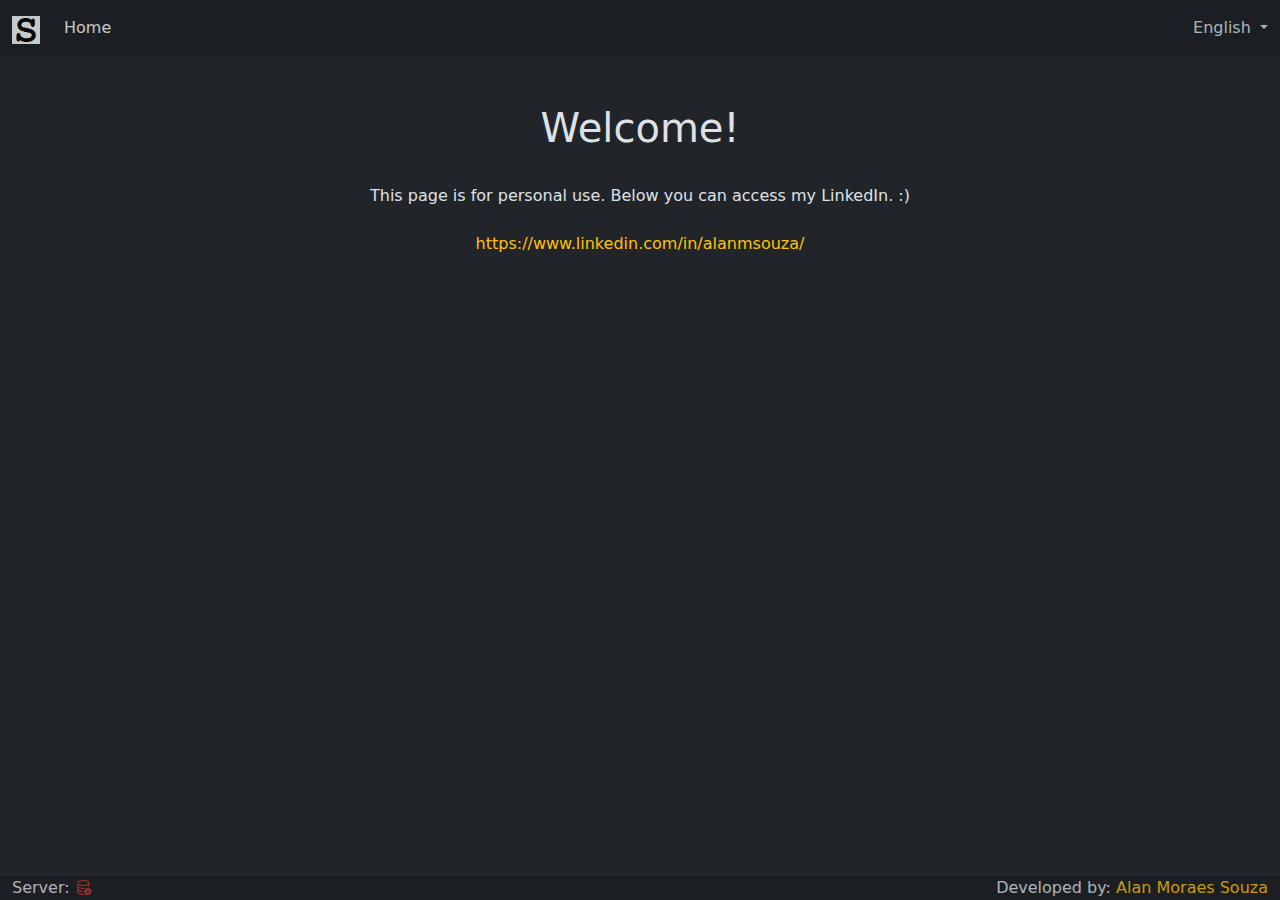
<file: index.html>
<!doctype html>
<html lang="pt" data-bs-theme="dark" data-beasties-container>
    <head>
        <title>Souza.eti.br</title>
        <meta http-equiv="Content-Type" content="text/html; charset=UTF-8">
        <meta http-equiv="Content-Security-Policy" content="upgrade-insecure-requests"> 
        <meta name="viewport" content="width=device-width, height=device-height, initial-scale=1">
        <meta name="description" content="Souza.eti.br">
        <meta name="author" content="Alan Moraes Souza">
        <base href="/">
        <link type="image/png" rel="shortcut icon" href="images/favicon.png">
    <style>@charset "UTF-8";:root{--bs-blue:#0d6efd;--bs-indigo:#6610f2;--bs-purple:#6f42c1;--bs-pink:#d63384;--bs-red:#dc3545;--bs-orange:#fd7e14;--bs-yellow:#ffc107;--bs-green:#198754;--bs-teal:#20c997;--bs-cyan:#0dcaf0;--bs-black:#000;--bs-white:#fff;--bs-gray:#6c757d;--bs-gray-dark:#343a40;--bs-gray-100:#f8f9fa;--bs-gray-200:#e9ecef;--bs-gray-300:#dee2e6;--bs-gray-400:#ced4da;--bs-gray-500:#adb5bd;--bs-gray-600:#6c757d;--bs-gray-700:#495057;--bs-gray-800:#343a40;--bs-gray-900:#212529;--bs-primary:#0d6efd;--bs-secondary:#6c757d;--bs-success:#198754;--bs-info:#0dcaf0;--bs-warning:#ffc107;--bs-danger:#dc3545;--bs-light:#f8f9fa;--bs-dark:#212529;--bs-primary-rgb:13,110,253;--bs-secondary-rgb:108,117,125;--bs-success-rgb:25,135,84;--bs-info-rgb:13,202,240;--bs-warning-rgb:255,193,7;--bs-danger-rgb:220,53,69;--bs-light-rgb:248,249,250;--bs-dark-rgb:33,37,41;--bs-primary-text-emphasis:#052c65;--bs-secondary-text-emphasis:#2b2f32;--bs-success-text-emphasis:#0a3622;--bs-info-text-emphasis:#055160;--bs-warning-text-emphasis:#664d03;--bs-danger-text-emphasis:#58151c;--bs-light-text-emphasis:#495057;--bs-dark-text-emphasis:#495057;--bs-primary-bg-subtle:#cfe2ff;--bs-secondary-bg-subtle:#e2e3e5;--bs-success-bg-subtle:#d1e7dd;--bs-info-bg-subtle:#cff4fc;--bs-warning-bg-subtle:#fff3cd;--bs-danger-bg-subtle:#f8d7da;--bs-light-bg-subtle:#fcfcfd;--bs-dark-bg-subtle:#ced4da;--bs-primary-border-subtle:#9ec5fe;--bs-secondary-border-subtle:#c4c8cb;--bs-success-border-subtle:#a3cfbb;--bs-info-border-subtle:#9eeaf9;--bs-warning-border-subtle:#ffe69c;--bs-danger-border-subtle:#f1aeb5;--bs-light-border-subtle:#e9ecef;--bs-dark-border-subtle:#adb5bd;--bs-white-rgb:255,255,255;--bs-black-rgb:0,0,0;--bs-font-sans-serif:system-ui,-apple-system,"Segoe UI",Roboto,"Helvetica Neue","Noto Sans","Liberation Sans",Arial,sans-serif,"Apple Color Emoji","Segoe UI Emoji","Segoe UI Symbol","Noto Color Emoji";--bs-font-monospace:SFMono-Regular,Menlo,Monaco,Consolas,"Liberation Mono","Courier New",monospace;--bs-gradient:linear-gradient(180deg, rgba(255, 255, 255, .15), rgba(255, 255, 255, 0));--bs-body-font-family:var(--bs-font-sans-serif);--bs-body-font-size:1rem;--bs-body-font-weight:400;--bs-body-line-height:1.5;--bs-body-color:#212529;--bs-body-color-rgb:33,37,41;--bs-body-bg:#fff;--bs-body-bg-rgb:255,255,255;--bs-emphasis-color:#000;--bs-emphasis-color-rgb:0,0,0;--bs-secondary-color:rgba(33, 37, 41, .75);--bs-secondary-color-rgb:33,37,41;--bs-secondary-bg:#e9ecef;--bs-secondary-bg-rgb:233,236,239;--bs-tertiary-color:rgba(33, 37, 41, .5);--bs-tertiary-color-rgb:33,37,41;--bs-tertiary-bg:#f8f9fa;--bs-tertiary-bg-rgb:248,249,250;--bs-heading-color:inherit;--bs-link-color:#0d6efd;--bs-link-color-rgb:13,110,253;--bs-link-decoration:underline;--bs-link-hover-color:#0a58ca;--bs-link-hover-color-rgb:10,88,202;--bs-code-color:#d63384;--bs-highlight-color:#212529;--bs-highlight-bg:#fff3cd;--bs-border-width:1px;--bs-border-style:solid;--bs-border-color:#dee2e6;--bs-border-color-translucent:rgba(0, 0, 0, .175);--bs-border-radius:.375rem;--bs-border-radius-sm:.25rem;--bs-border-radius-lg:.5rem;--bs-border-radius-xl:1rem;--bs-border-radius-xxl:2rem;--bs-border-radius-2xl:var(--bs-border-radius-xxl);--bs-border-radius-pill:50rem;--bs-box-shadow:0 .5rem 1rem rgba(0, 0, 0, .15);--bs-box-shadow-sm:0 .125rem .25rem rgba(0, 0, 0, .075);--bs-box-shadow-lg:0 1rem 3rem rgba(0, 0, 0, .175);--bs-box-shadow-inset:inset 0 1px 2px rgba(0, 0, 0, .075);--bs-focus-ring-width:.25rem;--bs-focus-ring-opacity:.25;--bs-focus-ring-color:rgba(13, 110, 253, .25);--bs-form-valid-color:#198754;--bs-form-valid-border-color:#198754;--bs-form-invalid-color:#dc3545;--bs-form-invalid-border-color:#dc3545}*,:after,:before{box-sizing:border-box}@media (prefers-reduced-motion:no-preference){:root{scroll-behavior:smooth}}body{margin:0;font-family:var(--bs-body-font-family);font-size:var(--bs-body-font-size);font-weight:var(--bs-body-font-weight);line-height:var(--bs-body-line-height);color:var(--bs-body-color);text-align:var(--bs-body-text-align);background-color:var(--bs-body-bg);-webkit-text-size-adjust:100%;-webkit-tap-highlight-color:transparent}:root{--bs-breakpoint-xs:0;--bs-breakpoint-sm:576px;--bs-breakpoint-md:768px;--bs-breakpoint-lg:992px;--bs-breakpoint-xl:1200px;--bs-breakpoint-xxl:1400px}</style><link rel="stylesheet" href="styles.css" media="print" onload="this.media='all'"><noscript><link rel="stylesheet" href="styles.css"></noscript></head>
    <body><ams-app></ams-app><link rel="modulepreload" href="chunk-LPSQAAY4.js"><script src="polyfills.js" type="module"></script><script src="scripts.js" defer></script><script src="main.js" type="module"></script></body>
</html>
</file>
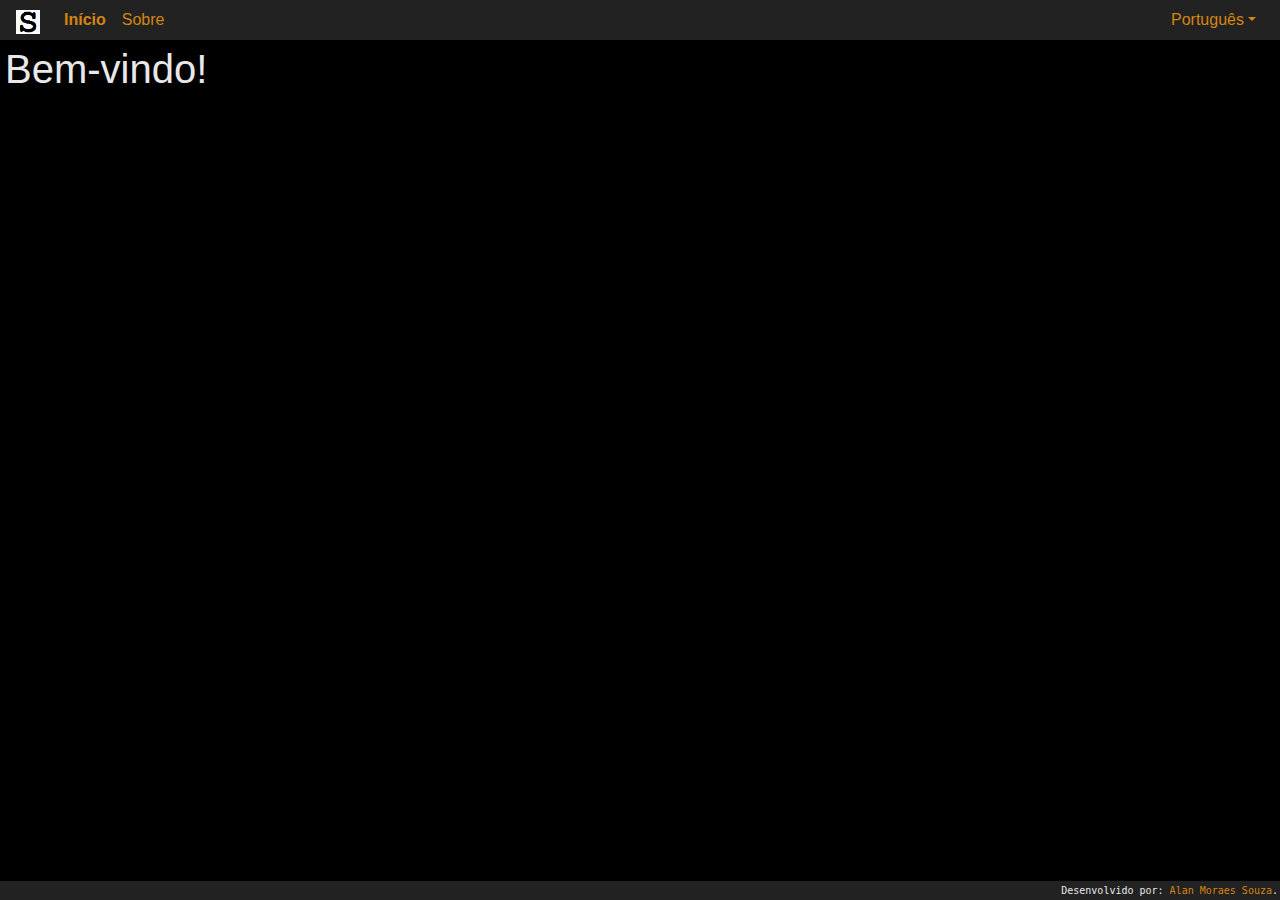
<file: old/index.html>
<!doctype html><html lang="en"><head><meta charset="utf-8"/><title>Souza.eti.br</title><meta name="viewport" content="width=device-width,initial-scale=1"/><link rel="shortcut icon" type="image/png" href="images/favicon.png"/><link href="styles.60414ebdd401d708affd.bundle.css" rel="stylesheet"/></head><body><souza-app></souza-app><script type="text/javascript" src="inline.318b50c57b4eba3d437b.bundle.js"></script><script type="text/javascript" src="polyfills.d8c4f524fe8a0c010490.bundle.js"></script><script type="text/javascript" src="main.cf19dc294dc4569404a0.bundle.js"></script></body></html>
</file>
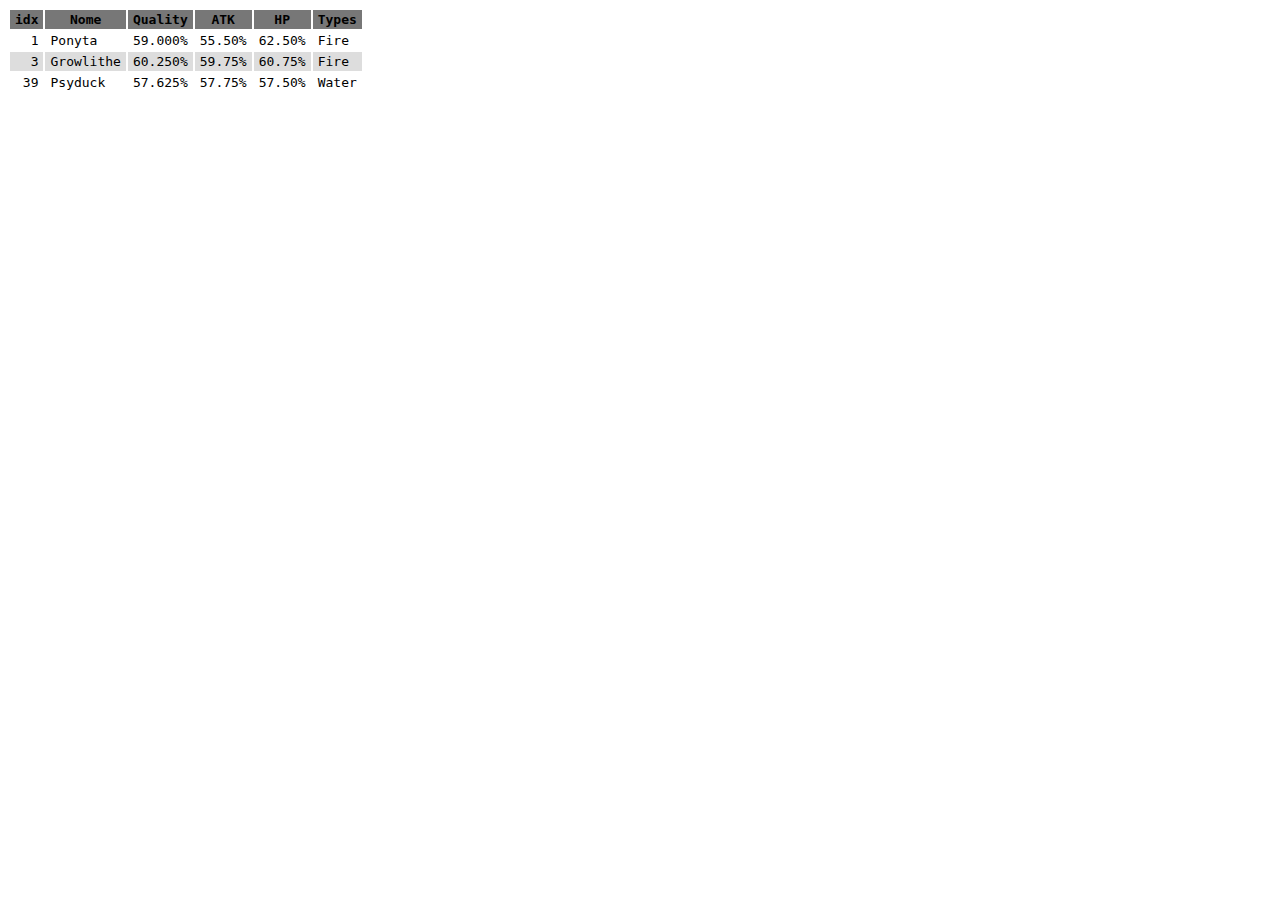
<file: poke/index.html>
<!DOCTYPE html>
<html>
    <head>
        <title>IV</title>
        <meta charset="UTF-8">
        <meta name="viewport" content="width=device-width, initial-scale=1.0">
        <script type="text/javascript" charset="UTF-8" src="script.js"></script>
        <style type="text/css">
            * { font-family: monospace; }
            th, td { padding: 2px 5px 2px 5px; }
            .rowHeader { background-color: #777777; }
            .row0 { background-color: #FFFFFF; }
            .row1 { background-color: #DDDDDD; }
            .colNum { text-align: right; }
        </style>
    </head>
    <body>
    </body>
</html>
</file>
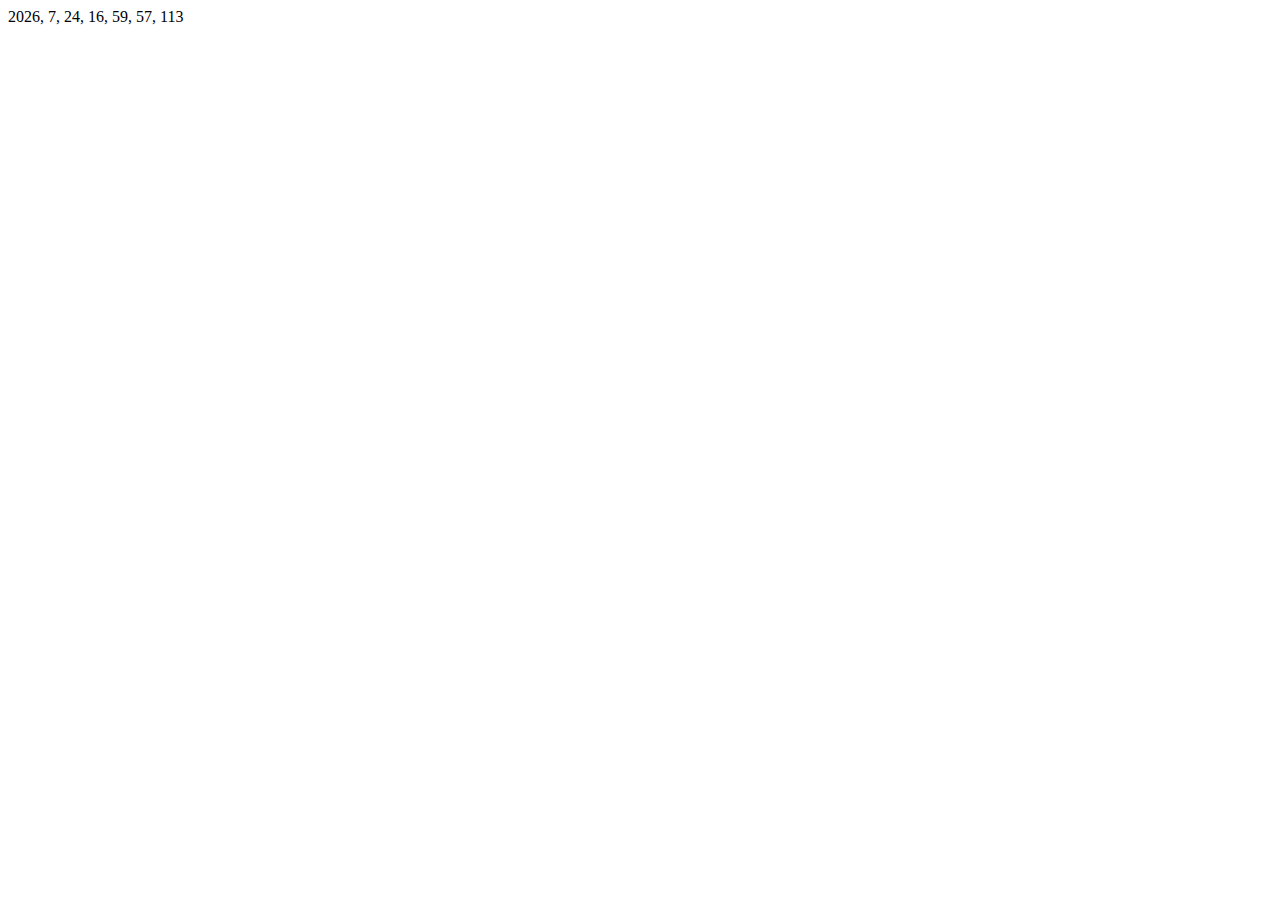
<file: parei/horas.html>
<!DOCTYPE html>
<html>
    <head>
        <title>Hora Atual</title>
        <meta charset="UTF-8">
        <meta name="viewport" content="width=device-width, initial-scale=1.0">
    </head>
    <body>
        <script>
            var agora = new Date();
            var texto = agora.getFullYear() + ", " + (agora.getMonth() + 1) + ", " + agora.getDate() + ", " + agora.getHours() + ", " + agora.getMinutes() + ", " + agora.getSeconds() + ", " + agora.getMilliseconds();
            document.write(texto);
        </script>
    </body>
</html>
</file>
<file: styles.css>
@charset "UTF-8";:root,[data-bs-theme=light]{--bs-blue:#0d6efd;--bs-indigo:#6610f2;--bs-purple:#6f42c1;--bs-pink:#d63384;--bs-red:#dc3545;--bs-orange:#fd7e14;--bs-yellow:#ffc107;--bs-green:#198754;--bs-teal:#20c997;--bs-cyan:#0dcaf0;--bs-black:#000;--bs-white:#fff;--bs-gray:#6c757d;--bs-gray-dark:#343a40;--bs-gray-100:#f8f9fa;--bs-gray-200:#e9ecef;--bs-gray-300:#dee2e6;--bs-gray-400:#ced4da;--bs-gray-500:#adb5bd;--bs-gray-600:#6c757d;--bs-gray-700:#495057;--bs-gray-800:#343a40;--bs-gray-900:#212529;--bs-primary:#0d6efd;--bs-secondary:#6c757d;--bs-success:#198754;--bs-info:#0dcaf0;--bs-warning:#ffc107;--bs-danger:#dc3545;--bs-light:#f8f9fa;--bs-dark:#212529;--bs-primary-rgb:13,110,253;--bs-secondary-rgb:108,117,125;--bs-success-rgb:25,135,84;--bs-info-rgb:13,202,240;--bs-warning-rgb:255,193,7;--bs-danger-rgb:220,53,69;--bs-light-rgb:248,249,250;--bs-dark-rgb:33,37,41;--bs-primary-text-emphasis:#052c65;--bs-secondary-text-emphasis:#2b2f32;--bs-success-text-emphasis:#0a3622;--bs-info-text-emphasis:#055160;--bs-warning-text-emphasis:#664d03;--bs-danger-text-emphasis:#58151c;--bs-light-text-emphasis:#495057;--bs-dark-text-emphasis:#495057;--bs-primary-bg-subtle:#cfe2ff;--bs-secondary-bg-subtle:#e2e3e5;--bs-success-bg-subtle:#d1e7dd;--bs-info-bg-subtle:#cff4fc;--bs-warning-bg-subtle:#fff3cd;--bs-danger-bg-subtle:#f8d7da;--bs-light-bg-subtle:#fcfcfd;--bs-dark-bg-subtle:#ced4da;--bs-primary-border-subtle:#9ec5fe;--bs-secondary-border-subtle:#c4c8cb;--bs-success-border-subtle:#a3cfbb;--bs-info-border-subtle:#9eeaf9;--bs-warning-border-subtle:#ffe69c;--bs-danger-border-subtle:#f1aeb5;--bs-light-border-subtle:#e9ecef;--bs-dark-border-subtle:#adb5bd;--bs-white-rgb:255,255,255;--bs-black-rgb:0,0,0;--bs-font-sans-serif:system-ui,-apple-system,"Segoe UI",Roboto,"Helvetica Neue","Noto Sans","Liberation Sans",Arial,sans-serif,"Apple Color Emoji","Segoe UI Emoji","Segoe UI Symbol","Noto Color Emoji";--bs-font-monospace:SFMono-Regular,Menlo,Monaco,Consolas,"Liberation Mono","Courier New",monospace;--bs-gradient:linear-gradient(180deg, rgba(255, 255, 255, .15), rgba(255, 255, 255, 0));--bs-body-font-family:var(--bs-font-sans-serif);--bs-body-font-size:1rem;--bs-body-font-weight:400;--bs-body-line-height:1.5;--bs-body-color:#212529;--bs-body-color-rgb:33,37,41;--bs-body-bg:#fff;--bs-body-bg-rgb:255,255,255;--bs-emphasis-color:#000;--bs-emphasis-color-rgb:0,0,0;--bs-secondary-color:rgba(33, 37, 41, .75);--bs-secondary-color-rgb:33,37,41;--bs-secondary-bg:#e9ecef;--bs-secondary-bg-rgb:233,236,239;--bs-tertiary-color:rgba(33, 37, 41, .5);--bs-tertiary-color-rgb:33,37,41;--bs-tertiary-bg:#f8f9fa;--bs-tertiary-bg-rgb:248,249,250;--bs-heading-color:inherit;--bs-link-color:#0d6efd;--bs-link-color-rgb:13,110,253;--bs-link-decoration:underline;--bs-link-hover-color:#0a58ca;--bs-link-hover-color-rgb:10,88,202;--bs-code-color:#d63384;--bs-highlight-color:#212529;--bs-highlight-bg:#fff3cd;--bs-border-width:1px;--bs-border-style:solid;--bs-border-color:#dee2e6;--bs-border-color-translucent:rgba(0, 0, 0, .175);--bs-border-radius:.375rem;--bs-border-radius-sm:.25rem;--bs-border-radius-lg:.5rem;--bs-border-radius-xl:1rem;--bs-border-radius-xxl:2rem;--bs-border-radius-2xl:var(--bs-border-radius-xxl);--bs-border-radius-pill:50rem;--bs-box-shadow:0 .5rem 1rem rgba(0, 0, 0, .15);--bs-box-shadow-sm:0 .125rem .25rem rgba(0, 0, 0, .075);--bs-box-shadow-lg:0 1rem 3rem rgba(0, 0, 0, .175);--bs-box-shadow-inset:inset 0 1px 2px rgba(0, 0, 0, .075);--bs-focus-ring-width:.25rem;--bs-focus-ring-opacity:.25;--bs-focus-ring-color:rgba(13, 110, 253, .25);--bs-form-valid-color:#198754;--bs-form-valid-border-color:#198754;--bs-form-invalid-color:#dc3545;--bs-form-invalid-border-color:#dc3545}[data-bs-theme=dark]{color-scheme:dark;--bs-body-color:#dee2e6;--bs-body-color-rgb:222,226,230;--bs-body-bg:#212529;--bs-body-bg-rgb:33,37,41;--bs-emphasis-color:#fff;--bs-emphasis-color-rgb:255,255,255;--bs-secondary-color:rgba(222, 226, 230, .75);--bs-secondary-color-rgb:222,226,230;--bs-secondary-bg:#343a40;--bs-secondary-bg-rgb:52,58,64;--bs-tertiary-color:rgba(222, 226, 230, .5);--bs-tertiary-color-rgb:222,226,230;--bs-tertiary-bg:#2b3035;--bs-tertiary-bg-rgb:43,48,53;--bs-primary-text-emphasis:#6ea8fe;--bs-secondary-text-emphasis:#a7acb1;--bs-success-text-emphasis:#75b798;--bs-info-text-emphasis:#6edff6;--bs-warning-text-emphasis:#ffda6a;--bs-danger-text-emphasis:#ea868f;--bs-light-text-emphasis:#f8f9fa;--bs-dark-text-emphasis:#dee2e6;--bs-primary-bg-subtle:#031633;--bs-secondary-bg-subtle:#161719;--bs-success-bg-subtle:#051b11;--bs-info-bg-subtle:#032830;--bs-warning-bg-subtle:#332701;--bs-danger-bg-subtle:#2c0b0e;--bs-light-bg-subtle:#343a40;--bs-dark-bg-subtle:#1a1d20;--bs-primary-border-subtle:#084298;--bs-secondary-border-subtle:#41464b;--bs-success-border-subtle:#0f5132;--bs-info-border-subtle:#087990;--bs-warning-border-subtle:#997404;--bs-danger-border-subtle:#842029;--bs-light-border-subtle:#495057;--bs-dark-border-subtle:#343a40;--bs-heading-color:inherit;--bs-link-color:#6ea8fe;--bs-link-hover-color:#8bb9fe;--bs-link-color-rgb:110,168,254;--bs-link-hover-color-rgb:139,185,254;--bs-code-color:#e685b5;--bs-highlight-color:#dee2e6;--bs-highlight-bg:#664d03;--bs-border-color:#495057;--bs-border-color-translucent:rgba(255, 255, 255, .15);--bs-form-valid-color:#75b798;--bs-form-valid-border-color:#75b798;--bs-form-invalid-color:#ea868f;--bs-form-invalid-border-color:#ea868f}*,:after,:before{box-sizing:border-box}@media (prefers-reduced-motion:no-preference){:root{scroll-behavior:smooth}}body{margin:0;font-family:var(--bs-body-font-family);font-size:var(--bs-body-font-size);font-weight:var(--bs-body-font-weight);line-height:var(--bs-body-line-height);color:var(--bs-body-color);text-align:var(--bs-body-text-align);background-color:var(--bs-body-bg);-webkit-text-size-adjust:100%;-webkit-tap-highlight-color:transparent}hr{margin:1rem 0;color:inherit;border:0;border-top:var(--bs-border-width) solid;opacity:.25}.h1,.h2,.h3,.h4,.h5,.h6,h1,h2,h3,h4,h5,h6{margin-top:0;margin-bottom:.5rem;font-weight:500;line-height:1.2;color:var(--bs-heading-color)}.h1,h1{font-size:calc(1.375rem + 1.5vw)}@media (min-width:1200px){.h1,h1{font-size:2.5rem}}.h2,h2{font-size:calc(1.325rem + .9vw)}@media (min-width:1200px){.h2,h2{font-size:2rem}}.h3,h3{font-size:calc(1.3rem + .6vw)}@media (min-width:1200px){.h3,h3{font-size:1.75rem}}.h4,h4{font-size:calc(1.275rem + .3vw)}@media (min-width:1200px){.h4,h4{font-size:1.5rem}}.h5,h5{font-size:1.25rem}.h6,h6{font-size:1rem}p{margin-top:0;margin-bottom:1rem}abbr[title]{-webkit-text-decoration:underline dotted;text-decoration:underline dotted;cursor:help;-webkit-text-decoration-skip-ink:none;text-decoration-skip-ink:none}address{margin-bottom:1rem;font-style:normal;line-height:inherit}ol,ul{padding-left:2rem}dl,ol,ul{margin-top:0;margin-bottom:1rem}ol ol,ol ul,ul ol,ul ul{margin-bottom:0}dt{font-weight:700}dd{margin-bottom:.5rem;margin-left:0}blockquote{margin:0 0 1rem}b,strong{font-weight:bolder}.small,small{font-size:.875em}.mark,mark{padding:.1875em;color:var(--bs-highlight-color);background-color:var(--bs-highlight-bg)}sub,sup{position:relative;font-size:.75em;line-height:0;vertical-align:baseline}sub{bottom:-.25em}sup{top:-.5em}a{color:rgba(var(--bs-link-color-rgb),var(--bs-link-opacity,1));text-decoration:underline}a:hover{--bs-link-color-rgb:var(--bs-link-hover-color-rgb)}a:not([href]):not([class]),a:not([href]):not([class]):hover{color:inherit;text-decoration:none}code,kbd,pre,samp{font-family:var(--bs-font-monospace);font-size:1em}pre{display:block;margin-top:0;margin-bottom:1rem;overflow:auto;font-size:.875em}pre code{font-size:inherit;color:inherit;word-break:normal}code{font-size:.875em;color:var(--bs-code-color);word-wrap:break-word}a>code{color:inherit}kbd{padding:.1875rem .375rem;font-size:.875em;color:var(--bs-body-bg);background-color:var(--bs-body-color);border-radius:.25rem}kbd kbd{padding:0;font-size:1em}figure{margin:0 0 1rem}img,svg{vertical-align:middle}table{caption-side:bottom;border-collapse:collapse}caption{padding-top:.5rem;padding-bottom:.5rem;color:var(--bs-secondary-color);text-align:left}th{text-align:inherit;text-align:-webkit-match-parent}tbody,td,tfoot,th,thead,tr{border-color:inherit;border-style:solid;border-width:0}label{display:inline-block}button{border-radius:0}button:focus:not(:focus-visible){outline:0}button,input,optgroup,select,textarea{margin:0;font-family:inherit;font-size:inherit;line-height:inherit}button,select{text-transform:none}[role=button]{cursor:pointer}select{word-wrap:normal}select:disabled{opacity:1}[list]:not([type=date]):not([type=datetime-local]):not([type=month]):not([type=week]):not([type=time])::-webkit-calendar-picker-indicator{display:none!important}[type=button],[type=reset],[type=submit],button{-webkit-appearance:button}[type=button]:not(:disabled),[type=reset]:not(:disabled),[type=submit]:not(:disabled),button:not(:disabled){cursor:pointer}::-moz-focus-inner{padding:0;border-style:none}textarea{resize:vertical}fieldset{min-width:0;padding:0;margin:0;border:0}legend{float:left;width:100%;padding:0;margin-bottom:.5rem;font-size:calc(1.275rem + .3vw);line-height:inherit}@media (min-width:1200px){legend{font-size:1.5rem}}legend+*{clear:left}::-webkit-datetime-edit-day-field,::-webkit-datetime-edit-fields-wrapper,::-webkit-datetime-edit-hour-field,::-webkit-datetime-edit-minute,::-webkit-datetime-edit-month-field,::-webkit-datetime-edit-text,::-webkit-datetime-edit-year-field{padding:0}::-webkit-inner-spin-button{height:auto}[type=search]{-webkit-appearance:textfield;outline-offset:-2px}::-webkit-search-decoration{-webkit-appearance:none}::-webkit-color-swatch-wrapper{padding:0}::-webkit-file-upload-button{font:inherit;-webkit-appearance:button}::file-selector-button{font:inherit;-webkit-appearance:button}output{display:inline-block}iframe{border:0}summary{display:list-item;cursor:pointer}progress{vertical-align:baseline}[hidden]{display:none!important}.lead{font-size:1.25rem;font-weight:300}.display-1{font-size:calc(1.625rem + 4.5vw);font-weight:300;line-height:1.2}@media (min-width:1200px){.display-1{font-size:5rem}}.display-2{font-size:calc(1.575rem + 3.9vw);font-weight:300;line-height:1.2}@media (min-width:1200px){.display-2{font-size:4.5rem}}.display-3{font-size:calc(1.525rem + 3.3vw);font-weight:300;line-height:1.2}@media (min-width:1200px){.display-3{font-size:4rem}}.display-4{font-size:calc(1.475rem + 2.7vw);font-weight:300;line-height:1.2}@media (min-width:1200px){.display-4{font-size:3.5rem}}.display-5{font-size:calc(1.425rem + 2.1vw);font-weight:300;line-height:1.2}@media (min-width:1200px){.display-5{font-size:3rem}}.display-6{font-size:calc(1.375rem + 1.5vw);font-weight:300;line-height:1.2}@media (min-width:1200px){.display-6{font-size:2.5rem}}.list-unstyled,.list-inline{padding-left:0;list-style:none}.list-inline-item{display:inline-block}.list-inline-item:not(:last-child){margin-right:.5rem}.initialism{font-size:.875em;text-transform:uppercase}.blockquote{margin-bottom:1rem;font-size:1.25rem}.blockquote>:last-child{margin-bottom:0}.blockquote-footer{margin-top:-1rem;margin-bottom:1rem;font-size:.875em;color:#6c757d}.blockquote-footer:before{content:"\2014\a0"}.img-fluid{max-width:100%;height:auto}.img-thumbnail{padding:.25rem;background-color:var(--bs-body-bg);border:var(--bs-border-width) solid var(--bs-border-color);border-radius:var(--bs-border-radius);max-width:100%;height:auto}.figure{display:inline-block}.figure-img{margin-bottom:.5rem;line-height:1}.figure-caption{font-size:.875em;color:var(--bs-secondary-color)}.container,.container-fluid,.container-lg,.container-md,.container-sm,.container-xl,.container-xxl{--bs-gutter-x:1.5rem;--bs-gutter-y:0;width:100%;padding-right:calc(var(--bs-gutter-x) * .5);padding-left:calc(var(--bs-gutter-x) * .5);margin-right:auto;margin-left:auto}@media (min-width:576px){.container,.container-sm{max-width:540px}}@media (min-width:768px){.container,.container-md,.container-sm{max-width:720px}}@media (min-width:992px){.container,.container-lg,.container-md,.container-sm{max-width:960px}}@media (min-width:1200px){.container,.container-lg,.container-md,.container-sm,.container-xl{max-width:1140px}}@media (min-width:1400px){.container,.container-lg,.container-md,.container-sm,.container-xl,.container-xxl{max-width:1320px}}:root{--bs-breakpoint-xs:0;--bs-breakpoint-sm:576px;--bs-breakpoint-md:768px;--bs-breakpoint-lg:992px;--bs-breakpoint-xl:1200px;--bs-breakpoint-xxl:1400px}.row{--bs-gutter-x:1.5rem;--bs-gutter-y:0;display:flex;flex-wrap:wrap;margin-top:calc(-1 * var(--bs-gutter-y));margin-right:calc(-.5 * var(--bs-gutter-x));margin-left:calc(-.5 * var(--bs-gutter-x))}.row>*{flex-shrink:0;width:100%;max-width:100%;padding-right:calc(var(--bs-gutter-x) * .5);padding-left:calc(var(--bs-gutter-x) * .5);margin-top:var(--bs-gutter-y)}.col{flex:1 0 0%}.row-cols-auto>*{flex:0 0 auto;width:auto}.row-cols-1>*{flex:0 0 auto;width:100%}.row-cols-2>*{flex:0 0 auto;width:50%}.row-cols-3>*{flex:0 0 auto;width:33.33333333%}.row-cols-4>*{flex:0 0 auto;width:25%}.row-cols-5>*{flex:0 0 auto;width:20%}.row-cols-6>*{flex:0 0 auto;width:16.66666667%}.col-auto{flex:0 0 auto;width:auto}.col-1{flex:0 0 auto;width:8.33333333%}.col-2{flex:0 0 auto;width:16.66666667%}.col-3{flex:0 0 auto;width:25%}.col-4{flex:0 0 auto;width:33.33333333%}.col-5{flex:0 0 auto;width:41.66666667%}.col-6{flex:0 0 auto;width:50%}.col-7{flex:0 0 auto;width:58.33333333%}.col-8{flex:0 0 auto;width:66.66666667%}.col-9{flex:0 0 auto;width:75%}.col-10{flex:0 0 auto;width:83.33333333%}.col-11{flex:0 0 auto;width:91.66666667%}.col-12{flex:0 0 auto;width:100%}.offset-1{margin-left:8.33333333%}.offset-2{margin-left:16.66666667%}.offset-3{margin-left:25%}.offset-4{margin-left:33.33333333%}.offset-5{margin-left:41.66666667%}.offset-6{margin-left:50%}.offset-7{margin-left:58.33333333%}.offset-8{margin-left:66.66666667%}.offset-9{margin-left:75%}.offset-10{margin-left:83.33333333%}.offset-11{margin-left:91.66666667%}.g-0,.gx-0{--bs-gutter-x:0}.g-0,.gy-0{--bs-gutter-y:0}.g-1,.gx-1{--bs-gutter-x:.25rem}.g-1,.gy-1{--bs-gutter-y:.25rem}.g-2,.gx-2{--bs-gutter-x:.5rem}.g-2,.gy-2{--bs-gutter-y:.5rem}.g-3,.gx-3{--bs-gutter-x:1rem}.g-3,.gy-3{--bs-gutter-y:1rem}.g-4,.gx-4{--bs-gutter-x:1.5rem}.g-4,.gy-4{--bs-gutter-y:1.5rem}.g-5,.gx-5{--bs-gutter-x:3rem}.g-5,.gy-5{--bs-gutter-y:3rem}@media (min-width:576px){.col-sm{flex:1 0 0%}.row-cols-sm-auto>*{flex:0 0 auto;width:auto}.row-cols-sm-1>*{flex:0 0 auto;width:100%}.row-cols-sm-2>*{flex:0 0 auto;width:50%}.row-cols-sm-3>*{flex:0 0 auto;width:33.33333333%}.row-cols-sm-4>*{flex:0 0 auto;width:25%}.row-cols-sm-5>*{flex:0 0 auto;width:20%}.row-cols-sm-6>*{flex:0 0 auto;width:16.66666667%}.col-sm-auto{flex:0 0 auto;width:auto}.col-sm-1{flex:0 0 auto;width:8.33333333%}.col-sm-2{flex:0 0 auto;width:16.66666667%}.col-sm-3{flex:0 0 auto;width:25%}.col-sm-4{flex:0 0 auto;width:33.33333333%}.col-sm-5{flex:0 0 auto;width:41.66666667%}.col-sm-6{flex:0 0 auto;width:50%}.col-sm-7{flex:0 0 auto;width:58.33333333%}.col-sm-8{flex:0 0 auto;width:66.66666667%}.col-sm-9{flex:0 0 auto;width:75%}.col-sm-10{flex:0 0 auto;width:83.33333333%}.col-sm-11{flex:0 0 auto;width:91.66666667%}.col-sm-12{flex:0 0 auto;width:100%}.offset-sm-0{margin-left:0}.offset-sm-1{margin-left:8.33333333%}.offset-sm-2{margin-left:16.66666667%}.offset-sm-3{margin-left:25%}.offset-sm-4{margin-left:33.33333333%}.offset-sm-5{margin-left:41.66666667%}.offset-sm-6{margin-left:50%}.offset-sm-7{margin-left:58.33333333%}.offset-sm-8{margin-left:66.66666667%}.offset-sm-9{margin-left:75%}.offset-sm-10{margin-left:83.33333333%}.offset-sm-11{margin-left:91.66666667%}.g-sm-0,.gx-sm-0{--bs-gutter-x:0}.g-sm-0,.gy-sm-0{--bs-gutter-y:0}.g-sm-1,.gx-sm-1{--bs-gutter-x:.25rem}.g-sm-1,.gy-sm-1{--bs-gutter-y:.25rem}.g-sm-2,.gx-sm-2{--bs-gutter-x:.5rem}.g-sm-2,.gy-sm-2{--bs-gutter-y:.5rem}.g-sm-3,.gx-sm-3{--bs-gutter-x:1rem}.g-sm-3,.gy-sm-3{--bs-gutter-y:1rem}.g-sm-4,.gx-sm-4{--bs-gutter-x:1.5rem}.g-sm-4,.gy-sm-4{--bs-gutter-y:1.5rem}.g-sm-5,.gx-sm-5{--bs-gutter-x:3rem}.g-sm-5,.gy-sm-5{--bs-gutter-y:3rem}}@media (min-width:768px){.col-md{flex:1 0 0%}.row-cols-md-auto>*{flex:0 0 auto;width:auto}.row-cols-md-1>*{flex:0 0 auto;width:100%}.row-cols-md-2>*{flex:0 0 auto;width:50%}.row-cols-md-3>*{flex:0 0 auto;width:33.33333333%}.row-cols-md-4>*{flex:0 0 auto;width:25%}.row-cols-md-5>*{flex:0 0 auto;width:20%}.row-cols-md-6>*{flex:0 0 auto;width:16.66666667%}.col-md-auto{flex:0 0 auto;width:auto}.col-md-1{flex:0 0 auto;width:8.33333333%}.col-md-2{flex:0 0 auto;width:16.66666667%}.col-md-3{flex:0 0 auto;width:25%}.col-md-4{flex:0 0 auto;width:33.33333333%}.col-md-5{flex:0 0 auto;width:41.66666667%}.col-md-6{flex:0 0 auto;width:50%}.col-md-7{flex:0 0 auto;width:58.33333333%}.col-md-8{flex:0 0 auto;width:66.66666667%}.col-md-9{flex:0 0 auto;width:75%}.col-md-10{flex:0 0 auto;width:83.33333333%}.col-md-11{flex:0 0 auto;width:91.66666667%}.col-md-12{flex:0 0 auto;width:100%}.offset-md-0{margin-left:0}.offset-md-1{margin-left:8.33333333%}.offset-md-2{margin-left:16.66666667%}.offset-md-3{margin-left:25%}.offset-md-4{margin-left:33.33333333%}.offset-md-5{margin-left:41.66666667%}.offset-md-6{margin-left:50%}.offset-md-7{margin-left:58.33333333%}.offset-md-8{margin-left:66.66666667%}.offset-md-9{margin-left:75%}.offset-md-10{margin-left:83.33333333%}.offset-md-11{margin-left:91.66666667%}.g-md-0,.gx-md-0{--bs-gutter-x:0}.g-md-0,.gy-md-0{--bs-gutter-y:0}.g-md-1,.gx-md-1{--bs-gutter-x:.25rem}.g-md-1,.gy-md-1{--bs-gutter-y:.25rem}.g-md-2,.gx-md-2{--bs-gutter-x:.5rem}.g-md-2,.gy-md-2{--bs-gutter-y:.5rem}.g-md-3,.gx-md-3{--bs-gutter-x:1rem}.g-md-3,.gy-md-3{--bs-gutter-y:1rem}.g-md-4,.gx-md-4{--bs-gutter-x:1.5rem}.g-md-4,.gy-md-4{--bs-gutter-y:1.5rem}.g-md-5,.gx-md-5{--bs-gutter-x:3rem}.g-md-5,.gy-md-5{--bs-gutter-y:3rem}}@media (min-width:992px){.col-lg{flex:1 0 0%}.row-cols-lg-auto>*{flex:0 0 auto;width:auto}.row-cols-lg-1>*{flex:0 0 auto;width:100%}.row-cols-lg-2>*{flex:0 0 auto;width:50%}.row-cols-lg-3>*{flex:0 0 auto;width:33.33333333%}.row-cols-lg-4>*{flex:0 0 auto;width:25%}.row-cols-lg-5>*{flex:0 0 auto;width:20%}.row-cols-lg-6>*{flex:0 0 auto;width:16.66666667%}.col-lg-auto{flex:0 0 auto;width:auto}.col-lg-1{flex:0 0 auto;width:8.33333333%}.col-lg-2{flex:0 0 auto;width:16.66666667%}.col-lg-3{flex:0 0 auto;width:25%}.col-lg-4{flex:0 0 auto;width:33.33333333%}.col-lg-5{flex:0 0 auto;width:41.66666667%}.col-lg-6{flex:0 0 auto;width:50%}.col-lg-7{flex:0 0 auto;width:58.33333333%}.col-lg-8{flex:0 0 auto;width:66.66666667%}.col-lg-9{flex:0 0 auto;width:75%}.col-lg-10{flex:0 0 auto;width:83.33333333%}.col-lg-11{flex:0 0 auto;width:91.66666667%}.col-lg-12{flex:0 0 auto;width:100%}.offset-lg-0{margin-left:0}.offset-lg-1{margin-left:8.33333333%}.offset-lg-2{margin-left:16.66666667%}.offset-lg-3{margin-left:25%}.offset-lg-4{margin-left:33.33333333%}.offset-lg-5{margin-left:41.66666667%}.offset-lg-6{margin-left:50%}.offset-lg-7{margin-left:58.33333333%}.offset-lg-8{margin-left:66.66666667%}.offset-lg-9{margin-left:75%}.offset-lg-10{margin-left:83.33333333%}.offset-lg-11{margin-left:91.66666667%}.g-lg-0,.gx-lg-0{--bs-gutter-x:0}.g-lg-0,.gy-lg-0{--bs-gutter-y:0}.g-lg-1,.gx-lg-1{--bs-gutter-x:.25rem}.g-lg-1,.gy-lg-1{--bs-gutter-y:.25rem}.g-lg-2,.gx-lg-2{--bs-gutter-x:.5rem}.g-lg-2,.gy-lg-2{--bs-gutter-y:.5rem}.g-lg-3,.gx-lg-3{--bs-gutter-x:1rem}.g-lg-3,.gy-lg-3{--bs-gutter-y:1rem}.g-lg-4,.gx-lg-4{--bs-gutter-x:1.5rem}.g-lg-4,.gy-lg-4{--bs-gutter-y:1.5rem}.g-lg-5,.gx-lg-5{--bs-gutter-x:3rem}.g-lg-5,.gy-lg-5{--bs-gutter-y:3rem}}@media (min-width:1200px){.col-xl{flex:1 0 0%}.row-cols-xl-auto>*{flex:0 0 auto;width:auto}.row-cols-xl-1>*{flex:0 0 auto;width:100%}.row-cols-xl-2>*{flex:0 0 auto;width:50%}.row-cols-xl-3>*{flex:0 0 auto;width:33.33333333%}.row-cols-xl-4>*{flex:0 0 auto;width:25%}.row-cols-xl-5>*{flex:0 0 auto;width:20%}.row-cols-xl-6>*{flex:0 0 auto;width:16.66666667%}.col-xl-auto{flex:0 0 auto;width:auto}.col-xl-1{flex:0 0 auto;width:8.33333333%}.col-xl-2{flex:0 0 auto;width:16.66666667%}.col-xl-3{flex:0 0 auto;width:25%}.col-xl-4{flex:0 0 auto;width:33.33333333%}.col-xl-5{flex:0 0 auto;width:41.66666667%}.col-xl-6{flex:0 0 auto;width:50%}.col-xl-7{flex:0 0 auto;width:58.33333333%}.col-xl-8{flex:0 0 auto;width:66.66666667%}.col-xl-9{flex:0 0 auto;width:75%}.col-xl-10{flex:0 0 auto;width:83.33333333%}.col-xl-11{flex:0 0 auto;width:91.66666667%}.col-xl-12{flex:0 0 auto;width:100%}.offset-xl-0{margin-left:0}.offset-xl-1{margin-left:8.33333333%}.offset-xl-2{margin-left:16.66666667%}.offset-xl-3{margin-left:25%}.offset-xl-4{margin-left:33.33333333%}.offset-xl-5{margin-left:41.66666667%}.offset-xl-6{margin-left:50%}.offset-xl-7{margin-left:58.33333333%}.offset-xl-8{margin-left:66.66666667%}.offset-xl-9{margin-left:75%}.offset-xl-10{margin-left:83.33333333%}.offset-xl-11{margin-left:91.66666667%}.g-xl-0,.gx-xl-0{--bs-gutter-x:0}.g-xl-0,.gy-xl-0{--bs-gutter-y:0}.g-xl-1,.gx-xl-1{--bs-gutter-x:.25rem}.g-xl-1,.gy-xl-1{--bs-gutter-y:.25rem}.g-xl-2,.gx-xl-2{--bs-gutter-x:.5rem}.g-xl-2,.gy-xl-2{--bs-gutter-y:.5rem}.g-xl-3,.gx-xl-3{--bs-gutter-x:1rem}.g-xl-3,.gy-xl-3{--bs-gutter-y:1rem}.g-xl-4,.gx-xl-4{--bs-gutter-x:1.5rem}.g-xl-4,.gy-xl-4{--bs-gutter-y:1.5rem}.g-xl-5,.gx-xl-5{--bs-gutter-x:3rem}.g-xl-5,.gy-xl-5{--bs-gutter-y:3rem}}@media (min-width:1400px){.col-xxl{flex:1 0 0%}.row-cols-xxl-auto>*{flex:0 0 auto;width:auto}.row-cols-xxl-1>*{flex:0 0 auto;width:100%}.row-cols-xxl-2>*{flex:0 0 auto;width:50%}.row-cols-xxl-3>*{flex:0 0 auto;width:33.33333333%}.row-cols-xxl-4>*{flex:0 0 auto;width:25%}.row-cols-xxl-5>*{flex:0 0 auto;width:20%}.row-cols-xxl-6>*{flex:0 0 auto;width:16.66666667%}.col-xxl-auto{flex:0 0 auto;width:auto}.col-xxl-1{flex:0 0 auto;width:8.33333333%}.col-xxl-2{flex:0 0 auto;width:16.66666667%}.col-xxl-3{flex:0 0 auto;width:25%}.col-xxl-4{flex:0 0 auto;width:33.33333333%}.col-xxl-5{flex:0 0 auto;width:41.66666667%}.col-xxl-6{flex:0 0 auto;width:50%}.col-xxl-7{flex:0 0 auto;width:58.33333333%}.col-xxl-8{flex:0 0 auto;width:66.66666667%}.col-xxl-9{flex:0 0 auto;width:75%}.col-xxl-10{flex:0 0 auto;width:83.33333333%}.col-xxl-11{flex:0 0 auto;width:91.66666667%}.col-xxl-12{flex:0 0 auto;width:100%}.offset-xxl-0{margin-left:0}.offset-xxl-1{margin-left:8.33333333%}.offset-xxl-2{margin-left:16.66666667%}.offset-xxl-3{margin-left:25%}.offset-xxl-4{margin-left:33.33333333%}.offset-xxl-5{margin-left:41.66666667%}.offset-xxl-6{margin-left:50%}.offset-xxl-7{margin-left:58.33333333%}.offset-xxl-8{margin-left:66.66666667%}.offset-xxl-9{margin-left:75%}.offset-xxl-10{margin-left:83.33333333%}.offset-xxl-11{margin-left:91.66666667%}.g-xxl-0,.gx-xxl-0{--bs-gutter-x:0}.g-xxl-0,.gy-xxl-0{--bs-gutter-y:0}.g-xxl-1,.gx-xxl-1{--bs-gutter-x:.25rem}.g-xxl-1,.gy-xxl-1{--bs-gutter-y:.25rem}.g-xxl-2,.gx-xxl-2{--bs-gutter-x:.5rem}.g-xxl-2,.gy-xxl-2{--bs-gutter-y:.5rem}.g-xxl-3,.gx-xxl-3{--bs-gutter-x:1rem}.g-xxl-3,.gy-xxl-3{--bs-gutter-y:1rem}.g-xxl-4,.gx-xxl-4{--bs-gutter-x:1.5rem}.g-xxl-4,.gy-xxl-4{--bs-gutter-y:1.5rem}.g-xxl-5,.gx-xxl-5{--bs-gutter-x:3rem}.g-xxl-5,.gy-xxl-5{--bs-gutter-y:3rem}}.table{--bs-table-color-type:initial;--bs-table-bg-type:initial;--bs-table-color-state:initial;--bs-table-bg-state:initial;--bs-table-color:var(--bs-emphasis-color);--bs-table-bg:var(--bs-body-bg);--bs-table-border-color:var(--bs-border-color);--bs-table-accent-bg:transparent;--bs-table-striped-color:var(--bs-emphasis-color);--bs-table-striped-bg:rgba(var(--bs-emphasis-color-rgb), .05);--bs-table-active-color:var(--bs-emphasis-color);--bs-table-active-bg:rgba(var(--bs-emphasis-color-rgb), .1);--bs-table-hover-color:var(--bs-emphasis-color);--bs-table-hover-bg:rgba(var(--bs-emphasis-color-rgb), .075);width:100%;margin-bottom:1rem;vertical-align:top;border-color:var(--bs-table-border-color)}.table>:not(caption)>*>*{padding:.5rem;color:var(--bs-table-color-state,var(--bs-table-color-type,var(--bs-table-color)));background-color:var(--bs-table-bg);border-bottom-width:var(--bs-border-width);box-shadow:inset 0 0 0 9999px var(--bs-table-bg-state,var(--bs-table-bg-type,var(--bs-table-accent-bg)))}.table>tbody{vertical-align:inherit}.table>thead{vertical-align:bottom}.table-group-divider{border-top:calc(var(--bs-border-width) * 2) solid currentcolor}.caption-top{caption-side:top}.table-sm>:not(caption)>*>*{padding:.25rem}.table-bordered>:not(caption)>*{border-width:var(--bs-border-width) 0}.table-bordered>:not(caption)>*>*{border-width:0 var(--bs-border-width)}.table-borderless>:not(caption)>*>*{border-bottom-width:0}.table-borderless>:not(:first-child){border-top-width:0}.table-striped>tbody>tr:nth-of-type(odd)>*{--bs-table-color-type:var(--bs-table-striped-color);--bs-table-bg-type:var(--bs-table-striped-bg)}.table-striped-columns>:not(caption)>tr>:nth-child(2n){--bs-table-color-type:var(--bs-table-striped-color);--bs-table-bg-type:var(--bs-table-striped-bg)}.table-active{--bs-table-color-state:var(--bs-table-active-color);--bs-table-bg-state:var(--bs-table-active-bg)}.table-hover>tbody>tr:hover>*{--bs-table-color-state:var(--bs-table-hover-color);--bs-table-bg-state:var(--bs-table-hover-bg)}.table-primary{--bs-table-color:#000;--bs-table-bg:#cfe2ff;--bs-table-border-color:#a6b5cc;--bs-table-striped-bg:#c5d7f2;--bs-table-striped-color:#000;--bs-table-active-bg:#bacbe6;--bs-table-active-color:#000;--bs-table-hover-bg:#bfd1ec;--bs-table-hover-color:#000;color:var(--bs-table-color);border-color:var(--bs-table-border-color)}.table-secondary{--bs-table-color:#000;--bs-table-bg:#e2e3e5;--bs-table-border-color:#b5b6b7;--bs-table-striped-bg:#d7d8da;--bs-table-striped-color:#000;--bs-table-active-bg:#cbccce;--bs-table-active-color:#000;--bs-table-hover-bg:#d1d2d4;--bs-table-hover-color:#000;color:var(--bs-table-color);border-color:var(--bs-table-border-color)}.table-success{--bs-table-color:#000;--bs-table-bg:#d1e7dd;--bs-table-border-color:#a7b9b1;--bs-table-striped-bg:#c7dbd2;--bs-table-striped-color:#000;--bs-table-active-bg:#bcd0c7;--bs-table-active-color:#000;--bs-table-hover-bg:#c1d6cc;--bs-table-hover-color:#000;color:var(--bs-table-color);border-color:var(--bs-table-border-color)}.table-info{--bs-table-color:#000;--bs-table-bg:#cff4fc;--bs-table-border-color:#a6c3ca;--bs-table-striped-bg:#c5e8ef;--bs-table-striped-color:#000;--bs-table-active-bg:#badce3;--bs-table-active-color:#000;--bs-table-hover-bg:#bfe2e9;--bs-table-hover-color:#000;color:var(--bs-table-color);border-color:var(--bs-table-border-color)}.table-warning{--bs-table-color:#000;--bs-table-bg:#fff3cd;--bs-table-border-color:#ccc2a4;--bs-table-striped-bg:#f2e7c3;--bs-table-striped-color:#000;--bs-table-active-bg:#e6dbb9;--bs-table-active-color:#000;--bs-table-hover-bg:#ece1be;--bs-table-hover-color:#000;color:var(--bs-table-color);border-color:var(--bs-table-border-color)}.table-danger{--bs-table-color:#000;--bs-table-bg:#f8d7da;--bs-table-border-color:#c6acae;--bs-table-striped-bg:#eccccf;--bs-table-striped-color:#000;--bs-table-active-bg:#dfc2c4;--bs-table-active-color:#000;--bs-table-hover-bg:#e5c7ca;--bs-table-hover-color:#000;color:var(--bs-table-color);border-color:var(--bs-table-border-color)}.table-light{--bs-table-color:#000;--bs-table-bg:#f8f9fa;--bs-table-border-color:#c6c7c8;--bs-table-striped-bg:#ecedee;--bs-table-striped-color:#000;--bs-table-active-bg:#dfe0e1;--bs-table-active-color:#000;--bs-table-hover-bg:#e5e6e7;--bs-table-hover-color:#000;color:var(--bs-table-color);border-color:var(--bs-table-border-color)}.table-dark{--bs-table-color:#fff;--bs-table-bg:#212529;--bs-table-border-color:#4d5154;--bs-table-striped-bg:#2c3034;--bs-table-striped-color:#fff;--bs-table-active-bg:#373b3e;--bs-table-active-color:#fff;--bs-table-hover-bg:#323539;--bs-table-hover-color:#fff;color:var(--bs-table-color);border-color:var(--bs-table-border-color)}.table-responsive{overflow-x:auto;-webkit-overflow-scrolling:touch}@media (max-width:575.98px){.table-responsive-sm{overflow-x:auto;-webkit-overflow-scrolling:touch}}@media (max-width:767.98px){.table-responsive-md{overflow-x:auto;-webkit-overflow-scrolling:touch}}@media (max-width:991.98px){.table-responsive-lg{overflow-x:auto;-webkit-overflow-scrolling:touch}}@media (max-width:1199.98px){.table-responsive-xl{overflow-x:auto;-webkit-overflow-scrolling:touch}}@media (max-width:1399.98px){.table-responsive-xxl{overflow-x:auto;-webkit-overflow-scrolling:touch}}.form-label{margin-bottom:.5rem}.col-form-label{padding-top:calc(.375rem + var(--bs-border-width));padding-bottom:calc(.375rem + var(--bs-border-width));margin-bottom:0;font-size:inherit;line-height:1.5}.col-form-label-lg{padding-top:calc(.5rem + var(--bs-border-width));padding-bottom:calc(.5rem + var(--bs-border-width));font-size:1.25rem}.col-form-label-sm{padding-top:calc(.25rem + var(--bs-border-width));padding-bottom:calc(.25rem + var(--bs-border-width));font-size:.875rem}.form-text{margin-top:.25rem;font-size:.875em;color:var(--bs-secondary-color)}.form-control{display:block;width:100%;padding:.375rem .75rem;font-size:1rem;font-weight:400;line-height:1.5;color:var(--bs-body-color);-webkit-appearance:none;-moz-appearance:none;appearance:none;background-color:var(--bs-body-bg);background-clip:padding-box;border:var(--bs-border-width) solid var(--bs-border-color);border-radius:var(--bs-border-radius);transition:border-color .15s ease-in-out,box-shadow .15s ease-in-out}@media (prefers-reduced-motion:reduce){.form-control{transition:none}}.form-control[type=file]{overflow:hidden}.form-control[type=file]:not(:disabled):not([readonly]){cursor:pointer}.form-control:focus{color:var(--bs-body-color);background-color:var(--bs-body-bg);border-color:#86b7fe;outline:0;box-shadow:0 0 0 .25rem #0d6efd40}.form-control::-webkit-date-and-time-value{min-width:85px;height:1.5em;margin:0}.form-control::-webkit-datetime-edit{display:block;padding:0}.form-control::-moz-placeholder{color:var(--bs-secondary-color);opacity:1}.form-control::placeholder{color:var(--bs-secondary-color);opacity:1}.form-control:disabled{background-color:var(--bs-secondary-bg);opacity:1}.form-control::-webkit-file-upload-button{padding:.375rem .75rem;margin:-.375rem -.75rem;-webkit-margin-end:.75rem;margin-inline-end:.75rem;color:var(--bs-body-color);background-color:var(--bs-tertiary-bg);pointer-events:none;border-color:inherit;border-style:solid;border-width:0;border-inline-end-width:var(--bs-border-width);border-radius:0;-webkit-transition:color .15s ease-in-out,background-color .15s ease-in-out,border-color .15s ease-in-out,box-shadow .15s ease-in-out;transition:color .15s ease-in-out,background-color .15s ease-in-out,border-color .15s ease-in-out,box-shadow .15s ease-in-out}.form-control::file-selector-button{padding:.375rem .75rem;margin:-.375rem -.75rem;-webkit-margin-end:.75rem;margin-inline-end:.75rem;color:var(--bs-body-color);background-color:var(--bs-tertiary-bg);pointer-events:none;border-color:inherit;border-style:solid;border-width:0;border-inline-end-width:var(--bs-border-width);border-radius:0;transition:color .15s ease-in-out,background-color .15s ease-in-out,border-color .15s ease-in-out,box-shadow .15s ease-in-out}@media (prefers-reduced-motion:reduce){.form-control::-webkit-file-upload-button{-webkit-transition:none;transition:none}.form-control::file-selector-button{transition:none}}.form-control:hover:not(:disabled):not([readonly])::-webkit-file-upload-button{background-color:var(--bs-secondary-bg)}.form-control:hover:not(:disabled):not([readonly])::file-selector-button{background-color:var(--bs-secondary-bg)}.form-control-plaintext{display:block;width:100%;padding:.375rem 0;margin-bottom:0;line-height:1.5;color:var(--bs-body-color);background-color:transparent;border:solid transparent;border-width:var(--bs-border-width) 0}.form-control-plaintext:focus{outline:0}.form-control-plaintext.form-control-lg,.form-control-plaintext.form-control-sm{padding-right:0;padding-left:0}.form-control-sm{min-height:calc(1.5em + .5rem + calc(var(--bs-border-width) * 2));padding:.25rem .5rem;font-size:.875rem;border-radius:var(--bs-border-radius-sm)}.form-control-sm::-webkit-file-upload-button{padding:.25rem .5rem;margin:-.25rem -.5rem;-webkit-margin-end:.5rem;margin-inline-end:.5rem}.form-control-sm::file-selector-button{padding:.25rem .5rem;margin:-.25rem -.5rem;-webkit-margin-end:.5rem;margin-inline-end:.5rem}.form-control-lg{min-height:calc(1.5em + 1rem + calc(var(--bs-border-width) * 2));padding:.5rem 1rem;font-size:1.25rem;border-radius:var(--bs-border-radius-lg)}.form-control-lg::-webkit-file-upload-button{padding:.5rem 1rem;margin:-.5rem -1rem;-webkit-margin-end:1rem;margin-inline-end:1rem}.form-control-lg::file-selector-button{padding:.5rem 1rem;margin:-.5rem -1rem;-webkit-margin-end:1rem;margin-inline-end:1rem}textarea.form-control{min-height:calc(1.5em + .75rem + calc(var(--bs-border-width) * 2))}textarea.form-control-sm{min-height:calc(1.5em + .5rem + calc(var(--bs-border-width) * 2))}textarea.form-control-lg{min-height:calc(1.5em + 1rem + calc(var(--bs-border-width) * 2))}.form-control-color{width:3rem;height:calc(1.5em + .75rem + calc(var(--bs-border-width) * 2));padding:.375rem}.form-control-color:not(:disabled):not([readonly]){cursor:pointer}.form-control-color::-moz-color-swatch{border:0!important;border-radius:var(--bs-border-radius)}.form-control-color::-webkit-color-swatch{border:0!important;border-radius:var(--bs-border-radius)}.form-control-color.form-control-sm{height:calc(1.5em + .5rem + calc(var(--bs-border-width) * 2))}.form-control-color.form-control-lg{height:calc(1.5em + 1rem + calc(var(--bs-border-width) * 2))}.form-select{--bs-form-select-bg-img:url("data:image/svg+xml,%3csvg xmlns='http://www.w3.org/2000/svg' viewBox='0 0 16 16'%3e%3cpath fill='none' stroke='%23343a40' stroke-linecap='round' stroke-linejoin='round' stroke-width='2' d='m2 5 6 6 6-6'/%3e%3c/svg%3e");display:block;width:100%;padding:.375rem 2.25rem .375rem .75rem;font-size:1rem;font-weight:400;line-height:1.5;color:var(--bs-body-color);-webkit-appearance:none;-moz-appearance:none;appearance:none;background-color:var(--bs-body-bg);background-image:var(--bs-form-select-bg-img),var(--bs-form-select-bg-icon,none);background-repeat:no-repeat;background-position:right .75rem center;background-size:16px 12px;border:var(--bs-border-width) solid var(--bs-border-color);border-radius:var(--bs-border-radius);transition:border-color .15s ease-in-out,box-shadow .15s ease-in-out}@media (prefers-reduced-motion:reduce){.form-select{transition:none}}.form-select:focus{border-color:#86b7fe;outline:0;box-shadow:0 0 0 .25rem #0d6efd40}.form-select[multiple],.form-select[size]:not([size="1"]){padding-right:.75rem;background-image:none}.form-select:disabled{background-color:var(--bs-secondary-bg)}.form-select:-moz-focusring{color:transparent;text-shadow:0 0 0 var(--bs-body-color)}.form-select-sm{padding-top:.25rem;padding-bottom:.25rem;padding-left:.5rem;font-size:.875rem;border-radius:var(--bs-border-radius-sm)}.form-select-lg{padding-top:.5rem;padding-bottom:.5rem;padding-left:1rem;font-size:1.25rem;border-radius:var(--bs-border-radius-lg)}[data-bs-theme=dark] .form-select{--bs-form-select-bg-img:url("data:image/svg+xml,%3csvg xmlns='http://www.w3.org/2000/svg' viewBox='0 0 16 16'%3e%3cpath fill='none' stroke='%23dee2e6' stroke-linecap='round' stroke-linejoin='round' stroke-width='2' d='m2 5 6 6 6-6'/%3e%3c/svg%3e")}.form-check{display:block;min-height:1.5rem;padding-left:1.5em;margin-bottom:.125rem}.form-check .form-check-input{float:left;margin-left:-1.5em}.form-check-reverse{padding-right:1.5em;padding-left:0;text-align:right}.form-check-reverse .form-check-input{float:right;margin-right:-1.5em;margin-left:0}.form-check-input{--bs-form-check-bg:var(--bs-body-bg);flex-shrink:0;width:1em;height:1em;margin-top:.25em;vertical-align:top;-webkit-appearance:none;-moz-appearance:none;appearance:none;background-color:var(--bs-form-check-bg);background-image:var(--bs-form-check-bg-image);background-repeat:no-repeat;background-position:center;background-size:contain;border:var(--bs-border-width) solid var(--bs-border-color);-webkit-print-color-adjust:exact;color-adjust:exact;print-color-adjust:exact}.form-check-input[type=checkbox]{border-radius:.25em}.form-check-input[type=radio]{border-radius:50%}.form-check-input:active{filter:brightness(90%)}.form-check-input:focus{border-color:#86b7fe;outline:0;box-shadow:0 0 0 .25rem #0d6efd40}.form-check-input:checked{background-color:#0d6efd;border-color:#0d6efd}.form-check-input:checked[type=checkbox]{--bs-form-check-bg-image:url("data:image/svg+xml,%3csvg xmlns='http://www.w3.org/2000/svg' viewBox='0 0 20 20'%3e%3cpath fill='none' stroke='%23fff' stroke-linecap='round' stroke-linejoin='round' stroke-width='3' d='m6 10 3 3 6-6'/%3e%3c/svg%3e")}.form-check-input:checked[type=radio]{--bs-form-check-bg-image:url("data:image/svg+xml,%3csvg xmlns='http://www.w3.org/2000/svg' viewBox='-4 -4 8 8'%3e%3ccircle r='2' fill='%23fff'/%3e%3c/svg%3e")}.form-check-input[type=checkbox]:indeterminate{background-color:#0d6efd;border-color:#0d6efd;--bs-form-check-bg-image:url("data:image/svg+xml,%3csvg xmlns='http://www.w3.org/2000/svg' viewBox='0 0 20 20'%3e%3cpath fill='none' stroke='%23fff' stroke-linecap='round' stroke-linejoin='round' stroke-width='3' d='M6 10h8'/%3e%3c/svg%3e")}.form-check-input:disabled{pointer-events:none;filter:none;opacity:.5}.form-check-input:disabled~.form-check-label,.form-check-input[disabled]~.form-check-label{cursor:default;opacity:.5}.form-switch{padding-left:2.5em}.form-switch .form-check-input{--bs-form-switch-bg:url("data:image/svg+xml,%3csvg xmlns='http://www.w3.org/2000/svg' viewBox='-4 -4 8 8'%3e%3ccircle r='3' fill='rgba%280, 0, 0, 0.25%29'/%3e%3c/svg%3e");width:2em;margin-left:-2.5em;background-image:var(--bs-form-switch-bg);background-position:left center;border-radius:2em;transition:background-position .15s ease-in-out}@media (prefers-reduced-motion:reduce){.form-switch .form-check-input{transition:none}}.form-switch .form-check-input:focus{--bs-form-switch-bg:url("data:image/svg+xml,%3csvg xmlns='http://www.w3.org/2000/svg' viewBox='-4 -4 8 8'%3e%3ccircle r='3' fill='%2386b7fe'/%3e%3c/svg%3e")}.form-switch .form-check-input:checked{background-position:right center;--bs-form-switch-bg:url("data:image/svg+xml,%3csvg xmlns='http://www.w3.org/2000/svg' viewBox='-4 -4 8 8'%3e%3ccircle r='3' fill='%23fff'/%3e%3c/svg%3e")}.form-switch.form-check-reverse{padding-right:2.5em;padding-left:0}.form-switch.form-check-reverse .form-check-input{margin-right:-2.5em;margin-left:0}.form-check-inline{display:inline-block;margin-right:1rem}.btn-check{position:absolute;clip:rect(0,0,0,0);pointer-events:none}.btn-check:disabled+.btn,.btn-check[disabled]+.btn{pointer-events:none;filter:none;opacity:.65}[data-bs-theme=dark] .form-switch .form-check-input:not(:checked):not(:focus){--bs-form-switch-bg:url("data:image/svg+xml,%3csvg xmlns='http://www.w3.org/2000/svg' viewBox='-4 -4 8 8'%3e%3ccircle r='3' fill='rgba%28255, 255, 255, 0.25%29'/%3e%3c/svg%3e")}.form-range{width:100%;height:1.5rem;padding:0;-webkit-appearance:none;-moz-appearance:none;appearance:none;background-color:transparent}.form-range:focus{outline:0}.form-range:focus::-webkit-slider-thumb{box-shadow:0 0 0 1px #fff,0 0 0 .25rem #0d6efd40}.form-range:focus::-moz-range-thumb{box-shadow:0 0 0 1px #fff,0 0 0 .25rem #0d6efd40}.form-range::-moz-focus-outer{border:0}.form-range::-webkit-slider-thumb{width:1rem;height:1rem;margin-top:-.25rem;-webkit-appearance:none;appearance:none;background-color:#0d6efd;border:0;border-radius:1rem;-webkit-transition:background-color .15s ease-in-out,border-color .15s ease-in-out,box-shadow .15s ease-in-out;transition:background-color .15s ease-in-out,border-color .15s ease-in-out,box-shadow .15s ease-in-out}@media (prefers-reduced-motion:reduce){.form-range::-webkit-slider-thumb{-webkit-transition:none;transition:none}}.form-range::-webkit-slider-thumb:active{background-color:#b6d4fe}.form-range::-webkit-slider-runnable-track{width:100%;height:.5rem;color:transparent;cursor:pointer;background-color:var(--bs-secondary-bg);border-color:transparent;border-radius:1rem}.form-range::-moz-range-thumb{width:1rem;height:1rem;-moz-appearance:none;appearance:none;background-color:#0d6efd;border:0;border-radius:1rem;-moz-transition:background-color .15s ease-in-out,border-color .15s ease-in-out,box-shadow .15s ease-in-out;transition:background-color .15s ease-in-out,border-color .15s ease-in-out,box-shadow .15s ease-in-out}@media (prefers-reduced-motion:reduce){.form-range::-moz-range-thumb{-moz-transition:none;transition:none}}.form-range::-moz-range-thumb:active{background-color:#b6d4fe}.form-range::-moz-range-track{width:100%;height:.5rem;color:transparent;cursor:pointer;background-color:var(--bs-secondary-bg);border-color:transparent;border-radius:1rem}.form-range:disabled{pointer-events:none}.form-range:disabled::-webkit-slider-thumb{background-color:var(--bs-secondary-color)}.form-range:disabled::-moz-range-thumb{background-color:var(--bs-secondary-color)}.form-floating{position:relative}.form-floating>.form-control,.form-floating>.form-control-plaintext,.form-floating>.form-select{height:calc(3.5rem + calc(var(--bs-border-width) * 2));min-height:calc(3.5rem + calc(var(--bs-border-width) * 2));line-height:1.25}.form-floating>label{position:absolute;top:0;left:0;z-index:2;height:100%;padding:1rem .75rem;overflow:hidden;text-align:start;text-overflow:ellipsis;white-space:nowrap;pointer-events:none;border:var(--bs-border-width) solid transparent;transform-origin:0 0;transition:opacity .1s ease-in-out,transform .1s ease-in-out}@media (prefers-reduced-motion:reduce){.form-floating>label{transition:none}}.form-floating>.form-control,.form-floating>.form-control-plaintext{padding:1rem .75rem}.form-floating>.form-control-plaintext::-moz-placeholder,.form-floating>.form-control::-moz-placeholder{color:transparent}.form-floating>.form-control-plaintext::placeholder,.form-floating>.form-control::placeholder{color:transparent}.form-floating>.form-control-plaintext:not(:-moz-placeholder-shown),.form-floating>.form-control:not(:-moz-placeholder-shown){padding-top:1.625rem;padding-bottom:.625rem}.form-floating>.form-control-plaintext:focus,.form-floating>.form-control-plaintext:not(:placeholder-shown),.form-floating>.form-control:focus,.form-floating>.form-control:not(:placeholder-shown){padding-top:1.625rem;padding-bottom:.625rem}.form-floating>.form-control-plaintext:-webkit-autofill,.form-floating>.form-control:-webkit-autofill{padding-top:1.625rem;padding-bottom:.625rem}.form-floating>.form-select{padding-top:1.625rem;padding-bottom:.625rem}.form-floating>.form-control:not(:-moz-placeholder-shown)~label{color:rgba(var(--bs-body-color-rgb),.65);transform:scale(.85) translateY(-.5rem) translate(.15rem)}.form-floating>.form-control-plaintext~label,.form-floating>.form-control:focus~label,.form-floating>.form-control:not(:placeholder-shown)~label,.form-floating>.form-select~label{color:rgba(var(--bs-body-color-rgb),.65);transform:scale(.85) translateY(-.5rem) translate(.15rem)}.form-floating>.form-control:not(:-moz-placeholder-shown)~label:after{position:absolute;inset:1rem .375rem;z-index:-1;height:1.5em;content:"";background-color:var(--bs-body-bg);border-radius:var(--bs-border-radius)}.form-floating>.form-control-plaintext~label:after,.form-floating>.form-control:focus~label:after,.form-floating>.form-control:not(:placeholder-shown)~label:after,.form-floating>.form-select~label:after{position:absolute;inset:1rem .375rem;z-index:-1;height:1.5em;content:"";background-color:var(--bs-body-bg);border-radius:var(--bs-border-radius)}.form-floating>.form-control:-webkit-autofill~label{color:rgba(var(--bs-body-color-rgb),.65);transform:scale(.85) translateY(-.5rem) translate(.15rem)}.form-floating>.form-control-plaintext~label{border-width:var(--bs-border-width) 0}.form-floating>.form-control:disabled~label,.form-floating>:disabled~label{color:#6c757d}.form-floating>.form-control:disabled~label:after,.form-floating>:disabled~label:after{background-color:var(--bs-secondary-bg)}.input-group{position:relative;display:flex;flex-wrap:wrap;align-items:stretch;width:100%}.input-group>.form-control,.input-group>.form-floating,.input-group>.form-select{position:relative;flex:1 1 auto;width:1%;min-width:0}.input-group>.form-control:focus,.input-group>.form-floating:focus-within,.input-group>.form-select:focus{z-index:5}.input-group .btn{position:relative;z-index:2}.input-group .btn:focus{z-index:5}.input-group-text{display:flex;align-items:center;padding:.375rem .75rem;font-size:1rem;font-weight:400;line-height:1.5;color:var(--bs-body-color);text-align:center;white-space:nowrap;background-color:var(--bs-tertiary-bg);border:var(--bs-border-width) solid var(--bs-border-color);border-radius:var(--bs-border-radius)}.input-group-lg>.btn,.input-group-lg>.form-control,.input-group-lg>.form-select,.input-group-lg>.input-group-text{padding:.5rem 1rem;font-size:1.25rem;border-radius:var(--bs-border-radius-lg)}.input-group-sm>.btn,.input-group-sm>.form-control,.input-group-sm>.form-select,.input-group-sm>.input-group-text{padding:.25rem .5rem;font-size:.875rem;border-radius:var(--bs-border-radius-sm)}.input-group-lg>.form-select,.input-group-sm>.form-select{padding-right:3rem}.input-group:not(.has-validation)>.dropdown-toggle:nth-last-child(n+3),.input-group:not(.has-validation)>.form-floating:not(:last-child)>.form-control,.input-group:not(.has-validation)>.form-floating:not(:last-child)>.form-select,.input-group:not(.has-validation)>:not(:last-child):not(.dropdown-toggle):not(.dropdown-menu):not(.form-floating){border-top-right-radius:0;border-bottom-right-radius:0}.input-group.has-validation>.dropdown-toggle:nth-last-child(n+4),.input-group.has-validation>.form-floating:nth-last-child(n+3)>.form-control,.input-group.has-validation>.form-floating:nth-last-child(n+3)>.form-select,.input-group.has-validation>:nth-last-child(n+3):not(.dropdown-toggle):not(.dropdown-menu):not(.form-floating){border-top-right-radius:0;border-bottom-right-radius:0}.input-group>:not(:first-child):not(.dropdown-menu):not(.valid-tooltip):not(.valid-feedback):not(.invalid-tooltip):not(.invalid-feedback){margin-left:calc(var(--bs-border-width) * -1);border-top-left-radius:0;border-bottom-left-radius:0}.input-group>.form-floating:not(:first-child)>.form-control,.input-group>.form-floating:not(:first-child)>.form-select{border-top-left-radius:0;border-bottom-left-radius:0}.valid-feedback{display:none;width:100%;margin-top:.25rem;font-size:.875em;color:var(--bs-form-valid-color)}.valid-tooltip{position:absolute;top:100%;z-index:5;display:none;max-width:100%;padding:.25rem .5rem;margin-top:.1rem;font-size:.875rem;color:#fff;background-color:var(--bs-success);border-radius:var(--bs-border-radius)}.is-valid~.valid-feedback,.is-valid~.valid-tooltip,.was-validated :valid~.valid-feedback,.was-validated :valid~.valid-tooltip{display:block}.form-control.is-valid,.was-validated .form-control:valid{border-color:var(--bs-form-valid-border-color);padding-right:calc(1.5em + .75rem);background-image:url("data:image/svg+xml,%3csvg xmlns='http://www.w3.org/2000/svg' viewBox='0 0 8 8'%3e%3cpath fill='%23198754' d='M2.3 6.73.6 4.53c-.4-1.04.46-1.4 1.1-.8l1.1 1.4 3.4-3.8c.6-.63 1.6-.27 1.2.7l-4 4.6c-.43.5-.8.4-1.1.1z'/%3e%3c/svg%3e");background-repeat:no-repeat;background-position:right calc(.375em + .1875rem) center;background-size:calc(.75em + .375rem) calc(.75em + .375rem)}.form-control.is-valid:focus,.was-validated .form-control:valid:focus{border-color:var(--bs-form-valid-border-color);box-shadow:0 0 0 .25rem rgba(var(--bs-success-rgb),.25)}.was-validated textarea.form-control:valid,textarea.form-control.is-valid{padding-right:calc(1.5em + .75rem);background-position:top calc(.375em + .1875rem) right calc(.375em + .1875rem)}.form-select.is-valid,.was-validated .form-select:valid{border-color:var(--bs-form-valid-border-color)}.form-select.is-valid:not([multiple]):not([size]),.form-select.is-valid:not([multiple])[size="1"],.was-validated .form-select:valid:not([multiple]):not([size]),.was-validated .form-select:valid:not([multiple])[size="1"]{--bs-form-select-bg-icon:url("data:image/svg+xml,%3csvg xmlns='http://www.w3.org/2000/svg' viewBox='0 0 8 8'%3e%3cpath fill='%23198754' d='M2.3 6.73.6 4.53c-.4-1.04.46-1.4 1.1-.8l1.1 1.4 3.4-3.8c.6-.63 1.6-.27 1.2.7l-4 4.6c-.43.5-.8.4-1.1.1z'/%3e%3c/svg%3e");padding-right:4.125rem;background-position:right .75rem center,center right 2.25rem;background-size:16px 12px,calc(.75em + .375rem) calc(.75em + .375rem)}.form-select.is-valid:focus,.was-validated .form-select:valid:focus{border-color:var(--bs-form-valid-border-color);box-shadow:0 0 0 .25rem rgba(var(--bs-success-rgb),.25)}.form-control-color.is-valid,.was-validated .form-control-color:valid{width:calc(3.75rem + 1.5em)}.form-check-input.is-valid,.was-validated .form-check-input:valid{border-color:var(--bs-form-valid-border-color)}.form-check-input.is-valid:checked,.was-validated .form-check-input:valid:checked{background-color:var(--bs-form-valid-color)}.form-check-input.is-valid:focus,.was-validated .form-check-input:valid:focus{box-shadow:0 0 0 .25rem rgba(var(--bs-success-rgb),.25)}.form-check-input.is-valid~.form-check-label,.was-validated .form-check-input:valid~.form-check-label{color:var(--bs-form-valid-color)}.form-check-inline .form-check-input~.valid-feedback{margin-left:.5em}.input-group>.form-control:not(:focus).is-valid,.input-group>.form-floating:not(:focus-within).is-valid,.input-group>.form-select:not(:focus).is-valid,.was-validated .input-group>.form-control:not(:focus):valid,.was-validated .input-group>.form-floating:not(:focus-within):valid,.was-validated .input-group>.form-select:not(:focus):valid{z-index:3}.invalid-feedback{display:none;width:100%;margin-top:.25rem;font-size:.875em;color:var(--bs-form-invalid-color)}.invalid-tooltip{position:absolute;top:100%;z-index:5;display:none;max-width:100%;padding:.25rem .5rem;margin-top:.1rem;font-size:.875rem;color:#fff;background-color:var(--bs-danger);border-radius:var(--bs-border-radius)}.is-invalid~.invalid-feedback,.is-invalid~.invalid-tooltip,.was-validated :invalid~.invalid-feedback,.was-validated :invalid~.invalid-tooltip{display:block}.form-control.is-invalid,.was-validated .form-control:invalid{border-color:var(--bs-form-invalid-border-color);padding-right:calc(1.5em + .75rem);background-image:url("data:image/svg+xml,%3csvg xmlns='http://www.w3.org/2000/svg' viewBox='0 0 12 12' width='12' height='12' fill='none' stroke='%23dc3545'%3e%3ccircle cx='6' cy='6' r='4.5'/%3e%3cpath stroke-linejoin='round' d='M5.8 3.6h.4L6 6.5z'/%3e%3ccircle cx='6' cy='8.2' r='.6' fill='%23dc3545' stroke='none'/%3e%3c/svg%3e");background-repeat:no-repeat;background-position:right calc(.375em + .1875rem) center;background-size:calc(.75em + .375rem) calc(.75em + .375rem)}.form-control.is-invalid:focus,.was-validated .form-control:invalid:focus{border-color:var(--bs-form-invalid-border-color);box-shadow:0 0 0 .25rem rgba(var(--bs-danger-rgb),.25)}.was-validated textarea.form-control:invalid,textarea.form-control.is-invalid{padding-right:calc(1.5em + .75rem);background-position:top calc(.375em + .1875rem) right calc(.375em + .1875rem)}.form-select.is-invalid,.was-validated .form-select:invalid{border-color:var(--bs-form-invalid-border-color)}.form-select.is-invalid:not([multiple]):not([size]),.form-select.is-invalid:not([multiple])[size="1"],.was-validated .form-select:invalid:not([multiple]):not([size]),.was-validated .form-select:invalid:not([multiple])[size="1"]{--bs-form-select-bg-icon:url("data:image/svg+xml,%3csvg xmlns='http://www.w3.org/2000/svg' viewBox='0 0 12 12' width='12' height='12' fill='none' stroke='%23dc3545'%3e%3ccircle cx='6' cy='6' r='4.5'/%3e%3cpath stroke-linejoin='round' d='M5.8 3.6h.4L6 6.5z'/%3e%3ccircle cx='6' cy='8.2' r='.6' fill='%23dc3545' stroke='none'/%3e%3c/svg%3e");padding-right:4.125rem;background-position:right .75rem center,center right 2.25rem;background-size:16px 12px,calc(.75em + .375rem) calc(.75em + .375rem)}.form-select.is-invalid:focus,.was-validated .form-select:invalid:focus{border-color:var(--bs-form-invalid-border-color);box-shadow:0 0 0 .25rem rgba(var(--bs-danger-rgb),.25)}.form-control-color.is-invalid,.was-validated .form-control-color:invalid{width:calc(3.75rem + 1.5em)}.form-check-input.is-invalid,.was-validated .form-check-input:invalid{border-color:var(--bs-form-invalid-border-color)}.form-check-input.is-invalid:checked,.was-validated .form-check-input:invalid:checked{background-color:var(--bs-form-invalid-color)}.form-check-input.is-invalid:focus,.was-validated .form-check-input:invalid:focus{box-shadow:0 0 0 .25rem rgba(var(--bs-danger-rgb),.25)}.form-check-input.is-invalid~.form-check-label,.was-validated .form-check-input:invalid~.form-check-label{color:var(--bs-form-invalid-color)}.form-check-inline .form-check-input~.invalid-feedback{margin-left:.5em}.input-group>.form-control:not(:focus).is-invalid,.input-group>.form-floating:not(:focus-within).is-invalid,.input-group>.form-select:not(:focus).is-invalid,.was-validated .input-group>.form-control:not(:focus):invalid,.was-validated .input-group>.form-floating:not(:focus-within):invalid,.was-validated .input-group>.form-select:not(:focus):invalid{z-index:4}.btn{--bs-btn-padding-x:.75rem;--bs-btn-padding-y:.375rem;--bs-btn-font-family: ;--bs-btn-font-size:1rem;--bs-btn-font-weight:400;--bs-btn-line-height:1.5;--bs-btn-color:var(--bs-body-color);--bs-btn-bg:transparent;--bs-btn-border-width:var(--bs-border-width);--bs-btn-border-color:transparent;--bs-btn-border-radius:var(--bs-border-radius);--bs-btn-hover-border-color:transparent;--bs-btn-box-shadow:inset 0 1px 0 rgba(255, 255, 255, .15),0 1px 1px rgba(0, 0, 0, .075);--bs-btn-disabled-opacity:.65;--bs-btn-focus-box-shadow:0 0 0 .25rem rgba(var(--bs-btn-focus-shadow-rgb), .5);display:inline-block;padding:var(--bs-btn-padding-y) var(--bs-btn-padding-x);font-family:var(--bs-btn-font-family);font-size:var(--bs-btn-font-size);font-weight:var(--bs-btn-font-weight);line-height:var(--bs-btn-line-height);color:var(--bs-btn-color);text-align:center;text-decoration:none;vertical-align:middle;cursor:pointer;-webkit-user-select:none;-moz-user-select:none;user-select:none;border:var(--bs-btn-border-width) solid var(--bs-btn-border-color);border-radius:var(--bs-btn-border-radius);background-color:var(--bs-btn-bg);transition:color .15s ease-in-out,background-color .15s ease-in-out,border-color .15s ease-in-out,box-shadow .15s ease-in-out}@media (prefers-reduced-motion:reduce){.btn{transition:none}}.btn:hover{color:var(--bs-btn-hover-color);background-color:var(--bs-btn-hover-bg);border-color:var(--bs-btn-hover-border-color)}.btn-check+.btn:hover{color:var(--bs-btn-color);background-color:var(--bs-btn-bg);border-color:var(--bs-btn-border-color)}.btn:focus-visible{color:var(--bs-btn-hover-color);background-color:var(--bs-btn-hover-bg);border-color:var(--bs-btn-hover-border-color);outline:0;box-shadow:var(--bs-btn-focus-box-shadow)}.btn-check:focus-visible+.btn{border-color:var(--bs-btn-hover-border-color);outline:0;box-shadow:var(--bs-btn-focus-box-shadow)}.btn-check:checked+.btn,.btn.active,.btn.show,.btn:first-child:active,:not(.btn-check)+.btn:active{color:var(--bs-btn-active-color);background-color:var(--bs-btn-active-bg);border-color:var(--bs-btn-active-border-color)}.btn-check:checked+.btn:focus-visible,.btn.active:focus-visible,.btn.show:focus-visible,.btn:first-child:active:focus-visible,:not(.btn-check)+.btn:active:focus-visible{box-shadow:var(--bs-btn-focus-box-shadow)}.btn-check:checked:focus-visible+.btn{box-shadow:var(--bs-btn-focus-box-shadow)}.btn.disabled,.btn:disabled,fieldset:disabled .btn{color:var(--bs-btn-disabled-color);pointer-events:none;background-color:var(--bs-btn-disabled-bg);border-color:var(--bs-btn-disabled-border-color);opacity:var(--bs-btn-disabled-opacity)}.btn-primary{--bs-btn-color:#fff;--bs-btn-bg:#0d6efd;--bs-btn-border-color:#0d6efd;--bs-btn-hover-color:#fff;--bs-btn-hover-bg:#0b5ed7;--bs-btn-hover-border-color:#0a58ca;--bs-btn-focus-shadow-rgb:49,132,253;--bs-btn-active-color:#fff;--bs-btn-active-bg:#0a58ca;--bs-btn-active-border-color:#0a53be;--bs-btn-active-shadow:inset 0 3px 5px rgba(0, 0, 0, .125);--bs-btn-disabled-color:#fff;--bs-btn-disabled-bg:#0d6efd;--bs-btn-disabled-border-color:#0d6efd}.btn-secondary{--bs-btn-color:#fff;--bs-btn-bg:#6c757d;--bs-btn-border-color:#6c757d;--bs-btn-hover-color:#fff;--bs-btn-hover-bg:#5c636a;--bs-btn-hover-border-color:#565e64;--bs-btn-focus-shadow-rgb:130,138,145;--bs-btn-active-color:#fff;--bs-btn-active-bg:#565e64;--bs-btn-active-border-color:#51585e;--bs-btn-active-shadow:inset 0 3px 5px rgba(0, 0, 0, .125);--bs-btn-disabled-color:#fff;--bs-btn-disabled-bg:#6c757d;--bs-btn-disabled-border-color:#6c757d}.btn-success{--bs-btn-color:#fff;--bs-btn-bg:#198754;--bs-btn-border-color:#198754;--bs-btn-hover-color:#fff;--bs-btn-hover-bg:#157347;--bs-btn-hover-border-color:#146c43;--bs-btn-focus-shadow-rgb:60,153,110;--bs-btn-active-color:#fff;--bs-btn-active-bg:#146c43;--bs-btn-active-border-color:#13653f;--bs-btn-active-shadow:inset 0 3px 5px rgba(0, 0, 0, .125);--bs-btn-disabled-color:#fff;--bs-btn-disabled-bg:#198754;--bs-btn-disabled-border-color:#198754}.btn-info{--bs-btn-color:#000;--bs-btn-bg:#0dcaf0;--bs-btn-border-color:#0dcaf0;--bs-btn-hover-color:#000;--bs-btn-hover-bg:#31d2f2;--bs-btn-hover-border-color:#25cff2;--bs-btn-focus-shadow-rgb:11,172,204;--bs-btn-active-color:#000;--bs-btn-active-bg:#3dd5f3;--bs-btn-active-border-color:#25cff2;--bs-btn-active-shadow:inset 0 3px 5px rgba(0, 0, 0, .125);--bs-btn-disabled-color:#000;--bs-btn-disabled-bg:#0dcaf0;--bs-btn-disabled-border-color:#0dcaf0}.btn-warning{--bs-btn-color:#000;--bs-btn-bg:#ffc107;--bs-btn-border-color:#ffc107;--bs-btn-hover-color:#000;--bs-btn-hover-bg:#ffca2c;--bs-btn-hover-border-color:#ffc720;--bs-btn-focus-shadow-rgb:217,164,6;--bs-btn-active-color:#000;--bs-btn-active-bg:#ffcd39;--bs-btn-active-border-color:#ffc720;--bs-btn-active-shadow:inset 0 3px 5px rgba(0, 0, 0, .125);--bs-btn-disabled-color:#000;--bs-btn-disabled-bg:#ffc107;--bs-btn-disabled-border-color:#ffc107}.btn-danger{--bs-btn-color:#fff;--bs-btn-bg:#dc3545;--bs-btn-border-color:#dc3545;--bs-btn-hover-color:#fff;--bs-btn-hover-bg:#bb2d3b;--bs-btn-hover-border-color:#b02a37;--bs-btn-focus-shadow-rgb:225,83,97;--bs-btn-active-color:#fff;--bs-btn-active-bg:#b02a37;--bs-btn-active-border-color:#a52834;--bs-btn-active-shadow:inset 0 3px 5px rgba(0, 0, 0, .125);--bs-btn-disabled-color:#fff;--bs-btn-disabled-bg:#dc3545;--bs-btn-disabled-border-color:#dc3545}.btn-light{--bs-btn-color:#000;--bs-btn-bg:#f8f9fa;--bs-btn-border-color:#f8f9fa;--bs-btn-hover-color:#000;--bs-btn-hover-bg:#d3d4d5;--bs-btn-hover-border-color:#c6c7c8;--bs-btn-focus-shadow-rgb:211,212,213;--bs-btn-active-color:#000;--bs-btn-active-bg:#c6c7c8;--bs-btn-active-border-color:#babbbc;--bs-btn-active-shadow:inset 0 3px 5px rgba(0, 0, 0, .125);--bs-btn-disabled-color:#000;--bs-btn-disabled-bg:#f8f9fa;--bs-btn-disabled-border-color:#f8f9fa}.btn-dark{--bs-btn-color:#fff;--bs-btn-bg:#212529;--bs-btn-border-color:#212529;--bs-btn-hover-color:#fff;--bs-btn-hover-bg:#424649;--bs-btn-hover-border-color:#373b3e;--bs-btn-focus-shadow-rgb:66,70,73;--bs-btn-active-color:#fff;--bs-btn-active-bg:#4d5154;--bs-btn-active-border-color:#373b3e;--bs-btn-active-shadow:inset 0 3px 5px rgba(0, 0, 0, .125);--bs-btn-disabled-color:#fff;--bs-btn-disabled-bg:#212529;--bs-btn-disabled-border-color:#212529}.btn-outline-primary{--bs-btn-color:#0d6efd;--bs-btn-border-color:#0d6efd;--bs-btn-hover-color:#fff;--bs-btn-hover-bg:#0d6efd;--bs-btn-hover-border-color:#0d6efd;--bs-btn-focus-shadow-rgb:13,110,253;--bs-btn-active-color:#fff;--bs-btn-active-bg:#0d6efd;--bs-btn-active-border-color:#0d6efd;--bs-btn-active-shadow:inset 0 3px 5px rgba(0, 0, 0, .125);--bs-btn-disabled-color:#0d6efd;--bs-btn-disabled-bg:transparent;--bs-btn-disabled-border-color:#0d6efd;--bs-gradient:none}.btn-outline-secondary{--bs-btn-color:#6c757d;--bs-btn-border-color:#6c757d;--bs-btn-hover-color:#fff;--bs-btn-hover-bg:#6c757d;--bs-btn-hover-border-color:#6c757d;--bs-btn-focus-shadow-rgb:108,117,125;--bs-btn-active-color:#fff;--bs-btn-active-bg:#6c757d;--bs-btn-active-border-color:#6c757d;--bs-btn-active-shadow:inset 0 3px 5px rgba(0, 0, 0, .125);--bs-btn-disabled-color:#6c757d;--bs-btn-disabled-bg:transparent;--bs-btn-disabled-border-color:#6c757d;--bs-gradient:none}.btn-outline-success{--bs-btn-color:#198754;--bs-btn-border-color:#198754;--bs-btn-hover-color:#fff;--bs-btn-hover-bg:#198754;--bs-btn-hover-border-color:#198754;--bs-btn-focus-shadow-rgb:25,135,84;--bs-btn-active-color:#fff;--bs-btn-active-bg:#198754;--bs-btn-active-border-color:#198754;--bs-btn-active-shadow:inset 0 3px 5px rgba(0, 0, 0, .125);--bs-btn-disabled-color:#198754;--bs-btn-disabled-bg:transparent;--bs-btn-disabled-border-color:#198754;--bs-gradient:none}.btn-outline-info{--bs-btn-color:#0dcaf0;--bs-btn-border-color:#0dcaf0;--bs-btn-hover-color:#000;--bs-btn-hover-bg:#0dcaf0;--bs-btn-hover-border-color:#0dcaf0;--bs-btn-focus-shadow-rgb:13,202,240;--bs-btn-active-color:#000;--bs-btn-active-bg:#0dcaf0;--bs-btn-active-border-color:#0dcaf0;--bs-btn-active-shadow:inset 0 3px 5px rgba(0, 0, 0, .125);--bs-btn-disabled-color:#0dcaf0;--bs-btn-disabled-bg:transparent;--bs-btn-disabled-border-color:#0dcaf0;--bs-gradient:none}.btn-outline-warning{--bs-btn-color:#ffc107;--bs-btn-border-color:#ffc107;--bs-btn-hover-color:#000;--bs-btn-hover-bg:#ffc107;--bs-btn-hover-border-color:#ffc107;--bs-btn-focus-shadow-rgb:255,193,7;--bs-btn-active-color:#000;--bs-btn-active-bg:#ffc107;--bs-btn-active-border-color:#ffc107;--bs-btn-active-shadow:inset 0 3px 5px rgba(0, 0, 0, .125);--bs-btn-disabled-color:#ffc107;--bs-btn-disabled-bg:transparent;--bs-btn-disabled-border-color:#ffc107;--bs-gradient:none}.btn-outline-danger{--bs-btn-color:#dc3545;--bs-btn-border-color:#dc3545;--bs-btn-hover-color:#fff;--bs-btn-hover-bg:#dc3545;--bs-btn-hover-border-color:#dc3545;--bs-btn-focus-shadow-rgb:220,53,69;--bs-btn-active-color:#fff;--bs-btn-active-bg:#dc3545;--bs-btn-active-border-color:#dc3545;--bs-btn-active-shadow:inset 0 3px 5px rgba(0, 0, 0, .125);--bs-btn-disabled-color:#dc3545;--bs-btn-disabled-bg:transparent;--bs-btn-disabled-border-color:#dc3545;--bs-gradient:none}.btn-outline-light{--bs-btn-color:#f8f9fa;--bs-btn-border-color:#f8f9fa;--bs-btn-hover-color:#000;--bs-btn-hover-bg:#f8f9fa;--bs-btn-hover-border-color:#f8f9fa;--bs-btn-focus-shadow-rgb:248,249,250;--bs-btn-active-color:#000;--bs-btn-active-bg:#f8f9fa;--bs-btn-active-border-color:#f8f9fa;--bs-btn-active-shadow:inset 0 3px 5px rgba(0, 0, 0, .125);--bs-btn-disabled-color:#f8f9fa;--bs-btn-disabled-bg:transparent;--bs-btn-disabled-border-color:#f8f9fa;--bs-gradient:none}.btn-outline-dark{--bs-btn-color:#212529;--bs-btn-border-color:#212529;--bs-btn-hover-color:#fff;--bs-btn-hover-bg:#212529;--bs-btn-hover-border-color:#212529;--bs-btn-focus-shadow-rgb:33,37,41;--bs-btn-active-color:#fff;--bs-btn-active-bg:#212529;--bs-btn-active-border-color:#212529;--bs-btn-active-shadow:inset 0 3px 5px rgba(0, 0, 0, .125);--bs-btn-disabled-color:#212529;--bs-btn-disabled-bg:transparent;--bs-btn-disabled-border-color:#212529;--bs-gradient:none}.btn-link{--bs-btn-font-weight:400;--bs-btn-color:var(--bs-link-color);--bs-btn-bg:transparent;--bs-btn-border-color:transparent;--bs-btn-hover-color:var(--bs-link-hover-color);--bs-btn-hover-border-color:transparent;--bs-btn-active-color:var(--bs-link-hover-color);--bs-btn-active-border-color:transparent;--bs-btn-disabled-color:#6c757d;--bs-btn-disabled-border-color:transparent;--bs-btn-box-shadow:0 0 0 #000;--bs-btn-focus-shadow-rgb:49,132,253;text-decoration:underline}.btn-link:focus-visible{color:var(--bs-btn-color)}.btn-link:hover{color:var(--bs-btn-hover-color)}.btn-group-lg>.btn,.btn-lg{--bs-btn-padding-y:.5rem;--bs-btn-padding-x:1rem;--bs-btn-font-size:1.25rem;--bs-btn-border-radius:var(--bs-border-radius-lg)}.btn-group-sm>.btn,.btn-sm{--bs-btn-padding-y:.25rem;--bs-btn-padding-x:.5rem;--bs-btn-font-size:.875rem;--bs-btn-border-radius:var(--bs-border-radius-sm)}.fade{transition:opacity .15s linear}@media (prefers-reduced-motion:reduce){.fade{transition:none}}.fade:not(.show){opacity:0}.collapse:not(.show){display:none}.collapsing{height:0;overflow:hidden;transition:height .35s ease}@media (prefers-reduced-motion:reduce){.collapsing{transition:none}}.collapsing.collapse-horizontal{width:0;height:auto;transition:width .35s ease}@media (prefers-reduced-motion:reduce){.collapsing.collapse-horizontal{transition:none}}.dropdown,.dropdown-center,.dropend,.dropstart,.dropup,.dropup-center{position:relative}.dropdown-toggle{white-space:nowrap}.dropdown-toggle:after{display:inline-block;margin-left:.255em;vertical-align:.255em;content:"";border-top:.3em solid;border-right:.3em solid transparent;border-bottom:0;border-left:.3em solid transparent}.dropdown-toggle:empty:after{margin-left:0}.dropdown-menu{--bs-dropdown-zindex:1000;--bs-dropdown-min-width:10rem;--bs-dropdown-padding-x:0;--bs-dropdown-padding-y:.5rem;--bs-dropdown-spacer:.125rem;--bs-dropdown-font-size:1rem;--bs-dropdown-color:var(--bs-body-color);--bs-dropdown-bg:var(--bs-body-bg);--bs-dropdown-border-color:var(--bs-border-color-translucent);--bs-dropdown-border-radius:var(--bs-border-radius);--bs-dropdown-border-width:var(--bs-border-width);--bs-dropdown-inner-border-radius:calc(var(--bs-border-radius) - var(--bs-border-width));--bs-dropdown-divider-bg:var(--bs-border-color-translucent);--bs-dropdown-divider-margin-y:.5rem;--bs-dropdown-box-shadow:var(--bs-box-shadow);--bs-dropdown-link-color:var(--bs-body-color);--bs-dropdown-link-hover-color:var(--bs-body-color);--bs-dropdown-link-hover-bg:var(--bs-tertiary-bg);--bs-dropdown-link-active-color:#fff;--bs-dropdown-link-active-bg:#0d6efd;--bs-dropdown-link-disabled-color:var(--bs-tertiary-color);--bs-dropdown-item-padding-x:1rem;--bs-dropdown-item-padding-y:.25rem;--bs-dropdown-header-color:#6c757d;--bs-dropdown-header-padding-x:1rem;--bs-dropdown-header-padding-y:.5rem;position:absolute;z-index:var(--bs-dropdown-zindex);display:none;min-width:var(--bs-dropdown-min-width);padding:var(--bs-dropdown-padding-y) var(--bs-dropdown-padding-x);margin:0;font-size:var(--bs-dropdown-font-size);color:var(--bs-dropdown-color);text-align:left;list-style:none;background-color:var(--bs-dropdown-bg);background-clip:padding-box;border:var(--bs-dropdown-border-width) solid var(--bs-dropdown-border-color);border-radius:var(--bs-dropdown-border-radius)}.dropdown-menu[data-bs-popper]{top:100%;left:0;margin-top:var(--bs-dropdown-spacer)}.dropdown-menu-start{--bs-position:start}.dropdown-menu-start[data-bs-popper]{right:auto;left:0}.dropdown-menu-end{--bs-position:end}.dropdown-menu-end[data-bs-popper]{right:0;left:auto}@media (min-width:576px){.dropdown-menu-sm-start{--bs-position:start}.dropdown-menu-sm-start[data-bs-popper]{right:auto;left:0}.dropdown-menu-sm-end{--bs-position:end}.dropdown-menu-sm-end[data-bs-popper]{right:0;left:auto}}@media (min-width:768px){.dropdown-menu-md-start{--bs-position:start}.dropdown-menu-md-start[data-bs-popper]{right:auto;left:0}.dropdown-menu-md-end{--bs-position:end}.dropdown-menu-md-end[data-bs-popper]{right:0;left:auto}}@media (min-width:992px){.dropdown-menu-lg-start{--bs-position:start}.dropdown-menu-lg-start[data-bs-popper]{right:auto;left:0}.dropdown-menu-lg-end{--bs-position:end}.dropdown-menu-lg-end[data-bs-popper]{right:0;left:auto}}@media (min-width:1200px){.dropdown-menu-xl-start{--bs-position:start}.dropdown-menu-xl-start[data-bs-popper]{right:auto;left:0}.dropdown-menu-xl-end{--bs-position:end}.dropdown-menu-xl-end[data-bs-popper]{right:0;left:auto}}@media (min-width:1400px){.dropdown-menu-xxl-start{--bs-position:start}.dropdown-menu-xxl-start[data-bs-popper]{right:auto;left:0}.dropdown-menu-xxl-end{--bs-position:end}.dropdown-menu-xxl-end[data-bs-popper]{right:0;left:auto}}.dropup .dropdown-menu[data-bs-popper]{top:auto;bottom:100%;margin-top:0;margin-bottom:var(--bs-dropdown-spacer)}.dropup .dropdown-toggle:after{display:inline-block;margin-left:.255em;vertical-align:.255em;content:"";border-top:0;border-right:.3em solid transparent;border-bottom:.3em solid;border-left:.3em solid transparent}.dropup .dropdown-toggle:empty:after{margin-left:0}.dropend .dropdown-menu[data-bs-popper]{top:0;right:auto;left:100%;margin-top:0;margin-left:var(--bs-dropdown-spacer)}.dropend .dropdown-toggle:after{display:inline-block;margin-left:.255em;vertical-align:.255em;content:"";border-top:.3em solid transparent;border-right:0;border-bottom:.3em solid transparent;border-left:.3em solid}.dropend .dropdown-toggle:empty:after{margin-left:0}.dropend .dropdown-toggle:after{vertical-align:0}.dropstart .dropdown-menu[data-bs-popper]{top:0;right:100%;left:auto;margin-top:0;margin-right:var(--bs-dropdown-spacer)}.dropstart .dropdown-toggle:after{display:inline-block;margin-left:.255em;vertical-align:.255em;content:""}.dropstart .dropdown-toggle:after{display:none}.dropstart .dropdown-toggle:before{display:inline-block;margin-right:.255em;vertical-align:.255em;content:"";border-top:.3em solid transparent;border-right:.3em solid;border-bottom:.3em solid transparent}.dropstart .dropdown-toggle:empty:after{margin-left:0}.dropstart .dropdown-toggle:before{vertical-align:0}.dropdown-divider{height:0;margin:var(--bs-dropdown-divider-margin-y) 0;overflow:hidden;border-top:1px solid var(--bs-dropdown-divider-bg);opacity:1}.dropdown-item{display:block;width:100%;padding:var(--bs-dropdown-item-padding-y) var(--bs-dropdown-item-padding-x);clear:both;font-weight:400;color:var(--bs-dropdown-link-color);text-align:inherit;text-decoration:none;white-space:nowrap;background-color:transparent;border:0;border-radius:var(--bs-dropdown-item-border-radius,0)}.dropdown-item:focus,.dropdown-item:hover{color:var(--bs-dropdown-link-hover-color);background-color:var(--bs-dropdown-link-hover-bg)}.dropdown-item.active,.dropdown-item:active{color:var(--bs-dropdown-link-active-color);text-decoration:none;background-color:var(--bs-dropdown-link-active-bg)}.dropdown-item.disabled,.dropdown-item:disabled{color:var(--bs-dropdown-link-disabled-color);pointer-events:none;background-color:transparent}.dropdown-menu.show{display:block}.dropdown-header{display:block;padding:var(--bs-dropdown-header-padding-y) var(--bs-dropdown-header-padding-x);margin-bottom:0;font-size:.875rem;color:var(--bs-dropdown-header-color);white-space:nowrap}.dropdown-item-text{display:block;padding:var(--bs-dropdown-item-padding-y) var(--bs-dropdown-item-padding-x);color:var(--bs-dropdown-link-color)}.dropdown-menu-dark{--bs-dropdown-color:#dee2e6;--bs-dropdown-bg:#343a40;--bs-dropdown-border-color:var(--bs-border-color-translucent);--bs-dropdown-box-shadow: ;--bs-dropdown-link-color:#dee2e6;--bs-dropdown-link-hover-color:#fff;--bs-dropdown-divider-bg:var(--bs-border-color-translucent);--bs-dropdown-link-hover-bg:rgba(255, 255, 255, .15);--bs-dropdown-link-active-color:#fff;--bs-dropdown-link-active-bg:#0d6efd;--bs-dropdown-link-disabled-color:#adb5bd;--bs-dropdown-header-color:#adb5bd}.btn-group,.btn-group-vertical{position:relative;display:inline-flex;vertical-align:middle}.btn-group-vertical>.btn,.btn-group>.btn{position:relative;flex:1 1 auto}.btn-group-vertical>.btn-check:checked+.btn,.btn-group-vertical>.btn-check:focus+.btn,.btn-group-vertical>.btn.active,.btn-group-vertical>.btn:active,.btn-group-vertical>.btn:focus,.btn-group-vertical>.btn:hover,.btn-group>.btn-check:checked+.btn,.btn-group>.btn-check:focus+.btn,.btn-group>.btn.active,.btn-group>.btn:active,.btn-group>.btn:focus,.btn-group>.btn:hover{z-index:1}.btn-toolbar{display:flex;flex-wrap:wrap;justify-content:flex-start}.btn-toolbar .input-group{width:auto}.btn-group{border-radius:var(--bs-border-radius)}.btn-group>.btn-group:not(:first-child),.btn-group>:not(.btn-check:first-child)+.btn{margin-left:calc(var(--bs-border-width) * -1)}.btn-group>.btn-group:not(:last-child)>.btn,.btn-group>.btn.dropdown-toggle-split:first-child,.btn-group>.btn:not(:last-child):not(.dropdown-toggle){border-top-right-radius:0;border-bottom-right-radius:0}.btn-group>.btn-group:not(:first-child)>.btn,.btn-group>.btn:nth-child(n+3),.btn-group>:not(.btn-check)+.btn{border-top-left-radius:0;border-bottom-left-radius:0}.dropdown-toggle-split{padding-right:.5625rem;padding-left:.5625rem}.dropdown-toggle-split:after,.dropend .dropdown-toggle-split:after,.dropup .dropdown-toggle-split:after{margin-left:0}.dropstart .dropdown-toggle-split:before{margin-right:0}.btn-group-sm>.btn+.dropdown-toggle-split,.btn-sm+.dropdown-toggle-split{padding-right:.375rem;padding-left:.375rem}.btn-group-lg>.btn+.dropdown-toggle-split,.btn-lg+.dropdown-toggle-split{padding-right:.75rem;padding-left:.75rem}.btn-group-vertical{flex-direction:column;align-items:flex-start;justify-content:center}.btn-group-vertical>.btn,.btn-group-vertical>.btn-group{width:100%}.btn-group-vertical>.btn-group:not(:first-child),.btn-group-vertical>.btn:not(:first-child){margin-top:calc(var(--bs-border-width) * -1)}.btn-group-vertical>.btn-group:not(:last-child)>.btn,.btn-group-vertical>.btn:not(:last-child):not(.dropdown-toggle){border-bottom-right-radius:0;border-bottom-left-radius:0}.btn-group-vertical>.btn-group:not(:first-child)>.btn,.btn-group-vertical>.btn~.btn{border-top-left-radius:0;border-top-right-radius:0}.nav{--bs-nav-link-padding-x:1rem;--bs-nav-link-padding-y:.5rem;--bs-nav-link-font-weight: ;--bs-nav-link-color:var(--bs-link-color);--bs-nav-link-hover-color:var(--bs-link-hover-color);--bs-nav-link-disabled-color:var(--bs-secondary-color);display:flex;flex-wrap:wrap;padding-left:0;margin-bottom:0;list-style:none}.nav-link{display:block;padding:var(--bs-nav-link-padding-y) var(--bs-nav-link-padding-x);font-size:var(--bs-nav-link-font-size);font-weight:var(--bs-nav-link-font-weight);color:var(--bs-nav-link-color);text-decoration:none;background:0 0;border:0;transition:color .15s ease-in-out,background-color .15s ease-in-out,border-color .15s ease-in-out}@media (prefers-reduced-motion:reduce){.nav-link{transition:none}}.nav-link:focus,.nav-link:hover{color:var(--bs-nav-link-hover-color)}.nav-link:focus-visible{outline:0;box-shadow:0 0 0 .25rem #0d6efd40}.nav-link.disabled,.nav-link:disabled{color:var(--bs-nav-link-disabled-color);pointer-events:none;cursor:default}.nav-tabs{--bs-nav-tabs-border-width:var(--bs-border-width);--bs-nav-tabs-border-color:var(--bs-border-color);--bs-nav-tabs-border-radius:var(--bs-border-radius);--bs-nav-tabs-link-hover-border-color:var(--bs-secondary-bg) var(--bs-secondary-bg) var(--bs-border-color);--bs-nav-tabs-link-active-color:var(--bs-emphasis-color);--bs-nav-tabs-link-active-bg:var(--bs-body-bg);--bs-nav-tabs-link-active-border-color:var(--bs-border-color) var(--bs-border-color) var(--bs-body-bg);border-bottom:var(--bs-nav-tabs-border-width) solid var(--bs-nav-tabs-border-color)}.nav-tabs .nav-link{margin-bottom:calc(-1 * var(--bs-nav-tabs-border-width));border:var(--bs-nav-tabs-border-width) solid transparent;border-top-left-radius:var(--bs-nav-tabs-border-radius);border-top-right-radius:var(--bs-nav-tabs-border-radius)}.nav-tabs .nav-link:focus,.nav-tabs .nav-link:hover{isolation:isolate;border-color:var(--bs-nav-tabs-link-hover-border-color)}.nav-tabs .nav-item.show .nav-link,.nav-tabs .nav-link.active{color:var(--bs-nav-tabs-link-active-color);background-color:var(--bs-nav-tabs-link-active-bg);border-color:var(--bs-nav-tabs-link-active-border-color)}.nav-tabs .dropdown-menu{margin-top:calc(-1 * var(--bs-nav-tabs-border-width));border-top-left-radius:0;border-top-right-radius:0}.nav-pills{--bs-nav-pills-border-radius:var(--bs-border-radius);--bs-nav-pills-link-active-color:#fff;--bs-nav-pills-link-active-bg:#0d6efd}.nav-pills .nav-link{border-radius:var(--bs-nav-pills-border-radius)}.nav-pills .nav-link.active,.nav-pills .show>.nav-link{color:var(--bs-nav-pills-link-active-color);background-color:var(--bs-nav-pills-link-active-bg)}.nav-underline{--bs-nav-underline-gap:1rem;--bs-nav-underline-border-width:.125rem;--bs-nav-underline-link-active-color:var(--bs-emphasis-color);gap:var(--bs-nav-underline-gap)}.nav-underline .nav-link{padding-right:0;padding-left:0;border-bottom:var(--bs-nav-underline-border-width) solid transparent}.nav-underline .nav-link:focus,.nav-underline .nav-link:hover{border-bottom-color:currentcolor}.nav-underline .nav-link.active,.nav-underline .show>.nav-link{font-weight:700;color:var(--bs-nav-underline-link-active-color);border-bottom-color:currentcolor}.nav-fill .nav-item,.nav-fill>.nav-link{flex:1 1 auto;text-align:center}.nav-justified .nav-item,.nav-justified>.nav-link{flex-basis:0;flex-grow:1;text-align:center}.nav-fill .nav-item .nav-link,.nav-justified .nav-item .nav-link{width:100%}.tab-content>.tab-pane{display:none}.tab-content>.active{display:block}.navbar{--bs-navbar-padding-x:0;--bs-navbar-padding-y:.5rem;--bs-navbar-color:rgba(var(--bs-emphasis-color-rgb), .65);--bs-navbar-hover-color:rgba(var(--bs-emphasis-color-rgb), .8);--bs-navbar-disabled-color:rgba(var(--bs-emphasis-color-rgb), .3);--bs-navbar-active-color:rgba(var(--bs-emphasis-color-rgb), 1);--bs-navbar-brand-padding-y:.3125rem;--bs-navbar-brand-margin-end:1rem;--bs-navbar-brand-font-size:1.25rem;--bs-navbar-brand-color:rgba(var(--bs-emphasis-color-rgb), 1);--bs-navbar-brand-hover-color:rgba(var(--bs-emphasis-color-rgb), 1);--bs-navbar-nav-link-padding-x:.5rem;--bs-navbar-toggler-padding-y:.25rem;--bs-navbar-toggler-padding-x:.75rem;--bs-navbar-toggler-font-size:1.25rem;--bs-navbar-toggler-icon-bg:url("data:image/svg+xml,%3csvg xmlns='http://www.w3.org/2000/svg' viewBox='0 0 30 30'%3e%3cpath stroke='rgba%2833, 37, 41, 0.75%29' stroke-linecap='round' stroke-miterlimit='10' stroke-width='2' d='M4 7h22M4 15h22M4 23h22'/%3e%3c/svg%3e");--bs-navbar-toggler-border-color:rgba(var(--bs-emphasis-color-rgb), .15);--bs-navbar-toggler-border-radius:var(--bs-border-radius);--bs-navbar-toggler-focus-width:.25rem;--bs-navbar-toggler-transition:box-shadow .15s ease-in-out;position:relative;display:flex;flex-wrap:wrap;align-items:center;justify-content:space-between;padding:var(--bs-navbar-padding-y) var(--bs-navbar-padding-x)}.navbar>.container,.navbar>.container-fluid,.navbar>.container-lg,.navbar>.container-md,.navbar>.container-sm,.navbar>.container-xl,.navbar>.container-xxl{display:flex;flex-wrap:inherit;align-items:center;justify-content:space-between}.navbar-brand{padding-top:var(--bs-navbar-brand-padding-y);padding-bottom:var(--bs-navbar-brand-padding-y);margin-right:var(--bs-navbar-brand-margin-end);font-size:var(--bs-navbar-brand-font-size);color:var(--bs-navbar-brand-color);text-decoration:none;white-space:nowrap}.navbar-brand:focus,.navbar-brand:hover{color:var(--bs-navbar-brand-hover-color)}.navbar-nav{--bs-nav-link-padding-x:0;--bs-nav-link-padding-y:.5rem;--bs-nav-link-font-weight: ;--bs-nav-link-color:var(--bs-navbar-color);--bs-nav-link-hover-color:var(--bs-navbar-hover-color);--bs-nav-link-disabled-color:var(--bs-navbar-disabled-color);display:flex;flex-direction:column;padding-left:0;margin-bottom:0;list-style:none}.navbar-nav .nav-link.active,.navbar-nav .nav-link.show{color:var(--bs-navbar-active-color)}.navbar-nav .dropdown-menu{position:static}.navbar-text{padding-top:.5rem;padding-bottom:.5rem;color:var(--bs-navbar-color)}.navbar-text a,.navbar-text a:focus,.navbar-text a:hover{color:var(--bs-navbar-active-color)}.navbar-collapse{flex-basis:100%;flex-grow:1;align-items:center}.navbar-toggler{padding:var(--bs-navbar-toggler-padding-y) var(--bs-navbar-toggler-padding-x);font-size:var(--bs-navbar-toggler-font-size);line-height:1;color:var(--bs-navbar-color);background-color:transparent;border:var(--bs-border-width) solid var(--bs-navbar-toggler-border-color);border-radius:var(--bs-navbar-toggler-border-radius);transition:var(--bs-navbar-toggler-transition)}@media (prefers-reduced-motion:reduce){.navbar-toggler{transition:none}}.navbar-toggler:hover{text-decoration:none}.navbar-toggler:focus{text-decoration:none;outline:0;box-shadow:0 0 0 var(--bs-navbar-toggler-focus-width)}.navbar-toggler-icon{display:inline-block;width:1.5em;height:1.5em;vertical-align:middle;background-image:var(--bs-navbar-toggler-icon-bg);background-repeat:no-repeat;background-position:center;background-size:100%}.navbar-nav-scroll{max-height:var(--bs-scroll-height,75vh);overflow-y:auto}@media (min-width:576px){.navbar-expand-sm{flex-wrap:nowrap;justify-content:flex-start}.navbar-expand-sm .navbar-nav{flex-direction:row}.navbar-expand-sm .navbar-nav .dropdown-menu{position:absolute}.navbar-expand-sm .navbar-nav .nav-link{padding-right:var(--bs-navbar-nav-link-padding-x);padding-left:var(--bs-navbar-nav-link-padding-x)}.navbar-expand-sm .navbar-nav-scroll{overflow:visible}.navbar-expand-sm .navbar-collapse{display:flex!important;flex-basis:auto}.navbar-expand-sm .navbar-toggler{display:none}.navbar-expand-sm .offcanvas{position:static;z-index:auto;flex-grow:1;width:auto!important;height:auto!important;visibility:visible!important;background-color:transparent!important;border:0!important;transform:none!important;transition:none}.navbar-expand-sm .offcanvas .offcanvas-header{display:none}.navbar-expand-sm .offcanvas .offcanvas-body{display:flex;flex-grow:0;padding:0;overflow-y:visible}}@media (min-width:768px){.navbar-expand-md{flex-wrap:nowrap;justify-content:flex-start}.navbar-expand-md .navbar-nav{flex-direction:row}.navbar-expand-md .navbar-nav .dropdown-menu{position:absolute}.navbar-expand-md .navbar-nav .nav-link{padding-right:var(--bs-navbar-nav-link-padding-x);padding-left:var(--bs-navbar-nav-link-padding-x)}.navbar-expand-md .navbar-nav-scroll{overflow:visible}.navbar-expand-md .navbar-collapse{display:flex!important;flex-basis:auto}.navbar-expand-md .navbar-toggler{display:none}.navbar-expand-md .offcanvas{position:static;z-index:auto;flex-grow:1;width:auto!important;height:auto!important;visibility:visible!important;background-color:transparent!important;border:0!important;transform:none!important;transition:none}.navbar-expand-md .offcanvas .offcanvas-header{display:none}.navbar-expand-md .offcanvas .offcanvas-body{display:flex;flex-grow:0;padding:0;overflow-y:visible}}@media (min-width:992px){.navbar-expand-lg{flex-wrap:nowrap;justify-content:flex-start}.navbar-expand-lg .navbar-nav{flex-direction:row}.navbar-expand-lg .navbar-nav .dropdown-menu{position:absolute}.navbar-expand-lg .navbar-nav .nav-link{padding-right:var(--bs-navbar-nav-link-padding-x);padding-left:var(--bs-navbar-nav-link-padding-x)}.navbar-expand-lg .navbar-nav-scroll{overflow:visible}.navbar-expand-lg .navbar-collapse{display:flex!important;flex-basis:auto}.navbar-expand-lg .navbar-toggler{display:none}.navbar-expand-lg .offcanvas{position:static;z-index:auto;flex-grow:1;width:auto!important;height:auto!important;visibility:visible!important;background-color:transparent!important;border:0!important;transform:none!important;transition:none}.navbar-expand-lg .offcanvas .offcanvas-header{display:none}.navbar-expand-lg .offcanvas .offcanvas-body{display:flex;flex-grow:0;padding:0;overflow-y:visible}}@media (min-width:1200px){.navbar-expand-xl{flex-wrap:nowrap;justify-content:flex-start}.navbar-expand-xl .navbar-nav{flex-direction:row}.navbar-expand-xl .navbar-nav .dropdown-menu{position:absolute}.navbar-expand-xl .navbar-nav .nav-link{padding-right:var(--bs-navbar-nav-link-padding-x);padding-left:var(--bs-navbar-nav-link-padding-x)}.navbar-expand-xl .navbar-nav-scroll{overflow:visible}.navbar-expand-xl .navbar-collapse{display:flex!important;flex-basis:auto}.navbar-expand-xl .navbar-toggler{display:none}.navbar-expand-xl .offcanvas{position:static;z-index:auto;flex-grow:1;width:auto!important;height:auto!important;visibility:visible!important;background-color:transparent!important;border:0!important;transform:none!important;transition:none}.navbar-expand-xl .offcanvas .offcanvas-header{display:none}.navbar-expand-xl .offcanvas .offcanvas-body{display:flex;flex-grow:0;padding:0;overflow-y:visible}}@media (min-width:1400px){.navbar-expand-xxl{flex-wrap:nowrap;justify-content:flex-start}.navbar-expand-xxl .navbar-nav{flex-direction:row}.navbar-expand-xxl .navbar-nav .dropdown-menu{position:absolute}.navbar-expand-xxl .navbar-nav .nav-link{padding-right:var(--bs-navbar-nav-link-padding-x);padding-left:var(--bs-navbar-nav-link-padding-x)}.navbar-expand-xxl .navbar-nav-scroll{overflow:visible}.navbar-expand-xxl .navbar-collapse{display:flex!important;flex-basis:auto}.navbar-expand-xxl .navbar-toggler{display:none}.navbar-expand-xxl .offcanvas{position:static;z-index:auto;flex-grow:1;width:auto!important;height:auto!important;visibility:visible!important;background-color:transparent!important;border:0!important;transform:none!important;transition:none}.navbar-expand-xxl .offcanvas .offcanvas-header{display:none}.navbar-expand-xxl .offcanvas .offcanvas-body{display:flex;flex-grow:0;padding:0;overflow-y:visible}}.navbar-expand{flex-wrap:nowrap;justify-content:flex-start}.navbar-expand .navbar-nav{flex-direction:row}.navbar-expand .navbar-nav .dropdown-menu{position:absolute}.navbar-expand .navbar-nav .nav-link{padding-right:var(--bs-navbar-nav-link-padding-x);padding-left:var(--bs-navbar-nav-link-padding-x)}.navbar-expand .navbar-nav-scroll{overflow:visible}.navbar-expand .navbar-collapse{display:flex!important;flex-basis:auto}.navbar-expand .navbar-toggler{display:none}.navbar-expand .offcanvas{position:static;z-index:auto;flex-grow:1;width:auto!important;height:auto!important;visibility:visible!important;background-color:transparent!important;border:0!important;transform:none!important;transition:none}.navbar-expand .offcanvas .offcanvas-header{display:none}.navbar-expand .offcanvas .offcanvas-body{display:flex;flex-grow:0;padding:0;overflow-y:visible}.navbar-dark,.navbar[data-bs-theme=dark]{--bs-navbar-color:rgba(255, 255, 255, .55);--bs-navbar-hover-color:rgba(255, 255, 255, .75);--bs-navbar-disabled-color:rgba(255, 255, 255, .25);--bs-navbar-active-color:#fff;--bs-navbar-brand-color:#fff;--bs-navbar-brand-hover-color:#fff;--bs-navbar-toggler-border-color:rgba(255, 255, 255, .1);--bs-navbar-toggler-icon-bg:url("data:image/svg+xml,%3csvg xmlns='http://www.w3.org/2000/svg' viewBox='0 0 30 30'%3e%3cpath stroke='rgba%28255, 255, 255, 0.55%29' stroke-linecap='round' stroke-miterlimit='10' stroke-width='2' d='M4 7h22M4 15h22M4 23h22'/%3e%3c/svg%3e")}[data-bs-theme=dark] .navbar-toggler-icon{--bs-navbar-toggler-icon-bg:url("data:image/svg+xml,%3csvg xmlns='http://www.w3.org/2000/svg' viewBox='0 0 30 30'%3e%3cpath stroke='rgba%28255, 255, 255, 0.55%29' stroke-linecap='round' stroke-miterlimit='10' stroke-width='2' d='M4 7h22M4 15h22M4 23h22'/%3e%3c/svg%3e")}.card{--bs-card-spacer-y:1rem;--bs-card-spacer-x:1rem;--bs-card-title-spacer-y:.5rem;--bs-card-title-color: ;--bs-card-subtitle-color: ;--bs-card-border-width:var(--bs-border-width);--bs-card-border-color:var(--bs-border-color-translucent);--bs-card-border-radius:var(--bs-border-radius);--bs-card-box-shadow: ;--bs-card-inner-border-radius:calc(var(--bs-border-radius) - (var(--bs-border-width)));--bs-card-cap-padding-y:.5rem;--bs-card-cap-padding-x:1rem;--bs-card-cap-bg:rgba(var(--bs-body-color-rgb), .03);--bs-card-cap-color: ;--bs-card-height: ;--bs-card-color: ;--bs-card-bg:var(--bs-body-bg);--bs-card-img-overlay-padding:1rem;--bs-card-group-margin:.75rem;position:relative;display:flex;flex-direction:column;min-width:0;height:var(--bs-card-height);color:var(--bs-body-color);word-wrap:break-word;background-color:var(--bs-card-bg);background-clip:border-box;border:var(--bs-card-border-width) solid var(--bs-card-border-color);border-radius:var(--bs-card-border-radius)}.card>hr{margin-right:0;margin-left:0}.card>.list-group{border-top:inherit;border-bottom:inherit}.card>.list-group:first-child{border-top-width:0;border-top-left-radius:var(--bs-card-inner-border-radius);border-top-right-radius:var(--bs-card-inner-border-radius)}.card>.list-group:last-child{border-bottom-width:0;border-bottom-right-radius:var(--bs-card-inner-border-radius);border-bottom-left-radius:var(--bs-card-inner-border-radius)}.card>.card-header+.list-group,.card>.list-group+.card-footer{border-top:0}.card-body{flex:1 1 auto;padding:var(--bs-card-spacer-y) var(--bs-card-spacer-x);color:var(--bs-card-color)}.card-title{margin-bottom:var(--bs-card-title-spacer-y);color:var(--bs-card-title-color)}.card-subtitle{margin-top:calc(-.5 * var(--bs-card-title-spacer-y));margin-bottom:0;color:var(--bs-card-subtitle-color)}.card-text:last-child{margin-bottom:0}.card-link+.card-link{margin-left:var(--bs-card-spacer-x)}.card-header{padding:var(--bs-card-cap-padding-y) var(--bs-card-cap-padding-x);margin-bottom:0;color:var(--bs-card-cap-color);background-color:var(--bs-card-cap-bg);border-bottom:var(--bs-card-border-width) solid var(--bs-card-border-color)}.card-header:first-child{border-radius:var(--bs-card-inner-border-radius) var(--bs-card-inner-border-radius) 0 0}.card-footer{padding:var(--bs-card-cap-padding-y) var(--bs-card-cap-padding-x);color:var(--bs-card-cap-color);background-color:var(--bs-card-cap-bg);border-top:var(--bs-card-border-width) solid var(--bs-card-border-color)}.card-footer:last-child{border-radius:0 0 var(--bs-card-inner-border-radius) var(--bs-card-inner-border-radius)}.card-header-tabs{margin-right:calc(-.5 * var(--bs-card-cap-padding-x));margin-bottom:calc(-1 * var(--bs-card-cap-padding-y));margin-left:calc(-.5 * var(--bs-card-cap-padding-x));border-bottom:0}.card-header-tabs .nav-link.active{background-color:var(--bs-card-bg);border-bottom-color:var(--bs-card-bg)}.card-header-pills{margin-right:calc(-.5 * var(--bs-card-cap-padding-x));margin-left:calc(-.5 * var(--bs-card-cap-padding-x))}.card-img-overlay{position:absolute;inset:0;padding:var(--bs-card-img-overlay-padding);border-radius:var(--bs-card-inner-border-radius)}.card-img,.card-img-bottom,.card-img-top{width:100%}.card-img,.card-img-top{border-top-left-radius:var(--bs-card-inner-border-radius);border-top-right-radius:var(--bs-card-inner-border-radius)}.card-img,.card-img-bottom{border-bottom-right-radius:var(--bs-card-inner-border-radius);border-bottom-left-radius:var(--bs-card-inner-border-radius)}.card-group>.card{margin-bottom:var(--bs-card-group-margin)}@media (min-width:576px){.card-group{display:flex;flex-flow:row wrap}.card-group>.card{flex:1 0 0%;margin-bottom:0}.card-group>.card+.card{margin-left:0;border-left:0}.card-group>.card:not(:last-child){border-top-right-radius:0;border-bottom-right-radius:0}.card-group>.card:not(:last-child) .card-header,.card-group>.card:not(:last-child) .card-img-top{border-top-right-radius:0}.card-group>.card:not(:last-child) .card-footer,.card-group>.card:not(:last-child) .card-img-bottom{border-bottom-right-radius:0}.card-group>.card:not(:first-child){border-top-left-radius:0;border-bottom-left-radius:0}.card-group>.card:not(:first-child) .card-header,.card-group>.card:not(:first-child) .card-img-top{border-top-left-radius:0}.card-group>.card:not(:first-child) .card-footer,.card-group>.card:not(:first-child) .card-img-bottom{border-bottom-left-radius:0}}.accordion{--bs-accordion-color:var(--bs-body-color);--bs-accordion-bg:var(--bs-body-bg);--bs-accordion-transition:color .15s ease-in-out,background-color .15s ease-in-out,border-color .15s ease-in-out,box-shadow .15s ease-in-out,border-radius .15s ease;--bs-accordion-border-color:var(--bs-border-color);--bs-accordion-border-width:var(--bs-border-width);--bs-accordion-border-radius:var(--bs-border-radius);--bs-accordion-inner-border-radius:calc(var(--bs-border-radius) - (var(--bs-border-width)));--bs-accordion-btn-padding-x:1.25rem;--bs-accordion-btn-padding-y:1rem;--bs-accordion-btn-color:var(--bs-body-color);--bs-accordion-btn-bg:var(--bs-accordion-bg);--bs-accordion-btn-icon:url("data:image/svg+xml,%3csvg xmlns='http://www.w3.org/2000/svg' viewBox='0 0 16 16' fill='none' stroke='%23212529' stroke-linecap='round' stroke-linejoin='round'%3e%3cpath d='M2 5L8 11L14 5'/%3e%3c/svg%3e");--bs-accordion-btn-icon-width:1.25rem;--bs-accordion-btn-icon-transform:rotate(-180deg);--bs-accordion-btn-icon-transition:transform .2s ease-in-out;--bs-accordion-btn-active-icon:url("data:image/svg+xml,%3csvg xmlns='http://www.w3.org/2000/svg' viewBox='0 0 16 16' fill='none' stroke='%23052c65' stroke-linecap='round' stroke-linejoin='round'%3e%3cpath d='M2 5L8 11L14 5'/%3e%3c/svg%3e");--bs-accordion-btn-focus-box-shadow:0 0 0 .25rem rgba(13, 110, 253, .25);--bs-accordion-body-padding-x:1.25rem;--bs-accordion-body-padding-y:1rem;--bs-accordion-active-color:var(--bs-primary-text-emphasis);--bs-accordion-active-bg:var(--bs-primary-bg-subtle)}.accordion-button{position:relative;display:flex;align-items:center;width:100%;padding:var(--bs-accordion-btn-padding-y) var(--bs-accordion-btn-padding-x);font-size:1rem;color:var(--bs-accordion-btn-color);text-align:left;background-color:var(--bs-accordion-btn-bg);border:0;border-radius:0;overflow-anchor:none;transition:var(--bs-accordion-transition)}@media (prefers-reduced-motion:reduce){.accordion-button{transition:none}}.accordion-button:not(.collapsed){color:var(--bs-accordion-active-color);background-color:var(--bs-accordion-active-bg);box-shadow:inset 0 calc(-1 * var(--bs-accordion-border-width)) 0 var(--bs-accordion-border-color)}.accordion-button:not(.collapsed):after{background-image:var(--bs-accordion-btn-active-icon);transform:var(--bs-accordion-btn-icon-transform)}.accordion-button:after{flex-shrink:0;width:var(--bs-accordion-btn-icon-width);height:var(--bs-accordion-btn-icon-width);margin-left:auto;content:"";background-image:var(--bs-accordion-btn-icon);background-repeat:no-repeat;background-size:var(--bs-accordion-btn-icon-width);transition:var(--bs-accordion-btn-icon-transition)}@media (prefers-reduced-motion:reduce){.accordion-button:after{transition:none}}.accordion-button:hover{z-index:2}.accordion-button:focus{z-index:3;outline:0;box-shadow:var(--bs-accordion-btn-focus-box-shadow)}.accordion-header{margin-bottom:0}.accordion-item{color:var(--bs-accordion-color);background-color:var(--bs-accordion-bg);border:var(--bs-accordion-border-width) solid var(--bs-accordion-border-color)}.accordion-item:first-of-type{border-top-left-radius:var(--bs-accordion-border-radius);border-top-right-radius:var(--bs-accordion-border-radius)}.accordion-item:first-of-type>.accordion-header .accordion-button{border-top-left-radius:var(--bs-accordion-inner-border-radius);border-top-right-radius:var(--bs-accordion-inner-border-radius)}.accordion-item:not(:first-of-type){border-top:0}.accordion-item:last-of-type{border-bottom-right-radius:var(--bs-accordion-border-radius);border-bottom-left-radius:var(--bs-accordion-border-radius)}.accordion-item:last-of-type>.accordion-header .accordion-button.collapsed{border-bottom-right-radius:var(--bs-accordion-inner-border-radius);border-bottom-left-radius:var(--bs-accordion-inner-border-radius)}.accordion-item:last-of-type>.accordion-collapse{border-bottom-right-radius:var(--bs-accordion-border-radius);border-bottom-left-radius:var(--bs-accordion-border-radius)}.accordion-body{padding:var(--bs-accordion-body-padding-y) var(--bs-accordion-body-padding-x)}.accordion-flush>.accordion-item{border-right:0;border-left:0;border-radius:0}.accordion-flush>.accordion-item:first-child{border-top:0}.accordion-flush>.accordion-item:last-child{border-bottom:0}.accordion-flush>.accordion-item>.accordion-header .accordion-button,.accordion-flush>.accordion-item>.accordion-header .accordion-button.collapsed{border-radius:0}.accordion-flush>.accordion-item>.accordion-collapse{border-radius:0}[data-bs-theme=dark] .accordion-button:after{--bs-accordion-btn-icon:url("data:image/svg+xml,%3csvg xmlns='http://www.w3.org/2000/svg' viewBox='0 0 16 16' fill='%236ea8fe'%3e%3cpath fill-rule='evenodd' d='M1.646 4.646a.5.5 0 0 1 .708 0L8 10.293l5.646-5.647a.5.5 0 0 1 .708.708l-6 6a.5.5 0 0 1-.708 0l-6-6a.5.5 0 0 1 0-.708z'/%3e%3c/svg%3e");--bs-accordion-btn-active-icon:url("data:image/svg+xml,%3csvg xmlns='http://www.w3.org/2000/svg' viewBox='0 0 16 16' fill='%236ea8fe'%3e%3cpath fill-rule='evenodd' d='M1.646 4.646a.5.5 0 0 1 .708 0L8 10.293l5.646-5.647a.5.5 0 0 1 .708.708l-6 6a.5.5 0 0 1-.708 0l-6-6a.5.5 0 0 1 0-.708z'/%3e%3c/svg%3e")}.breadcrumb{--bs-breadcrumb-padding-x:0;--bs-breadcrumb-padding-y:0;--bs-breadcrumb-margin-bottom:1rem;--bs-breadcrumb-bg: ;--bs-breadcrumb-border-radius: ;--bs-breadcrumb-divider-color:var(--bs-secondary-color);--bs-breadcrumb-item-padding-x:.5rem;--bs-breadcrumb-item-active-color:var(--bs-secondary-color);display:flex;flex-wrap:wrap;padding:var(--bs-breadcrumb-padding-y) var(--bs-breadcrumb-padding-x);margin-bottom:var(--bs-breadcrumb-margin-bottom);font-size:var(--bs-breadcrumb-font-size);list-style:none;background-color:var(--bs-breadcrumb-bg);border-radius:var(--bs-breadcrumb-border-radius)}.breadcrumb-item+.breadcrumb-item{padding-left:var(--bs-breadcrumb-item-padding-x)}.breadcrumb-item+.breadcrumb-item:before{float:left;padding-right:var(--bs-breadcrumb-item-padding-x);color:var(--bs-breadcrumb-divider-color);content:var(--bs-breadcrumb-divider, "/")}.breadcrumb-item.active{color:var(--bs-breadcrumb-item-active-color)}.pagination{--bs-pagination-padding-x:.75rem;--bs-pagination-padding-y:.375rem;--bs-pagination-font-size:1rem;--bs-pagination-color:var(--bs-link-color);--bs-pagination-bg:var(--bs-body-bg);--bs-pagination-border-width:var(--bs-border-width);--bs-pagination-border-color:var(--bs-border-color);--bs-pagination-border-radius:var(--bs-border-radius);--bs-pagination-hover-color:var(--bs-link-hover-color);--bs-pagination-hover-bg:var(--bs-tertiary-bg);--bs-pagination-hover-border-color:var(--bs-border-color);--bs-pagination-focus-color:var(--bs-link-hover-color);--bs-pagination-focus-bg:var(--bs-secondary-bg);--bs-pagination-focus-box-shadow:0 0 0 .25rem rgba(13, 110, 253, .25);--bs-pagination-active-color:#fff;--bs-pagination-active-bg:#0d6efd;--bs-pagination-active-border-color:#0d6efd;--bs-pagination-disabled-color:var(--bs-secondary-color);--bs-pagination-disabled-bg:var(--bs-secondary-bg);--bs-pagination-disabled-border-color:var(--bs-border-color);display:flex;padding-left:0;list-style:none}.page-link{position:relative;display:block;padding:var(--bs-pagination-padding-y) var(--bs-pagination-padding-x);font-size:var(--bs-pagination-font-size);color:var(--bs-pagination-color);text-decoration:none;background-color:var(--bs-pagination-bg);border:var(--bs-pagination-border-width) solid var(--bs-pagination-border-color);transition:color .15s ease-in-out,background-color .15s ease-in-out,border-color .15s ease-in-out,box-shadow .15s ease-in-out}@media (prefers-reduced-motion:reduce){.page-link{transition:none}}.page-link:hover{z-index:2;color:var(--bs-pagination-hover-color);background-color:var(--bs-pagination-hover-bg);border-color:var(--bs-pagination-hover-border-color)}.page-link:focus{z-index:3;color:var(--bs-pagination-focus-color);background-color:var(--bs-pagination-focus-bg);outline:0;box-shadow:var(--bs-pagination-focus-box-shadow)}.active>.page-link,.page-link.active{z-index:3;color:var(--bs-pagination-active-color);background-color:var(--bs-pagination-active-bg);border-color:var(--bs-pagination-active-border-color)}.disabled>.page-link,.page-link.disabled{color:var(--bs-pagination-disabled-color);pointer-events:none;background-color:var(--bs-pagination-disabled-bg);border-color:var(--bs-pagination-disabled-border-color)}.page-item:not(:first-child) .page-link{margin-left:calc(var(--bs-border-width) * -1)}.page-item:first-child .page-link{border-top-left-radius:var(--bs-pagination-border-radius);border-bottom-left-radius:var(--bs-pagination-border-radius)}.page-item:last-child .page-link{border-top-right-radius:var(--bs-pagination-border-radius);border-bottom-right-radius:var(--bs-pagination-border-radius)}.pagination-lg{--bs-pagination-padding-x:1.5rem;--bs-pagination-padding-y:.75rem;--bs-pagination-font-size:1.25rem;--bs-pagination-border-radius:var(--bs-border-radius-lg)}.pagination-sm{--bs-pagination-padding-x:.5rem;--bs-pagination-padding-y:.25rem;--bs-pagination-font-size:.875rem;--bs-pagination-border-radius:var(--bs-border-radius-sm)}.badge{--bs-badge-padding-x:.65em;--bs-badge-padding-y:.35em;--bs-badge-font-size:.75em;--bs-badge-font-weight:700;--bs-badge-color:#fff;--bs-badge-border-radius:var(--bs-border-radius);display:inline-block;padding:var(--bs-badge-padding-y) var(--bs-badge-padding-x);font-size:var(--bs-badge-font-size);font-weight:var(--bs-badge-font-weight);line-height:1;color:var(--bs-badge-color);text-align:center;white-space:nowrap;vertical-align:baseline;border-radius:var(--bs-badge-border-radius)}.badge:empty{display:none}.btn .badge{position:relative;top:-1px}.alert{--bs-alert-bg:transparent;--bs-alert-padding-x:1rem;--bs-alert-padding-y:1rem;--bs-alert-margin-bottom:1rem;--bs-alert-color:inherit;--bs-alert-border-color:transparent;--bs-alert-border:var(--bs-border-width) solid var(--bs-alert-border-color);--bs-alert-border-radius:var(--bs-border-radius);--bs-alert-link-color:inherit;position:relative;padding:var(--bs-alert-padding-y) var(--bs-alert-padding-x);margin-bottom:var(--bs-alert-margin-bottom);color:var(--bs-alert-color);background-color:var(--bs-alert-bg);border:var(--bs-alert-border);border-radius:var(--bs-alert-border-radius)}.alert-heading{color:inherit}.alert-link{font-weight:700;color:var(--bs-alert-link-color)}.alert-dismissible{padding-right:3rem}.alert-dismissible .btn-close{position:absolute;top:0;right:0;z-index:2;padding:1.25rem 1rem}.alert-primary{--bs-alert-color:var(--bs-primary-text-emphasis);--bs-alert-bg:var(--bs-primary-bg-subtle);--bs-alert-border-color:var(--bs-primary-border-subtle);--bs-alert-link-color:var(--bs-primary-text-emphasis)}.alert-secondary{--bs-alert-color:var(--bs-secondary-text-emphasis);--bs-alert-bg:var(--bs-secondary-bg-subtle);--bs-alert-border-color:var(--bs-secondary-border-subtle);--bs-alert-link-color:var(--bs-secondary-text-emphasis)}.alert-success{--bs-alert-color:var(--bs-success-text-emphasis);--bs-alert-bg:var(--bs-success-bg-subtle);--bs-alert-border-color:var(--bs-success-border-subtle);--bs-alert-link-color:var(--bs-success-text-emphasis)}.alert-info{--bs-alert-color:var(--bs-info-text-emphasis);--bs-alert-bg:var(--bs-info-bg-subtle);--bs-alert-border-color:var(--bs-info-border-subtle);--bs-alert-link-color:var(--bs-info-text-emphasis)}.alert-warning{--bs-alert-color:var(--bs-warning-text-emphasis);--bs-alert-bg:var(--bs-warning-bg-subtle);--bs-alert-border-color:var(--bs-warning-border-subtle);--bs-alert-link-color:var(--bs-warning-text-emphasis)}.alert-danger{--bs-alert-color:var(--bs-danger-text-emphasis);--bs-alert-bg:var(--bs-danger-bg-subtle);--bs-alert-border-color:var(--bs-danger-border-subtle);--bs-alert-link-color:var(--bs-danger-text-emphasis)}.alert-light{--bs-alert-color:var(--bs-light-text-emphasis);--bs-alert-bg:var(--bs-light-bg-subtle);--bs-alert-border-color:var(--bs-light-border-subtle);--bs-alert-link-color:var(--bs-light-text-emphasis)}.alert-dark{--bs-alert-color:var(--bs-dark-text-emphasis);--bs-alert-bg:var(--bs-dark-bg-subtle);--bs-alert-border-color:var(--bs-dark-border-subtle);--bs-alert-link-color:var(--bs-dark-text-emphasis)}@keyframes progress-bar-stripes{0%{background-position-x:1rem}}.progress,.progress-stacked{--bs-progress-height:1rem;--bs-progress-font-size:.75rem;--bs-progress-bg:var(--bs-secondary-bg);--bs-progress-border-radius:var(--bs-border-radius);--bs-progress-box-shadow:var(--bs-box-shadow-inset);--bs-progress-bar-color:#fff;--bs-progress-bar-bg:#0d6efd;--bs-progress-bar-transition:width .6s ease;display:flex;height:var(--bs-progress-height);overflow:hidden;font-size:var(--bs-progress-font-size);background-color:var(--bs-progress-bg);border-radius:var(--bs-progress-border-radius)}.progress-bar{display:flex;flex-direction:column;justify-content:center;overflow:hidden;color:var(--bs-progress-bar-color);text-align:center;white-space:nowrap;background-color:var(--bs-progress-bar-bg);transition:var(--bs-progress-bar-transition)}@media (prefers-reduced-motion:reduce){.progress-bar{transition:none}}.progress-bar-striped{background-image:linear-gradient(45deg,rgba(255,255,255,.15) 25%,transparent 25%,transparent 50%,rgba(255,255,255,.15) 50%,rgba(255,255,255,.15) 75%,transparent 75%,transparent);background-size:var(--bs-progress-height) var(--bs-progress-height)}.progress-stacked>.progress{overflow:visible}.progress-stacked>.progress>.progress-bar{width:100%}.progress-bar-animated{animation:1s linear infinite progress-bar-stripes}@media (prefers-reduced-motion:reduce){.progress-bar-animated{animation:none}}.list-group{--bs-list-group-color:var(--bs-body-color);--bs-list-group-bg:var(--bs-body-bg);--bs-list-group-border-color:var(--bs-border-color);--bs-list-group-border-width:var(--bs-border-width);--bs-list-group-border-radius:var(--bs-border-radius);--bs-list-group-item-padding-x:1rem;--bs-list-group-item-padding-y:.5rem;--bs-list-group-action-color:var(--bs-secondary-color);--bs-list-group-action-hover-color:var(--bs-emphasis-color);--bs-list-group-action-hover-bg:var(--bs-tertiary-bg);--bs-list-group-action-active-color:var(--bs-body-color);--bs-list-group-action-active-bg:var(--bs-secondary-bg);--bs-list-group-disabled-color:var(--bs-secondary-color);--bs-list-group-disabled-bg:var(--bs-body-bg);--bs-list-group-active-color:#fff;--bs-list-group-active-bg:#0d6efd;--bs-list-group-active-border-color:#0d6efd;display:flex;flex-direction:column;padding-left:0;margin-bottom:0;border-radius:var(--bs-list-group-border-radius)}.list-group-numbered{list-style-type:none;counter-reset:section}.list-group-numbered>.list-group-item:before{content:counters(section,".") ". ";counter-increment:section}.list-group-item-action{width:100%;color:var(--bs-list-group-action-color);text-align:inherit}.list-group-item-action:focus,.list-group-item-action:hover{z-index:1;color:var(--bs-list-group-action-hover-color);text-decoration:none;background-color:var(--bs-list-group-action-hover-bg)}.list-group-item-action:active{color:var(--bs-list-group-action-active-color);background-color:var(--bs-list-group-action-active-bg)}.list-group-item{position:relative;display:block;padding:var(--bs-list-group-item-padding-y) var(--bs-list-group-item-padding-x);color:var(--bs-list-group-color);text-decoration:none;background-color:var(--bs-list-group-bg);border:var(--bs-list-group-border-width) solid var(--bs-list-group-border-color)}.list-group-item:first-child{border-top-left-radius:inherit;border-top-right-radius:inherit}.list-group-item:last-child{border-bottom-right-radius:inherit;border-bottom-left-radius:inherit}.list-group-item.disabled,.list-group-item:disabled{color:var(--bs-list-group-disabled-color);pointer-events:none;background-color:var(--bs-list-group-disabled-bg)}.list-group-item.active{z-index:2;color:var(--bs-list-group-active-color);background-color:var(--bs-list-group-active-bg);border-color:var(--bs-list-group-active-border-color)}.list-group-item+.list-group-item{border-top-width:0}.list-group-item+.list-group-item.active{margin-top:calc(-1 * var(--bs-list-group-border-width));border-top-width:var(--bs-list-group-border-width)}.list-group-horizontal{flex-direction:row}.list-group-horizontal>.list-group-item:first-child:not(:last-child){border-bottom-left-radius:var(--bs-list-group-border-radius);border-top-right-radius:0}.list-group-horizontal>.list-group-item:last-child:not(:first-child){border-top-right-radius:var(--bs-list-group-border-radius);border-bottom-left-radius:0}.list-group-horizontal>.list-group-item.active{margin-top:0}.list-group-horizontal>.list-group-item+.list-group-item{border-top-width:var(--bs-list-group-border-width);border-left-width:0}.list-group-horizontal>.list-group-item+.list-group-item.active{margin-left:calc(-1 * var(--bs-list-group-border-width));border-left-width:var(--bs-list-group-border-width)}@media (min-width:576px){.list-group-horizontal-sm{flex-direction:row}.list-group-horizontal-sm>.list-group-item:first-child:not(:last-child){border-bottom-left-radius:var(--bs-list-group-border-radius);border-top-right-radius:0}.list-group-horizontal-sm>.list-group-item:last-child:not(:first-child){border-top-right-radius:var(--bs-list-group-border-radius);border-bottom-left-radius:0}.list-group-horizontal-sm>.list-group-item.active{margin-top:0}.list-group-horizontal-sm>.list-group-item+.list-group-item{border-top-width:var(--bs-list-group-border-width);border-left-width:0}.list-group-horizontal-sm>.list-group-item+.list-group-item.active{margin-left:calc(-1 * var(--bs-list-group-border-width));border-left-width:var(--bs-list-group-border-width)}}@media (min-width:768px){.list-group-horizontal-md{flex-direction:row}.list-group-horizontal-md>.list-group-item:first-child:not(:last-child){border-bottom-left-radius:var(--bs-list-group-border-radius);border-top-right-radius:0}.list-group-horizontal-md>.list-group-item:last-child:not(:first-child){border-top-right-radius:var(--bs-list-group-border-radius);border-bottom-left-radius:0}.list-group-horizontal-md>.list-group-item.active{margin-top:0}.list-group-horizontal-md>.list-group-item+.list-group-item{border-top-width:var(--bs-list-group-border-width);border-left-width:0}.list-group-horizontal-md>.list-group-item+.list-group-item.active{margin-left:calc(-1 * var(--bs-list-group-border-width));border-left-width:var(--bs-list-group-border-width)}}@media (min-width:992px){.list-group-horizontal-lg{flex-direction:row}.list-group-horizontal-lg>.list-group-item:first-child:not(:last-child){border-bottom-left-radius:var(--bs-list-group-border-radius);border-top-right-radius:0}.list-group-horizontal-lg>.list-group-item:last-child:not(:first-child){border-top-right-radius:var(--bs-list-group-border-radius);border-bottom-left-radius:0}.list-group-horizontal-lg>.list-group-item.active{margin-top:0}.list-group-horizontal-lg>.list-group-item+.list-group-item{border-top-width:var(--bs-list-group-border-width);border-left-width:0}.list-group-horizontal-lg>.list-group-item+.list-group-item.active{margin-left:calc(-1 * var(--bs-list-group-border-width));border-left-width:var(--bs-list-group-border-width)}}@media (min-width:1200px){.list-group-horizontal-xl{flex-direction:row}.list-group-horizontal-xl>.list-group-item:first-child:not(:last-child){border-bottom-left-radius:var(--bs-list-group-border-radius);border-top-right-radius:0}.list-group-horizontal-xl>.list-group-item:last-child:not(:first-child){border-top-right-radius:var(--bs-list-group-border-radius);border-bottom-left-radius:0}.list-group-horizontal-xl>.list-group-item.active{margin-top:0}.list-group-horizontal-xl>.list-group-item+.list-group-item{border-top-width:var(--bs-list-group-border-width);border-left-width:0}.list-group-horizontal-xl>.list-group-item+.list-group-item.active{margin-left:calc(-1 * var(--bs-list-group-border-width));border-left-width:var(--bs-list-group-border-width)}}@media (min-width:1400px){.list-group-horizontal-xxl{flex-direction:row}.list-group-horizontal-xxl>.list-group-item:first-child:not(:last-child){border-bottom-left-radius:var(--bs-list-group-border-radius);border-top-right-radius:0}.list-group-horizontal-xxl>.list-group-item:last-child:not(:first-child){border-top-right-radius:var(--bs-list-group-border-radius);border-bottom-left-radius:0}.list-group-horizontal-xxl>.list-group-item.active{margin-top:0}.list-group-horizontal-xxl>.list-group-item+.list-group-item{border-top-width:var(--bs-list-group-border-width);border-left-width:0}.list-group-horizontal-xxl>.list-group-item+.list-group-item.active{margin-left:calc(-1 * var(--bs-list-group-border-width));border-left-width:var(--bs-list-group-border-width)}}.list-group-flush{border-radius:0}.list-group-flush>.list-group-item{border-width:0 0 var(--bs-list-group-border-width)}.list-group-flush>.list-group-item:last-child{border-bottom-width:0}.list-group-item-primary{--bs-list-group-color:var(--bs-primary-text-emphasis);--bs-list-group-bg:var(--bs-primary-bg-subtle);--bs-list-group-border-color:var(--bs-primary-border-subtle);--bs-list-group-action-hover-color:var(--bs-emphasis-color);--bs-list-group-action-hover-bg:var(--bs-primary-border-subtle);--bs-list-group-action-active-color:var(--bs-emphasis-color);--bs-list-group-action-active-bg:var(--bs-primary-border-subtle);--bs-list-group-active-color:var(--bs-primary-bg-subtle);--bs-list-group-active-bg:var(--bs-primary-text-emphasis);--bs-list-group-active-border-color:var(--bs-primary-text-emphasis)}.list-group-item-secondary{--bs-list-group-color:var(--bs-secondary-text-emphasis);--bs-list-group-bg:var(--bs-secondary-bg-subtle);--bs-list-group-border-color:var(--bs-secondary-border-subtle);--bs-list-group-action-hover-color:var(--bs-emphasis-color);--bs-list-group-action-hover-bg:var(--bs-secondary-border-subtle);--bs-list-group-action-active-color:var(--bs-emphasis-color);--bs-list-group-action-active-bg:var(--bs-secondary-border-subtle);--bs-list-group-active-color:var(--bs-secondary-bg-subtle);--bs-list-group-active-bg:var(--bs-secondary-text-emphasis);--bs-list-group-active-border-color:var(--bs-secondary-text-emphasis)}.list-group-item-success{--bs-list-group-color:var(--bs-success-text-emphasis);--bs-list-group-bg:var(--bs-success-bg-subtle);--bs-list-group-border-color:var(--bs-success-border-subtle);--bs-list-group-action-hover-color:var(--bs-emphasis-color);--bs-list-group-action-hover-bg:var(--bs-success-border-subtle);--bs-list-group-action-active-color:var(--bs-emphasis-color);--bs-list-group-action-active-bg:var(--bs-success-border-subtle);--bs-list-group-active-color:var(--bs-success-bg-subtle);--bs-list-group-active-bg:var(--bs-success-text-emphasis);--bs-list-group-active-border-color:var(--bs-success-text-emphasis)}.list-group-item-info{--bs-list-group-color:var(--bs-info-text-emphasis);--bs-list-group-bg:var(--bs-info-bg-subtle);--bs-list-group-border-color:var(--bs-info-border-subtle);--bs-list-group-action-hover-color:var(--bs-emphasis-color);--bs-list-group-action-hover-bg:var(--bs-info-border-subtle);--bs-list-group-action-active-color:var(--bs-emphasis-color);--bs-list-group-action-active-bg:var(--bs-info-border-subtle);--bs-list-group-active-color:var(--bs-info-bg-subtle);--bs-list-group-active-bg:var(--bs-info-text-emphasis);--bs-list-group-active-border-color:var(--bs-info-text-emphasis)}.list-group-item-warning{--bs-list-group-color:var(--bs-warning-text-emphasis);--bs-list-group-bg:var(--bs-warning-bg-subtle);--bs-list-group-border-color:var(--bs-warning-border-subtle);--bs-list-group-action-hover-color:var(--bs-emphasis-color);--bs-list-group-action-hover-bg:var(--bs-warning-border-subtle);--bs-list-group-action-active-color:var(--bs-emphasis-color);--bs-list-group-action-active-bg:var(--bs-warning-border-subtle);--bs-list-group-active-color:var(--bs-warning-bg-subtle);--bs-list-group-active-bg:var(--bs-warning-text-emphasis);--bs-list-group-active-border-color:var(--bs-warning-text-emphasis)}.list-group-item-danger{--bs-list-group-color:var(--bs-danger-text-emphasis);--bs-list-group-bg:var(--bs-danger-bg-subtle);--bs-list-group-border-color:var(--bs-danger-border-subtle);--bs-list-group-action-hover-color:var(--bs-emphasis-color);--bs-list-group-action-hover-bg:var(--bs-danger-border-subtle);--bs-list-group-action-active-color:var(--bs-emphasis-color);--bs-list-group-action-active-bg:var(--bs-danger-border-subtle);--bs-list-group-active-color:var(--bs-danger-bg-subtle);--bs-list-group-active-bg:var(--bs-danger-text-emphasis);--bs-list-group-active-border-color:var(--bs-danger-text-emphasis)}.list-group-item-light{--bs-list-group-color:var(--bs-light-text-emphasis);--bs-list-group-bg:var(--bs-light-bg-subtle);--bs-list-group-border-color:var(--bs-light-border-subtle);--bs-list-group-action-hover-color:var(--bs-emphasis-color);--bs-list-group-action-hover-bg:var(--bs-light-border-subtle);--bs-list-group-action-active-color:var(--bs-emphasis-color);--bs-list-group-action-active-bg:var(--bs-light-border-subtle);--bs-list-group-active-color:var(--bs-light-bg-subtle);--bs-list-group-active-bg:var(--bs-light-text-emphasis);--bs-list-group-active-border-color:var(--bs-light-text-emphasis)}.list-group-item-dark{--bs-list-group-color:var(--bs-dark-text-emphasis);--bs-list-group-bg:var(--bs-dark-bg-subtle);--bs-list-group-border-color:var(--bs-dark-border-subtle);--bs-list-group-action-hover-color:var(--bs-emphasis-color);--bs-list-group-action-hover-bg:var(--bs-dark-border-subtle);--bs-list-group-action-active-color:var(--bs-emphasis-color);--bs-list-group-action-active-bg:var(--bs-dark-border-subtle);--bs-list-group-active-color:var(--bs-dark-bg-subtle);--bs-list-group-active-bg:var(--bs-dark-text-emphasis);--bs-list-group-active-border-color:var(--bs-dark-text-emphasis)}.btn-close{--bs-btn-close-color:#000;--bs-btn-close-bg:url("data:image/svg+xml,%3csvg xmlns='http://www.w3.org/2000/svg' viewBox='0 0 16 16' fill='%23000'%3e%3cpath d='M.293.293a1 1 0 0 1 1.414 0L8 6.586 14.293.293a1 1 0 1 1 1.414 1.414L9.414 8l6.293 6.293a1 1 0 0 1-1.414 1.414L8 9.414l-6.293 6.293a1 1 0 0 1-1.414-1.414L6.586 8 .293 1.707a1 1 0 0 1 0-1.414z'/%3e%3c/svg%3e");--bs-btn-close-opacity:.5;--bs-btn-close-hover-opacity:.75;--bs-btn-close-focus-shadow:0 0 0 .25rem rgba(13, 110, 253, .25);--bs-btn-close-focus-opacity:1;--bs-btn-close-disabled-opacity:.25;--bs-btn-close-white-filter:invert(1) grayscale(100%) brightness(200%);box-sizing:content-box;width:1em;height:1em;padding:.25em;color:var(--bs-btn-close-color);background:transparent var(--bs-btn-close-bg) center/1em auto no-repeat;border:0;border-radius:.375rem;opacity:var(--bs-btn-close-opacity)}.btn-close:hover{color:var(--bs-btn-close-color);text-decoration:none;opacity:var(--bs-btn-close-hover-opacity)}.btn-close:focus{outline:0;box-shadow:var(--bs-btn-close-focus-shadow);opacity:var(--bs-btn-close-focus-opacity)}.btn-close.disabled,.btn-close:disabled{pointer-events:none;-webkit-user-select:none;-moz-user-select:none;user-select:none;opacity:var(--bs-btn-close-disabled-opacity)}.btn-close-white,[data-bs-theme=dark] .btn-close{filter:var(--bs-btn-close-white-filter)}.toast{--bs-toast-zindex:1090;--bs-toast-padding-x:.75rem;--bs-toast-padding-y:.5rem;--bs-toast-spacing:1.5rem;--bs-toast-max-width:350px;--bs-toast-font-size:.875rem;--bs-toast-color: ;--bs-toast-bg:rgba(var(--bs-body-bg-rgb), .85);--bs-toast-border-width:var(--bs-border-width);--bs-toast-border-color:var(--bs-border-color-translucent);--bs-toast-border-radius:var(--bs-border-radius);--bs-toast-box-shadow:var(--bs-box-shadow);--bs-toast-header-color:var(--bs-secondary-color);--bs-toast-header-bg:rgba(var(--bs-body-bg-rgb), .85);--bs-toast-header-border-color:var(--bs-border-color-translucent);width:var(--bs-toast-max-width);max-width:100%;font-size:var(--bs-toast-font-size);color:var(--bs-toast-color);pointer-events:auto;background-color:var(--bs-toast-bg);background-clip:padding-box;border:var(--bs-toast-border-width) solid var(--bs-toast-border-color);box-shadow:var(--bs-toast-box-shadow);border-radius:var(--bs-toast-border-radius)}.toast.showing{opacity:0}.toast:not(.show){display:none}.toast-container{--bs-toast-zindex:1090;position:absolute;z-index:var(--bs-toast-zindex);width:-webkit-max-content;width:-moz-max-content;width:max-content;max-width:100%;pointer-events:none}.toast-container>:not(:last-child){margin-bottom:var(--bs-toast-spacing)}.toast-header{display:flex;align-items:center;padding:var(--bs-toast-padding-y) var(--bs-toast-padding-x);color:var(--bs-toast-header-color);background-color:var(--bs-toast-header-bg);background-clip:padding-box;border-bottom:var(--bs-toast-border-width) solid var(--bs-toast-header-border-color);border-top-left-radius:calc(var(--bs-toast-border-radius) - var(--bs-toast-border-width));border-top-right-radius:calc(var(--bs-toast-border-radius) - var(--bs-toast-border-width))}.toast-header .btn-close{margin-right:calc(-.5 * var(--bs-toast-padding-x));margin-left:var(--bs-toast-padding-x)}.toast-body{padding:var(--bs-toast-padding-x);word-wrap:break-word}.modal{--bs-modal-zindex:1055;--bs-modal-width:500px;--bs-modal-padding:1rem;--bs-modal-margin:.5rem;--bs-modal-color: ;--bs-modal-bg:var(--bs-body-bg);--bs-modal-border-color:var(--bs-border-color-translucent);--bs-modal-border-width:var(--bs-border-width);--bs-modal-border-radius:var(--bs-border-radius-lg);--bs-modal-box-shadow:var(--bs-box-shadow-sm);--bs-modal-inner-border-radius:calc(var(--bs-border-radius-lg) - (var(--bs-border-width)));--bs-modal-header-padding-x:1rem;--bs-modal-header-padding-y:1rem;--bs-modal-header-padding:1rem 1rem;--bs-modal-header-border-color:var(--bs-border-color);--bs-modal-header-border-width:var(--bs-border-width);--bs-modal-title-line-height:1.5;--bs-modal-footer-gap:.5rem;--bs-modal-footer-bg: ;--bs-modal-footer-border-color:var(--bs-border-color);--bs-modal-footer-border-width:var(--bs-border-width);position:fixed;top:0;left:0;z-index:var(--bs-modal-zindex);display:none;width:100%;height:100%;overflow-x:hidden;overflow-y:auto;outline:0}.modal-dialog{position:relative;width:auto;margin:var(--bs-modal-margin);pointer-events:none}.modal.fade .modal-dialog{transition:transform .3s ease-out;transform:translateY(-50px)}@media (prefers-reduced-motion:reduce){.modal.fade .modal-dialog{transition:none}}.modal.show .modal-dialog{transform:none}.modal.modal-static .modal-dialog{transform:scale(1.02)}.modal-dialog-scrollable{height:calc(100% - var(--bs-modal-margin) * 2)}.modal-dialog-scrollable .modal-content{max-height:100%;overflow:hidden}.modal-dialog-scrollable .modal-body{overflow-y:auto}.modal-dialog-centered{display:flex;align-items:center;min-height:calc(100% - var(--bs-modal-margin) * 2)}.modal-content{position:relative;display:flex;flex-direction:column;width:100%;color:var(--bs-modal-color);pointer-events:auto;background-color:var(--bs-modal-bg);background-clip:padding-box;border:var(--bs-modal-border-width) solid var(--bs-modal-border-color);border-radius:var(--bs-modal-border-radius);outline:0}.modal-backdrop{--bs-backdrop-zindex:1050;--bs-backdrop-bg:#000;--bs-backdrop-opacity:.5;position:fixed;top:0;left:0;z-index:var(--bs-backdrop-zindex);width:100vw;height:100vh;background-color:var(--bs-backdrop-bg)}.modal-backdrop.fade{opacity:0}.modal-backdrop.show{opacity:var(--bs-backdrop-opacity)}.modal-header{display:flex;flex-shrink:0;align-items:center;padding:var(--bs-modal-header-padding);border-bottom:var(--bs-modal-header-border-width) solid var(--bs-modal-header-border-color);border-top-left-radius:var(--bs-modal-inner-border-radius);border-top-right-radius:var(--bs-modal-inner-border-radius)}.modal-header .btn-close{padding:calc(var(--bs-modal-header-padding-y) * .5) calc(var(--bs-modal-header-padding-x) * .5);margin:calc(-.5 * var(--bs-modal-header-padding-y)) calc(-.5 * var(--bs-modal-header-padding-x)) calc(-.5 * var(--bs-modal-header-padding-y)) auto}.modal-title{margin-bottom:0;line-height:var(--bs-modal-title-line-height)}.modal-body{position:relative;flex:1 1 auto;padding:var(--bs-modal-padding)}.modal-footer{display:flex;flex-shrink:0;flex-wrap:wrap;align-items:center;justify-content:flex-end;padding:calc(var(--bs-modal-padding) - var(--bs-modal-footer-gap) * .5);background-color:var(--bs-modal-footer-bg);border-top:var(--bs-modal-footer-border-width) solid var(--bs-modal-footer-border-color);border-bottom-right-radius:var(--bs-modal-inner-border-radius);border-bottom-left-radius:var(--bs-modal-inner-border-radius)}.modal-footer>*{margin:calc(var(--bs-modal-footer-gap) * .5)}@media (min-width:576px){.modal{--bs-modal-margin:1.75rem;--bs-modal-box-shadow:var(--bs-box-shadow)}.modal-dialog{max-width:var(--bs-modal-width);margin-right:auto;margin-left:auto}.modal-sm{--bs-modal-width:300px}}@media (min-width:992px){.modal-lg,.modal-xl{--bs-modal-width:800px}}@media (min-width:1200px){.modal-xl{--bs-modal-width:1140px}}.modal-fullscreen{width:100vw;max-width:none;height:100%;margin:0}.modal-fullscreen .modal-content{height:100%;border:0;border-radius:0}.modal-fullscreen .modal-footer,.modal-fullscreen .modal-header{border-radius:0}.modal-fullscreen .modal-body{overflow-y:auto}@media (max-width:575.98px){.modal-fullscreen-sm-down{width:100vw;max-width:none;height:100%;margin:0}.modal-fullscreen-sm-down .modal-content{height:100%;border:0;border-radius:0}.modal-fullscreen-sm-down .modal-footer,.modal-fullscreen-sm-down .modal-header{border-radius:0}.modal-fullscreen-sm-down .modal-body{overflow-y:auto}}@media (max-width:767.98px){.modal-fullscreen-md-down{width:100vw;max-width:none;height:100%;margin:0}.modal-fullscreen-md-down .modal-content{height:100%;border:0;border-radius:0}.modal-fullscreen-md-down .modal-footer,.modal-fullscreen-md-down .modal-header{border-radius:0}.modal-fullscreen-md-down .modal-body{overflow-y:auto}}@media (max-width:991.98px){.modal-fullscreen-lg-down{width:100vw;max-width:none;height:100%;margin:0}.modal-fullscreen-lg-down .modal-content{height:100%;border:0;border-radius:0}.modal-fullscreen-lg-down .modal-footer,.modal-fullscreen-lg-down .modal-header{border-radius:0}.modal-fullscreen-lg-down .modal-body{overflow-y:auto}}@media (max-width:1199.98px){.modal-fullscreen-xl-down{width:100vw;max-width:none;height:100%;margin:0}.modal-fullscreen-xl-down .modal-content{height:100%;border:0;border-radius:0}.modal-fullscreen-xl-down .modal-footer,.modal-fullscreen-xl-down .modal-header{border-radius:0}.modal-fullscreen-xl-down .modal-body{overflow-y:auto}}@media (max-width:1399.98px){.modal-fullscreen-xxl-down{width:100vw;max-width:none;height:100%;margin:0}.modal-fullscreen-xxl-down .modal-content{height:100%;border:0;border-radius:0}.modal-fullscreen-xxl-down .modal-footer,.modal-fullscreen-xxl-down .modal-header{border-radius:0}.modal-fullscreen-xxl-down .modal-body{overflow-y:auto}}.tooltip{--bs-tooltip-zindex:1080;--bs-tooltip-max-width:200px;--bs-tooltip-padding-x:.5rem;--bs-tooltip-padding-y:.25rem;--bs-tooltip-margin: ;--bs-tooltip-font-size:.875rem;--bs-tooltip-color:var(--bs-body-bg);--bs-tooltip-bg:var(--bs-emphasis-color);--bs-tooltip-border-radius:var(--bs-border-radius);--bs-tooltip-opacity:.9;--bs-tooltip-arrow-width:.8rem;--bs-tooltip-arrow-height:.4rem;z-index:var(--bs-tooltip-zindex);display:block;margin:var(--bs-tooltip-margin);font-family:var(--bs-font-sans-serif);font-style:normal;font-weight:400;line-height:1.5;text-align:left;text-align:start;text-decoration:none;text-shadow:none;text-transform:none;letter-spacing:normal;word-break:normal;white-space:normal;word-spacing:normal;line-break:auto;font-size:var(--bs-tooltip-font-size);word-wrap:break-word;opacity:0}.tooltip.show{opacity:var(--bs-tooltip-opacity)}.tooltip .tooltip-arrow{display:block;width:var(--bs-tooltip-arrow-width);height:var(--bs-tooltip-arrow-height)}.tooltip .tooltip-arrow:before{position:absolute;content:"";border-color:transparent;border-style:solid}.bs-tooltip-auto[data-popper-placement^=top] .tooltip-arrow,.bs-tooltip-top .tooltip-arrow{bottom:calc(-1 * var(--bs-tooltip-arrow-height))}.bs-tooltip-auto[data-popper-placement^=top] .tooltip-arrow:before,.bs-tooltip-top .tooltip-arrow:before{top:-1px;border-width:var(--bs-tooltip-arrow-height) calc(var(--bs-tooltip-arrow-width) * .5) 0;border-top-color:var(--bs-tooltip-bg)}.bs-tooltip-auto[data-popper-placement^=right] .tooltip-arrow,.bs-tooltip-end .tooltip-arrow{left:calc(-1 * var(--bs-tooltip-arrow-height));width:var(--bs-tooltip-arrow-height);height:var(--bs-tooltip-arrow-width)}.bs-tooltip-auto[data-popper-placement^=right] .tooltip-arrow:before,.bs-tooltip-end .tooltip-arrow:before{right:-1px;border-width:calc(var(--bs-tooltip-arrow-width) * .5) var(--bs-tooltip-arrow-height) calc(var(--bs-tooltip-arrow-width) * .5) 0;border-right-color:var(--bs-tooltip-bg)}.bs-tooltip-auto[data-popper-placement^=bottom] .tooltip-arrow,.bs-tooltip-bottom .tooltip-arrow{top:calc(-1 * var(--bs-tooltip-arrow-height))}.bs-tooltip-auto[data-popper-placement^=bottom] .tooltip-arrow:before,.bs-tooltip-bottom .tooltip-arrow:before{bottom:-1px;border-width:0 calc(var(--bs-tooltip-arrow-width) * .5) var(--bs-tooltip-arrow-height);border-bottom-color:var(--bs-tooltip-bg)}.bs-tooltip-auto[data-popper-placement^=left] .tooltip-arrow,.bs-tooltip-start .tooltip-arrow{right:calc(-1 * var(--bs-tooltip-arrow-height));width:var(--bs-tooltip-arrow-height);height:var(--bs-tooltip-arrow-width)}.bs-tooltip-auto[data-popper-placement^=left] .tooltip-arrow:before,.bs-tooltip-start .tooltip-arrow:before{left:-1px;border-width:calc(var(--bs-tooltip-arrow-width) * .5) 0 calc(var(--bs-tooltip-arrow-width) * .5) var(--bs-tooltip-arrow-height);border-left-color:var(--bs-tooltip-bg)}.tooltip-inner{max-width:var(--bs-tooltip-max-width);padding:var(--bs-tooltip-padding-y) var(--bs-tooltip-padding-x);color:var(--bs-tooltip-color);text-align:center;background-color:var(--bs-tooltip-bg);border-radius:var(--bs-tooltip-border-radius)}.popover{--bs-popover-zindex:1070;--bs-popover-max-width:276px;--bs-popover-font-size:.875rem;--bs-popover-bg:var(--bs-body-bg);--bs-popover-border-width:var(--bs-border-width);--bs-popover-border-color:var(--bs-border-color-translucent);--bs-popover-border-radius:var(--bs-border-radius-lg);--bs-popover-inner-border-radius:calc(var(--bs-border-radius-lg) - var(--bs-border-width));--bs-popover-box-shadow:var(--bs-box-shadow);--bs-popover-header-padding-x:1rem;--bs-popover-header-padding-y:.5rem;--bs-popover-header-font-size:1rem;--bs-popover-header-color:inherit;--bs-popover-header-bg:var(--bs-secondary-bg);--bs-popover-body-padding-x:1rem;--bs-popover-body-padding-y:1rem;--bs-popover-body-color:var(--bs-body-color);--bs-popover-arrow-width:1rem;--bs-popover-arrow-height:.5rem;--bs-popover-arrow-border:var(--bs-popover-border-color);z-index:var(--bs-popover-zindex);display:block;max-width:var(--bs-popover-max-width);font-family:var(--bs-font-sans-serif);font-style:normal;font-weight:400;line-height:1.5;text-align:left;text-align:start;text-decoration:none;text-shadow:none;text-transform:none;letter-spacing:normal;word-break:normal;white-space:normal;word-spacing:normal;line-break:auto;font-size:var(--bs-popover-font-size);word-wrap:break-word;background-color:var(--bs-popover-bg);background-clip:padding-box;border:var(--bs-popover-border-width) solid var(--bs-popover-border-color);border-radius:var(--bs-popover-border-radius)}.popover .popover-arrow{display:block;width:var(--bs-popover-arrow-width);height:var(--bs-popover-arrow-height)}.popover .popover-arrow:after,.popover .popover-arrow:before{position:absolute;display:block;content:"";border-color:transparent;border-style:solid;border-width:0}.bs-popover-auto[data-popper-placement^=top]>.popover-arrow,.bs-popover-top>.popover-arrow{bottom:calc(-1 * (var(--bs-popover-arrow-height)) - var(--bs-popover-border-width))}.bs-popover-auto[data-popper-placement^=top]>.popover-arrow:after,.bs-popover-auto[data-popper-placement^=top]>.popover-arrow:before,.bs-popover-top>.popover-arrow:after,.bs-popover-top>.popover-arrow:before{border-width:var(--bs-popover-arrow-height) calc(var(--bs-popover-arrow-width) * .5) 0}.bs-popover-auto[data-popper-placement^=top]>.popover-arrow:before,.bs-popover-top>.popover-arrow:before{bottom:0;border-top-color:var(--bs-popover-arrow-border)}.bs-popover-auto[data-popper-placement^=top]>.popover-arrow:after,.bs-popover-top>.popover-arrow:after{bottom:var(--bs-popover-border-width);border-top-color:var(--bs-popover-bg)}.bs-popover-auto[data-popper-placement^=right]>.popover-arrow,.bs-popover-end>.popover-arrow{left:calc(-1 * (var(--bs-popover-arrow-height)) - var(--bs-popover-border-width));width:var(--bs-popover-arrow-height);height:var(--bs-popover-arrow-width)}.bs-popover-auto[data-popper-placement^=right]>.popover-arrow:after,.bs-popover-auto[data-popper-placement^=right]>.popover-arrow:before,.bs-popover-end>.popover-arrow:after,.bs-popover-end>.popover-arrow:before{border-width:calc(var(--bs-popover-arrow-width) * .5) var(--bs-popover-arrow-height) calc(var(--bs-popover-arrow-width) * .5) 0}.bs-popover-auto[data-popper-placement^=right]>.popover-arrow:before,.bs-popover-end>.popover-arrow:before{left:0;border-right-color:var(--bs-popover-arrow-border)}.bs-popover-auto[data-popper-placement^=right]>.popover-arrow:after,.bs-popover-end>.popover-arrow:after{left:var(--bs-popover-border-width);border-right-color:var(--bs-popover-bg)}.bs-popover-auto[data-popper-placement^=bottom]>.popover-arrow,.bs-popover-bottom>.popover-arrow{top:calc(-1 * (var(--bs-popover-arrow-height)) - var(--bs-popover-border-width))}.bs-popover-auto[data-popper-placement^=bottom]>.popover-arrow:after,.bs-popover-auto[data-popper-placement^=bottom]>.popover-arrow:before,.bs-popover-bottom>.popover-arrow:after,.bs-popover-bottom>.popover-arrow:before{border-width:0 calc(var(--bs-popover-arrow-width) * .5) var(--bs-popover-arrow-height)}.bs-popover-auto[data-popper-placement^=bottom]>.popover-arrow:before,.bs-popover-bottom>.popover-arrow:before{top:0;border-bottom-color:var(--bs-popover-arrow-border)}.bs-popover-auto[data-popper-placement^=bottom]>.popover-arrow:after,.bs-popover-bottom>.popover-arrow:after{top:var(--bs-popover-border-width);border-bottom-color:var(--bs-popover-bg)}.bs-popover-auto[data-popper-placement^=bottom] .popover-header:before,.bs-popover-bottom .popover-header:before{position:absolute;top:0;left:50%;display:block;width:var(--bs-popover-arrow-width);margin-left:calc(-.5 * var(--bs-popover-arrow-width));content:"";border-bottom:var(--bs-popover-border-width) solid var(--bs-popover-header-bg)}.bs-popover-auto[data-popper-placement^=left]>.popover-arrow,.bs-popover-start>.popover-arrow{right:calc(-1 * (var(--bs-popover-arrow-height)) - var(--bs-popover-border-width));width:var(--bs-popover-arrow-height);height:var(--bs-popover-arrow-width)}.bs-popover-auto[data-popper-placement^=left]>.popover-arrow:after,.bs-popover-auto[data-popper-placement^=left]>.popover-arrow:before,.bs-popover-start>.popover-arrow:after,.bs-popover-start>.popover-arrow:before{border-width:calc(var(--bs-popover-arrow-width) * .5) 0 calc(var(--bs-popover-arrow-width) * .5) var(--bs-popover-arrow-height)}.bs-popover-auto[data-popper-placement^=left]>.popover-arrow:before,.bs-popover-start>.popover-arrow:before{right:0;border-left-color:var(--bs-popover-arrow-border)}.bs-popover-auto[data-popper-placement^=left]>.popover-arrow:after,.bs-popover-start>.popover-arrow:after{right:var(--bs-popover-border-width);border-left-color:var(--bs-popover-bg)}.popover-header{padding:var(--bs-popover-header-padding-y) var(--bs-popover-header-padding-x);margin-bottom:0;font-size:var(--bs-popover-header-font-size);color:var(--bs-popover-header-color);background-color:var(--bs-popover-header-bg);border-bottom:var(--bs-popover-border-width) solid var(--bs-popover-border-color);border-top-left-radius:var(--bs-popover-inner-border-radius);border-top-right-radius:var(--bs-popover-inner-border-radius)}.popover-header:empty{display:none}.popover-body{padding:var(--bs-popover-body-padding-y) var(--bs-popover-body-padding-x);color:var(--bs-popover-body-color)}.carousel{position:relative}.carousel.pointer-event{touch-action:pan-y}.carousel-inner{position:relative;width:100%;overflow:hidden}.carousel-inner:after{display:block;clear:both;content:""}.carousel-item{position:relative;display:none;float:left;width:100%;margin-right:-100%;-webkit-backface-visibility:hidden;backface-visibility:hidden;transition:transform .6s ease-in-out}@media (prefers-reduced-motion:reduce){.carousel-item{transition:none}}.carousel-item-next,.carousel-item-prev,.carousel-item.active{display:block}.active.carousel-item-end,.carousel-item-next:not(.carousel-item-start){transform:translate(100%)}.active.carousel-item-start,.carousel-item-prev:not(.carousel-item-end){transform:translate(-100%)}.carousel-fade .carousel-item{opacity:0;transition-property:opacity;transform:none}.carousel-fade .carousel-item-next.carousel-item-start,.carousel-fade .carousel-item-prev.carousel-item-end,.carousel-fade .carousel-item.active{z-index:1;opacity:1}.carousel-fade .active.carousel-item-end,.carousel-fade .active.carousel-item-start{z-index:0;opacity:0;transition:opacity 0s .6s}@media (prefers-reduced-motion:reduce){.carousel-fade .active.carousel-item-end,.carousel-fade .active.carousel-item-start{transition:none}}.carousel-control-next,.carousel-control-prev{position:absolute;top:0;bottom:0;z-index:1;display:flex;align-items:center;justify-content:center;width:15%;padding:0;color:#fff;text-align:center;background:0 0;border:0;opacity:.5;transition:opacity .15s ease}@media (prefers-reduced-motion:reduce){.carousel-control-next,.carousel-control-prev{transition:none}}.carousel-control-next:focus,.carousel-control-next:hover,.carousel-control-prev:focus,.carousel-control-prev:hover{color:#fff;text-decoration:none;outline:0;opacity:.9}.carousel-control-prev{left:0}.carousel-control-next{right:0}.carousel-control-next-icon,.carousel-control-prev-icon{display:inline-block;width:2rem;height:2rem;background-repeat:no-repeat;background-position:50%;background-size:100% 100%}.carousel-control-prev-icon{background-image:url("data:image/svg+xml,%3csvg xmlns='http://www.w3.org/2000/svg' viewBox='0 0 16 16' fill='%23fff'%3e%3cpath d='M11.354 1.646a.5.5 0 0 1 0 .708L5.707 8l5.647 5.646a.5.5 0 0 1-.708.708l-6-6a.5.5 0 0 1 0-.708l6-6a.5.5 0 0 1 .708 0z'/%3e%3c/svg%3e")}.carousel-control-next-icon{background-image:url("data:image/svg+xml,%3csvg xmlns='http://www.w3.org/2000/svg' viewBox='0 0 16 16' fill='%23fff'%3e%3cpath d='M4.646 1.646a.5.5 0 0 1 .708 0l6 6a.5.5 0 0 1 0 .708l-6 6a.5.5 0 0 1-.708-.708L10.293 8 4.646 2.354a.5.5 0 0 1 0-.708z'/%3e%3c/svg%3e")}.carousel-indicators{position:absolute;right:0;bottom:0;left:0;z-index:2;display:flex;justify-content:center;padding:0;margin-right:15%;margin-bottom:1rem;margin-left:15%}.carousel-indicators [data-bs-target]{box-sizing:content-box;flex:0 1 auto;width:30px;height:3px;padding:0;margin-right:3px;margin-left:3px;text-indent:-999px;cursor:pointer;background-color:#fff;background-clip:padding-box;border:0;border-top:10px solid transparent;border-bottom:10px solid transparent;opacity:.5;transition:opacity .6s ease}@media (prefers-reduced-motion:reduce){.carousel-indicators [data-bs-target]{transition:none}}.carousel-indicators .active{opacity:1}.carousel-caption{position:absolute;right:15%;bottom:1.25rem;left:15%;padding-top:1.25rem;padding-bottom:1.25rem;color:#fff;text-align:center}.carousel-dark .carousel-control-next-icon,.carousel-dark .carousel-control-prev-icon{filter:invert(1) grayscale(100)}.carousel-dark .carousel-indicators [data-bs-target]{background-color:#000}.carousel-dark .carousel-caption{color:#000}[data-bs-theme=dark] .carousel .carousel-control-next-icon,[data-bs-theme=dark] .carousel .carousel-control-prev-icon,[data-bs-theme=dark].carousel .carousel-control-next-icon,[data-bs-theme=dark].carousel .carousel-control-prev-icon{filter:invert(1) grayscale(100)}[data-bs-theme=dark] .carousel .carousel-indicators [data-bs-target],[data-bs-theme=dark].carousel .carousel-indicators [data-bs-target]{background-color:#000}[data-bs-theme=dark] .carousel .carousel-caption,[data-bs-theme=dark].carousel .carousel-caption{color:#000}.spinner-border,.spinner-grow{display:inline-block;width:var(--bs-spinner-width);height:var(--bs-spinner-height);vertical-align:var(--bs-spinner-vertical-align);border-radius:50%;animation:var(--bs-spinner-animation-speed) linear infinite var(--bs-spinner-animation-name)}@keyframes spinner-border{to{transform:rotate(360deg)}}.spinner-border{--bs-spinner-width:2rem;--bs-spinner-height:2rem;--bs-spinner-vertical-align:-.125em;--bs-spinner-border-width:.25em;--bs-spinner-animation-speed:.75s;--bs-spinner-animation-name:spinner-border;border:var(--bs-spinner-border-width) solid currentcolor;border-right-color:transparent}.spinner-border-sm{--bs-spinner-width:1rem;--bs-spinner-height:1rem;--bs-spinner-border-width:.2em}@keyframes spinner-grow{0%{transform:scale(0)}50%{opacity:1;transform:none}}.spinner-grow{--bs-spinner-width:2rem;--bs-spinner-height:2rem;--bs-spinner-vertical-align:-.125em;--bs-spinner-animation-speed:.75s;--bs-spinner-animation-name:spinner-grow;background-color:currentcolor;opacity:0}.spinner-grow-sm{--bs-spinner-width:1rem;--bs-spinner-height:1rem}@media (prefers-reduced-motion:reduce){.spinner-border,.spinner-grow{--bs-spinner-animation-speed:1.5s}}.offcanvas,.offcanvas-lg,.offcanvas-md,.offcanvas-sm,.offcanvas-xl,.offcanvas-xxl{--bs-offcanvas-zindex:1045;--bs-offcanvas-width:400px;--bs-offcanvas-height:30vh;--bs-offcanvas-padding-x:1rem;--bs-offcanvas-padding-y:1rem;--bs-offcanvas-color:var(--bs-body-color);--bs-offcanvas-bg:var(--bs-body-bg);--bs-offcanvas-border-width:var(--bs-border-width);--bs-offcanvas-border-color:var(--bs-border-color-translucent);--bs-offcanvas-box-shadow:var(--bs-box-shadow-sm);--bs-offcanvas-transition:transform .3s ease-in-out;--bs-offcanvas-title-line-height:1.5}@media (max-width:575.98px){.offcanvas-sm{position:fixed;bottom:0;z-index:var(--bs-offcanvas-zindex);display:flex;flex-direction:column;max-width:100%;color:var(--bs-offcanvas-color);visibility:hidden;background-color:var(--bs-offcanvas-bg);background-clip:padding-box;outline:0;transition:var(--bs-offcanvas-transition)}}@media (max-width:575.98px) and (prefers-reduced-motion:reduce){.offcanvas-sm{transition:none}}@media (max-width:575.98px){.offcanvas-sm.offcanvas-start{top:0;left:0;width:var(--bs-offcanvas-width);border-right:var(--bs-offcanvas-border-width) solid var(--bs-offcanvas-border-color);transform:translate(-100%)}.offcanvas-sm.offcanvas-end{top:0;right:0;width:var(--bs-offcanvas-width);border-left:var(--bs-offcanvas-border-width) solid var(--bs-offcanvas-border-color);transform:translate(100%)}.offcanvas-sm.offcanvas-top{top:0;right:0;left:0;height:var(--bs-offcanvas-height);max-height:100%;border-bottom:var(--bs-offcanvas-border-width) solid var(--bs-offcanvas-border-color);transform:translateY(-100%)}.offcanvas-sm.offcanvas-bottom{right:0;left:0;height:var(--bs-offcanvas-height);max-height:100%;border-top:var(--bs-offcanvas-border-width) solid var(--bs-offcanvas-border-color);transform:translateY(100%)}.offcanvas-sm.show:not(.hiding),.offcanvas-sm.showing{transform:none}.offcanvas-sm.hiding,.offcanvas-sm.show,.offcanvas-sm.showing{visibility:visible}}@media (min-width:576px){.offcanvas-sm{--bs-offcanvas-height:auto;--bs-offcanvas-border-width:0;background-color:transparent!important}.offcanvas-sm .offcanvas-header{display:none}.offcanvas-sm .offcanvas-body{display:flex;flex-grow:0;padding:0;overflow-y:visible;background-color:transparent!important}}@media (max-width:767.98px){.offcanvas-md{position:fixed;bottom:0;z-index:var(--bs-offcanvas-zindex);display:flex;flex-direction:column;max-width:100%;color:var(--bs-offcanvas-color);visibility:hidden;background-color:var(--bs-offcanvas-bg);background-clip:padding-box;outline:0;transition:var(--bs-offcanvas-transition)}}@media (max-width:767.98px) and (prefers-reduced-motion:reduce){.offcanvas-md{transition:none}}@media (max-width:767.98px){.offcanvas-md.offcanvas-start{top:0;left:0;width:var(--bs-offcanvas-width);border-right:var(--bs-offcanvas-border-width) solid var(--bs-offcanvas-border-color);transform:translate(-100%)}.offcanvas-md.offcanvas-end{top:0;right:0;width:var(--bs-offcanvas-width);border-left:var(--bs-offcanvas-border-width) solid var(--bs-offcanvas-border-color);transform:translate(100%)}.offcanvas-md.offcanvas-top{top:0;right:0;left:0;height:var(--bs-offcanvas-height);max-height:100%;border-bottom:var(--bs-offcanvas-border-width) solid var(--bs-offcanvas-border-color);transform:translateY(-100%)}.offcanvas-md.offcanvas-bottom{right:0;left:0;height:var(--bs-offcanvas-height);max-height:100%;border-top:var(--bs-offcanvas-border-width) solid var(--bs-offcanvas-border-color);transform:translateY(100%)}.offcanvas-md.show:not(.hiding),.offcanvas-md.showing{transform:none}.offcanvas-md.hiding,.offcanvas-md.show,.offcanvas-md.showing{visibility:visible}}@media (min-width:768px){.offcanvas-md{--bs-offcanvas-height:auto;--bs-offcanvas-border-width:0;background-color:transparent!important}.offcanvas-md .offcanvas-header{display:none}.offcanvas-md .offcanvas-body{display:flex;flex-grow:0;padding:0;overflow-y:visible;background-color:transparent!important}}@media (max-width:991.98px){.offcanvas-lg{position:fixed;bottom:0;z-index:var(--bs-offcanvas-zindex);display:flex;flex-direction:column;max-width:100%;color:var(--bs-offcanvas-color);visibility:hidden;background-color:var(--bs-offcanvas-bg);background-clip:padding-box;outline:0;transition:var(--bs-offcanvas-transition)}}@media (max-width:991.98px) and (prefers-reduced-motion:reduce){.offcanvas-lg{transition:none}}@media (max-width:991.98px){.offcanvas-lg.offcanvas-start{top:0;left:0;width:var(--bs-offcanvas-width);border-right:var(--bs-offcanvas-border-width) solid var(--bs-offcanvas-border-color);transform:translate(-100%)}.offcanvas-lg.offcanvas-end{top:0;right:0;width:var(--bs-offcanvas-width);border-left:var(--bs-offcanvas-border-width) solid var(--bs-offcanvas-border-color);transform:translate(100%)}.offcanvas-lg.offcanvas-top{top:0;right:0;left:0;height:var(--bs-offcanvas-height);max-height:100%;border-bottom:var(--bs-offcanvas-border-width) solid var(--bs-offcanvas-border-color);transform:translateY(-100%)}.offcanvas-lg.offcanvas-bottom{right:0;left:0;height:var(--bs-offcanvas-height);max-height:100%;border-top:var(--bs-offcanvas-border-width) solid var(--bs-offcanvas-border-color);transform:translateY(100%)}.offcanvas-lg.show:not(.hiding),.offcanvas-lg.showing{transform:none}.offcanvas-lg.hiding,.offcanvas-lg.show,.offcanvas-lg.showing{visibility:visible}}@media (min-width:992px){.offcanvas-lg{--bs-offcanvas-height:auto;--bs-offcanvas-border-width:0;background-color:transparent!important}.offcanvas-lg .offcanvas-header{display:none}.offcanvas-lg .offcanvas-body{display:flex;flex-grow:0;padding:0;overflow-y:visible;background-color:transparent!important}}@media (max-width:1199.98px){.offcanvas-xl{position:fixed;bottom:0;z-index:var(--bs-offcanvas-zindex);display:flex;flex-direction:column;max-width:100%;color:var(--bs-offcanvas-color);visibility:hidden;background-color:var(--bs-offcanvas-bg);background-clip:padding-box;outline:0;transition:var(--bs-offcanvas-transition)}}@media (max-width:1199.98px) and (prefers-reduced-motion:reduce){.offcanvas-xl{transition:none}}@media (max-width:1199.98px){.offcanvas-xl.offcanvas-start{top:0;left:0;width:var(--bs-offcanvas-width);border-right:var(--bs-offcanvas-border-width) solid var(--bs-offcanvas-border-color);transform:translate(-100%)}.offcanvas-xl.offcanvas-end{top:0;right:0;width:var(--bs-offcanvas-width);border-left:var(--bs-offcanvas-border-width) solid var(--bs-offcanvas-border-color);transform:translate(100%)}.offcanvas-xl.offcanvas-top{top:0;right:0;left:0;height:var(--bs-offcanvas-height);max-height:100%;border-bottom:var(--bs-offcanvas-border-width) solid var(--bs-offcanvas-border-color);transform:translateY(-100%)}.offcanvas-xl.offcanvas-bottom{right:0;left:0;height:var(--bs-offcanvas-height);max-height:100%;border-top:var(--bs-offcanvas-border-width) solid var(--bs-offcanvas-border-color);transform:translateY(100%)}.offcanvas-xl.show:not(.hiding),.offcanvas-xl.showing{transform:none}.offcanvas-xl.hiding,.offcanvas-xl.show,.offcanvas-xl.showing{visibility:visible}}@media (min-width:1200px){.offcanvas-xl{--bs-offcanvas-height:auto;--bs-offcanvas-border-width:0;background-color:transparent!important}.offcanvas-xl .offcanvas-header{display:none}.offcanvas-xl .offcanvas-body{display:flex;flex-grow:0;padding:0;overflow-y:visible;background-color:transparent!important}}@media (max-width:1399.98px){.offcanvas-xxl{position:fixed;bottom:0;z-index:var(--bs-offcanvas-zindex);display:flex;flex-direction:column;max-width:100%;color:var(--bs-offcanvas-color);visibility:hidden;background-color:var(--bs-offcanvas-bg);background-clip:padding-box;outline:0;transition:var(--bs-offcanvas-transition)}}@media (max-width:1399.98px) and (prefers-reduced-motion:reduce){.offcanvas-xxl{transition:none}}@media (max-width:1399.98px){.offcanvas-xxl.offcanvas-start{top:0;left:0;width:var(--bs-offcanvas-width);border-right:var(--bs-offcanvas-border-width) solid var(--bs-offcanvas-border-color);transform:translate(-100%)}.offcanvas-xxl.offcanvas-end{top:0;right:0;width:var(--bs-offcanvas-width);border-left:var(--bs-offcanvas-border-width) solid var(--bs-offcanvas-border-color);transform:translate(100%)}.offcanvas-xxl.offcanvas-top{top:0;right:0;left:0;height:var(--bs-offcanvas-height);max-height:100%;border-bottom:var(--bs-offcanvas-border-width) solid var(--bs-offcanvas-border-color);transform:translateY(-100%)}.offcanvas-xxl.offcanvas-bottom{right:0;left:0;height:var(--bs-offcanvas-height);max-height:100%;border-top:var(--bs-offcanvas-border-width) solid var(--bs-offcanvas-border-color);transform:translateY(100%)}.offcanvas-xxl.show:not(.hiding),.offcanvas-xxl.showing{transform:none}.offcanvas-xxl.hiding,.offcanvas-xxl.show,.offcanvas-xxl.showing{visibility:visible}}@media (min-width:1400px){.offcanvas-xxl{--bs-offcanvas-height:auto;--bs-offcanvas-border-width:0;background-color:transparent!important}.offcanvas-xxl .offcanvas-header{display:none}.offcanvas-xxl .offcanvas-body{display:flex;flex-grow:0;padding:0;overflow-y:visible;background-color:transparent!important}}.offcanvas{position:fixed;bottom:0;z-index:var(--bs-offcanvas-zindex);display:flex;flex-direction:column;max-width:100%;color:var(--bs-offcanvas-color);visibility:hidden;background-color:var(--bs-offcanvas-bg);background-clip:padding-box;outline:0;transition:var(--bs-offcanvas-transition)}@media (prefers-reduced-motion:reduce){.offcanvas{transition:none}}.offcanvas.offcanvas-start{top:0;left:0;width:var(--bs-offcanvas-width);border-right:var(--bs-offcanvas-border-width) solid var(--bs-offcanvas-border-color);transform:translate(-100%)}.offcanvas.offcanvas-end{top:0;right:0;width:var(--bs-offcanvas-width);border-left:var(--bs-offcanvas-border-width) solid var(--bs-offcanvas-border-color);transform:translate(100%)}.offcanvas.offcanvas-top{top:0;right:0;left:0;height:var(--bs-offcanvas-height);max-height:100%;border-bottom:var(--bs-offcanvas-border-width) solid var(--bs-offcanvas-border-color);transform:translateY(-100%)}.offcanvas.offcanvas-bottom{right:0;left:0;height:var(--bs-offcanvas-height);max-height:100%;border-top:var(--bs-offcanvas-border-width) solid var(--bs-offcanvas-border-color);transform:translateY(100%)}.offcanvas.show:not(.hiding),.offcanvas.showing{transform:none}.offcanvas.hiding,.offcanvas.show,.offcanvas.showing{visibility:visible}.offcanvas-backdrop{position:fixed;top:0;left:0;z-index:1040;width:100vw;height:100vh;background-color:#000}.offcanvas-backdrop.fade{opacity:0}.offcanvas-backdrop.show{opacity:.5}.offcanvas-header{display:flex;align-items:center;padding:var(--bs-offcanvas-padding-y) var(--bs-offcanvas-padding-x)}.offcanvas-header .btn-close{padding:calc(var(--bs-offcanvas-padding-y) * .5) calc(var(--bs-offcanvas-padding-x) * .5);margin:calc(-.5 * var(--bs-offcanvas-padding-y)) calc(-.5 * var(--bs-offcanvas-padding-x)) calc(-.5 * var(--bs-offcanvas-padding-y)) auto}.offcanvas-title{margin-bottom:0;line-height:var(--bs-offcanvas-title-line-height)}.offcanvas-body{flex-grow:1;padding:var(--bs-offcanvas-padding-y) var(--bs-offcanvas-padding-x);overflow-y:auto}.placeholder{display:inline-block;min-height:1em;vertical-align:middle;cursor:wait;background-color:currentcolor;opacity:.5}.placeholder.btn:before{display:inline-block;content:""}.placeholder-xs{min-height:.6em}.placeholder-sm{min-height:.8em}.placeholder-lg{min-height:1.2em}.placeholder-glow .placeholder{animation:placeholder-glow 2s ease-in-out infinite}@keyframes placeholder-glow{50%{opacity:.2}}.placeholder-wave{-webkit-mask-image:linear-gradient(130deg,#000 55%,rgba(0,0,0,.8) 75%,#000 95%);mask-image:linear-gradient(130deg,#000 55%,#000c,#000 95%);-webkit-mask-size:200% 100%;mask-size:200% 100%;animation:placeholder-wave 2s linear infinite}@keyframes placeholder-wave{to{-webkit-mask-position:-200% 0%;mask-position:-200% 0%}}.clearfix:after{display:block;clear:both;content:""}.text-bg-primary{color:#fff!important;background-color:RGBA(var(--bs-primary-rgb),var(--bs-bg-opacity,1))!important}.text-bg-secondary{color:#fff!important;background-color:RGBA(var(--bs-secondary-rgb),var(--bs-bg-opacity,1))!important}.text-bg-success{color:#fff!important;background-color:RGBA(var(--bs-success-rgb),var(--bs-bg-opacity,1))!important}.text-bg-info{color:#000!important;background-color:RGBA(var(--bs-info-rgb),var(--bs-bg-opacity,1))!important}.text-bg-warning{color:#000!important;background-color:RGBA(var(--bs-warning-rgb),var(--bs-bg-opacity,1))!important}.text-bg-danger{color:#fff!important;background-color:RGBA(var(--bs-danger-rgb),var(--bs-bg-opacity,1))!important}.text-bg-light{color:#000!important;background-color:RGBA(var(--bs-light-rgb),var(--bs-bg-opacity,1))!important}.text-bg-dark{color:#fff!important;background-color:RGBA(var(--bs-dark-rgb),var(--bs-bg-opacity,1))!important}.link-primary{color:RGBA(var(--bs-primary-rgb),var(--bs-link-opacity,1))!important;-webkit-text-decoration-color:RGBA(var(--bs-primary-rgb),var(--bs-link-underline-opacity,1))!important;text-decoration-color:RGBA(var(--bs-primary-rgb),var(--bs-link-underline-opacity,1))!important}.link-primary:focus,.link-primary:hover{color:RGBA(10,88,202,var(--bs-link-opacity,1))!important;-webkit-text-decoration-color:RGBA(10,88,202,var(--bs-link-underline-opacity,1))!important;text-decoration-color:RGBA(10,88,202,var(--bs-link-underline-opacity,1))!important}.link-secondary{color:RGBA(var(--bs-secondary-rgb),var(--bs-link-opacity,1))!important;-webkit-text-decoration-color:RGBA(var(--bs-secondary-rgb),var(--bs-link-underline-opacity,1))!important;text-decoration-color:RGBA(var(--bs-secondary-rgb),var(--bs-link-underline-opacity,1))!important}.link-secondary:focus,.link-secondary:hover{color:RGBA(86,94,100,var(--bs-link-opacity,1))!important;-webkit-text-decoration-color:RGBA(86,94,100,var(--bs-link-underline-opacity,1))!important;text-decoration-color:RGBA(86,94,100,var(--bs-link-underline-opacity,1))!important}.link-success{color:RGBA(var(--bs-success-rgb),var(--bs-link-opacity,1))!important;-webkit-text-decoration-color:RGBA(var(--bs-success-rgb),var(--bs-link-underline-opacity,1))!important;text-decoration-color:RGBA(var(--bs-success-rgb),var(--bs-link-underline-opacity,1))!important}.link-success:focus,.link-success:hover{color:RGBA(20,108,67,var(--bs-link-opacity,1))!important;-webkit-text-decoration-color:RGBA(20,108,67,var(--bs-link-underline-opacity,1))!important;text-decoration-color:RGBA(20,108,67,var(--bs-link-underline-opacity,1))!important}.link-info{color:RGBA(var(--bs-info-rgb),var(--bs-link-opacity,1))!important;-webkit-text-decoration-color:RGBA(var(--bs-info-rgb),var(--bs-link-underline-opacity,1))!important;text-decoration-color:RGBA(var(--bs-info-rgb),var(--bs-link-underline-opacity,1))!important}.link-info:focus,.link-info:hover{color:RGBA(61,213,243,var(--bs-link-opacity,1))!important;-webkit-text-decoration-color:RGBA(61,213,243,var(--bs-link-underline-opacity,1))!important;text-decoration-color:RGBA(61,213,243,var(--bs-link-underline-opacity,1))!important}.link-warning{color:RGBA(var(--bs-warning-rgb),var(--bs-link-opacity,1))!important;-webkit-text-decoration-color:RGBA(var(--bs-warning-rgb),var(--bs-link-underline-opacity,1))!important;text-decoration-color:RGBA(var(--bs-warning-rgb),var(--bs-link-underline-opacity,1))!important}.link-warning:focus,.link-warning:hover{color:RGBA(255,205,57,var(--bs-link-opacity,1))!important;-webkit-text-decoration-color:RGBA(255,205,57,var(--bs-link-underline-opacity,1))!important;text-decoration-color:RGBA(255,205,57,var(--bs-link-underline-opacity,1))!important}.link-danger{color:RGBA(var(--bs-danger-rgb),var(--bs-link-opacity,1))!important;-webkit-text-decoration-color:RGBA(var(--bs-danger-rgb),var(--bs-link-underline-opacity,1))!important;text-decoration-color:RGBA(var(--bs-danger-rgb),var(--bs-link-underline-opacity,1))!important}.link-danger:focus,.link-danger:hover{color:RGBA(176,42,55,var(--bs-link-opacity,1))!important;-webkit-text-decoration-color:RGBA(176,42,55,var(--bs-link-underline-opacity,1))!important;text-decoration-color:RGBA(176,42,55,var(--bs-link-underline-opacity,1))!important}.link-light{color:RGBA(var(--bs-light-rgb),var(--bs-link-opacity,1))!important;-webkit-text-decoration-color:RGBA(var(--bs-light-rgb),var(--bs-link-underline-opacity,1))!important;text-decoration-color:RGBA(var(--bs-light-rgb),var(--bs-link-underline-opacity,1))!important}.link-light:focus,.link-light:hover{color:RGBA(249,250,251,var(--bs-link-opacity,1))!important;-webkit-text-decoration-color:RGBA(249,250,251,var(--bs-link-underline-opacity,1))!important;text-decoration-color:RGBA(249,250,251,var(--bs-link-underline-opacity,1))!important}.link-dark{color:RGBA(var(--bs-dark-rgb),var(--bs-link-opacity,1))!important;-webkit-text-decoration-color:RGBA(var(--bs-dark-rgb),var(--bs-link-underline-opacity,1))!important;text-decoration-color:RGBA(var(--bs-dark-rgb),var(--bs-link-underline-opacity,1))!important}.link-dark:focus,.link-dark:hover{color:RGBA(26,30,33,var(--bs-link-opacity,1))!important;-webkit-text-decoration-color:RGBA(26,30,33,var(--bs-link-underline-opacity,1))!important;text-decoration-color:RGBA(26,30,33,var(--bs-link-underline-opacity,1))!important}.link-body-emphasis{color:RGBA(var(--bs-emphasis-color-rgb),var(--bs-link-opacity,1))!important;-webkit-text-decoration-color:RGBA(var(--bs-emphasis-color-rgb),var(--bs-link-underline-opacity,1))!important;text-decoration-color:RGBA(var(--bs-emphasis-color-rgb),var(--bs-link-underline-opacity,1))!important}.link-body-emphasis:focus,.link-body-emphasis:hover{color:RGBA(var(--bs-emphasis-color-rgb),var(--bs-link-opacity,.75))!important;-webkit-text-decoration-color:RGBA(var(--bs-emphasis-color-rgb),var(--bs-link-underline-opacity,.75))!important;text-decoration-color:RGBA(var(--bs-emphasis-color-rgb),var(--bs-link-underline-opacity,.75))!important}.focus-ring:focus{outline:0;box-shadow:var(--bs-focus-ring-x,0) var(--bs-focus-ring-y,0) var(--bs-focus-ring-blur,0) var(--bs-focus-ring-width) var(--bs-focus-ring-color)}.icon-link{display:inline-flex;gap:.375rem;align-items:center;-webkit-text-decoration-color:rgba(var(--bs-link-color-rgb),var(--bs-link-opacity,.5));text-decoration-color:rgba(var(--bs-link-color-rgb),var(--bs-link-opacity,.5));text-underline-offset:.25em;-webkit-backface-visibility:hidden;backface-visibility:hidden}.icon-link>.bi{flex-shrink:0;width:1em;height:1em;fill:currentcolor;transition:.2s ease-in-out transform}@media (prefers-reduced-motion:reduce){.icon-link>.bi{transition:none}}.icon-link-hover:focus-visible>.bi,.icon-link-hover:hover>.bi{transform:var(--bs-icon-link-transform,translate3d(.25em,0,0))}.ratio{position:relative;width:100%}.ratio:before{display:block;padding-top:var(--bs-aspect-ratio);content:""}.ratio>*{position:absolute;top:0;left:0;width:100%;height:100%}.ratio-1x1{--bs-aspect-ratio:100%}.ratio-4x3{--bs-aspect-ratio:75%}.ratio-16x9{--bs-aspect-ratio:56.25%}.ratio-21x9{--bs-aspect-ratio:42.8571428571%}.fixed-top{position:fixed;top:0;right:0;left:0;z-index:1030}.fixed-bottom{position:fixed;right:0;bottom:0;left:0;z-index:1030}.sticky-top{position:-webkit-sticky;position:sticky;top:0;z-index:1020}.sticky-bottom{position:-webkit-sticky;position:sticky;bottom:0;z-index:1020}@media (min-width:576px){.sticky-sm-top{position:-webkit-sticky;position:sticky;top:0;z-index:1020}.sticky-sm-bottom{position:-webkit-sticky;position:sticky;bottom:0;z-index:1020}}@media (min-width:768px){.sticky-md-top{position:-webkit-sticky;position:sticky;top:0;z-index:1020}.sticky-md-bottom{position:-webkit-sticky;position:sticky;bottom:0;z-index:1020}}@media (min-width:992px){.sticky-lg-top{position:-webkit-sticky;position:sticky;top:0;z-index:1020}.sticky-lg-bottom{position:-webkit-sticky;position:sticky;bottom:0;z-index:1020}}@media (min-width:1200px){.sticky-xl-top{position:-webkit-sticky;position:sticky;top:0;z-index:1020}.sticky-xl-bottom{position:-webkit-sticky;position:sticky;bottom:0;z-index:1020}}@media (min-width:1400px){.sticky-xxl-top{position:-webkit-sticky;position:sticky;top:0;z-index:1020}.sticky-xxl-bottom{position:-webkit-sticky;position:sticky;bottom:0;z-index:1020}}.hstack{display:flex;flex-direction:row;align-items:center;align-self:stretch}.vstack{display:flex;flex:1 1 auto;flex-direction:column;align-self:stretch}.visually-hidden,.visually-hidden-focusable:not(:focus):not(:focus-within){width:1px!important;height:1px!important;padding:0!important;margin:-1px!important;overflow:hidden!important;clip:rect(0,0,0,0)!important;white-space:nowrap!important;border:0!important}.visually-hidden-focusable:not(:focus):not(:focus-within):not(caption),.visually-hidden:not(caption){position:absolute!important}.stretched-link:after{position:absolute;inset:0;z-index:1;content:""}.text-truncate{overflow:hidden;text-overflow:ellipsis;white-space:nowrap}.vr{display:inline-block;align-self:stretch;width:var(--bs-border-width);min-height:1em;background-color:currentcolor;opacity:.25}.align-baseline{vertical-align:baseline!important}.align-top{vertical-align:top!important}.align-middle{vertical-align:middle!important}.align-bottom{vertical-align:bottom!important}.align-text-bottom{vertical-align:text-bottom!important}.align-text-top{vertical-align:text-top!important}.float-start{float:left!important}.float-end{float:right!important}.float-none{float:none!important}.object-fit-contain{-o-object-fit:contain!important;object-fit:contain!important}.object-fit-cover{-o-object-fit:cover!important;object-fit:cover!important}.object-fit-fill{-o-object-fit:fill!important;object-fit:fill!important}.object-fit-scale{-o-object-fit:scale-down!important;object-fit:scale-down!important}.object-fit-none{-o-object-fit:none!important;object-fit:none!important}.opacity-0{opacity:0!important}.opacity-25{opacity:.25!important}.opacity-50{opacity:.5!important}.opacity-75{opacity:.75!important}.opacity-100{opacity:1!important}.overflow-auto{overflow:auto!important}.overflow-hidden{overflow:hidden!important}.overflow-visible{overflow:visible!important}.overflow-scroll{overflow:scroll!important}.overflow-x-auto{overflow-x:auto!important}.overflow-x-hidden{overflow-x:hidden!important}.overflow-x-visible{overflow-x:visible!important}.overflow-x-scroll{overflow-x:scroll!important}.overflow-y-auto{overflow-y:auto!important}.overflow-y-hidden{overflow-y:hidden!important}.overflow-y-visible{overflow-y:visible!important}.overflow-y-scroll{overflow-y:scroll!important}.d-inline{display:inline!important}.d-inline-block{display:inline-block!important}.d-block{display:block!important}.d-grid{display:grid!important}.d-inline-grid{display:inline-grid!important}.d-table{display:table!important}.d-table-row{display:table-row!important}.d-table-cell{display:table-cell!important}.d-flex{display:flex!important}.d-inline-flex{display:inline-flex!important}.d-none{display:none!important}.shadow{box-shadow:var(--bs-box-shadow)!important}.shadow-sm{box-shadow:var(--bs-box-shadow-sm)!important}.shadow-lg{box-shadow:var(--bs-box-shadow-lg)!important}.shadow-none{box-shadow:none!important}.focus-ring-primary{--bs-focus-ring-color:rgba(var(--bs-primary-rgb), var(--bs-focus-ring-opacity))}.focus-ring-secondary{--bs-focus-ring-color:rgba(var(--bs-secondary-rgb), var(--bs-focus-ring-opacity))}.focus-ring-success{--bs-focus-ring-color:rgba(var(--bs-success-rgb), var(--bs-focus-ring-opacity))}.focus-ring-info{--bs-focus-ring-color:rgba(var(--bs-info-rgb), var(--bs-focus-ring-opacity))}.focus-ring-warning{--bs-focus-ring-color:rgba(var(--bs-warning-rgb), var(--bs-focus-ring-opacity))}.focus-ring-danger{--bs-focus-ring-color:rgba(var(--bs-danger-rgb), var(--bs-focus-ring-opacity))}.focus-ring-light{--bs-focus-ring-color:rgba(var(--bs-light-rgb), var(--bs-focus-ring-opacity))}.focus-ring-dark{--bs-focus-ring-color:rgba(var(--bs-dark-rgb), var(--bs-focus-ring-opacity))}.position-static{position:static!important}.position-relative{position:relative!important}.position-absolute{position:absolute!important}.position-fixed{position:fixed!important}.position-sticky{position:-webkit-sticky!important;position:sticky!important}.top-0{top:0!important}.top-50{top:50%!important}.top-100{top:100%!important}.bottom-0{bottom:0!important}.bottom-50{bottom:50%!important}.bottom-100{bottom:100%!important}.start-0{left:0!important}.start-50{left:50%!important}.start-100{left:100%!important}.end-0{right:0!important}.end-50{right:50%!important}.end-100{right:100%!important}.translate-middle{transform:translate(-50%,-50%)!important}.translate-middle-x{transform:translate(-50%)!important}.translate-middle-y{transform:translateY(-50%)!important}.border{border:var(--bs-border-width) var(--bs-border-style) var(--bs-border-color)!important}.border-0{border:0!important}.border-top{border-top:var(--bs-border-width) var(--bs-border-style) var(--bs-border-color)!important}.border-top-0{border-top:0!important}.border-end{border-right:var(--bs-border-width) var(--bs-border-style) var(--bs-border-color)!important}.border-end-0{border-right:0!important}.border-bottom{border-bottom:var(--bs-border-width) var(--bs-border-style) var(--bs-border-color)!important}.border-bottom-0{border-bottom:0!important}.border-start{border-left:var(--bs-border-width) var(--bs-border-style) var(--bs-border-color)!important}.border-start-0{border-left:0!important}.border-primary{--bs-border-opacity:1;border-color:rgba(var(--bs-primary-rgb),var(--bs-border-opacity))!important}.border-secondary{--bs-border-opacity:1;border-color:rgba(var(--bs-secondary-rgb),var(--bs-border-opacity))!important}.border-success{--bs-border-opacity:1;border-color:rgba(var(--bs-success-rgb),var(--bs-border-opacity))!important}.border-info{--bs-border-opacity:1;border-color:rgba(var(--bs-info-rgb),var(--bs-border-opacity))!important}.border-warning{--bs-border-opacity:1;border-color:rgba(var(--bs-warning-rgb),var(--bs-border-opacity))!important}.border-danger{--bs-border-opacity:1;border-color:rgba(var(--bs-danger-rgb),var(--bs-border-opacity))!important}.border-light{--bs-border-opacity:1;border-color:rgba(var(--bs-light-rgb),var(--bs-border-opacity))!important}.border-dark{--bs-border-opacity:1;border-color:rgba(var(--bs-dark-rgb),var(--bs-border-opacity))!important}.border-black{--bs-border-opacity:1;border-color:rgba(var(--bs-black-rgb),var(--bs-border-opacity))!important}.border-white{--bs-border-opacity:1;border-color:rgba(var(--bs-white-rgb),var(--bs-border-opacity))!important}.border-primary-subtle{border-color:var(--bs-primary-border-subtle)!important}.border-secondary-subtle{border-color:var(--bs-secondary-border-subtle)!important}.border-success-subtle{border-color:var(--bs-success-border-subtle)!important}.border-info-subtle{border-color:var(--bs-info-border-subtle)!important}.border-warning-subtle{border-color:var(--bs-warning-border-subtle)!important}.border-danger-subtle{border-color:var(--bs-danger-border-subtle)!important}.border-light-subtle{border-color:var(--bs-light-border-subtle)!important}.border-dark-subtle{border-color:var(--bs-dark-border-subtle)!important}.border-1{border-width:1px!important}.border-2{border-width:2px!important}.border-3{border-width:3px!important}.border-4{border-width:4px!important}.border-5{border-width:5px!important}.border-opacity-10{--bs-border-opacity:.1}.border-opacity-25{--bs-border-opacity:.25}.border-opacity-50{--bs-border-opacity:.5}.border-opacity-75{--bs-border-opacity:.75}.border-opacity-100{--bs-border-opacity:1}.w-25{width:25%!important}.w-50{width:50%!important}.w-75{width:75%!important}.w-100{width:100%!important}.w-auto{width:auto!important}.mw-100{max-width:100%!important}.vw-100{width:100vw!important}.min-vw-100{min-width:100vw!important}.h-25{height:25%!important}.h-50{height:50%!important}.h-75{height:75%!important}.h-100{height:100%!important}.h-auto{height:auto!important}.mh-100{max-height:100%!important}.vh-100{height:100vh!important}.min-vh-100{min-height:100vh!important}.flex-fill{flex:1 1 auto!important}.flex-row{flex-direction:row!important}.flex-column{flex-direction:column!important}.flex-row-reverse{flex-direction:row-reverse!important}.flex-column-reverse{flex-direction:column-reverse!important}.flex-grow-0{flex-grow:0!important}.flex-grow-1{flex-grow:1!important}.flex-shrink-0{flex-shrink:0!important}.flex-shrink-1{flex-shrink:1!important}.flex-wrap{flex-wrap:wrap!important}.flex-nowrap{flex-wrap:nowrap!important}.flex-wrap-reverse{flex-wrap:wrap-reverse!important}.justify-content-start{justify-content:flex-start!important}.justify-content-end{justify-content:flex-end!important}.justify-content-center{justify-content:center!important}.justify-content-between{justify-content:space-between!important}.justify-content-around{justify-content:space-around!important}.justify-content-evenly{justify-content:space-evenly!important}.align-items-start{align-items:flex-start!important}.align-items-end{align-items:flex-end!important}.align-items-center{align-items:center!important}.align-items-baseline{align-items:baseline!important}.align-items-stretch{align-items:stretch!important}.align-content-start{align-content:flex-start!important}.align-content-end{align-content:flex-end!important}.align-content-center{align-content:center!important}.align-content-between{align-content:space-between!important}.align-content-around{align-content:space-around!important}.align-content-stretch{align-content:stretch!important}.align-self-auto{align-self:auto!important}.align-self-start{align-self:flex-start!important}.align-self-end{align-self:flex-end!important}.align-self-center{align-self:center!important}.align-self-baseline{align-self:baseline!important}.align-self-stretch{align-self:stretch!important}.order-first{order:-1!important}.order-0{order:0!important}.order-1{order:1!important}.order-2{order:2!important}.order-3{order:3!important}.order-4{order:4!important}.order-5{order:5!important}.order-last{order:6!important}.m-0{margin:0!important}.m-1{margin:.25rem!important}.m-2{margin:.5rem!important}.m-3{margin:1rem!important}.m-4{margin:1.5rem!important}.m-5{margin:3rem!important}.m-auto{margin:auto!important}.mx-0{margin-right:0!important;margin-left:0!important}.mx-1{margin-right:.25rem!important;margin-left:.25rem!important}.mx-2{margin-right:.5rem!important;margin-left:.5rem!important}.mx-3{margin-right:1rem!important;margin-left:1rem!important}.mx-4{margin-right:1.5rem!important;margin-left:1.5rem!important}.mx-5{margin-right:3rem!important;margin-left:3rem!important}.mx-auto{margin-right:auto!important;margin-left:auto!important}.my-0{margin-top:0!important;margin-bottom:0!important}.my-1{margin-top:.25rem!important;margin-bottom:.25rem!important}.my-2{margin-top:.5rem!important;margin-bottom:.5rem!important}.my-3{margin-top:1rem!important;margin-bottom:1rem!important}.my-4{margin-top:1.5rem!important;margin-bottom:1.5rem!important}.my-5{margin-top:3rem!important;margin-bottom:3rem!important}.my-auto{margin-top:auto!important;margin-bottom:auto!important}.mt-0{margin-top:0!important}.mt-1{margin-top:.25rem!important}.mt-2{margin-top:.5rem!important}.mt-3{margin-top:1rem!important}.mt-4{margin-top:1.5rem!important}.mt-5{margin-top:3rem!important}.mt-auto{margin-top:auto!important}.me-0{margin-right:0!important}.me-1{margin-right:.25rem!important}.me-2{margin-right:.5rem!important}.me-3{margin-right:1rem!important}.me-4{margin-right:1.5rem!important}.me-5{margin-right:3rem!important}.me-auto{margin-right:auto!important}.mb-0{margin-bottom:0!important}.mb-1{margin-bottom:.25rem!important}.mb-2{margin-bottom:.5rem!important}.mb-3{margin-bottom:1rem!important}.mb-4{margin-bottom:1.5rem!important}.mb-5{margin-bottom:3rem!important}.mb-auto{margin-bottom:auto!important}.ms-0{margin-left:0!important}.ms-1{margin-left:.25rem!important}.ms-2{margin-left:.5rem!important}.ms-3{margin-left:1rem!important}.ms-4{margin-left:1.5rem!important}.ms-5{margin-left:3rem!important}.ms-auto{margin-left:auto!important}.p-0{padding:0!important}.p-1{padding:.25rem!important}.p-2{padding:.5rem!important}.p-3{padding:1rem!important}.p-4{padding:1.5rem!important}.p-5{padding:3rem!important}.px-0{padding-right:0!important;padding-left:0!important}.px-1{padding-right:.25rem!important;padding-left:.25rem!important}.px-2{padding-right:.5rem!important;padding-left:.5rem!important}.px-3{padding-right:1rem!important;padding-left:1rem!important}.px-4{padding-right:1.5rem!important;padding-left:1.5rem!important}.px-5{padding-right:3rem!important;padding-left:3rem!important}.py-0{padding-top:0!important;padding-bottom:0!important}.py-1{padding-top:.25rem!important;padding-bottom:.25rem!important}.py-2{padding-top:.5rem!important;padding-bottom:.5rem!important}.py-3{padding-top:1rem!important;padding-bottom:1rem!important}.py-4{padding-top:1.5rem!important;padding-bottom:1.5rem!important}.py-5{padding-top:3rem!important;padding-bottom:3rem!important}.pt-0{padding-top:0!important}.pt-1{padding-top:.25rem!important}.pt-2{padding-top:.5rem!important}.pt-3{padding-top:1rem!important}.pt-4{padding-top:1.5rem!important}.pt-5{padding-top:3rem!important}.pe-0{padding-right:0!important}.pe-1{padding-right:.25rem!important}.pe-2{padding-right:.5rem!important}.pe-3{padding-right:1rem!important}.pe-4{padding-right:1.5rem!important}.pe-5{padding-right:3rem!important}.pb-0{padding-bottom:0!important}.pb-1{padding-bottom:.25rem!important}.pb-2{padding-bottom:.5rem!important}.pb-3{padding-bottom:1rem!important}.pb-4{padding-bottom:1.5rem!important}.pb-5{padding-bottom:3rem!important}.ps-0{padding-left:0!important}.ps-1{padding-left:.25rem!important}.ps-2{padding-left:.5rem!important}.ps-3{padding-left:1rem!important}.ps-4{padding-left:1.5rem!important}.ps-5{padding-left:3rem!important}.gap-0{gap:0!important}.gap-1{gap:.25rem!important}.gap-2{gap:.5rem!important}.gap-3{gap:1rem!important}.gap-4{gap:1.5rem!important}.gap-5{gap:3rem!important}.row-gap-0{row-gap:0!important}.row-gap-1{row-gap:.25rem!important}.row-gap-2{row-gap:.5rem!important}.row-gap-3{row-gap:1rem!important}.row-gap-4{row-gap:1.5rem!important}.row-gap-5{row-gap:3rem!important}.column-gap-0{-moz-column-gap:0!important;column-gap:0!important}.column-gap-1{-moz-column-gap:.25rem!important;column-gap:.25rem!important}.column-gap-2{-moz-column-gap:.5rem!important;column-gap:.5rem!important}.column-gap-3{-moz-column-gap:1rem!important;column-gap:1rem!important}.column-gap-4{-moz-column-gap:1.5rem!important;column-gap:1.5rem!important}.column-gap-5{-moz-column-gap:3rem!important;column-gap:3rem!important}.font-monospace{font-family:var(--bs-font-monospace)!important}.fs-1{font-size:calc(1.375rem + 1.5vw)!important}.fs-2{font-size:calc(1.325rem + .9vw)!important}.fs-3{font-size:calc(1.3rem + .6vw)!important}.fs-4{font-size:calc(1.275rem + .3vw)!important}.fs-5{font-size:1.25rem!important}.fs-6{font-size:1rem!important}.fst-italic{font-style:italic!important}.fst-normal{font-style:normal!important}.fw-lighter{font-weight:lighter!important}.fw-light{font-weight:300!important}.fw-normal{font-weight:400!important}.fw-medium{font-weight:500!important}.fw-semibold{font-weight:600!important}.fw-bold{font-weight:700!important}.fw-bolder{font-weight:bolder!important}.lh-1{line-height:1!important}.lh-sm{line-height:1.25!important}.lh-base{line-height:1.5!important}.lh-lg{line-height:2!important}.text-start{text-align:left!important}.text-end{text-align:right!important}.text-center{text-align:center!important}.text-decoration-none{text-decoration:none!important}.text-decoration-underline{text-decoration:underline!important}.text-decoration-line-through{text-decoration:line-through!important}.text-lowercase{text-transform:lowercase!important}.text-uppercase{text-transform:uppercase!important}.text-capitalize{text-transform:capitalize!important}.text-wrap{white-space:normal!important}.text-nowrap{white-space:nowrap!important}.text-break{word-wrap:break-word!important;word-break:break-word!important}.text-primary{--bs-text-opacity:1;color:rgba(var(--bs-primary-rgb),var(--bs-text-opacity))!important}.text-secondary{--bs-text-opacity:1;color:rgba(var(--bs-secondary-rgb),var(--bs-text-opacity))!important}.text-success{--bs-text-opacity:1;color:rgba(var(--bs-success-rgb),var(--bs-text-opacity))!important}.text-info{--bs-text-opacity:1;color:rgba(var(--bs-info-rgb),var(--bs-text-opacity))!important}.text-warning{--bs-text-opacity:1;color:rgba(var(--bs-warning-rgb),var(--bs-text-opacity))!important}.text-danger{--bs-text-opacity:1;color:rgba(var(--bs-danger-rgb),var(--bs-text-opacity))!important}.text-light{--bs-text-opacity:1;color:rgba(var(--bs-light-rgb),var(--bs-text-opacity))!important}.text-dark{--bs-text-opacity:1;color:rgba(var(--bs-dark-rgb),var(--bs-text-opacity))!important}.text-black{--bs-text-opacity:1;color:rgba(var(--bs-black-rgb),var(--bs-text-opacity))!important}.text-white{--bs-text-opacity:1;color:rgba(var(--bs-white-rgb),var(--bs-text-opacity))!important}.text-body{--bs-text-opacity:1;color:rgba(var(--bs-body-color-rgb),var(--bs-text-opacity))!important}.text-muted{--bs-text-opacity:1;color:var(--bs-secondary-color)!important}.text-black-50{--bs-text-opacity:1;color:#00000080!important}.text-white-50{--bs-text-opacity:1;color:#ffffff80!important}.text-body-secondary{--bs-text-opacity:1;color:var(--bs-secondary-color)!important}.text-body-tertiary{--bs-text-opacity:1;color:var(--bs-tertiary-color)!important}.text-body-emphasis{--bs-text-opacity:1;color:var(--bs-emphasis-color)!important}.text-reset{--bs-text-opacity:1;color:inherit!important}.text-opacity-25{--bs-text-opacity:.25}.text-opacity-50{--bs-text-opacity:.5}.text-opacity-75{--bs-text-opacity:.75}.text-opacity-100{--bs-text-opacity:1}.text-primary-emphasis{color:var(--bs-primary-text-emphasis)!important}.text-secondary-emphasis{color:var(--bs-secondary-text-emphasis)!important}.text-success-emphasis{color:var(--bs-success-text-emphasis)!important}.text-info-emphasis{color:var(--bs-info-text-emphasis)!important}.text-warning-emphasis{color:var(--bs-warning-text-emphasis)!important}.text-danger-emphasis{color:var(--bs-danger-text-emphasis)!important}.text-light-emphasis{color:var(--bs-light-text-emphasis)!important}.text-dark-emphasis{color:var(--bs-dark-text-emphasis)!important}.link-opacity-10,.link-opacity-10-hover:hover{--bs-link-opacity:.1}.link-opacity-25,.link-opacity-25-hover:hover{--bs-link-opacity:.25}.link-opacity-50,.link-opacity-50-hover:hover{--bs-link-opacity:.5}.link-opacity-75,.link-opacity-75-hover:hover{--bs-link-opacity:.75}.link-opacity-100,.link-opacity-100-hover:hover{--bs-link-opacity:1}.link-offset-1,.link-offset-1-hover:hover{text-underline-offset:.125em!important}.link-offset-2,.link-offset-2-hover:hover{text-underline-offset:.25em!important}.link-offset-3,.link-offset-3-hover:hover{text-underline-offset:.375em!important}.link-underline-primary{--bs-link-underline-opacity:1;-webkit-text-decoration-color:rgba(var(--bs-primary-rgb),var(--bs-link-underline-opacity))!important;text-decoration-color:rgba(var(--bs-primary-rgb),var(--bs-link-underline-opacity))!important}.link-underline-secondary{--bs-link-underline-opacity:1;-webkit-text-decoration-color:rgba(var(--bs-secondary-rgb),var(--bs-link-underline-opacity))!important;text-decoration-color:rgba(var(--bs-secondary-rgb),var(--bs-link-underline-opacity))!important}.link-underline-success{--bs-link-underline-opacity:1;-webkit-text-decoration-color:rgba(var(--bs-success-rgb),var(--bs-link-underline-opacity))!important;text-decoration-color:rgba(var(--bs-success-rgb),var(--bs-link-underline-opacity))!important}.link-underline-info{--bs-link-underline-opacity:1;-webkit-text-decoration-color:rgba(var(--bs-info-rgb),var(--bs-link-underline-opacity))!important;text-decoration-color:rgba(var(--bs-info-rgb),var(--bs-link-underline-opacity))!important}.link-underline-warning{--bs-link-underline-opacity:1;-webkit-text-decoration-color:rgba(var(--bs-warning-rgb),var(--bs-link-underline-opacity))!important;text-decoration-color:rgba(var(--bs-warning-rgb),var(--bs-link-underline-opacity))!important}.link-underline-danger{--bs-link-underline-opacity:1;-webkit-text-decoration-color:rgba(var(--bs-danger-rgb),var(--bs-link-underline-opacity))!important;text-decoration-color:rgba(var(--bs-danger-rgb),var(--bs-link-underline-opacity))!important}.link-underline-light{--bs-link-underline-opacity:1;-webkit-text-decoration-color:rgba(var(--bs-light-rgb),var(--bs-link-underline-opacity))!important;text-decoration-color:rgba(var(--bs-light-rgb),var(--bs-link-underline-opacity))!important}.link-underline-dark{--bs-link-underline-opacity:1;-webkit-text-decoration-color:rgba(var(--bs-dark-rgb),var(--bs-link-underline-opacity))!important;text-decoration-color:rgba(var(--bs-dark-rgb),var(--bs-link-underline-opacity))!important}.link-underline{--bs-link-underline-opacity:1;-webkit-text-decoration-color:rgba(var(--bs-link-color-rgb),var(--bs-link-underline-opacity,1))!important;text-decoration-color:rgba(var(--bs-link-color-rgb),var(--bs-link-underline-opacity,1))!important}.link-underline-opacity-0,.link-underline-opacity-0-hover:hover{--bs-link-underline-opacity:0}.link-underline-opacity-10,.link-underline-opacity-10-hover:hover{--bs-link-underline-opacity:.1}.link-underline-opacity-25,.link-underline-opacity-25-hover:hover{--bs-link-underline-opacity:.25}.link-underline-opacity-50,.link-underline-opacity-50-hover:hover{--bs-link-underline-opacity:.5}.link-underline-opacity-75,.link-underline-opacity-75-hover:hover{--bs-link-underline-opacity:.75}.link-underline-opacity-100,.link-underline-opacity-100-hover:hover{--bs-link-underline-opacity:1}.bg-primary{--bs-bg-opacity:1;background-color:rgba(var(--bs-primary-rgb),var(--bs-bg-opacity))!important}.bg-secondary{--bs-bg-opacity:1;background-color:rgba(var(--bs-secondary-rgb),var(--bs-bg-opacity))!important}.bg-success{--bs-bg-opacity:1;background-color:rgba(var(--bs-success-rgb),var(--bs-bg-opacity))!important}.bg-info{--bs-bg-opacity:1;background-color:rgba(var(--bs-info-rgb),var(--bs-bg-opacity))!important}.bg-warning{--bs-bg-opacity:1;background-color:rgba(var(--bs-warning-rgb),var(--bs-bg-opacity))!important}.bg-danger{--bs-bg-opacity:1;background-color:rgba(var(--bs-danger-rgb),var(--bs-bg-opacity))!important}.bg-light{--bs-bg-opacity:1;background-color:rgba(var(--bs-light-rgb),var(--bs-bg-opacity))!important}.bg-dark{--bs-bg-opacity:1;background-color:rgba(var(--bs-dark-rgb),var(--bs-bg-opacity))!important}.bg-black{--bs-bg-opacity:1;background-color:rgba(var(--bs-black-rgb),var(--bs-bg-opacity))!important}.bg-white{--bs-bg-opacity:1;background-color:rgba(var(--bs-white-rgb),var(--bs-bg-opacity))!important}.bg-body{--bs-bg-opacity:1;background-color:rgba(var(--bs-body-bg-rgb),var(--bs-bg-opacity))!important}.bg-transparent{--bs-bg-opacity:1;background-color:transparent!important}.bg-body-secondary{--bs-bg-opacity:1;background-color:rgba(var(--bs-secondary-bg-rgb),var(--bs-bg-opacity))!important}.bg-body-tertiary{--bs-bg-opacity:1;background-color:rgba(var(--bs-tertiary-bg-rgb),var(--bs-bg-opacity))!important}.bg-opacity-10{--bs-bg-opacity:.1}.bg-opacity-25{--bs-bg-opacity:.25}.bg-opacity-50{--bs-bg-opacity:.5}.bg-opacity-75{--bs-bg-opacity:.75}.bg-opacity-100{--bs-bg-opacity:1}.bg-primary-subtle{background-color:var(--bs-primary-bg-subtle)!important}.bg-secondary-subtle{background-color:var(--bs-secondary-bg-subtle)!important}.bg-success-subtle{background-color:var(--bs-success-bg-subtle)!important}.bg-info-subtle{background-color:var(--bs-info-bg-subtle)!important}.bg-warning-subtle{background-color:var(--bs-warning-bg-subtle)!important}.bg-danger-subtle{background-color:var(--bs-danger-bg-subtle)!important}.bg-light-subtle{background-color:var(--bs-light-bg-subtle)!important}.bg-dark-subtle{background-color:var(--bs-dark-bg-subtle)!important}.bg-gradient{background-image:var(--bs-gradient)!important}.user-select-all{-webkit-user-select:all!important;-moz-user-select:all!important;user-select:all!important}.user-select-auto{-webkit-user-select:auto!important;-moz-user-select:auto!important;user-select:auto!important}.user-select-none{-webkit-user-select:none!important;-moz-user-select:none!important;user-select:none!important}.pe-none{pointer-events:none!important}.pe-auto{pointer-events:auto!important}.rounded{border-radius:var(--bs-border-radius)!important}.rounded-0{border-radius:0!important}.rounded-1{border-radius:var(--bs-border-radius-sm)!important}.rounded-2{border-radius:var(--bs-border-radius)!important}.rounded-3{border-radius:var(--bs-border-radius-lg)!important}.rounded-4{border-radius:var(--bs-border-radius-xl)!important}.rounded-5{border-radius:var(--bs-border-radius-xxl)!important}.rounded-circle{border-radius:50%!important}.rounded-pill{border-radius:var(--bs-border-radius-pill)!important}.rounded-top{border-top-left-radius:var(--bs-border-radius)!important;border-top-right-radius:var(--bs-border-radius)!important}.rounded-top-0{border-top-left-radius:0!important;border-top-right-radius:0!important}.rounded-top-1{border-top-left-radius:var(--bs-border-radius-sm)!important;border-top-right-radius:var(--bs-border-radius-sm)!important}.rounded-top-2{border-top-left-radius:var(--bs-border-radius)!important;border-top-right-radius:var(--bs-border-radius)!important}.rounded-top-3{border-top-left-radius:var(--bs-border-radius-lg)!important;border-top-right-radius:var(--bs-border-radius-lg)!important}.rounded-top-4{border-top-left-radius:var(--bs-border-radius-xl)!important;border-top-right-radius:var(--bs-border-radius-xl)!important}.rounded-top-5{border-top-left-radius:var(--bs-border-radius-xxl)!important;border-top-right-radius:var(--bs-border-radius-xxl)!important}.rounded-top-circle{border-top-left-radius:50%!important;border-top-right-radius:50%!important}.rounded-top-pill{border-top-left-radius:var(--bs-border-radius-pill)!important;border-top-right-radius:var(--bs-border-radius-pill)!important}.rounded-end{border-top-right-radius:var(--bs-border-radius)!important;border-bottom-right-radius:var(--bs-border-radius)!important}.rounded-end-0{border-top-right-radius:0!important;border-bottom-right-radius:0!important}.rounded-end-1{border-top-right-radius:var(--bs-border-radius-sm)!important;border-bottom-right-radius:var(--bs-border-radius-sm)!important}.rounded-end-2{border-top-right-radius:var(--bs-border-radius)!important;border-bottom-right-radius:var(--bs-border-radius)!important}.rounded-end-3{border-top-right-radius:var(--bs-border-radius-lg)!important;border-bottom-right-radius:var(--bs-border-radius-lg)!important}.rounded-end-4{border-top-right-radius:var(--bs-border-radius-xl)!important;border-bottom-right-radius:var(--bs-border-radius-xl)!important}.rounded-end-5{border-top-right-radius:var(--bs-border-radius-xxl)!important;border-bottom-right-radius:var(--bs-border-radius-xxl)!important}.rounded-end-circle{border-top-right-radius:50%!important;border-bottom-right-radius:50%!important}.rounded-end-pill{border-top-right-radius:var(--bs-border-radius-pill)!important;border-bottom-right-radius:var(--bs-border-radius-pill)!important}.rounded-bottom{border-bottom-right-radius:var(--bs-border-radius)!important;border-bottom-left-radius:var(--bs-border-radius)!important}.rounded-bottom-0{border-bottom-right-radius:0!important;border-bottom-left-radius:0!important}.rounded-bottom-1{border-bottom-right-radius:var(--bs-border-radius-sm)!important;border-bottom-left-radius:var(--bs-border-radius-sm)!important}.rounded-bottom-2{border-bottom-right-radius:var(--bs-border-radius)!important;border-bottom-left-radius:var(--bs-border-radius)!important}.rounded-bottom-3{border-bottom-right-radius:var(--bs-border-radius-lg)!important;border-bottom-left-radius:var(--bs-border-radius-lg)!important}.rounded-bottom-4{border-bottom-right-radius:var(--bs-border-radius-xl)!important;border-bottom-left-radius:var(--bs-border-radius-xl)!important}.rounded-bottom-5{border-bottom-right-radius:var(--bs-border-radius-xxl)!important;border-bottom-left-radius:var(--bs-border-radius-xxl)!important}.rounded-bottom-circle{border-bottom-right-radius:50%!important;border-bottom-left-radius:50%!important}.rounded-bottom-pill{border-bottom-right-radius:var(--bs-border-radius-pill)!important;border-bottom-left-radius:var(--bs-border-radius-pill)!important}.rounded-start{border-bottom-left-radius:var(--bs-border-radius)!important;border-top-left-radius:var(--bs-border-radius)!important}.rounded-start-0{border-bottom-left-radius:0!important;border-top-left-radius:0!important}.rounded-start-1{border-bottom-left-radius:var(--bs-border-radius-sm)!important;border-top-left-radius:var(--bs-border-radius-sm)!important}.rounded-start-2{border-bottom-left-radius:var(--bs-border-radius)!important;border-top-left-radius:var(--bs-border-radius)!important}.rounded-start-3{border-bottom-left-radius:var(--bs-border-radius-lg)!important;border-top-left-radius:var(--bs-border-radius-lg)!important}.rounded-start-4{border-bottom-left-radius:var(--bs-border-radius-xl)!important;border-top-left-radius:var(--bs-border-radius-xl)!important}.rounded-start-5{border-bottom-left-radius:var(--bs-border-radius-xxl)!important;border-top-left-radius:var(--bs-border-radius-xxl)!important}.rounded-start-circle{border-bottom-left-radius:50%!important;border-top-left-radius:50%!important}.rounded-start-pill{border-bottom-left-radius:var(--bs-border-radius-pill)!important;border-top-left-radius:var(--bs-border-radius-pill)!important}.visible{visibility:visible!important}.invisible{visibility:hidden!important}.z-n1{z-index:-1!important}.z-0{z-index:0!important}.z-1{z-index:1!important}.z-2{z-index:2!important}.z-3{z-index:3!important}@media (min-width:576px){.float-sm-start{float:left!important}.float-sm-end{float:right!important}.float-sm-none{float:none!important}.object-fit-sm-contain{-o-object-fit:contain!important;object-fit:contain!important}.object-fit-sm-cover{-o-object-fit:cover!important;object-fit:cover!important}.object-fit-sm-fill{-o-object-fit:fill!important;object-fit:fill!important}.object-fit-sm-scale{-o-object-fit:scale-down!important;object-fit:scale-down!important}.object-fit-sm-none{-o-object-fit:none!important;object-fit:none!important}.d-sm-inline{display:inline!important}.d-sm-inline-block{display:inline-block!important}.d-sm-block{display:block!important}.d-sm-grid{display:grid!important}.d-sm-inline-grid{display:inline-grid!important}.d-sm-table{display:table!important}.d-sm-table-row{display:table-row!important}.d-sm-table-cell{display:table-cell!important}.d-sm-flex{display:flex!important}.d-sm-inline-flex{display:inline-flex!important}.d-sm-none{display:none!important}.flex-sm-fill{flex:1 1 auto!important}.flex-sm-row{flex-direction:row!important}.flex-sm-column{flex-direction:column!important}.flex-sm-row-reverse{flex-direction:row-reverse!important}.flex-sm-column-reverse{flex-direction:column-reverse!important}.flex-sm-grow-0{flex-grow:0!important}.flex-sm-grow-1{flex-grow:1!important}.flex-sm-shrink-0{flex-shrink:0!important}.flex-sm-shrink-1{flex-shrink:1!important}.flex-sm-wrap{flex-wrap:wrap!important}.flex-sm-nowrap{flex-wrap:nowrap!important}.flex-sm-wrap-reverse{flex-wrap:wrap-reverse!important}.justify-content-sm-start{justify-content:flex-start!important}.justify-content-sm-end{justify-content:flex-end!important}.justify-content-sm-center{justify-content:center!important}.justify-content-sm-between{justify-content:space-between!important}.justify-content-sm-around{justify-content:space-around!important}.justify-content-sm-evenly{justify-content:space-evenly!important}.align-items-sm-start{align-items:flex-start!important}.align-items-sm-end{align-items:flex-end!important}.align-items-sm-center{align-items:center!important}.align-items-sm-baseline{align-items:baseline!important}.align-items-sm-stretch{align-items:stretch!important}.align-content-sm-start{align-content:flex-start!important}.align-content-sm-end{align-content:flex-end!important}.align-content-sm-center{align-content:center!important}.align-content-sm-between{align-content:space-between!important}.align-content-sm-around{align-content:space-around!important}.align-content-sm-stretch{align-content:stretch!important}.align-self-sm-auto{align-self:auto!important}.align-self-sm-start{align-self:flex-start!important}.align-self-sm-end{align-self:flex-end!important}.align-self-sm-center{align-self:center!important}.align-self-sm-baseline{align-self:baseline!important}.align-self-sm-stretch{align-self:stretch!important}.order-sm-first{order:-1!important}.order-sm-0{order:0!important}.order-sm-1{order:1!important}.order-sm-2{order:2!important}.order-sm-3{order:3!important}.order-sm-4{order:4!important}.order-sm-5{order:5!important}.order-sm-last{order:6!important}.m-sm-0{margin:0!important}.m-sm-1{margin:.25rem!important}.m-sm-2{margin:.5rem!important}.m-sm-3{margin:1rem!important}.m-sm-4{margin:1.5rem!important}.m-sm-5{margin:3rem!important}.m-sm-auto{margin:auto!important}.mx-sm-0{margin-right:0!important;margin-left:0!important}.mx-sm-1{margin-right:.25rem!important;margin-left:.25rem!important}.mx-sm-2{margin-right:.5rem!important;margin-left:.5rem!important}.mx-sm-3{margin-right:1rem!important;margin-left:1rem!important}.mx-sm-4{margin-right:1.5rem!important;margin-left:1.5rem!important}.mx-sm-5{margin-right:3rem!important;margin-left:3rem!important}.mx-sm-auto{margin-right:auto!important;margin-left:auto!important}.my-sm-0{margin-top:0!important;margin-bottom:0!important}.my-sm-1{margin-top:.25rem!important;margin-bottom:.25rem!important}.my-sm-2{margin-top:.5rem!important;margin-bottom:.5rem!important}.my-sm-3{margin-top:1rem!important;margin-bottom:1rem!important}.my-sm-4{margin-top:1.5rem!important;margin-bottom:1.5rem!important}.my-sm-5{margin-top:3rem!important;margin-bottom:3rem!important}.my-sm-auto{margin-top:auto!important;margin-bottom:auto!important}.mt-sm-0{margin-top:0!important}.mt-sm-1{margin-top:.25rem!important}.mt-sm-2{margin-top:.5rem!important}.mt-sm-3{margin-top:1rem!important}.mt-sm-4{margin-top:1.5rem!important}.mt-sm-5{margin-top:3rem!important}.mt-sm-auto{margin-top:auto!important}.me-sm-0{margin-right:0!important}.me-sm-1{margin-right:.25rem!important}.me-sm-2{margin-right:.5rem!important}.me-sm-3{margin-right:1rem!important}.me-sm-4{margin-right:1.5rem!important}.me-sm-5{margin-right:3rem!important}.me-sm-auto{margin-right:auto!important}.mb-sm-0{margin-bottom:0!important}.mb-sm-1{margin-bottom:.25rem!important}.mb-sm-2{margin-bottom:.5rem!important}.mb-sm-3{margin-bottom:1rem!important}.mb-sm-4{margin-bottom:1.5rem!important}.mb-sm-5{margin-bottom:3rem!important}.mb-sm-auto{margin-bottom:auto!important}.ms-sm-0{margin-left:0!important}.ms-sm-1{margin-left:.25rem!important}.ms-sm-2{margin-left:.5rem!important}.ms-sm-3{margin-left:1rem!important}.ms-sm-4{margin-left:1.5rem!important}.ms-sm-5{margin-left:3rem!important}.ms-sm-auto{margin-left:auto!important}.p-sm-0{padding:0!important}.p-sm-1{padding:.25rem!important}.p-sm-2{padding:.5rem!important}.p-sm-3{padding:1rem!important}.p-sm-4{padding:1.5rem!important}.p-sm-5{padding:3rem!important}.px-sm-0{padding-right:0!important;padding-left:0!important}.px-sm-1{padding-right:.25rem!important;padding-left:.25rem!important}.px-sm-2{padding-right:.5rem!important;padding-left:.5rem!important}.px-sm-3{padding-right:1rem!important;padding-left:1rem!important}.px-sm-4{padding-right:1.5rem!important;padding-left:1.5rem!important}.px-sm-5{padding-right:3rem!important;padding-left:3rem!important}.py-sm-0{padding-top:0!important;padding-bottom:0!important}.py-sm-1{padding-top:.25rem!important;padding-bottom:.25rem!important}.py-sm-2{padding-top:.5rem!important;padding-bottom:.5rem!important}.py-sm-3{padding-top:1rem!important;padding-bottom:1rem!important}.py-sm-4{padding-top:1.5rem!important;padding-bottom:1.5rem!important}.py-sm-5{padding-top:3rem!important;padding-bottom:3rem!important}.pt-sm-0{padding-top:0!important}.pt-sm-1{padding-top:.25rem!important}.pt-sm-2{padding-top:.5rem!important}.pt-sm-3{padding-top:1rem!important}.pt-sm-4{padding-top:1.5rem!important}.pt-sm-5{padding-top:3rem!important}.pe-sm-0{padding-right:0!important}.pe-sm-1{padding-right:.25rem!important}.pe-sm-2{padding-right:.5rem!important}.pe-sm-3{padding-right:1rem!important}.pe-sm-4{padding-right:1.5rem!important}.pe-sm-5{padding-right:3rem!important}.pb-sm-0{padding-bottom:0!important}.pb-sm-1{padding-bottom:.25rem!important}.pb-sm-2{padding-bottom:.5rem!important}.pb-sm-3{padding-bottom:1rem!important}.pb-sm-4{padding-bottom:1.5rem!important}.pb-sm-5{padding-bottom:3rem!important}.ps-sm-0{padding-left:0!important}.ps-sm-1{padding-left:.25rem!important}.ps-sm-2{padding-left:.5rem!important}.ps-sm-3{padding-left:1rem!important}.ps-sm-4{padding-left:1.5rem!important}.ps-sm-5{padding-left:3rem!important}.gap-sm-0{gap:0!important}.gap-sm-1{gap:.25rem!important}.gap-sm-2{gap:.5rem!important}.gap-sm-3{gap:1rem!important}.gap-sm-4{gap:1.5rem!important}.gap-sm-5{gap:3rem!important}.row-gap-sm-0{row-gap:0!important}.row-gap-sm-1{row-gap:.25rem!important}.row-gap-sm-2{row-gap:.5rem!important}.row-gap-sm-3{row-gap:1rem!important}.row-gap-sm-4{row-gap:1.5rem!important}.row-gap-sm-5{row-gap:3rem!important}.column-gap-sm-0{-moz-column-gap:0!important;column-gap:0!important}.column-gap-sm-1{-moz-column-gap:.25rem!important;column-gap:.25rem!important}.column-gap-sm-2{-moz-column-gap:.5rem!important;column-gap:.5rem!important}.column-gap-sm-3{-moz-column-gap:1rem!important;column-gap:1rem!important}.column-gap-sm-4{-moz-column-gap:1.5rem!important;column-gap:1.5rem!important}.column-gap-sm-5{-moz-column-gap:3rem!important;column-gap:3rem!important}.text-sm-start{text-align:left!important}.text-sm-end{text-align:right!important}.text-sm-center{text-align:center!important}}@media (min-width:768px){.float-md-start{float:left!important}.float-md-end{float:right!important}.float-md-none{float:none!important}.object-fit-md-contain{-o-object-fit:contain!important;object-fit:contain!important}.object-fit-md-cover{-o-object-fit:cover!important;object-fit:cover!important}.object-fit-md-fill{-o-object-fit:fill!important;object-fit:fill!important}.object-fit-md-scale{-o-object-fit:scale-down!important;object-fit:scale-down!important}.object-fit-md-none{-o-object-fit:none!important;object-fit:none!important}.d-md-inline{display:inline!important}.d-md-inline-block{display:inline-block!important}.d-md-block{display:block!important}.d-md-grid{display:grid!important}.d-md-inline-grid{display:inline-grid!important}.d-md-table{display:table!important}.d-md-table-row{display:table-row!important}.d-md-table-cell{display:table-cell!important}.d-md-flex{display:flex!important}.d-md-inline-flex{display:inline-flex!important}.d-md-none{display:none!important}.flex-md-fill{flex:1 1 auto!important}.flex-md-row{flex-direction:row!important}.flex-md-column{flex-direction:column!important}.flex-md-row-reverse{flex-direction:row-reverse!important}.flex-md-column-reverse{flex-direction:column-reverse!important}.flex-md-grow-0{flex-grow:0!important}.flex-md-grow-1{flex-grow:1!important}.flex-md-shrink-0{flex-shrink:0!important}.flex-md-shrink-1{flex-shrink:1!important}.flex-md-wrap{flex-wrap:wrap!important}.flex-md-nowrap{flex-wrap:nowrap!important}.flex-md-wrap-reverse{flex-wrap:wrap-reverse!important}.justify-content-md-start{justify-content:flex-start!important}.justify-content-md-end{justify-content:flex-end!important}.justify-content-md-center{justify-content:center!important}.justify-content-md-between{justify-content:space-between!important}.justify-content-md-around{justify-content:space-around!important}.justify-content-md-evenly{justify-content:space-evenly!important}.align-items-md-start{align-items:flex-start!important}.align-items-md-end{align-items:flex-end!important}.align-items-md-center{align-items:center!important}.align-items-md-baseline{align-items:baseline!important}.align-items-md-stretch{align-items:stretch!important}.align-content-md-start{align-content:flex-start!important}.align-content-md-end{align-content:flex-end!important}.align-content-md-center{align-content:center!important}.align-content-md-between{align-content:space-between!important}.align-content-md-around{align-content:space-around!important}.align-content-md-stretch{align-content:stretch!important}.align-self-md-auto{align-self:auto!important}.align-self-md-start{align-self:flex-start!important}.align-self-md-end{align-self:flex-end!important}.align-self-md-center{align-self:center!important}.align-self-md-baseline{align-self:baseline!important}.align-self-md-stretch{align-self:stretch!important}.order-md-first{order:-1!important}.order-md-0{order:0!important}.order-md-1{order:1!important}.order-md-2{order:2!important}.order-md-3{order:3!important}.order-md-4{order:4!important}.order-md-5{order:5!important}.order-md-last{order:6!important}.m-md-0{margin:0!important}.m-md-1{margin:.25rem!important}.m-md-2{margin:.5rem!important}.m-md-3{margin:1rem!important}.m-md-4{margin:1.5rem!important}.m-md-5{margin:3rem!important}.m-md-auto{margin:auto!important}.mx-md-0{margin-right:0!important;margin-left:0!important}.mx-md-1{margin-right:.25rem!important;margin-left:.25rem!important}.mx-md-2{margin-right:.5rem!important;margin-left:.5rem!important}.mx-md-3{margin-right:1rem!important;margin-left:1rem!important}.mx-md-4{margin-right:1.5rem!important;margin-left:1.5rem!important}.mx-md-5{margin-right:3rem!important;margin-left:3rem!important}.mx-md-auto{margin-right:auto!important;margin-left:auto!important}.my-md-0{margin-top:0!important;margin-bottom:0!important}.my-md-1{margin-top:.25rem!important;margin-bottom:.25rem!important}.my-md-2{margin-top:.5rem!important;margin-bottom:.5rem!important}.my-md-3{margin-top:1rem!important;margin-bottom:1rem!important}.my-md-4{margin-top:1.5rem!important;margin-bottom:1.5rem!important}.my-md-5{margin-top:3rem!important;margin-bottom:3rem!important}.my-md-auto{margin-top:auto!important;margin-bottom:auto!important}.mt-md-0{margin-top:0!important}.mt-md-1{margin-top:.25rem!important}.mt-md-2{margin-top:.5rem!important}.mt-md-3{margin-top:1rem!important}.mt-md-4{margin-top:1.5rem!important}.mt-md-5{margin-top:3rem!important}.mt-md-auto{margin-top:auto!important}.me-md-0{margin-right:0!important}.me-md-1{margin-right:.25rem!important}.me-md-2{margin-right:.5rem!important}.me-md-3{margin-right:1rem!important}.me-md-4{margin-right:1.5rem!important}.me-md-5{margin-right:3rem!important}.me-md-auto{margin-right:auto!important}.mb-md-0{margin-bottom:0!important}.mb-md-1{margin-bottom:.25rem!important}.mb-md-2{margin-bottom:.5rem!important}.mb-md-3{margin-bottom:1rem!important}.mb-md-4{margin-bottom:1.5rem!important}.mb-md-5{margin-bottom:3rem!important}.mb-md-auto{margin-bottom:auto!important}.ms-md-0{margin-left:0!important}.ms-md-1{margin-left:.25rem!important}.ms-md-2{margin-left:.5rem!important}.ms-md-3{margin-left:1rem!important}.ms-md-4{margin-left:1.5rem!important}.ms-md-5{margin-left:3rem!important}.ms-md-auto{margin-left:auto!important}.p-md-0{padding:0!important}.p-md-1{padding:.25rem!important}.p-md-2{padding:.5rem!important}.p-md-3{padding:1rem!important}.p-md-4{padding:1.5rem!important}.p-md-5{padding:3rem!important}.px-md-0{padding-right:0!important;padding-left:0!important}.px-md-1{padding-right:.25rem!important;padding-left:.25rem!important}.px-md-2{padding-right:.5rem!important;padding-left:.5rem!important}.px-md-3{padding-right:1rem!important;padding-left:1rem!important}.px-md-4{padding-right:1.5rem!important;padding-left:1.5rem!important}.px-md-5{padding-right:3rem!important;padding-left:3rem!important}.py-md-0{padding-top:0!important;padding-bottom:0!important}.py-md-1{padding-top:.25rem!important;padding-bottom:.25rem!important}.py-md-2{padding-top:.5rem!important;padding-bottom:.5rem!important}.py-md-3{padding-top:1rem!important;padding-bottom:1rem!important}.py-md-4{padding-top:1.5rem!important;padding-bottom:1.5rem!important}.py-md-5{padding-top:3rem!important;padding-bottom:3rem!important}.pt-md-0{padding-top:0!important}.pt-md-1{padding-top:.25rem!important}.pt-md-2{padding-top:.5rem!important}.pt-md-3{padding-top:1rem!important}.pt-md-4{padding-top:1.5rem!important}.pt-md-5{padding-top:3rem!important}.pe-md-0{padding-right:0!important}.pe-md-1{padding-right:.25rem!important}.pe-md-2{padding-right:.5rem!important}.pe-md-3{padding-right:1rem!important}.pe-md-4{padding-right:1.5rem!important}.pe-md-5{padding-right:3rem!important}.pb-md-0{padding-bottom:0!important}.pb-md-1{padding-bottom:.25rem!important}.pb-md-2{padding-bottom:.5rem!important}.pb-md-3{padding-bottom:1rem!important}.pb-md-4{padding-bottom:1.5rem!important}.pb-md-5{padding-bottom:3rem!important}.ps-md-0{padding-left:0!important}.ps-md-1{padding-left:.25rem!important}.ps-md-2{padding-left:.5rem!important}.ps-md-3{padding-left:1rem!important}.ps-md-4{padding-left:1.5rem!important}.ps-md-5{padding-left:3rem!important}.gap-md-0{gap:0!important}.gap-md-1{gap:.25rem!important}.gap-md-2{gap:.5rem!important}.gap-md-3{gap:1rem!important}.gap-md-4{gap:1.5rem!important}.gap-md-5{gap:3rem!important}.row-gap-md-0{row-gap:0!important}.row-gap-md-1{row-gap:.25rem!important}.row-gap-md-2{row-gap:.5rem!important}.row-gap-md-3{row-gap:1rem!important}.row-gap-md-4{row-gap:1.5rem!important}.row-gap-md-5{row-gap:3rem!important}.column-gap-md-0{-moz-column-gap:0!important;column-gap:0!important}.column-gap-md-1{-moz-column-gap:.25rem!important;column-gap:.25rem!important}.column-gap-md-2{-moz-column-gap:.5rem!important;column-gap:.5rem!important}.column-gap-md-3{-moz-column-gap:1rem!important;column-gap:1rem!important}.column-gap-md-4{-moz-column-gap:1.5rem!important;column-gap:1.5rem!important}.column-gap-md-5{-moz-column-gap:3rem!important;column-gap:3rem!important}.text-md-start{text-align:left!important}.text-md-end{text-align:right!important}.text-md-center{text-align:center!important}}@media (min-width:992px){.float-lg-start{float:left!important}.float-lg-end{float:right!important}.float-lg-none{float:none!important}.object-fit-lg-contain{-o-object-fit:contain!important;object-fit:contain!important}.object-fit-lg-cover{-o-object-fit:cover!important;object-fit:cover!important}.object-fit-lg-fill{-o-object-fit:fill!important;object-fit:fill!important}.object-fit-lg-scale{-o-object-fit:scale-down!important;object-fit:scale-down!important}.object-fit-lg-none{-o-object-fit:none!important;object-fit:none!important}.d-lg-inline{display:inline!important}.d-lg-inline-block{display:inline-block!important}.d-lg-block{display:block!important}.d-lg-grid{display:grid!important}.d-lg-inline-grid{display:inline-grid!important}.d-lg-table{display:table!important}.d-lg-table-row{display:table-row!important}.d-lg-table-cell{display:table-cell!important}.d-lg-flex{display:flex!important}.d-lg-inline-flex{display:inline-flex!important}.d-lg-none{display:none!important}.flex-lg-fill{flex:1 1 auto!important}.flex-lg-row{flex-direction:row!important}.flex-lg-column{flex-direction:column!important}.flex-lg-row-reverse{flex-direction:row-reverse!important}.flex-lg-column-reverse{flex-direction:column-reverse!important}.flex-lg-grow-0{flex-grow:0!important}.flex-lg-grow-1{flex-grow:1!important}.flex-lg-shrink-0{flex-shrink:0!important}.flex-lg-shrink-1{flex-shrink:1!important}.flex-lg-wrap{flex-wrap:wrap!important}.flex-lg-nowrap{flex-wrap:nowrap!important}.flex-lg-wrap-reverse{flex-wrap:wrap-reverse!important}.justify-content-lg-start{justify-content:flex-start!important}.justify-content-lg-end{justify-content:flex-end!important}.justify-content-lg-center{justify-content:center!important}.justify-content-lg-between{justify-content:space-between!important}.justify-content-lg-around{justify-content:space-around!important}.justify-content-lg-evenly{justify-content:space-evenly!important}.align-items-lg-start{align-items:flex-start!important}.align-items-lg-end{align-items:flex-end!important}.align-items-lg-center{align-items:center!important}.align-items-lg-baseline{align-items:baseline!important}.align-items-lg-stretch{align-items:stretch!important}.align-content-lg-start{align-content:flex-start!important}.align-content-lg-end{align-content:flex-end!important}.align-content-lg-center{align-content:center!important}.align-content-lg-between{align-content:space-between!important}.align-content-lg-around{align-content:space-around!important}.align-content-lg-stretch{align-content:stretch!important}.align-self-lg-auto{align-self:auto!important}.align-self-lg-start{align-self:flex-start!important}.align-self-lg-end{align-self:flex-end!important}.align-self-lg-center{align-self:center!important}.align-self-lg-baseline{align-self:baseline!important}.align-self-lg-stretch{align-self:stretch!important}.order-lg-first{order:-1!important}.order-lg-0{order:0!important}.order-lg-1{order:1!important}.order-lg-2{order:2!important}.order-lg-3{order:3!important}.order-lg-4{order:4!important}.order-lg-5{order:5!important}.order-lg-last{order:6!important}.m-lg-0{margin:0!important}.m-lg-1{margin:.25rem!important}.m-lg-2{margin:.5rem!important}.m-lg-3{margin:1rem!important}.m-lg-4{margin:1.5rem!important}.m-lg-5{margin:3rem!important}.m-lg-auto{margin:auto!important}.mx-lg-0{margin-right:0!important;margin-left:0!important}.mx-lg-1{margin-right:.25rem!important;margin-left:.25rem!important}.mx-lg-2{margin-right:.5rem!important;margin-left:.5rem!important}.mx-lg-3{margin-right:1rem!important;margin-left:1rem!important}.mx-lg-4{margin-right:1.5rem!important;margin-left:1.5rem!important}.mx-lg-5{margin-right:3rem!important;margin-left:3rem!important}.mx-lg-auto{margin-right:auto!important;margin-left:auto!important}.my-lg-0{margin-top:0!important;margin-bottom:0!important}.my-lg-1{margin-top:.25rem!important;margin-bottom:.25rem!important}.my-lg-2{margin-top:.5rem!important;margin-bottom:.5rem!important}.my-lg-3{margin-top:1rem!important;margin-bottom:1rem!important}.my-lg-4{margin-top:1.5rem!important;margin-bottom:1.5rem!important}.my-lg-5{margin-top:3rem!important;margin-bottom:3rem!important}.my-lg-auto{margin-top:auto!important;margin-bottom:auto!important}.mt-lg-0{margin-top:0!important}.mt-lg-1{margin-top:.25rem!important}.mt-lg-2{margin-top:.5rem!important}.mt-lg-3{margin-top:1rem!important}.mt-lg-4{margin-top:1.5rem!important}.mt-lg-5{margin-top:3rem!important}.mt-lg-auto{margin-top:auto!important}.me-lg-0{margin-right:0!important}.me-lg-1{margin-right:.25rem!important}.me-lg-2{margin-right:.5rem!important}.me-lg-3{margin-right:1rem!important}.me-lg-4{margin-right:1.5rem!important}.me-lg-5{margin-right:3rem!important}.me-lg-auto{margin-right:auto!important}.mb-lg-0{margin-bottom:0!important}.mb-lg-1{margin-bottom:.25rem!important}.mb-lg-2{margin-bottom:.5rem!important}.mb-lg-3{margin-bottom:1rem!important}.mb-lg-4{margin-bottom:1.5rem!important}.mb-lg-5{margin-bottom:3rem!important}.mb-lg-auto{margin-bottom:auto!important}.ms-lg-0{margin-left:0!important}.ms-lg-1{margin-left:.25rem!important}.ms-lg-2{margin-left:.5rem!important}.ms-lg-3{margin-left:1rem!important}.ms-lg-4{margin-left:1.5rem!important}.ms-lg-5{margin-left:3rem!important}.ms-lg-auto{margin-left:auto!important}.p-lg-0{padding:0!important}.p-lg-1{padding:.25rem!important}.p-lg-2{padding:.5rem!important}.p-lg-3{padding:1rem!important}.p-lg-4{padding:1.5rem!important}.p-lg-5{padding:3rem!important}.px-lg-0{padding-right:0!important;padding-left:0!important}.px-lg-1{padding-right:.25rem!important;padding-left:.25rem!important}.px-lg-2{padding-right:.5rem!important;padding-left:.5rem!important}.px-lg-3{padding-right:1rem!important;padding-left:1rem!important}.px-lg-4{padding-right:1.5rem!important;padding-left:1.5rem!important}.px-lg-5{padding-right:3rem!important;padding-left:3rem!important}.py-lg-0{padding-top:0!important;padding-bottom:0!important}.py-lg-1{padding-top:.25rem!important;padding-bottom:.25rem!important}.py-lg-2{padding-top:.5rem!important;padding-bottom:.5rem!important}.py-lg-3{padding-top:1rem!important;padding-bottom:1rem!important}.py-lg-4{padding-top:1.5rem!important;padding-bottom:1.5rem!important}.py-lg-5{padding-top:3rem!important;padding-bottom:3rem!important}.pt-lg-0{padding-top:0!important}.pt-lg-1{padding-top:.25rem!important}.pt-lg-2{padding-top:.5rem!important}.pt-lg-3{padding-top:1rem!important}.pt-lg-4{padding-top:1.5rem!important}.pt-lg-5{padding-top:3rem!important}.pe-lg-0{padding-right:0!important}.pe-lg-1{padding-right:.25rem!important}.pe-lg-2{padding-right:.5rem!important}.pe-lg-3{padding-right:1rem!important}.pe-lg-4{padding-right:1.5rem!important}.pe-lg-5{padding-right:3rem!important}.pb-lg-0{padding-bottom:0!important}.pb-lg-1{padding-bottom:.25rem!important}.pb-lg-2{padding-bottom:.5rem!important}.pb-lg-3{padding-bottom:1rem!important}.pb-lg-4{padding-bottom:1.5rem!important}.pb-lg-5{padding-bottom:3rem!important}.ps-lg-0{padding-left:0!important}.ps-lg-1{padding-left:.25rem!important}.ps-lg-2{padding-left:.5rem!important}.ps-lg-3{padding-left:1rem!important}.ps-lg-4{padding-left:1.5rem!important}.ps-lg-5{padding-left:3rem!important}.gap-lg-0{gap:0!important}.gap-lg-1{gap:.25rem!important}.gap-lg-2{gap:.5rem!important}.gap-lg-3{gap:1rem!important}.gap-lg-4{gap:1.5rem!important}.gap-lg-5{gap:3rem!important}.row-gap-lg-0{row-gap:0!important}.row-gap-lg-1{row-gap:.25rem!important}.row-gap-lg-2{row-gap:.5rem!important}.row-gap-lg-3{row-gap:1rem!important}.row-gap-lg-4{row-gap:1.5rem!important}.row-gap-lg-5{row-gap:3rem!important}.column-gap-lg-0{-moz-column-gap:0!important;column-gap:0!important}.column-gap-lg-1{-moz-column-gap:.25rem!important;column-gap:.25rem!important}.column-gap-lg-2{-moz-column-gap:.5rem!important;column-gap:.5rem!important}.column-gap-lg-3{-moz-column-gap:1rem!important;column-gap:1rem!important}.column-gap-lg-4{-moz-column-gap:1.5rem!important;column-gap:1.5rem!important}.column-gap-lg-5{-moz-column-gap:3rem!important;column-gap:3rem!important}.text-lg-start{text-align:left!important}.text-lg-end{text-align:right!important}.text-lg-center{text-align:center!important}}@media (min-width:1200px){.float-xl-start{float:left!important}.float-xl-end{float:right!important}.float-xl-none{float:none!important}.object-fit-xl-contain{-o-object-fit:contain!important;object-fit:contain!important}.object-fit-xl-cover{-o-object-fit:cover!important;object-fit:cover!important}.object-fit-xl-fill{-o-object-fit:fill!important;object-fit:fill!important}.object-fit-xl-scale{-o-object-fit:scale-down!important;object-fit:scale-down!important}.object-fit-xl-none{-o-object-fit:none!important;object-fit:none!important}.d-xl-inline{display:inline!important}.d-xl-inline-block{display:inline-block!important}.d-xl-block{display:block!important}.d-xl-grid{display:grid!important}.d-xl-inline-grid{display:inline-grid!important}.d-xl-table{display:table!important}.d-xl-table-row{display:table-row!important}.d-xl-table-cell{display:table-cell!important}.d-xl-flex{display:flex!important}.d-xl-inline-flex{display:inline-flex!important}.d-xl-none{display:none!important}.flex-xl-fill{flex:1 1 auto!important}.flex-xl-row{flex-direction:row!important}.flex-xl-column{flex-direction:column!important}.flex-xl-row-reverse{flex-direction:row-reverse!important}.flex-xl-column-reverse{flex-direction:column-reverse!important}.flex-xl-grow-0{flex-grow:0!important}.flex-xl-grow-1{flex-grow:1!important}.flex-xl-shrink-0{flex-shrink:0!important}.flex-xl-shrink-1{flex-shrink:1!important}.flex-xl-wrap{flex-wrap:wrap!important}.flex-xl-nowrap{flex-wrap:nowrap!important}.flex-xl-wrap-reverse{flex-wrap:wrap-reverse!important}.justify-content-xl-start{justify-content:flex-start!important}.justify-content-xl-end{justify-content:flex-end!important}.justify-content-xl-center{justify-content:center!important}.justify-content-xl-between{justify-content:space-between!important}.justify-content-xl-around{justify-content:space-around!important}.justify-content-xl-evenly{justify-content:space-evenly!important}.align-items-xl-start{align-items:flex-start!important}.align-items-xl-end{align-items:flex-end!important}.align-items-xl-center{align-items:center!important}.align-items-xl-baseline{align-items:baseline!important}.align-items-xl-stretch{align-items:stretch!important}.align-content-xl-start{align-content:flex-start!important}.align-content-xl-end{align-content:flex-end!important}.align-content-xl-center{align-content:center!important}.align-content-xl-between{align-content:space-between!important}.align-content-xl-around{align-content:space-around!important}.align-content-xl-stretch{align-content:stretch!important}.align-self-xl-auto{align-self:auto!important}.align-self-xl-start{align-self:flex-start!important}.align-self-xl-end{align-self:flex-end!important}.align-self-xl-center{align-self:center!important}.align-self-xl-baseline{align-self:baseline!important}.align-self-xl-stretch{align-self:stretch!important}.order-xl-first{order:-1!important}.order-xl-0{order:0!important}.order-xl-1{order:1!important}.order-xl-2{order:2!important}.order-xl-3{order:3!important}.order-xl-4{order:4!important}.order-xl-5{order:5!important}.order-xl-last{order:6!important}.m-xl-0{margin:0!important}.m-xl-1{margin:.25rem!important}.m-xl-2{margin:.5rem!important}.m-xl-3{margin:1rem!important}.m-xl-4{margin:1.5rem!important}.m-xl-5{margin:3rem!important}.m-xl-auto{margin:auto!important}.mx-xl-0{margin-right:0!important;margin-left:0!important}.mx-xl-1{margin-right:.25rem!important;margin-left:.25rem!important}.mx-xl-2{margin-right:.5rem!important;margin-left:.5rem!important}.mx-xl-3{margin-right:1rem!important;margin-left:1rem!important}.mx-xl-4{margin-right:1.5rem!important;margin-left:1.5rem!important}.mx-xl-5{margin-right:3rem!important;margin-left:3rem!important}.mx-xl-auto{margin-right:auto!important;margin-left:auto!important}.my-xl-0{margin-top:0!important;margin-bottom:0!important}.my-xl-1{margin-top:.25rem!important;margin-bottom:.25rem!important}.my-xl-2{margin-top:.5rem!important;margin-bottom:.5rem!important}.my-xl-3{margin-top:1rem!important;margin-bottom:1rem!important}.my-xl-4{margin-top:1.5rem!important;margin-bottom:1.5rem!important}.my-xl-5{margin-top:3rem!important;margin-bottom:3rem!important}.my-xl-auto{margin-top:auto!important;margin-bottom:auto!important}.mt-xl-0{margin-top:0!important}.mt-xl-1{margin-top:.25rem!important}.mt-xl-2{margin-top:.5rem!important}.mt-xl-3{margin-top:1rem!important}.mt-xl-4{margin-top:1.5rem!important}.mt-xl-5{margin-top:3rem!important}.mt-xl-auto{margin-top:auto!important}.me-xl-0{margin-right:0!important}.me-xl-1{margin-right:.25rem!important}.me-xl-2{margin-right:.5rem!important}.me-xl-3{margin-right:1rem!important}.me-xl-4{margin-right:1.5rem!important}.me-xl-5{margin-right:3rem!important}.me-xl-auto{margin-right:auto!important}.mb-xl-0{margin-bottom:0!important}.mb-xl-1{margin-bottom:.25rem!important}.mb-xl-2{margin-bottom:.5rem!important}.mb-xl-3{margin-bottom:1rem!important}.mb-xl-4{margin-bottom:1.5rem!important}.mb-xl-5{margin-bottom:3rem!important}.mb-xl-auto{margin-bottom:auto!important}.ms-xl-0{margin-left:0!important}.ms-xl-1{margin-left:.25rem!important}.ms-xl-2{margin-left:.5rem!important}.ms-xl-3{margin-left:1rem!important}.ms-xl-4{margin-left:1.5rem!important}.ms-xl-5{margin-left:3rem!important}.ms-xl-auto{margin-left:auto!important}.p-xl-0{padding:0!important}.p-xl-1{padding:.25rem!important}.p-xl-2{padding:.5rem!important}.p-xl-3{padding:1rem!important}.p-xl-4{padding:1.5rem!important}.p-xl-5{padding:3rem!important}.px-xl-0{padding-right:0!important;padding-left:0!important}.px-xl-1{padding-right:.25rem!important;padding-left:.25rem!important}.px-xl-2{padding-right:.5rem!important;padding-left:.5rem!important}.px-xl-3{padding-right:1rem!important;padding-left:1rem!important}.px-xl-4{padding-right:1.5rem!important;padding-left:1.5rem!important}.px-xl-5{padding-right:3rem!important;padding-left:3rem!important}.py-xl-0{padding-top:0!important;padding-bottom:0!important}.py-xl-1{padding-top:.25rem!important;padding-bottom:.25rem!important}.py-xl-2{padding-top:.5rem!important;padding-bottom:.5rem!important}.py-xl-3{padding-top:1rem!important;padding-bottom:1rem!important}.py-xl-4{padding-top:1.5rem!important;padding-bottom:1.5rem!important}.py-xl-5{padding-top:3rem!important;padding-bottom:3rem!important}.pt-xl-0{padding-top:0!important}.pt-xl-1{padding-top:.25rem!important}.pt-xl-2{padding-top:.5rem!important}.pt-xl-3{padding-top:1rem!important}.pt-xl-4{padding-top:1.5rem!important}.pt-xl-5{padding-top:3rem!important}.pe-xl-0{padding-right:0!important}.pe-xl-1{padding-right:.25rem!important}.pe-xl-2{padding-right:.5rem!important}.pe-xl-3{padding-right:1rem!important}.pe-xl-4{padding-right:1.5rem!important}.pe-xl-5{padding-right:3rem!important}.pb-xl-0{padding-bottom:0!important}.pb-xl-1{padding-bottom:.25rem!important}.pb-xl-2{padding-bottom:.5rem!important}.pb-xl-3{padding-bottom:1rem!important}.pb-xl-4{padding-bottom:1.5rem!important}.pb-xl-5{padding-bottom:3rem!important}.ps-xl-0{padding-left:0!important}.ps-xl-1{padding-left:.25rem!important}.ps-xl-2{padding-left:.5rem!important}.ps-xl-3{padding-left:1rem!important}.ps-xl-4{padding-left:1.5rem!important}.ps-xl-5{padding-left:3rem!important}.gap-xl-0{gap:0!important}.gap-xl-1{gap:.25rem!important}.gap-xl-2{gap:.5rem!important}.gap-xl-3{gap:1rem!important}.gap-xl-4{gap:1.5rem!important}.gap-xl-5{gap:3rem!important}.row-gap-xl-0{row-gap:0!important}.row-gap-xl-1{row-gap:.25rem!important}.row-gap-xl-2{row-gap:.5rem!important}.row-gap-xl-3{row-gap:1rem!important}.row-gap-xl-4{row-gap:1.5rem!important}.row-gap-xl-5{row-gap:3rem!important}.column-gap-xl-0{-moz-column-gap:0!important;column-gap:0!important}.column-gap-xl-1{-moz-column-gap:.25rem!important;column-gap:.25rem!important}.column-gap-xl-2{-moz-column-gap:.5rem!important;column-gap:.5rem!important}.column-gap-xl-3{-moz-column-gap:1rem!important;column-gap:1rem!important}.column-gap-xl-4{-moz-column-gap:1.5rem!important;column-gap:1.5rem!important}.column-gap-xl-5{-moz-column-gap:3rem!important;column-gap:3rem!important}.text-xl-start{text-align:left!important}.text-xl-end{text-align:right!important}.text-xl-center{text-align:center!important}}@media (min-width:1400px){.float-xxl-start{float:left!important}.float-xxl-end{float:right!important}.float-xxl-none{float:none!important}.object-fit-xxl-contain{-o-object-fit:contain!important;object-fit:contain!important}.object-fit-xxl-cover{-o-object-fit:cover!important;object-fit:cover!important}.object-fit-xxl-fill{-o-object-fit:fill!important;object-fit:fill!important}.object-fit-xxl-scale{-o-object-fit:scale-down!important;object-fit:scale-down!important}.object-fit-xxl-none{-o-object-fit:none!important;object-fit:none!important}.d-xxl-inline{display:inline!important}.d-xxl-inline-block{display:inline-block!important}.d-xxl-block{display:block!important}.d-xxl-grid{display:grid!important}.d-xxl-inline-grid{display:inline-grid!important}.d-xxl-table{display:table!important}.d-xxl-table-row{display:table-row!important}.d-xxl-table-cell{display:table-cell!important}.d-xxl-flex{display:flex!important}.d-xxl-inline-flex{display:inline-flex!important}.d-xxl-none{display:none!important}.flex-xxl-fill{flex:1 1 auto!important}.flex-xxl-row{flex-direction:row!important}.flex-xxl-column{flex-direction:column!important}.flex-xxl-row-reverse{flex-direction:row-reverse!important}.flex-xxl-column-reverse{flex-direction:column-reverse!important}.flex-xxl-grow-0{flex-grow:0!important}.flex-xxl-grow-1{flex-grow:1!important}.flex-xxl-shrink-0{flex-shrink:0!important}.flex-xxl-shrink-1{flex-shrink:1!important}.flex-xxl-wrap{flex-wrap:wrap!important}.flex-xxl-nowrap{flex-wrap:nowrap!important}.flex-xxl-wrap-reverse{flex-wrap:wrap-reverse!important}.justify-content-xxl-start{justify-content:flex-start!important}.justify-content-xxl-end{justify-content:flex-end!important}.justify-content-xxl-center{justify-content:center!important}.justify-content-xxl-between{justify-content:space-between!important}.justify-content-xxl-around{justify-content:space-around!important}.justify-content-xxl-evenly{justify-content:space-evenly!important}.align-items-xxl-start{align-items:flex-start!important}.align-items-xxl-end{align-items:flex-end!important}.align-items-xxl-center{align-items:center!important}.align-items-xxl-baseline{align-items:baseline!important}.align-items-xxl-stretch{align-items:stretch!important}.align-content-xxl-start{align-content:flex-start!important}.align-content-xxl-end{align-content:flex-end!important}.align-content-xxl-center{align-content:center!important}.align-content-xxl-between{align-content:space-between!important}.align-content-xxl-around{align-content:space-around!important}.align-content-xxl-stretch{align-content:stretch!important}.align-self-xxl-auto{align-self:auto!important}.align-self-xxl-start{align-self:flex-start!important}.align-self-xxl-end{align-self:flex-end!important}.align-self-xxl-center{align-self:center!important}.align-self-xxl-baseline{align-self:baseline!important}.align-self-xxl-stretch{align-self:stretch!important}.order-xxl-first{order:-1!important}.order-xxl-0{order:0!important}.order-xxl-1{order:1!important}.order-xxl-2{order:2!important}.order-xxl-3{order:3!important}.order-xxl-4{order:4!important}.order-xxl-5{order:5!important}.order-xxl-last{order:6!important}.m-xxl-0{margin:0!important}.m-xxl-1{margin:.25rem!important}.m-xxl-2{margin:.5rem!important}.m-xxl-3{margin:1rem!important}.m-xxl-4{margin:1.5rem!important}.m-xxl-5{margin:3rem!important}.m-xxl-auto{margin:auto!important}.mx-xxl-0{margin-right:0!important;margin-left:0!important}.mx-xxl-1{margin-right:.25rem!important;margin-left:.25rem!important}.mx-xxl-2{margin-right:.5rem!important;margin-left:.5rem!important}.mx-xxl-3{margin-right:1rem!important;margin-left:1rem!important}.mx-xxl-4{margin-right:1.5rem!important;margin-left:1.5rem!important}.mx-xxl-5{margin-right:3rem!important;margin-left:3rem!important}.mx-xxl-auto{margin-right:auto!important;margin-left:auto!important}.my-xxl-0{margin-top:0!important;margin-bottom:0!important}.my-xxl-1{margin-top:.25rem!important;margin-bottom:.25rem!important}.my-xxl-2{margin-top:.5rem!important;margin-bottom:.5rem!important}.my-xxl-3{margin-top:1rem!important;margin-bottom:1rem!important}.my-xxl-4{margin-top:1.5rem!important;margin-bottom:1.5rem!important}.my-xxl-5{margin-top:3rem!important;margin-bottom:3rem!important}.my-xxl-auto{margin-top:auto!important;margin-bottom:auto!important}.mt-xxl-0{margin-top:0!important}.mt-xxl-1{margin-top:.25rem!important}.mt-xxl-2{margin-top:.5rem!important}.mt-xxl-3{margin-top:1rem!important}.mt-xxl-4{margin-top:1.5rem!important}.mt-xxl-5{margin-top:3rem!important}.mt-xxl-auto{margin-top:auto!important}.me-xxl-0{margin-right:0!important}.me-xxl-1{margin-right:.25rem!important}.me-xxl-2{margin-right:.5rem!important}.me-xxl-3{margin-right:1rem!important}.me-xxl-4{margin-right:1.5rem!important}.me-xxl-5{margin-right:3rem!important}.me-xxl-auto{margin-right:auto!important}.mb-xxl-0{margin-bottom:0!important}.mb-xxl-1{margin-bottom:.25rem!important}.mb-xxl-2{margin-bottom:.5rem!important}.mb-xxl-3{margin-bottom:1rem!important}.mb-xxl-4{margin-bottom:1.5rem!important}.mb-xxl-5{margin-bottom:3rem!important}.mb-xxl-auto{margin-bottom:auto!important}.ms-xxl-0{margin-left:0!important}.ms-xxl-1{margin-left:.25rem!important}.ms-xxl-2{margin-left:.5rem!important}.ms-xxl-3{margin-left:1rem!important}.ms-xxl-4{margin-left:1.5rem!important}.ms-xxl-5{margin-left:3rem!important}.ms-xxl-auto{margin-left:auto!important}.p-xxl-0{padding:0!important}.p-xxl-1{padding:.25rem!important}.p-xxl-2{padding:.5rem!important}.p-xxl-3{padding:1rem!important}.p-xxl-4{padding:1.5rem!important}.p-xxl-5{padding:3rem!important}.px-xxl-0{padding-right:0!important;padding-left:0!important}.px-xxl-1{padding-right:.25rem!important;padding-left:.25rem!important}.px-xxl-2{padding-right:.5rem!important;padding-left:.5rem!important}.px-xxl-3{padding-right:1rem!important;padding-left:1rem!important}.px-xxl-4{padding-right:1.5rem!important;padding-left:1.5rem!important}.px-xxl-5{padding-right:3rem!important;padding-left:3rem!important}.py-xxl-0{padding-top:0!important;padding-bottom:0!important}.py-xxl-1{padding-top:.25rem!important;padding-bottom:.25rem!important}.py-xxl-2{padding-top:.5rem!important;padding-bottom:.5rem!important}.py-xxl-3{padding-top:1rem!important;padding-bottom:1rem!important}.py-xxl-4{padding-top:1.5rem!important;padding-bottom:1.5rem!important}.py-xxl-5{padding-top:3rem!important;padding-bottom:3rem!important}.pt-xxl-0{padding-top:0!important}.pt-xxl-1{padding-top:.25rem!important}.pt-xxl-2{padding-top:.5rem!important}.pt-xxl-3{padding-top:1rem!important}.pt-xxl-4{padding-top:1.5rem!important}.pt-xxl-5{padding-top:3rem!important}.pe-xxl-0{padding-right:0!important}.pe-xxl-1{padding-right:.25rem!important}.pe-xxl-2{padding-right:.5rem!important}.pe-xxl-3{padding-right:1rem!important}.pe-xxl-4{padding-right:1.5rem!important}.pe-xxl-5{padding-right:3rem!important}.pb-xxl-0{padding-bottom:0!important}.pb-xxl-1{padding-bottom:.25rem!important}.pb-xxl-2{padding-bottom:.5rem!important}.pb-xxl-3{padding-bottom:1rem!important}.pb-xxl-4{padding-bottom:1.5rem!important}.pb-xxl-5{padding-bottom:3rem!important}.ps-xxl-0{padding-left:0!important}.ps-xxl-1{padding-left:.25rem!important}.ps-xxl-2{padding-left:.5rem!important}.ps-xxl-3{padding-left:1rem!important}.ps-xxl-4{padding-left:1.5rem!important}.ps-xxl-5{padding-left:3rem!important}.gap-xxl-0{gap:0!important}.gap-xxl-1{gap:.25rem!important}.gap-xxl-2{gap:.5rem!important}.gap-xxl-3{gap:1rem!important}.gap-xxl-4{gap:1.5rem!important}.gap-xxl-5{gap:3rem!important}.row-gap-xxl-0{row-gap:0!important}.row-gap-xxl-1{row-gap:.25rem!important}.row-gap-xxl-2{row-gap:.5rem!important}.row-gap-xxl-3{row-gap:1rem!important}.row-gap-xxl-4{row-gap:1.5rem!important}.row-gap-xxl-5{row-gap:3rem!important}.column-gap-xxl-0{-moz-column-gap:0!important;column-gap:0!important}.column-gap-xxl-1{-moz-column-gap:.25rem!important;column-gap:.25rem!important}.column-gap-xxl-2{-moz-column-gap:.5rem!important;column-gap:.5rem!important}.column-gap-xxl-3{-moz-column-gap:1rem!important;column-gap:1rem!important}.column-gap-xxl-4{-moz-column-gap:1.5rem!important;column-gap:1.5rem!important}.column-gap-xxl-5{-moz-column-gap:3rem!important;column-gap:3rem!important}.text-xxl-start{text-align:left!important}.text-xxl-end{text-align:right!important}.text-xxl-center{text-align:center!important}}@media (min-width:1200px){.fs-1{font-size:2.5rem!important}.fs-2{font-size:2rem!important}.fs-3{font-size:1.75rem!important}.fs-4{font-size:1.5rem!important}}@media print{.d-print-inline{display:inline!important}.d-print-inline-block{display:inline-block!important}.d-print-block{display:block!important}.d-print-grid{display:grid!important}.d-print-inline-grid{display:inline-grid!important}.d-print-table{display:table!important}.d-print-table-row{display:table-row!important}.d-print-table-cell{display:table-cell!important}.d-print-flex{display:flex!important}.d-print-inline-flex{display:inline-flex!important}.d-print-none{display:none!important}}@font-face{font-display:block;font-family:bootstrap-icons;src:url("./media/bootstrap-icons.woff2?dd67030699838ea613ee6dbda90effa6") format("woff2"),url("./media/bootstrap-icons.woff?dd67030699838ea613ee6dbda90effa6") format("woff")}.bi:before,[class*=" bi-"]:before,[class^=bi-]:before{display:inline-block;font-family:bootstrap-icons!important;font-style:normal;font-weight:400!important;font-variant:normal;text-transform:none;line-height:1;vertical-align:-.125em;-webkit-font-smoothing:antialiased;-moz-osx-font-smoothing:grayscale}.bi-123:before{content:"\f67f"}.bi-alarm-fill:before{content:"\f101"}.bi-alarm:before{content:"\f102"}.bi-align-bottom:before{content:"\f103"}.bi-align-center:before{content:"\f104"}.bi-align-end:before{content:"\f105"}.bi-align-middle:before{content:"\f106"}.bi-align-start:before{content:"\f107"}.bi-align-top:before{content:"\f108"}.bi-alt:before{content:"\f109"}.bi-app-indicator:before{content:"\f10a"}.bi-app:before{content:"\f10b"}.bi-archive-fill:before{content:"\f10c"}.bi-archive:before{content:"\f10d"}.bi-arrow-90deg-down:before{content:"\f10e"}.bi-arrow-90deg-left:before{content:"\f10f"}.bi-arrow-90deg-right:before{content:"\f110"}.bi-arrow-90deg-up:before{content:"\f111"}.bi-arrow-bar-down:before{content:"\f112"}.bi-arrow-bar-left:before{content:"\f113"}.bi-arrow-bar-right:before{content:"\f114"}.bi-arrow-bar-up:before{content:"\f115"}.bi-arrow-clockwise:before{content:"\f116"}.bi-arrow-counterclockwise:before{content:"\f117"}.bi-arrow-down-circle-fill:before{content:"\f118"}.bi-arrow-down-circle:before{content:"\f119"}.bi-arrow-down-left-circle-fill:before{content:"\f11a"}.bi-arrow-down-left-circle:before{content:"\f11b"}.bi-arrow-down-left-square-fill:before{content:"\f11c"}.bi-arrow-down-left-square:before{content:"\f11d"}.bi-arrow-down-left:before{content:"\f11e"}.bi-arrow-down-right-circle-fill:before{content:"\f11f"}.bi-arrow-down-right-circle:before{content:"\f120"}.bi-arrow-down-right-square-fill:before{content:"\f121"}.bi-arrow-down-right-square:before{content:"\f122"}.bi-arrow-down-right:before{content:"\f123"}.bi-arrow-down-short:before{content:"\f124"}.bi-arrow-down-square-fill:before{content:"\f125"}.bi-arrow-down-square:before{content:"\f126"}.bi-arrow-down-up:before{content:"\f127"}.bi-arrow-down:before{content:"\f128"}.bi-arrow-left-circle-fill:before{content:"\f129"}.bi-arrow-left-circle:before{content:"\f12a"}.bi-arrow-left-right:before{content:"\f12b"}.bi-arrow-left-short:before{content:"\f12c"}.bi-arrow-left-square-fill:before{content:"\f12d"}.bi-arrow-left-square:before{content:"\f12e"}.bi-arrow-left:before{content:"\f12f"}.bi-arrow-repeat:before{content:"\f130"}.bi-arrow-return-left:before{content:"\f131"}.bi-arrow-return-right:before{content:"\f132"}.bi-arrow-right-circle-fill:before{content:"\f133"}.bi-arrow-right-circle:before{content:"\f134"}.bi-arrow-right-short:before{content:"\f135"}.bi-arrow-right-square-fill:before{content:"\f136"}.bi-arrow-right-square:before{content:"\f137"}.bi-arrow-right:before{content:"\f138"}.bi-arrow-up-circle-fill:before{content:"\f139"}.bi-arrow-up-circle:before{content:"\f13a"}.bi-arrow-up-left-circle-fill:before{content:"\f13b"}.bi-arrow-up-left-circle:before{content:"\f13c"}.bi-arrow-up-left-square-fill:before{content:"\f13d"}.bi-arrow-up-left-square:before{content:"\f13e"}.bi-arrow-up-left:before{content:"\f13f"}.bi-arrow-up-right-circle-fill:before{content:"\f140"}.bi-arrow-up-right-circle:before{content:"\f141"}.bi-arrow-up-right-square-fill:before{content:"\f142"}.bi-arrow-up-right-square:before{content:"\f143"}.bi-arrow-up-right:before{content:"\f144"}.bi-arrow-up-short:before{content:"\f145"}.bi-arrow-up-square-fill:before{content:"\f146"}.bi-arrow-up-square:before{content:"\f147"}.bi-arrow-up:before{content:"\f148"}.bi-arrows-angle-contract:before{content:"\f149"}.bi-arrows-angle-expand:before{content:"\f14a"}.bi-arrows-collapse:before{content:"\f14b"}.bi-arrows-expand:before{content:"\f14c"}.bi-arrows-fullscreen:before{content:"\f14d"}.bi-arrows-move:before{content:"\f14e"}.bi-aspect-ratio-fill:before{content:"\f14f"}.bi-aspect-ratio:before{content:"\f150"}.bi-asterisk:before{content:"\f151"}.bi-at:before{content:"\f152"}.bi-award-fill:before{content:"\f153"}.bi-award:before{content:"\f154"}.bi-back:before{content:"\f155"}.bi-backspace-fill:before{content:"\f156"}.bi-backspace-reverse-fill:before{content:"\f157"}.bi-backspace-reverse:before{content:"\f158"}.bi-backspace:before{content:"\f159"}.bi-badge-3d-fill:before{content:"\f15a"}.bi-badge-3d:before{content:"\f15b"}.bi-badge-4k-fill:before{content:"\f15c"}.bi-badge-4k:before{content:"\f15d"}.bi-badge-8k-fill:before{content:"\f15e"}.bi-badge-8k:before{content:"\f15f"}.bi-badge-ad-fill:before{content:"\f160"}.bi-badge-ad:before{content:"\f161"}.bi-badge-ar-fill:before{content:"\f162"}.bi-badge-ar:before{content:"\f163"}.bi-badge-cc-fill:before{content:"\f164"}.bi-badge-cc:before{content:"\f165"}.bi-badge-hd-fill:before{content:"\f166"}.bi-badge-hd:before{content:"\f167"}.bi-badge-tm-fill:before{content:"\f168"}.bi-badge-tm:before{content:"\f169"}.bi-badge-vo-fill:before{content:"\f16a"}.bi-badge-vo:before{content:"\f16b"}.bi-badge-vr-fill:before{content:"\f16c"}.bi-badge-vr:before{content:"\f16d"}.bi-badge-wc-fill:before{content:"\f16e"}.bi-badge-wc:before{content:"\f16f"}.bi-bag-check-fill:before{content:"\f170"}.bi-bag-check:before{content:"\f171"}.bi-bag-dash-fill:before{content:"\f172"}.bi-bag-dash:before{content:"\f173"}.bi-bag-fill:before{content:"\f174"}.bi-bag-plus-fill:before{content:"\f175"}.bi-bag-plus:before{content:"\f176"}.bi-bag-x-fill:before{content:"\f177"}.bi-bag-x:before{content:"\f178"}.bi-bag:before{content:"\f179"}.bi-bar-chart-fill:before{content:"\f17a"}.bi-bar-chart-line-fill:before{content:"\f17b"}.bi-bar-chart-line:before{content:"\f17c"}.bi-bar-chart-steps:before{content:"\f17d"}.bi-bar-chart:before{content:"\f17e"}.bi-basket-fill:before{content:"\f17f"}.bi-basket:before{content:"\f180"}.bi-basket2-fill:before{content:"\f181"}.bi-basket2:before{content:"\f182"}.bi-basket3-fill:before{content:"\f183"}.bi-basket3:before{content:"\f184"}.bi-battery-charging:before{content:"\f185"}.bi-battery-full:before{content:"\f186"}.bi-battery-half:before{content:"\f187"}.bi-battery:before{content:"\f188"}.bi-bell-fill:before{content:"\f189"}.bi-bell:before{content:"\f18a"}.bi-bezier:before{content:"\f18b"}.bi-bezier2:before{content:"\f18c"}.bi-bicycle:before{content:"\f18d"}.bi-binoculars-fill:before{content:"\f18e"}.bi-binoculars:before{content:"\f18f"}.bi-blockquote-left:before{content:"\f190"}.bi-blockquote-right:before{content:"\f191"}.bi-book-fill:before{content:"\f192"}.bi-book-half:before{content:"\f193"}.bi-book:before{content:"\f194"}.bi-bookmark-check-fill:before{content:"\f195"}.bi-bookmark-check:before{content:"\f196"}.bi-bookmark-dash-fill:before{content:"\f197"}.bi-bookmark-dash:before{content:"\f198"}.bi-bookmark-fill:before{content:"\f199"}.bi-bookmark-heart-fill:before{content:"\f19a"}.bi-bookmark-heart:before{content:"\f19b"}.bi-bookmark-plus-fill:before{content:"\f19c"}.bi-bookmark-plus:before{content:"\f19d"}.bi-bookmark-star-fill:before{content:"\f19e"}.bi-bookmark-star:before{content:"\f19f"}.bi-bookmark-x-fill:before{content:"\f1a0"}.bi-bookmark-x:before{content:"\f1a1"}.bi-bookmark:before{content:"\f1a2"}.bi-bookmarks-fill:before{content:"\f1a3"}.bi-bookmarks:before{content:"\f1a4"}.bi-bookshelf:before{content:"\f1a5"}.bi-bootstrap-fill:before{content:"\f1a6"}.bi-bootstrap-reboot:before{content:"\f1a7"}.bi-bootstrap:before{content:"\f1a8"}.bi-border-all:before{content:"\f1a9"}.bi-border-bottom:before{content:"\f1aa"}.bi-border-center:before{content:"\f1ab"}.bi-border-inner:before{content:"\f1ac"}.bi-border-left:before{content:"\f1ad"}.bi-border-middle:before{content:"\f1ae"}.bi-border-outer:before{content:"\f1af"}.bi-border-right:before{content:"\f1b0"}.bi-border-style:before{content:"\f1b1"}.bi-border-top:before{content:"\f1b2"}.bi-border-width:before{content:"\f1b3"}.bi-border:before{content:"\f1b4"}.bi-bounding-box-circles:before{content:"\f1b5"}.bi-bounding-box:before{content:"\f1b6"}.bi-box-arrow-down-left:before{content:"\f1b7"}.bi-box-arrow-down-right:before{content:"\f1b8"}.bi-box-arrow-down:before{content:"\f1b9"}.bi-box-arrow-in-down-left:before{content:"\f1ba"}.bi-box-arrow-in-down-right:before{content:"\f1bb"}.bi-box-arrow-in-down:before{content:"\f1bc"}.bi-box-arrow-in-left:before{content:"\f1bd"}.bi-box-arrow-in-right:before{content:"\f1be"}.bi-box-arrow-in-up-left:before{content:"\f1bf"}.bi-box-arrow-in-up-right:before{content:"\f1c0"}.bi-box-arrow-in-up:before{content:"\f1c1"}.bi-box-arrow-left:before{content:"\f1c2"}.bi-box-arrow-right:before{content:"\f1c3"}.bi-box-arrow-up-left:before{content:"\f1c4"}.bi-box-arrow-up-right:before{content:"\f1c5"}.bi-box-arrow-up:before{content:"\f1c6"}.bi-box-seam:before{content:"\f1c7"}.bi-box:before{content:"\f1c8"}.bi-braces:before{content:"\f1c9"}.bi-bricks:before{content:"\f1ca"}.bi-briefcase-fill:before{content:"\f1cb"}.bi-briefcase:before{content:"\f1cc"}.bi-brightness-alt-high-fill:before{content:"\f1cd"}.bi-brightness-alt-high:before{content:"\f1ce"}.bi-brightness-alt-low-fill:before{content:"\f1cf"}.bi-brightness-alt-low:before{content:"\f1d0"}.bi-brightness-high-fill:before{content:"\f1d1"}.bi-brightness-high:before{content:"\f1d2"}.bi-brightness-low-fill:before{content:"\f1d3"}.bi-brightness-low:before{content:"\f1d4"}.bi-broadcast-pin:before{content:"\f1d5"}.bi-broadcast:before{content:"\f1d6"}.bi-brush-fill:before{content:"\f1d7"}.bi-brush:before{content:"\f1d8"}.bi-bucket-fill:before{content:"\f1d9"}.bi-bucket:before{content:"\f1da"}.bi-bug-fill:before{content:"\f1db"}.bi-bug:before{content:"\f1dc"}.bi-building:before{content:"\f1dd"}.bi-bullseye:before{content:"\f1de"}.bi-calculator-fill:before{content:"\f1df"}.bi-calculator:before{content:"\f1e0"}.bi-calendar-check-fill:before{content:"\f1e1"}.bi-calendar-check:before{content:"\f1e2"}.bi-calendar-date-fill:before{content:"\f1e3"}.bi-calendar-date:before{content:"\f1e4"}.bi-calendar-day-fill:before{content:"\f1e5"}.bi-calendar-day:before{content:"\f1e6"}.bi-calendar-event-fill:before{content:"\f1e7"}.bi-calendar-event:before{content:"\f1e8"}.bi-calendar-fill:before{content:"\f1e9"}.bi-calendar-minus-fill:before{content:"\f1ea"}.bi-calendar-minus:before{content:"\f1eb"}.bi-calendar-month-fill:before{content:"\f1ec"}.bi-calendar-month:before{content:"\f1ed"}.bi-calendar-plus-fill:before{content:"\f1ee"}.bi-calendar-plus:before{content:"\f1ef"}.bi-calendar-range-fill:before{content:"\f1f0"}.bi-calendar-range:before{content:"\f1f1"}.bi-calendar-week-fill:before{content:"\f1f2"}.bi-calendar-week:before{content:"\f1f3"}.bi-calendar-x-fill:before{content:"\f1f4"}.bi-calendar-x:before{content:"\f1f5"}.bi-calendar:before{content:"\f1f6"}.bi-calendar2-check-fill:before{content:"\f1f7"}.bi-calendar2-check:before{content:"\f1f8"}.bi-calendar2-date-fill:before{content:"\f1f9"}.bi-calendar2-date:before{content:"\f1fa"}.bi-calendar2-day-fill:before{content:"\f1fb"}.bi-calendar2-day:before{content:"\f1fc"}.bi-calendar2-event-fill:before{content:"\f1fd"}.bi-calendar2-event:before{content:"\f1fe"}.bi-calendar2-fill:before{content:"\f1ff"}.bi-calendar2-minus-fill:before{content:"\f200"}.bi-calendar2-minus:before{content:"\f201"}.bi-calendar2-month-fill:before{content:"\f202"}.bi-calendar2-month:before{content:"\f203"}.bi-calendar2-plus-fill:before{content:"\f204"}.bi-calendar2-plus:before{content:"\f205"}.bi-calendar2-range-fill:before{content:"\f206"}.bi-calendar2-range:before{content:"\f207"}.bi-calendar2-week-fill:before{content:"\f208"}.bi-calendar2-week:before{content:"\f209"}.bi-calendar2-x-fill:before{content:"\f20a"}.bi-calendar2-x:before{content:"\f20b"}.bi-calendar2:before{content:"\f20c"}.bi-calendar3-event-fill:before{content:"\f20d"}.bi-calendar3-event:before{content:"\f20e"}.bi-calendar3-fill:before{content:"\f20f"}.bi-calendar3-range-fill:before{content:"\f210"}.bi-calendar3-range:before{content:"\f211"}.bi-calendar3-week-fill:before{content:"\f212"}.bi-calendar3-week:before{content:"\f213"}.bi-calendar3:before{content:"\f214"}.bi-calendar4-event:before{content:"\f215"}.bi-calendar4-range:before{content:"\f216"}.bi-calendar4-week:before{content:"\f217"}.bi-calendar4:before{content:"\f218"}.bi-camera-fill:before{content:"\f219"}.bi-camera-reels-fill:before{content:"\f21a"}.bi-camera-reels:before{content:"\f21b"}.bi-camera-video-fill:before{content:"\f21c"}.bi-camera-video-off-fill:before{content:"\f21d"}.bi-camera-video-off:before{content:"\f21e"}.bi-camera-video:before{content:"\f21f"}.bi-camera:before{content:"\f220"}.bi-camera2:before{content:"\f221"}.bi-capslock-fill:before{content:"\f222"}.bi-capslock:before{content:"\f223"}.bi-card-checklist:before{content:"\f224"}.bi-card-heading:before{content:"\f225"}.bi-card-image:before{content:"\f226"}.bi-card-list:before{content:"\f227"}.bi-card-text:before{content:"\f228"}.bi-caret-down-fill:before{content:"\f229"}.bi-caret-down-square-fill:before{content:"\f22a"}.bi-caret-down-square:before{content:"\f22b"}.bi-caret-down:before{content:"\f22c"}.bi-caret-left-fill:before{content:"\f22d"}.bi-caret-left-square-fill:before{content:"\f22e"}.bi-caret-left-square:before{content:"\f22f"}.bi-caret-left:before{content:"\f230"}.bi-caret-right-fill:before{content:"\f231"}.bi-caret-right-square-fill:before{content:"\f232"}.bi-caret-right-square:before{content:"\f233"}.bi-caret-right:before{content:"\f234"}.bi-caret-up-fill:before{content:"\f235"}.bi-caret-up-square-fill:before{content:"\f236"}.bi-caret-up-square:before{content:"\f237"}.bi-caret-up:before{content:"\f238"}.bi-cart-check-fill:before{content:"\f239"}.bi-cart-check:before{content:"\f23a"}.bi-cart-dash-fill:before{content:"\f23b"}.bi-cart-dash:before{content:"\f23c"}.bi-cart-fill:before{content:"\f23d"}.bi-cart-plus-fill:before{content:"\f23e"}.bi-cart-plus:before{content:"\f23f"}.bi-cart-x-fill:before{content:"\f240"}.bi-cart-x:before{content:"\f241"}.bi-cart:before{content:"\f242"}.bi-cart2:before{content:"\f243"}.bi-cart3:before{content:"\f244"}.bi-cart4:before{content:"\f245"}.bi-cash-stack:before{content:"\f246"}.bi-cash:before{content:"\f247"}.bi-cast:before{content:"\f248"}.bi-chat-dots-fill:before{content:"\f249"}.bi-chat-dots:before{content:"\f24a"}.bi-chat-fill:before{content:"\f24b"}.bi-chat-left-dots-fill:before{content:"\f24c"}.bi-chat-left-dots:before{content:"\f24d"}.bi-chat-left-fill:before{content:"\f24e"}.bi-chat-left-quote-fill:before{content:"\f24f"}.bi-chat-left-quote:before{content:"\f250"}.bi-chat-left-text-fill:before{content:"\f251"}.bi-chat-left-text:before{content:"\f252"}.bi-chat-left:before{content:"\f253"}.bi-chat-quote-fill:before{content:"\f254"}.bi-chat-quote:before{content:"\f255"}.bi-chat-right-dots-fill:before{content:"\f256"}.bi-chat-right-dots:before{content:"\f257"}.bi-chat-right-fill:before{content:"\f258"}.bi-chat-right-quote-fill:before{content:"\f259"}.bi-chat-right-quote:before{content:"\f25a"}.bi-chat-right-text-fill:before{content:"\f25b"}.bi-chat-right-text:before{content:"\f25c"}.bi-chat-right:before{content:"\f25d"}.bi-chat-square-dots-fill:before{content:"\f25e"}.bi-chat-square-dots:before{content:"\f25f"}.bi-chat-square-fill:before{content:"\f260"}.bi-chat-square-quote-fill:before{content:"\f261"}.bi-chat-square-quote:before{content:"\f262"}.bi-chat-square-text-fill:before{content:"\f263"}.bi-chat-square-text:before{content:"\f264"}.bi-chat-square:before{content:"\f265"}.bi-chat-text-fill:before{content:"\f266"}.bi-chat-text:before{content:"\f267"}.bi-chat:before{content:"\f268"}.bi-check-all:before{content:"\f269"}.bi-check-circle-fill:before{content:"\f26a"}.bi-check-circle:before{content:"\f26b"}.bi-check-square-fill:before{content:"\f26c"}.bi-check-square:before{content:"\f26d"}.bi-check:before{content:"\f26e"}.bi-check2-all:before{content:"\f26f"}.bi-check2-circle:before{content:"\f270"}.bi-check2-square:before{content:"\f271"}.bi-check2:before{content:"\f272"}.bi-chevron-bar-contract:before{content:"\f273"}.bi-chevron-bar-down:before{content:"\f274"}.bi-chevron-bar-expand:before{content:"\f275"}.bi-chevron-bar-left:before{content:"\f276"}.bi-chevron-bar-right:before{content:"\f277"}.bi-chevron-bar-up:before{content:"\f278"}.bi-chevron-compact-down:before{content:"\f279"}.bi-chevron-compact-left:before{content:"\f27a"}.bi-chevron-compact-right:before{content:"\f27b"}.bi-chevron-compact-up:before{content:"\f27c"}.bi-chevron-contract:before{content:"\f27d"}.bi-chevron-double-down:before{content:"\f27e"}.bi-chevron-double-left:before{content:"\f27f"}.bi-chevron-double-right:before{content:"\f280"}.bi-chevron-double-up:before{content:"\f281"}.bi-chevron-down:before{content:"\f282"}.bi-chevron-expand:before{content:"\f283"}.bi-chevron-left:before{content:"\f284"}.bi-chevron-right:before{content:"\f285"}.bi-chevron-up:before{content:"\f286"}.bi-circle-fill:before{content:"\f287"}.bi-circle-half:before{content:"\f288"}.bi-circle-square:before{content:"\f289"}.bi-circle:before{content:"\f28a"}.bi-clipboard-check:before{content:"\f28b"}.bi-clipboard-data:before{content:"\f28c"}.bi-clipboard-minus:before{content:"\f28d"}.bi-clipboard-plus:before{content:"\f28e"}.bi-clipboard-x:before{content:"\f28f"}.bi-clipboard:before{content:"\f290"}.bi-clock-fill:before{content:"\f291"}.bi-clock-history:before{content:"\f292"}.bi-clock:before{content:"\f293"}.bi-cloud-arrow-down-fill:before{content:"\f294"}.bi-cloud-arrow-down:before{content:"\f295"}.bi-cloud-arrow-up-fill:before{content:"\f296"}.bi-cloud-arrow-up:before{content:"\f297"}.bi-cloud-check-fill:before{content:"\f298"}.bi-cloud-check:before{content:"\f299"}.bi-cloud-download-fill:before{content:"\f29a"}.bi-cloud-download:before{content:"\f29b"}.bi-cloud-drizzle-fill:before{content:"\f29c"}.bi-cloud-drizzle:before{content:"\f29d"}.bi-cloud-fill:before{content:"\f29e"}.bi-cloud-fog-fill:before{content:"\f29f"}.bi-cloud-fog:before{content:"\f2a0"}.bi-cloud-fog2-fill:before{content:"\f2a1"}.bi-cloud-fog2:before{content:"\f2a2"}.bi-cloud-hail-fill:before{content:"\f2a3"}.bi-cloud-hail:before{content:"\f2a4"}.bi-cloud-haze-fill:before{content:"\f2a6"}.bi-cloud-haze:before{content:"\f2a7"}.bi-cloud-haze2-fill:before{content:"\f2a8"}.bi-cloud-lightning-fill:before{content:"\f2a9"}.bi-cloud-lightning-rain-fill:before{content:"\f2aa"}.bi-cloud-lightning-rain:before{content:"\f2ab"}.bi-cloud-lightning:before{content:"\f2ac"}.bi-cloud-minus-fill:before{content:"\f2ad"}.bi-cloud-minus:before{content:"\f2ae"}.bi-cloud-moon-fill:before{content:"\f2af"}.bi-cloud-moon:before{content:"\f2b0"}.bi-cloud-plus-fill:before{content:"\f2b1"}.bi-cloud-plus:before{content:"\f2b2"}.bi-cloud-rain-fill:before{content:"\f2b3"}.bi-cloud-rain-heavy-fill:before{content:"\f2b4"}.bi-cloud-rain-heavy:before{content:"\f2b5"}.bi-cloud-rain:before{content:"\f2b6"}.bi-cloud-slash-fill:before{content:"\f2b7"}.bi-cloud-slash:before{content:"\f2b8"}.bi-cloud-sleet-fill:before{content:"\f2b9"}.bi-cloud-sleet:before{content:"\f2ba"}.bi-cloud-snow-fill:before{content:"\f2bb"}.bi-cloud-snow:before{content:"\f2bc"}.bi-cloud-sun-fill:before{content:"\f2bd"}.bi-cloud-sun:before{content:"\f2be"}.bi-cloud-upload-fill:before{content:"\f2bf"}.bi-cloud-upload:before{content:"\f2c0"}.bi-cloud:before{content:"\f2c1"}.bi-clouds-fill:before{content:"\f2c2"}.bi-clouds:before{content:"\f2c3"}.bi-cloudy-fill:before{content:"\f2c4"}.bi-cloudy:before{content:"\f2c5"}.bi-code-slash:before{content:"\f2c6"}.bi-code-square:before{content:"\f2c7"}.bi-code:before{content:"\f2c8"}.bi-collection-fill:before{content:"\f2c9"}.bi-collection-play-fill:before{content:"\f2ca"}.bi-collection-play:before{content:"\f2cb"}.bi-collection:before{content:"\f2cc"}.bi-columns-gap:before{content:"\f2cd"}.bi-columns:before{content:"\f2ce"}.bi-command:before{content:"\f2cf"}.bi-compass-fill:before{content:"\f2d0"}.bi-compass:before{content:"\f2d1"}.bi-cone-striped:before{content:"\f2d2"}.bi-cone:before{content:"\f2d3"}.bi-controller:before{content:"\f2d4"}.bi-cpu-fill:before{content:"\f2d5"}.bi-cpu:before{content:"\f2d6"}.bi-credit-card-2-back-fill:before{content:"\f2d7"}.bi-credit-card-2-back:before{content:"\f2d8"}.bi-credit-card-2-front-fill:before{content:"\f2d9"}.bi-credit-card-2-front:before{content:"\f2da"}.bi-credit-card-fill:before{content:"\f2db"}.bi-credit-card:before{content:"\f2dc"}.bi-crop:before{content:"\f2dd"}.bi-cup-fill:before{content:"\f2de"}.bi-cup-straw:before{content:"\f2df"}.bi-cup:before{content:"\f2e0"}.bi-cursor-fill:before{content:"\f2e1"}.bi-cursor-text:before{content:"\f2e2"}.bi-cursor:before{content:"\f2e3"}.bi-dash-circle-dotted:before{content:"\f2e4"}.bi-dash-circle-fill:before{content:"\f2e5"}.bi-dash-circle:before{content:"\f2e6"}.bi-dash-square-dotted:before{content:"\f2e7"}.bi-dash-square-fill:before{content:"\f2e8"}.bi-dash-square:before{content:"\f2e9"}.bi-dash:before{content:"\f2ea"}.bi-diagram-2-fill:before{content:"\f2eb"}.bi-diagram-2:before{content:"\f2ec"}.bi-diagram-3-fill:before{content:"\f2ed"}.bi-diagram-3:before{content:"\f2ee"}.bi-diamond-fill:before{content:"\f2ef"}.bi-diamond-half:before{content:"\f2f0"}.bi-diamond:before{content:"\f2f1"}.bi-dice-1-fill:before{content:"\f2f2"}.bi-dice-1:before{content:"\f2f3"}.bi-dice-2-fill:before{content:"\f2f4"}.bi-dice-2:before{content:"\f2f5"}.bi-dice-3-fill:before{content:"\f2f6"}.bi-dice-3:before{content:"\f2f7"}.bi-dice-4-fill:before{content:"\f2f8"}.bi-dice-4:before{content:"\f2f9"}.bi-dice-5-fill:before{content:"\f2fa"}.bi-dice-5:before{content:"\f2fb"}.bi-dice-6-fill:before{content:"\f2fc"}.bi-dice-6:before{content:"\f2fd"}.bi-disc-fill:before{content:"\f2fe"}.bi-disc:before{content:"\f2ff"}.bi-discord:before{content:"\f300"}.bi-display-fill:before{content:"\f301"}.bi-display:before{content:"\f302"}.bi-distribute-horizontal:before{content:"\f303"}.bi-distribute-vertical:before{content:"\f304"}.bi-door-closed-fill:before{content:"\f305"}.bi-door-closed:before{content:"\f306"}.bi-door-open-fill:before{content:"\f307"}.bi-door-open:before{content:"\f308"}.bi-dot:before{content:"\f309"}.bi-download:before{content:"\f30a"}.bi-droplet-fill:before{content:"\f30b"}.bi-droplet-half:before{content:"\f30c"}.bi-droplet:before{content:"\f30d"}.bi-earbuds:before{content:"\f30e"}.bi-easel-fill:before{content:"\f30f"}.bi-easel:before{content:"\f310"}.bi-egg-fill:before{content:"\f311"}.bi-egg-fried:before{content:"\f312"}.bi-egg:before{content:"\f313"}.bi-eject-fill:before{content:"\f314"}.bi-eject:before{content:"\f315"}.bi-emoji-angry-fill:before{content:"\f316"}.bi-emoji-angry:before{content:"\f317"}.bi-emoji-dizzy-fill:before{content:"\f318"}.bi-emoji-dizzy:before{content:"\f319"}.bi-emoji-expressionless-fill:before{content:"\f31a"}.bi-emoji-expressionless:before{content:"\f31b"}.bi-emoji-frown-fill:before{content:"\f31c"}.bi-emoji-frown:before{content:"\f31d"}.bi-emoji-heart-eyes-fill:before{content:"\f31e"}.bi-emoji-heart-eyes:before{content:"\f31f"}.bi-emoji-laughing-fill:before{content:"\f320"}.bi-emoji-laughing:before{content:"\f321"}.bi-emoji-neutral-fill:before{content:"\f322"}.bi-emoji-neutral:before{content:"\f323"}.bi-emoji-smile-fill:before{content:"\f324"}.bi-emoji-smile-upside-down-fill:before{content:"\f325"}.bi-emoji-smile-upside-down:before{content:"\f326"}.bi-emoji-smile:before{content:"\f327"}.bi-emoji-sunglasses-fill:before{content:"\f328"}.bi-emoji-sunglasses:before{content:"\f329"}.bi-emoji-wink-fill:before{content:"\f32a"}.bi-emoji-wink:before{content:"\f32b"}.bi-envelope-fill:before{content:"\f32c"}.bi-envelope-open-fill:before{content:"\f32d"}.bi-envelope-open:before{content:"\f32e"}.bi-envelope:before{content:"\f32f"}.bi-eraser-fill:before{content:"\f330"}.bi-eraser:before{content:"\f331"}.bi-exclamation-circle-fill:before{content:"\f332"}.bi-exclamation-circle:before{content:"\f333"}.bi-exclamation-diamond-fill:before{content:"\f334"}.bi-exclamation-diamond:before{content:"\f335"}.bi-exclamation-octagon-fill:before{content:"\f336"}.bi-exclamation-octagon:before{content:"\f337"}.bi-exclamation-square-fill:before{content:"\f338"}.bi-exclamation-square:before{content:"\f339"}.bi-exclamation-triangle-fill:before{content:"\f33a"}.bi-exclamation-triangle:before{content:"\f33b"}.bi-exclamation:before{content:"\f33c"}.bi-exclude:before{content:"\f33d"}.bi-eye-fill:before{content:"\f33e"}.bi-eye-slash-fill:before{content:"\f33f"}.bi-eye-slash:before{content:"\f340"}.bi-eye:before{content:"\f341"}.bi-eyedropper:before{content:"\f342"}.bi-eyeglasses:before{content:"\f343"}.bi-facebook:before{content:"\f344"}.bi-file-arrow-down-fill:before{content:"\f345"}.bi-file-arrow-down:before{content:"\f346"}.bi-file-arrow-up-fill:before{content:"\f347"}.bi-file-arrow-up:before{content:"\f348"}.bi-file-bar-graph-fill:before{content:"\f349"}.bi-file-bar-graph:before{content:"\f34a"}.bi-file-binary-fill:before{content:"\f34b"}.bi-file-binary:before{content:"\f34c"}.bi-file-break-fill:before{content:"\f34d"}.bi-file-break:before{content:"\f34e"}.bi-file-check-fill:before{content:"\f34f"}.bi-file-check:before{content:"\f350"}.bi-file-code-fill:before{content:"\f351"}.bi-file-code:before{content:"\f352"}.bi-file-diff-fill:before{content:"\f353"}.bi-file-diff:before{content:"\f354"}.bi-file-earmark-arrow-down-fill:before{content:"\f355"}.bi-file-earmark-arrow-down:before{content:"\f356"}.bi-file-earmark-arrow-up-fill:before{content:"\f357"}.bi-file-earmark-arrow-up:before{content:"\f358"}.bi-file-earmark-bar-graph-fill:before{content:"\f359"}.bi-file-earmark-bar-graph:before{content:"\f35a"}.bi-file-earmark-binary-fill:before{content:"\f35b"}.bi-file-earmark-binary:before{content:"\f35c"}.bi-file-earmark-break-fill:before{content:"\f35d"}.bi-file-earmark-break:before{content:"\f35e"}.bi-file-earmark-check-fill:before{content:"\f35f"}.bi-file-earmark-check:before{content:"\f360"}.bi-file-earmark-code-fill:before{content:"\f361"}.bi-file-earmark-code:before{content:"\f362"}.bi-file-earmark-diff-fill:before{content:"\f363"}.bi-file-earmark-diff:before{content:"\f364"}.bi-file-earmark-easel-fill:before{content:"\f365"}.bi-file-earmark-easel:before{content:"\f366"}.bi-file-earmark-excel-fill:before{content:"\f367"}.bi-file-earmark-excel:before{content:"\f368"}.bi-file-earmark-fill:before{content:"\f369"}.bi-file-earmark-font-fill:before{content:"\f36a"}.bi-file-earmark-font:before{content:"\f36b"}.bi-file-earmark-image-fill:before{content:"\f36c"}.bi-file-earmark-image:before{content:"\f36d"}.bi-file-earmark-lock-fill:before{content:"\f36e"}.bi-file-earmark-lock:before{content:"\f36f"}.bi-file-earmark-lock2-fill:before{content:"\f370"}.bi-file-earmark-lock2:before{content:"\f371"}.bi-file-earmark-medical-fill:before{content:"\f372"}.bi-file-earmark-medical:before{content:"\f373"}.bi-file-earmark-minus-fill:before{content:"\f374"}.bi-file-earmark-minus:before{content:"\f375"}.bi-file-earmark-music-fill:before{content:"\f376"}.bi-file-earmark-music:before{content:"\f377"}.bi-file-earmark-person-fill:before{content:"\f378"}.bi-file-earmark-person:before{content:"\f379"}.bi-file-earmark-play-fill:before{content:"\f37a"}.bi-file-earmark-play:before{content:"\f37b"}.bi-file-earmark-plus-fill:before{content:"\f37c"}.bi-file-earmark-plus:before{content:"\f37d"}.bi-file-earmark-post-fill:before{content:"\f37e"}.bi-file-earmark-post:before{content:"\f37f"}.bi-file-earmark-ppt-fill:before{content:"\f380"}.bi-file-earmark-ppt:before{content:"\f381"}.bi-file-earmark-richtext-fill:before{content:"\f382"}.bi-file-earmark-richtext:before{content:"\f383"}.bi-file-earmark-ruled-fill:before{content:"\f384"}.bi-file-earmark-ruled:before{content:"\f385"}.bi-file-earmark-slides-fill:before{content:"\f386"}.bi-file-earmark-slides:before{content:"\f387"}.bi-file-earmark-spreadsheet-fill:before{content:"\f388"}.bi-file-earmark-spreadsheet:before{content:"\f389"}.bi-file-earmark-text-fill:before{content:"\f38a"}.bi-file-earmark-text:before{content:"\f38b"}.bi-file-earmark-word-fill:before{content:"\f38c"}.bi-file-earmark-word:before{content:"\f38d"}.bi-file-earmark-x-fill:before{content:"\f38e"}.bi-file-earmark-x:before{content:"\f38f"}.bi-file-earmark-zip-fill:before{content:"\f390"}.bi-file-earmark-zip:before{content:"\f391"}.bi-file-earmark:before{content:"\f392"}.bi-file-easel-fill:before{content:"\f393"}.bi-file-easel:before{content:"\f394"}.bi-file-excel-fill:before{content:"\f395"}.bi-file-excel:before{content:"\f396"}.bi-file-fill:before{content:"\f397"}.bi-file-font-fill:before{content:"\f398"}.bi-file-font:before{content:"\f399"}.bi-file-image-fill:before{content:"\f39a"}.bi-file-image:before{content:"\f39b"}.bi-file-lock-fill:before{content:"\f39c"}.bi-file-lock:before{content:"\f39d"}.bi-file-lock2-fill:before{content:"\f39e"}.bi-file-lock2:before{content:"\f39f"}.bi-file-medical-fill:before{content:"\f3a0"}.bi-file-medical:before{content:"\f3a1"}.bi-file-minus-fill:before{content:"\f3a2"}.bi-file-minus:before{content:"\f3a3"}.bi-file-music-fill:before{content:"\f3a4"}.bi-file-music:before{content:"\f3a5"}.bi-file-person-fill:before{content:"\f3a6"}.bi-file-person:before{content:"\f3a7"}.bi-file-play-fill:before{content:"\f3a8"}.bi-file-play:before{content:"\f3a9"}.bi-file-plus-fill:before{content:"\f3aa"}.bi-file-plus:before{content:"\f3ab"}.bi-file-post-fill:before{content:"\f3ac"}.bi-file-post:before{content:"\f3ad"}.bi-file-ppt-fill:before{content:"\f3ae"}.bi-file-ppt:before{content:"\f3af"}.bi-file-richtext-fill:before{content:"\f3b0"}.bi-file-richtext:before{content:"\f3b1"}.bi-file-ruled-fill:before{content:"\f3b2"}.bi-file-ruled:before{content:"\f3b3"}.bi-file-slides-fill:before{content:"\f3b4"}.bi-file-slides:before{content:"\f3b5"}.bi-file-spreadsheet-fill:before{content:"\f3b6"}.bi-file-spreadsheet:before{content:"\f3b7"}.bi-file-text-fill:before{content:"\f3b8"}.bi-file-text:before{content:"\f3b9"}.bi-file-word-fill:before{content:"\f3ba"}.bi-file-word:before{content:"\f3bb"}.bi-file-x-fill:before{content:"\f3bc"}.bi-file-x:before{content:"\f3bd"}.bi-file-zip-fill:before{content:"\f3be"}.bi-file-zip:before{content:"\f3bf"}.bi-file:before{content:"\f3c0"}.bi-files-alt:before{content:"\f3c1"}.bi-files:before{content:"\f3c2"}.bi-film:before{content:"\f3c3"}.bi-filter-circle-fill:before{content:"\f3c4"}.bi-filter-circle:before{content:"\f3c5"}.bi-filter-left:before{content:"\f3c6"}.bi-filter-right:before{content:"\f3c7"}.bi-filter-square-fill:before{content:"\f3c8"}.bi-filter-square:before{content:"\f3c9"}.bi-filter:before{content:"\f3ca"}.bi-flag-fill:before{content:"\f3cb"}.bi-flag:before{content:"\f3cc"}.bi-flower1:before{content:"\f3cd"}.bi-flower2:before{content:"\f3ce"}.bi-flower3:before{content:"\f3cf"}.bi-folder-check:before{content:"\f3d0"}.bi-folder-fill:before{content:"\f3d1"}.bi-folder-minus:before{content:"\f3d2"}.bi-folder-plus:before{content:"\f3d3"}.bi-folder-symlink-fill:before{content:"\f3d4"}.bi-folder-symlink:before{content:"\f3d5"}.bi-folder-x:before{content:"\f3d6"}.bi-folder:before{content:"\f3d7"}.bi-folder2-open:before{content:"\f3d8"}.bi-folder2:before{content:"\f3d9"}.bi-fonts:before{content:"\f3da"}.bi-forward-fill:before{content:"\f3db"}.bi-forward:before{content:"\f3dc"}.bi-front:before{content:"\f3dd"}.bi-fullscreen-exit:before{content:"\f3de"}.bi-fullscreen:before{content:"\f3df"}.bi-funnel-fill:before{content:"\f3e0"}.bi-funnel:before{content:"\f3e1"}.bi-gear-fill:before{content:"\f3e2"}.bi-gear-wide-connected:before{content:"\f3e3"}.bi-gear-wide:before{content:"\f3e4"}.bi-gear:before{content:"\f3e5"}.bi-gem:before{content:"\f3e6"}.bi-geo-alt-fill:before{content:"\f3e7"}.bi-geo-alt:before{content:"\f3e8"}.bi-geo-fill:before{content:"\f3e9"}.bi-geo:before{content:"\f3ea"}.bi-gift-fill:before{content:"\f3eb"}.bi-gift:before{content:"\f3ec"}.bi-github:before{content:"\f3ed"}.bi-globe:before{content:"\f3ee"}.bi-globe2:before{content:"\f3ef"}.bi-google:before{content:"\f3f0"}.bi-graph-down:before{content:"\f3f1"}.bi-graph-up:before{content:"\f3f2"}.bi-grid-1x2-fill:before{content:"\f3f3"}.bi-grid-1x2:before{content:"\f3f4"}.bi-grid-3x2-gap-fill:before{content:"\f3f5"}.bi-grid-3x2-gap:before{content:"\f3f6"}.bi-grid-3x2:before{content:"\f3f7"}.bi-grid-3x3-gap-fill:before{content:"\f3f8"}.bi-grid-3x3-gap:before{content:"\f3f9"}.bi-grid-3x3:before{content:"\f3fa"}.bi-grid-fill:before{content:"\f3fb"}.bi-grid:before{content:"\f3fc"}.bi-grip-horizontal:before{content:"\f3fd"}.bi-grip-vertical:before{content:"\f3fe"}.bi-hammer:before{content:"\f3ff"}.bi-hand-index-fill:before{content:"\f400"}.bi-hand-index-thumb-fill:before{content:"\f401"}.bi-hand-index-thumb:before{content:"\f402"}.bi-hand-index:before{content:"\f403"}.bi-hand-thumbs-down-fill:before{content:"\f404"}.bi-hand-thumbs-down:before{content:"\f405"}.bi-hand-thumbs-up-fill:before{content:"\f406"}.bi-hand-thumbs-up:before{content:"\f407"}.bi-handbag-fill:before{content:"\f408"}.bi-handbag:before{content:"\f409"}.bi-hash:before{content:"\f40a"}.bi-hdd-fill:before{content:"\f40b"}.bi-hdd-network-fill:before{content:"\f40c"}.bi-hdd-network:before{content:"\f40d"}.bi-hdd-rack-fill:before{content:"\f40e"}.bi-hdd-rack:before{content:"\f40f"}.bi-hdd-stack-fill:before{content:"\f410"}.bi-hdd-stack:before{content:"\f411"}.bi-hdd:before{content:"\f412"}.bi-headphones:before{content:"\f413"}.bi-headset:before{content:"\f414"}.bi-heart-fill:before{content:"\f415"}.bi-heart-half:before{content:"\f416"}.bi-heart:before{content:"\f417"}.bi-heptagon-fill:before{content:"\f418"}.bi-heptagon-half:before{content:"\f419"}.bi-heptagon:before{content:"\f41a"}.bi-hexagon-fill:before{content:"\f41b"}.bi-hexagon-half:before{content:"\f41c"}.bi-hexagon:before{content:"\f41d"}.bi-hourglass-bottom:before{content:"\f41e"}.bi-hourglass-split:before{content:"\f41f"}.bi-hourglass-top:before{content:"\f420"}.bi-hourglass:before{content:"\f421"}.bi-house-door-fill:before{content:"\f422"}.bi-house-door:before{content:"\f423"}.bi-house-fill:before{content:"\f424"}.bi-house:before{content:"\f425"}.bi-hr:before{content:"\f426"}.bi-hurricane:before{content:"\f427"}.bi-image-alt:before{content:"\f428"}.bi-image-fill:before{content:"\f429"}.bi-image:before{content:"\f42a"}.bi-images:before{content:"\f42b"}.bi-inbox-fill:before{content:"\f42c"}.bi-inbox:before{content:"\f42d"}.bi-inboxes-fill:before{content:"\f42e"}.bi-inboxes:before{content:"\f42f"}.bi-info-circle-fill:before{content:"\f430"}.bi-info-circle:before{content:"\f431"}.bi-info-square-fill:before{content:"\f432"}.bi-info-square:before{content:"\f433"}.bi-info:before{content:"\f434"}.bi-input-cursor-text:before{content:"\f435"}.bi-input-cursor:before{content:"\f436"}.bi-instagram:before{content:"\f437"}.bi-intersect:before{content:"\f438"}.bi-journal-album:before{content:"\f439"}.bi-journal-arrow-down:before{content:"\f43a"}.bi-journal-arrow-up:before{content:"\f43b"}.bi-journal-bookmark-fill:before{content:"\f43c"}.bi-journal-bookmark:before{content:"\f43d"}.bi-journal-check:before{content:"\f43e"}.bi-journal-code:before{content:"\f43f"}.bi-journal-medical:before{content:"\f440"}.bi-journal-minus:before{content:"\f441"}.bi-journal-plus:before{content:"\f442"}.bi-journal-richtext:before{content:"\f443"}.bi-journal-text:before{content:"\f444"}.bi-journal-x:before{content:"\f445"}.bi-journal:before{content:"\f446"}.bi-journals:before{content:"\f447"}.bi-joystick:before{content:"\f448"}.bi-justify-left:before{content:"\f449"}.bi-justify-right:before{content:"\f44a"}.bi-justify:before{content:"\f44b"}.bi-kanban-fill:before{content:"\f44c"}.bi-kanban:before{content:"\f44d"}.bi-key-fill:before{content:"\f44e"}.bi-key:before{content:"\f44f"}.bi-keyboard-fill:before{content:"\f450"}.bi-keyboard:before{content:"\f451"}.bi-ladder:before{content:"\f452"}.bi-lamp-fill:before{content:"\f453"}.bi-lamp:before{content:"\f454"}.bi-laptop-fill:before{content:"\f455"}.bi-laptop:before{content:"\f456"}.bi-layer-backward:before{content:"\f457"}.bi-layer-forward:before{content:"\f458"}.bi-layers-fill:before{content:"\f459"}.bi-layers-half:before{content:"\f45a"}.bi-layers:before{content:"\f45b"}.bi-layout-sidebar-inset-reverse:before{content:"\f45c"}.bi-layout-sidebar-inset:before{content:"\f45d"}.bi-layout-sidebar-reverse:before{content:"\f45e"}.bi-layout-sidebar:before{content:"\f45f"}.bi-layout-split:before{content:"\f460"}.bi-layout-text-sidebar-reverse:before{content:"\f461"}.bi-layout-text-sidebar:before{content:"\f462"}.bi-layout-text-window-reverse:before{content:"\f463"}.bi-layout-text-window:before{content:"\f464"}.bi-layout-three-columns:before{content:"\f465"}.bi-layout-wtf:before{content:"\f466"}.bi-life-preserver:before{content:"\f467"}.bi-lightbulb-fill:before{content:"\f468"}.bi-lightbulb-off-fill:before{content:"\f469"}.bi-lightbulb-off:before{content:"\f46a"}.bi-lightbulb:before{content:"\f46b"}.bi-lightning-charge-fill:before{content:"\f46c"}.bi-lightning-charge:before{content:"\f46d"}.bi-lightning-fill:before{content:"\f46e"}.bi-lightning:before{content:"\f46f"}.bi-link-45deg:before{content:"\f470"}.bi-link:before{content:"\f471"}.bi-linkedin:before{content:"\f472"}.bi-list-check:before{content:"\f473"}.bi-list-nested:before{content:"\f474"}.bi-list-ol:before{content:"\f475"}.bi-list-stars:before{content:"\f476"}.bi-list-task:before{content:"\f477"}.bi-list-ul:before{content:"\f478"}.bi-list:before{content:"\f479"}.bi-lock-fill:before{content:"\f47a"}.bi-lock:before{content:"\f47b"}.bi-mailbox:before{content:"\f47c"}.bi-mailbox2:before{content:"\f47d"}.bi-map-fill:before{content:"\f47e"}.bi-map:before{content:"\f47f"}.bi-markdown-fill:before{content:"\f480"}.bi-markdown:before{content:"\f481"}.bi-mask:before{content:"\f482"}.bi-megaphone-fill:before{content:"\f483"}.bi-megaphone:before{content:"\f484"}.bi-menu-app-fill:before{content:"\f485"}.bi-menu-app:before{content:"\f486"}.bi-menu-button-fill:before{content:"\f487"}.bi-menu-button-wide-fill:before{content:"\f488"}.bi-menu-button-wide:before{content:"\f489"}.bi-menu-button:before{content:"\f48a"}.bi-menu-down:before{content:"\f48b"}.bi-menu-up:before{content:"\f48c"}.bi-mic-fill:before{content:"\f48d"}.bi-mic-mute-fill:before{content:"\f48e"}.bi-mic-mute:before{content:"\f48f"}.bi-mic:before{content:"\f490"}.bi-minecart-loaded:before{content:"\f491"}.bi-minecart:before{content:"\f492"}.bi-moisture:before{content:"\f493"}.bi-moon-fill:before{content:"\f494"}.bi-moon-stars-fill:before{content:"\f495"}.bi-moon-stars:before{content:"\f496"}.bi-moon:before{content:"\f497"}.bi-mouse-fill:before{content:"\f498"}.bi-mouse:before{content:"\f499"}.bi-mouse2-fill:before{content:"\f49a"}.bi-mouse2:before{content:"\f49b"}.bi-mouse3-fill:before{content:"\f49c"}.bi-mouse3:before{content:"\f49d"}.bi-music-note-beamed:before{content:"\f49e"}.bi-music-note-list:before{content:"\f49f"}.bi-music-note:before{content:"\f4a0"}.bi-music-player-fill:before{content:"\f4a1"}.bi-music-player:before{content:"\f4a2"}.bi-newspaper:before{content:"\f4a3"}.bi-node-minus-fill:before{content:"\f4a4"}.bi-node-minus:before{content:"\f4a5"}.bi-node-plus-fill:before{content:"\f4a6"}.bi-node-plus:before{content:"\f4a7"}.bi-nut-fill:before{content:"\f4a8"}.bi-nut:before{content:"\f4a9"}.bi-octagon-fill:before{content:"\f4aa"}.bi-octagon-half:before{content:"\f4ab"}.bi-octagon:before{content:"\f4ac"}.bi-option:before{content:"\f4ad"}.bi-outlet:before{content:"\f4ae"}.bi-paint-bucket:before{content:"\f4af"}.bi-palette-fill:before{content:"\f4b0"}.bi-palette:before{content:"\f4b1"}.bi-palette2:before{content:"\f4b2"}.bi-paperclip:before{content:"\f4b3"}.bi-paragraph:before{content:"\f4b4"}.bi-patch-check-fill:before{content:"\f4b5"}.bi-patch-check:before{content:"\f4b6"}.bi-patch-exclamation-fill:before{content:"\f4b7"}.bi-patch-exclamation:before{content:"\f4b8"}.bi-patch-minus-fill:before{content:"\f4b9"}.bi-patch-minus:before{content:"\f4ba"}.bi-patch-plus-fill:before{content:"\f4bb"}.bi-patch-plus:before{content:"\f4bc"}.bi-patch-question-fill:before{content:"\f4bd"}.bi-patch-question:before{content:"\f4be"}.bi-pause-btn-fill:before{content:"\f4bf"}.bi-pause-btn:before{content:"\f4c0"}.bi-pause-circle-fill:before{content:"\f4c1"}.bi-pause-circle:before{content:"\f4c2"}.bi-pause-fill:before{content:"\f4c3"}.bi-pause:before{content:"\f4c4"}.bi-peace-fill:before{content:"\f4c5"}.bi-peace:before{content:"\f4c6"}.bi-pen-fill:before{content:"\f4c7"}.bi-pen:before{content:"\f4c8"}.bi-pencil-fill:before{content:"\f4c9"}.bi-pencil-square:before{content:"\f4ca"}.bi-pencil:before{content:"\f4cb"}.bi-pentagon-fill:before{content:"\f4cc"}.bi-pentagon-half:before{content:"\f4cd"}.bi-pentagon:before{content:"\f4ce"}.bi-people-fill:before{content:"\f4cf"}.bi-people:before{content:"\f4d0"}.bi-percent:before{content:"\f4d1"}.bi-person-badge-fill:before{content:"\f4d2"}.bi-person-badge:before{content:"\f4d3"}.bi-person-bounding-box:before{content:"\f4d4"}.bi-person-check-fill:before{content:"\f4d5"}.bi-person-check:before{content:"\f4d6"}.bi-person-circle:before{content:"\f4d7"}.bi-person-dash-fill:before{content:"\f4d8"}.bi-person-dash:before{content:"\f4d9"}.bi-person-fill:before{content:"\f4da"}.bi-person-lines-fill:before{content:"\f4db"}.bi-person-plus-fill:before{content:"\f4dc"}.bi-person-plus:before{content:"\f4dd"}.bi-person-square:before{content:"\f4de"}.bi-person-x-fill:before{content:"\f4df"}.bi-person-x:before{content:"\f4e0"}.bi-person:before{content:"\f4e1"}.bi-phone-fill:before{content:"\f4e2"}.bi-phone-landscape-fill:before{content:"\f4e3"}.bi-phone-landscape:before{content:"\f4e4"}.bi-phone-vibrate-fill:before{content:"\f4e5"}.bi-phone-vibrate:before{content:"\f4e6"}.bi-phone:before{content:"\f4e7"}.bi-pie-chart-fill:before{content:"\f4e8"}.bi-pie-chart:before{content:"\f4e9"}.bi-pin-angle-fill:before{content:"\f4ea"}.bi-pin-angle:before{content:"\f4eb"}.bi-pin-fill:before{content:"\f4ec"}.bi-pin:before{content:"\f4ed"}.bi-pip-fill:before{content:"\f4ee"}.bi-pip:before{content:"\f4ef"}.bi-play-btn-fill:before{content:"\f4f0"}.bi-play-btn:before{content:"\f4f1"}.bi-play-circle-fill:before{content:"\f4f2"}.bi-play-circle:before{content:"\f4f3"}.bi-play-fill:before{content:"\f4f4"}.bi-play:before{content:"\f4f5"}.bi-plug-fill:before{content:"\f4f6"}.bi-plug:before{content:"\f4f7"}.bi-plus-circle-dotted:before{content:"\f4f8"}.bi-plus-circle-fill:before{content:"\f4f9"}.bi-plus-circle:before{content:"\f4fa"}.bi-plus-square-dotted:before{content:"\f4fb"}.bi-plus-square-fill:before{content:"\f4fc"}.bi-plus-square:before{content:"\f4fd"}.bi-plus:before{content:"\f4fe"}.bi-power:before{content:"\f4ff"}.bi-printer-fill:before{content:"\f500"}.bi-printer:before{content:"\f501"}.bi-puzzle-fill:before{content:"\f502"}.bi-puzzle:before{content:"\f503"}.bi-question-circle-fill:before{content:"\f504"}.bi-question-circle:before{content:"\f505"}.bi-question-diamond-fill:before{content:"\f506"}.bi-question-diamond:before{content:"\f507"}.bi-question-octagon-fill:before{content:"\f508"}.bi-question-octagon:before{content:"\f509"}.bi-question-square-fill:before{content:"\f50a"}.bi-question-square:before{content:"\f50b"}.bi-question:before{content:"\f50c"}.bi-rainbow:before{content:"\f50d"}.bi-receipt-cutoff:before{content:"\f50e"}.bi-receipt:before{content:"\f50f"}.bi-reception-0:before{content:"\f510"}.bi-reception-1:before{content:"\f511"}.bi-reception-2:before{content:"\f512"}.bi-reception-3:before{content:"\f513"}.bi-reception-4:before{content:"\f514"}.bi-record-btn-fill:before{content:"\f515"}.bi-record-btn:before{content:"\f516"}.bi-record-circle-fill:before{content:"\f517"}.bi-record-circle:before{content:"\f518"}.bi-record-fill:before{content:"\f519"}.bi-record:before{content:"\f51a"}.bi-record2-fill:before{content:"\f51b"}.bi-record2:before{content:"\f51c"}.bi-reply-all-fill:before{content:"\f51d"}.bi-reply-all:before{content:"\f51e"}.bi-reply-fill:before{content:"\f51f"}.bi-reply:before{content:"\f520"}.bi-rss-fill:before{content:"\f521"}.bi-rss:before{content:"\f522"}.bi-rulers:before{content:"\f523"}.bi-save-fill:before{content:"\f524"}.bi-save:before{content:"\f525"}.bi-save2-fill:before{content:"\f526"}.bi-save2:before{content:"\f527"}.bi-scissors:before{content:"\f528"}.bi-screwdriver:before{content:"\f529"}.bi-search:before{content:"\f52a"}.bi-segmented-nav:before{content:"\f52b"}.bi-server:before{content:"\f52c"}.bi-share-fill:before{content:"\f52d"}.bi-share:before{content:"\f52e"}.bi-shield-check:before{content:"\f52f"}.bi-shield-exclamation:before{content:"\f530"}.bi-shield-fill-check:before{content:"\f531"}.bi-shield-fill-exclamation:before{content:"\f532"}.bi-shield-fill-minus:before{content:"\f533"}.bi-shield-fill-plus:before{content:"\f534"}.bi-shield-fill-x:before{content:"\f535"}.bi-shield-fill:before{content:"\f536"}.bi-shield-lock-fill:before{content:"\f537"}.bi-shield-lock:before{content:"\f538"}.bi-shield-minus:before{content:"\f539"}.bi-shield-plus:before{content:"\f53a"}.bi-shield-shaded:before{content:"\f53b"}.bi-shield-slash-fill:before{content:"\f53c"}.bi-shield-slash:before{content:"\f53d"}.bi-shield-x:before{content:"\f53e"}.bi-shield:before{content:"\f53f"}.bi-shift-fill:before{content:"\f540"}.bi-shift:before{content:"\f541"}.bi-shop-window:before{content:"\f542"}.bi-shop:before{content:"\f543"}.bi-shuffle:before{content:"\f544"}.bi-signpost-2-fill:before{content:"\f545"}.bi-signpost-2:before{content:"\f546"}.bi-signpost-fill:before{content:"\f547"}.bi-signpost-split-fill:before{content:"\f548"}.bi-signpost-split:before{content:"\f549"}.bi-signpost:before{content:"\f54a"}.bi-sim-fill:before{content:"\f54b"}.bi-sim:before{content:"\f54c"}.bi-skip-backward-btn-fill:before{content:"\f54d"}.bi-skip-backward-btn:before{content:"\f54e"}.bi-skip-backward-circle-fill:before{content:"\f54f"}.bi-skip-backward-circle:before{content:"\f550"}.bi-skip-backward-fill:before{content:"\f551"}.bi-skip-backward:before{content:"\f552"}.bi-skip-end-btn-fill:before{content:"\f553"}.bi-skip-end-btn:before{content:"\f554"}.bi-skip-end-circle-fill:before{content:"\f555"}.bi-skip-end-circle:before{content:"\f556"}.bi-skip-end-fill:before{content:"\f557"}.bi-skip-end:before{content:"\f558"}.bi-skip-forward-btn-fill:before{content:"\f559"}.bi-skip-forward-btn:before{content:"\f55a"}.bi-skip-forward-circle-fill:before{content:"\f55b"}.bi-skip-forward-circle:before{content:"\f55c"}.bi-skip-forward-fill:before{content:"\f55d"}.bi-skip-forward:before{content:"\f55e"}.bi-skip-start-btn-fill:before{content:"\f55f"}.bi-skip-start-btn:before{content:"\f560"}.bi-skip-start-circle-fill:before{content:"\f561"}.bi-skip-start-circle:before{content:"\f562"}.bi-skip-start-fill:before{content:"\f563"}.bi-skip-start:before{content:"\f564"}.bi-slack:before{content:"\f565"}.bi-slash-circle-fill:before{content:"\f566"}.bi-slash-circle:before{content:"\f567"}.bi-slash-square-fill:before{content:"\f568"}.bi-slash-square:before{content:"\f569"}.bi-slash:before{content:"\f56a"}.bi-sliders:before{content:"\f56b"}.bi-smartwatch:before{content:"\f56c"}.bi-snow:before{content:"\f56d"}.bi-snow2:before{content:"\f56e"}.bi-snow3:before{content:"\f56f"}.bi-sort-alpha-down-alt:before{content:"\f570"}.bi-sort-alpha-down:before{content:"\f571"}.bi-sort-alpha-up-alt:before{content:"\f572"}.bi-sort-alpha-up:before{content:"\f573"}.bi-sort-down-alt:before{content:"\f574"}.bi-sort-down:before{content:"\f575"}.bi-sort-numeric-down-alt:before{content:"\f576"}.bi-sort-numeric-down:before{content:"\f577"}.bi-sort-numeric-up-alt:before{content:"\f578"}.bi-sort-numeric-up:before{content:"\f579"}.bi-sort-up-alt:before{content:"\f57a"}.bi-sort-up:before{content:"\f57b"}.bi-soundwave:before{content:"\f57c"}.bi-speaker-fill:before{content:"\f57d"}.bi-speaker:before{content:"\f57e"}.bi-speedometer:before{content:"\f57f"}.bi-speedometer2:before{content:"\f580"}.bi-spellcheck:before{content:"\f581"}.bi-square-fill:before{content:"\f582"}.bi-square-half:before{content:"\f583"}.bi-square:before{content:"\f584"}.bi-stack:before{content:"\f585"}.bi-star-fill:before{content:"\f586"}.bi-star-half:before{content:"\f587"}.bi-star:before{content:"\f588"}.bi-stars:before{content:"\f589"}.bi-stickies-fill:before{content:"\f58a"}.bi-stickies:before{content:"\f58b"}.bi-sticky-fill:before{content:"\f58c"}.bi-sticky:before{content:"\f58d"}.bi-stop-btn-fill:before{content:"\f58e"}.bi-stop-btn:before{content:"\f58f"}.bi-stop-circle-fill:before{content:"\f590"}.bi-stop-circle:before{content:"\f591"}.bi-stop-fill:before{content:"\f592"}.bi-stop:before{content:"\f593"}.bi-stoplights-fill:before{content:"\f594"}.bi-stoplights:before{content:"\f595"}.bi-stopwatch-fill:before{content:"\f596"}.bi-stopwatch:before{content:"\f597"}.bi-subtract:before{content:"\f598"}.bi-suit-club-fill:before{content:"\f599"}.bi-suit-club:before{content:"\f59a"}.bi-suit-diamond-fill:before{content:"\f59b"}.bi-suit-diamond:before{content:"\f59c"}.bi-suit-heart-fill:before{content:"\f59d"}.bi-suit-heart:before{content:"\f59e"}.bi-suit-spade-fill:before{content:"\f59f"}.bi-suit-spade:before{content:"\f5a0"}.bi-sun-fill:before{content:"\f5a1"}.bi-sun:before{content:"\f5a2"}.bi-sunglasses:before{content:"\f5a3"}.bi-sunrise-fill:before{content:"\f5a4"}.bi-sunrise:before{content:"\f5a5"}.bi-sunset-fill:before{content:"\f5a6"}.bi-sunset:before{content:"\f5a7"}.bi-symmetry-horizontal:before{content:"\f5a8"}.bi-symmetry-vertical:before{content:"\f5a9"}.bi-table:before{content:"\f5aa"}.bi-tablet-fill:before{content:"\f5ab"}.bi-tablet-landscape-fill:before{content:"\f5ac"}.bi-tablet-landscape:before{content:"\f5ad"}.bi-tablet:before{content:"\f5ae"}.bi-tag-fill:before{content:"\f5af"}.bi-tag:before{content:"\f5b0"}.bi-tags-fill:before{content:"\f5b1"}.bi-tags:before{content:"\f5b2"}.bi-telegram:before{content:"\f5b3"}.bi-telephone-fill:before{content:"\f5b4"}.bi-telephone-forward-fill:before{content:"\f5b5"}.bi-telephone-forward:before{content:"\f5b6"}.bi-telephone-inbound-fill:before{content:"\f5b7"}.bi-telephone-inbound:before{content:"\f5b8"}.bi-telephone-minus-fill:before{content:"\f5b9"}.bi-telephone-minus:before{content:"\f5ba"}.bi-telephone-outbound-fill:before{content:"\f5bb"}.bi-telephone-outbound:before{content:"\f5bc"}.bi-telephone-plus-fill:before{content:"\f5bd"}.bi-telephone-plus:before{content:"\f5be"}.bi-telephone-x-fill:before{content:"\f5bf"}.bi-telephone-x:before{content:"\f5c0"}.bi-telephone:before{content:"\f5c1"}.bi-terminal-fill:before{content:"\f5c2"}.bi-terminal:before{content:"\f5c3"}.bi-text-center:before{content:"\f5c4"}.bi-text-indent-left:before{content:"\f5c5"}.bi-text-indent-right:before{content:"\f5c6"}.bi-text-left:before{content:"\f5c7"}.bi-text-paragraph:before{content:"\f5c8"}.bi-text-right:before{content:"\f5c9"}.bi-textarea-resize:before{content:"\f5ca"}.bi-textarea-t:before{content:"\f5cb"}.bi-textarea:before{content:"\f5cc"}.bi-thermometer-half:before{content:"\f5cd"}.bi-thermometer-high:before{content:"\f5ce"}.bi-thermometer-low:before{content:"\f5cf"}.bi-thermometer-snow:before{content:"\f5d0"}.bi-thermometer-sun:before{content:"\f5d1"}.bi-thermometer:before{content:"\f5d2"}.bi-three-dots-vertical:before{content:"\f5d3"}.bi-three-dots:before{content:"\f5d4"}.bi-toggle-off:before{content:"\f5d5"}.bi-toggle-on:before{content:"\f5d6"}.bi-toggle2-off:before{content:"\f5d7"}.bi-toggle2-on:before{content:"\f5d8"}.bi-toggles:before{content:"\f5d9"}.bi-toggles2:before{content:"\f5da"}.bi-tools:before{content:"\f5db"}.bi-tornado:before{content:"\f5dc"}.bi-trash-fill:before{content:"\f5dd"}.bi-trash:before{content:"\f5de"}.bi-trash2-fill:before{content:"\f5df"}.bi-trash2:before{content:"\f5e0"}.bi-tree-fill:before{content:"\f5e1"}.bi-tree:before{content:"\f5e2"}.bi-triangle-fill:before{content:"\f5e3"}.bi-triangle-half:before{content:"\f5e4"}.bi-triangle:before{content:"\f5e5"}.bi-trophy-fill:before{content:"\f5e6"}.bi-trophy:before{content:"\f5e7"}.bi-tropical-storm:before{content:"\f5e8"}.bi-truck-flatbed:before{content:"\f5e9"}.bi-truck:before{content:"\f5ea"}.bi-tsunami:before{content:"\f5eb"}.bi-tv-fill:before{content:"\f5ec"}.bi-tv:before{content:"\f5ed"}.bi-twitch:before{content:"\f5ee"}.bi-twitter:before{content:"\f5ef"}.bi-type-bold:before{content:"\f5f0"}.bi-type-h1:before{content:"\f5f1"}.bi-type-h2:before{content:"\f5f2"}.bi-type-h3:before{content:"\f5f3"}.bi-type-italic:before{content:"\f5f4"}.bi-type-strikethrough:before{content:"\f5f5"}.bi-type-underline:before{content:"\f5f6"}.bi-type:before{content:"\f5f7"}.bi-ui-checks-grid:before{content:"\f5f8"}.bi-ui-checks:before{content:"\f5f9"}.bi-ui-radios-grid:before{content:"\f5fa"}.bi-ui-radios:before{content:"\f5fb"}.bi-umbrella-fill:before{content:"\f5fc"}.bi-umbrella:before{content:"\f5fd"}.bi-union:before{content:"\f5fe"}.bi-unlock-fill:before{content:"\f5ff"}.bi-unlock:before{content:"\f600"}.bi-upc-scan:before{content:"\f601"}.bi-upc:before{content:"\f602"}.bi-upload:before{content:"\f603"}.bi-vector-pen:before{content:"\f604"}.bi-view-list:before{content:"\f605"}.bi-view-stacked:before{content:"\f606"}.bi-vinyl-fill:before{content:"\f607"}.bi-vinyl:before{content:"\f608"}.bi-voicemail:before{content:"\f609"}.bi-volume-down-fill:before{content:"\f60a"}.bi-volume-down:before{content:"\f60b"}.bi-volume-mute-fill:before{content:"\f60c"}.bi-volume-mute:before{content:"\f60d"}.bi-volume-off-fill:before{content:"\f60e"}.bi-volume-off:before{content:"\f60f"}.bi-volume-up-fill:before{content:"\f610"}.bi-volume-up:before{content:"\f611"}.bi-vr:before{content:"\f612"}.bi-wallet-fill:before{content:"\f613"}.bi-wallet:before{content:"\f614"}.bi-wallet2:before{content:"\f615"}.bi-watch:before{content:"\f616"}.bi-water:before{content:"\f617"}.bi-whatsapp:before{content:"\f618"}.bi-wifi-1:before{content:"\f619"}.bi-wifi-2:before{content:"\f61a"}.bi-wifi-off:before{content:"\f61b"}.bi-wifi:before{content:"\f61c"}.bi-wind:before{content:"\f61d"}.bi-window-dock:before{content:"\f61e"}.bi-window-sidebar:before{content:"\f61f"}.bi-window:before{content:"\f620"}.bi-wrench:before{content:"\f621"}.bi-x-circle-fill:before{content:"\f622"}.bi-x-circle:before{content:"\f623"}.bi-x-diamond-fill:before{content:"\f624"}.bi-x-diamond:before{content:"\f625"}.bi-x-octagon-fill:before{content:"\f626"}.bi-x-octagon:before{content:"\f627"}.bi-x-square-fill:before{content:"\f628"}.bi-x-square:before{content:"\f629"}.bi-x:before{content:"\f62a"}.bi-youtube:before{content:"\f62b"}.bi-zoom-in:before{content:"\f62c"}.bi-zoom-out:before{content:"\f62d"}.bi-bank:before{content:"\f62e"}.bi-bank2:before{content:"\f62f"}.bi-bell-slash-fill:before{content:"\f630"}.bi-bell-slash:before{content:"\f631"}.bi-cash-coin:before{content:"\f632"}.bi-check-lg:before{content:"\f633"}.bi-coin:before{content:"\f634"}.bi-currency-bitcoin:before{content:"\f635"}.bi-currency-dollar:before{content:"\f636"}.bi-currency-euro:before{content:"\f637"}.bi-currency-exchange:before{content:"\f638"}.bi-currency-pound:before{content:"\f639"}.bi-currency-yen:before{content:"\f63a"}.bi-dash-lg:before{content:"\f63b"}.bi-exclamation-lg:before{content:"\f63c"}.bi-file-earmark-pdf-fill:before{content:"\f63d"}.bi-file-earmark-pdf:before{content:"\f63e"}.bi-file-pdf-fill:before{content:"\f63f"}.bi-file-pdf:before{content:"\f640"}.bi-gender-ambiguous:before{content:"\f641"}.bi-gender-female:before{content:"\f642"}.bi-gender-male:before{content:"\f643"}.bi-gender-trans:before{content:"\f644"}.bi-headset-vr:before{content:"\f645"}.bi-info-lg:before{content:"\f646"}.bi-mastodon:before{content:"\f647"}.bi-messenger:before{content:"\f648"}.bi-piggy-bank-fill:before{content:"\f649"}.bi-piggy-bank:before{content:"\f64a"}.bi-pin-map-fill:before{content:"\f64b"}.bi-pin-map:before{content:"\f64c"}.bi-plus-lg:before{content:"\f64d"}.bi-question-lg:before{content:"\f64e"}.bi-recycle:before{content:"\f64f"}.bi-reddit:before{content:"\f650"}.bi-safe-fill:before{content:"\f651"}.bi-safe2-fill:before{content:"\f652"}.bi-safe2:before{content:"\f653"}.bi-sd-card-fill:before{content:"\f654"}.bi-sd-card:before{content:"\f655"}.bi-skype:before{content:"\f656"}.bi-slash-lg:before{content:"\f657"}.bi-translate:before{content:"\f658"}.bi-x-lg:before{content:"\f659"}.bi-safe:before{content:"\f65a"}.bi-apple:before{content:"\f65b"}.bi-microsoft:before{content:"\f65d"}.bi-windows:before{content:"\f65e"}.bi-behance:before{content:"\f65c"}.bi-dribbble:before{content:"\f65f"}.bi-line:before{content:"\f660"}.bi-medium:before{content:"\f661"}.bi-paypal:before{content:"\f662"}.bi-pinterest:before{content:"\f663"}.bi-signal:before{content:"\f664"}.bi-snapchat:before{content:"\f665"}.bi-spotify:before{content:"\f666"}.bi-stack-overflow:before{content:"\f667"}.bi-strava:before{content:"\f668"}.bi-wordpress:before{content:"\f669"}.bi-vimeo:before{content:"\f66a"}.bi-activity:before{content:"\f66b"}.bi-easel2-fill:before{content:"\f66c"}.bi-easel2:before{content:"\f66d"}.bi-easel3-fill:before{content:"\f66e"}.bi-easel3:before{content:"\f66f"}.bi-fan:before{content:"\f670"}.bi-fingerprint:before{content:"\f671"}.bi-graph-down-arrow:before{content:"\f672"}.bi-graph-up-arrow:before{content:"\f673"}.bi-hypnotize:before{content:"\f674"}.bi-magic:before{content:"\f675"}.bi-person-rolodex:before{content:"\f676"}.bi-person-video:before{content:"\f677"}.bi-person-video2:before{content:"\f678"}.bi-person-video3:before{content:"\f679"}.bi-person-workspace:before{content:"\f67a"}.bi-radioactive:before{content:"\f67b"}.bi-webcam-fill:before{content:"\f67c"}.bi-webcam:before{content:"\f67d"}.bi-yin-yang:before{content:"\f67e"}.bi-bandaid-fill:before{content:"\f680"}.bi-bandaid:before{content:"\f681"}.bi-bluetooth:before{content:"\f682"}.bi-body-text:before{content:"\f683"}.bi-boombox:before{content:"\f684"}.bi-boxes:before{content:"\f685"}.bi-dpad-fill:before{content:"\f686"}.bi-dpad:before{content:"\f687"}.bi-ear-fill:before{content:"\f688"}.bi-ear:before{content:"\f689"}.bi-envelope-check-fill:before{content:"\f68b"}.bi-envelope-check:before{content:"\f68c"}.bi-envelope-dash-fill:before{content:"\f68e"}.bi-envelope-dash:before{content:"\f68f"}.bi-envelope-exclamation-fill:before{content:"\f691"}.bi-envelope-exclamation:before{content:"\f692"}.bi-envelope-plus-fill:before{content:"\f693"}.bi-envelope-plus:before{content:"\f694"}.bi-envelope-slash-fill:before{content:"\f696"}.bi-envelope-slash:before{content:"\f697"}.bi-envelope-x-fill:before{content:"\f699"}.bi-envelope-x:before{content:"\f69a"}.bi-explicit-fill:before{content:"\f69b"}.bi-explicit:before{content:"\f69c"}.bi-git:before{content:"\f69d"}.bi-infinity:before{content:"\f69e"}.bi-list-columns-reverse:before{content:"\f69f"}.bi-list-columns:before{content:"\f6a0"}.bi-meta:before{content:"\f6a1"}.bi-nintendo-switch:before{content:"\f6a4"}.bi-pc-display-horizontal:before{content:"\f6a5"}.bi-pc-display:before{content:"\f6a6"}.bi-pc-horizontal:before{content:"\f6a7"}.bi-pc:before{content:"\f6a8"}.bi-playstation:before{content:"\f6a9"}.bi-plus-slash-minus:before{content:"\f6aa"}.bi-projector-fill:before{content:"\f6ab"}.bi-projector:before{content:"\f6ac"}.bi-qr-code-scan:before{content:"\f6ad"}.bi-qr-code:before{content:"\f6ae"}.bi-quora:before{content:"\f6af"}.bi-quote:before{content:"\f6b0"}.bi-robot:before{content:"\f6b1"}.bi-send-check-fill:before{content:"\f6b2"}.bi-send-check:before{content:"\f6b3"}.bi-send-dash-fill:before{content:"\f6b4"}.bi-send-dash:before{content:"\f6b5"}.bi-send-exclamation-fill:before{content:"\f6b7"}.bi-send-exclamation:before{content:"\f6b8"}.bi-send-fill:before{content:"\f6b9"}.bi-send-plus-fill:before{content:"\f6ba"}.bi-send-plus:before{content:"\f6bb"}.bi-send-slash-fill:before{content:"\f6bc"}.bi-send-slash:before{content:"\f6bd"}.bi-send-x-fill:before{content:"\f6be"}.bi-send-x:before{content:"\f6bf"}.bi-send:before{content:"\f6c0"}.bi-steam:before{content:"\f6c1"}.bi-terminal-dash:before{content:"\f6c3"}.bi-terminal-plus:before{content:"\f6c4"}.bi-terminal-split:before{content:"\f6c5"}.bi-ticket-detailed-fill:before{content:"\f6c6"}.bi-ticket-detailed:before{content:"\f6c7"}.bi-ticket-fill:before{content:"\f6c8"}.bi-ticket-perforated-fill:before{content:"\f6c9"}.bi-ticket-perforated:before{content:"\f6ca"}.bi-ticket:before{content:"\f6cb"}.bi-tiktok:before{content:"\f6cc"}.bi-window-dash:before{content:"\f6cd"}.bi-window-desktop:before{content:"\f6ce"}.bi-window-fullscreen:before{content:"\f6cf"}.bi-window-plus:before{content:"\f6d0"}.bi-window-split:before{content:"\f6d1"}.bi-window-stack:before{content:"\f6d2"}.bi-window-x:before{content:"\f6d3"}.bi-xbox:before{content:"\f6d4"}.bi-ethernet:before{content:"\f6d5"}.bi-hdmi-fill:before{content:"\f6d6"}.bi-hdmi:before{content:"\f6d7"}.bi-usb-c-fill:before{content:"\f6d8"}.bi-usb-c:before{content:"\f6d9"}.bi-usb-fill:before{content:"\f6da"}.bi-usb-plug-fill:before{content:"\f6db"}.bi-usb-plug:before{content:"\f6dc"}.bi-usb-symbol:before{content:"\f6dd"}.bi-usb:before{content:"\f6de"}.bi-boombox-fill:before{content:"\f6df"}.bi-displayport:before{content:"\f6e1"}.bi-gpu-card:before{content:"\f6e2"}.bi-memory:before{content:"\f6e3"}.bi-modem-fill:before{content:"\f6e4"}.bi-modem:before{content:"\f6e5"}.bi-motherboard-fill:before{content:"\f6e6"}.bi-motherboard:before{content:"\f6e7"}.bi-optical-audio-fill:before{content:"\f6e8"}.bi-optical-audio:before{content:"\f6e9"}.bi-pci-card:before{content:"\f6ea"}.bi-router-fill:before{content:"\f6eb"}.bi-router:before{content:"\f6ec"}.bi-thunderbolt-fill:before{content:"\f6ef"}.bi-thunderbolt:before{content:"\f6f0"}.bi-usb-drive-fill:before{content:"\f6f1"}.bi-usb-drive:before{content:"\f6f2"}.bi-usb-micro-fill:before{content:"\f6f3"}.bi-usb-micro:before{content:"\f6f4"}.bi-usb-mini-fill:before{content:"\f6f5"}.bi-usb-mini:before{content:"\f6f6"}.bi-cloud-haze2:before{content:"\f6f7"}.bi-device-hdd-fill:before{content:"\f6f8"}.bi-device-hdd:before{content:"\f6f9"}.bi-device-ssd-fill:before{content:"\f6fa"}.bi-device-ssd:before{content:"\f6fb"}.bi-displayport-fill:before{content:"\f6fc"}.bi-mortarboard-fill:before{content:"\f6fd"}.bi-mortarboard:before{content:"\f6fe"}.bi-terminal-x:before{content:"\f6ff"}.bi-arrow-through-heart-fill:before{content:"\f700"}.bi-arrow-through-heart:before{content:"\f701"}.bi-badge-sd-fill:before{content:"\f702"}.bi-badge-sd:before{content:"\f703"}.bi-bag-heart-fill:before{content:"\f704"}.bi-bag-heart:before{content:"\f705"}.bi-balloon-fill:before{content:"\f706"}.bi-balloon-heart-fill:before{content:"\f707"}.bi-balloon-heart:before{content:"\f708"}.bi-balloon:before{content:"\f709"}.bi-box2-fill:before{content:"\f70a"}.bi-box2-heart-fill:before{content:"\f70b"}.bi-box2-heart:before{content:"\f70c"}.bi-box2:before{content:"\f70d"}.bi-braces-asterisk:before{content:"\f70e"}.bi-calendar-heart-fill:before{content:"\f70f"}.bi-calendar-heart:before{content:"\f710"}.bi-calendar2-heart-fill:before{content:"\f711"}.bi-calendar2-heart:before{content:"\f712"}.bi-chat-heart-fill:before{content:"\f713"}.bi-chat-heart:before{content:"\f714"}.bi-chat-left-heart-fill:before{content:"\f715"}.bi-chat-left-heart:before{content:"\f716"}.bi-chat-right-heart-fill:before{content:"\f717"}.bi-chat-right-heart:before{content:"\f718"}.bi-chat-square-heart-fill:before{content:"\f719"}.bi-chat-square-heart:before{content:"\f71a"}.bi-clipboard-check-fill:before{content:"\f71b"}.bi-clipboard-data-fill:before{content:"\f71c"}.bi-clipboard-fill:before{content:"\f71d"}.bi-clipboard-heart-fill:before{content:"\f71e"}.bi-clipboard-heart:before{content:"\f71f"}.bi-clipboard-minus-fill:before{content:"\f720"}.bi-clipboard-plus-fill:before{content:"\f721"}.bi-clipboard-pulse:before{content:"\f722"}.bi-clipboard-x-fill:before{content:"\f723"}.bi-clipboard2-check-fill:before{content:"\f724"}.bi-clipboard2-check:before{content:"\f725"}.bi-clipboard2-data-fill:before{content:"\f726"}.bi-clipboard2-data:before{content:"\f727"}.bi-clipboard2-fill:before{content:"\f728"}.bi-clipboard2-heart-fill:before{content:"\f729"}.bi-clipboard2-heart:before{content:"\f72a"}.bi-clipboard2-minus-fill:before{content:"\f72b"}.bi-clipboard2-minus:before{content:"\f72c"}.bi-clipboard2-plus-fill:before{content:"\f72d"}.bi-clipboard2-plus:before{content:"\f72e"}.bi-clipboard2-pulse-fill:before{content:"\f72f"}.bi-clipboard2-pulse:before{content:"\f730"}.bi-clipboard2-x-fill:before{content:"\f731"}.bi-clipboard2-x:before{content:"\f732"}.bi-clipboard2:before{content:"\f733"}.bi-emoji-kiss-fill:before{content:"\f734"}.bi-emoji-kiss:before{content:"\f735"}.bi-envelope-heart-fill:before{content:"\f736"}.bi-envelope-heart:before{content:"\f737"}.bi-envelope-open-heart-fill:before{content:"\f738"}.bi-envelope-open-heart:before{content:"\f739"}.bi-envelope-paper-fill:before{content:"\f73a"}.bi-envelope-paper-heart-fill:before{content:"\f73b"}.bi-envelope-paper-heart:before{content:"\f73c"}.bi-envelope-paper:before{content:"\f73d"}.bi-filetype-aac:before{content:"\f73e"}.bi-filetype-ai:before{content:"\f73f"}.bi-filetype-bmp:before{content:"\f740"}.bi-filetype-cs:before{content:"\f741"}.bi-filetype-css:before{content:"\f742"}.bi-filetype-csv:before{content:"\f743"}.bi-filetype-doc:before{content:"\f744"}.bi-filetype-docx:before{content:"\f745"}.bi-filetype-exe:before{content:"\f746"}.bi-filetype-gif:before{content:"\f747"}.bi-filetype-heic:before{content:"\f748"}.bi-filetype-html:before{content:"\f749"}.bi-filetype-java:before{content:"\f74a"}.bi-filetype-jpg:before{content:"\f74b"}.bi-filetype-js:before{content:"\f74c"}.bi-filetype-jsx:before{content:"\f74d"}.bi-filetype-key:before{content:"\f74e"}.bi-filetype-m4p:before{content:"\f74f"}.bi-filetype-md:before{content:"\f750"}.bi-filetype-mdx:before{content:"\f751"}.bi-filetype-mov:before{content:"\f752"}.bi-filetype-mp3:before{content:"\f753"}.bi-filetype-mp4:before{content:"\f754"}.bi-filetype-otf:before{content:"\f755"}.bi-filetype-pdf:before{content:"\f756"}.bi-filetype-php:before{content:"\f757"}.bi-filetype-png:before{content:"\f758"}.bi-filetype-ppt:before{content:"\f75a"}.bi-filetype-psd:before{content:"\f75b"}.bi-filetype-py:before{content:"\f75c"}.bi-filetype-raw:before{content:"\f75d"}.bi-filetype-rb:before{content:"\f75e"}.bi-filetype-sass:before{content:"\f75f"}.bi-filetype-scss:before{content:"\f760"}.bi-filetype-sh:before{content:"\f761"}.bi-filetype-svg:before{content:"\f762"}.bi-filetype-tiff:before{content:"\f763"}.bi-filetype-tsx:before{content:"\f764"}.bi-filetype-ttf:before{content:"\f765"}.bi-filetype-txt:before{content:"\f766"}.bi-filetype-wav:before{content:"\f767"}.bi-filetype-woff:before{content:"\f768"}.bi-filetype-xls:before{content:"\f76a"}.bi-filetype-xml:before{content:"\f76b"}.bi-filetype-yml:before{content:"\f76c"}.bi-heart-arrow:before{content:"\f76d"}.bi-heart-pulse-fill:before{content:"\f76e"}.bi-heart-pulse:before{content:"\f76f"}.bi-heartbreak-fill:before{content:"\f770"}.bi-heartbreak:before{content:"\f771"}.bi-hearts:before{content:"\f772"}.bi-hospital-fill:before{content:"\f773"}.bi-hospital:before{content:"\f774"}.bi-house-heart-fill:before{content:"\f775"}.bi-house-heart:before{content:"\f776"}.bi-incognito:before{content:"\f777"}.bi-magnet-fill:before{content:"\f778"}.bi-magnet:before{content:"\f779"}.bi-person-heart:before{content:"\f77a"}.bi-person-hearts:before{content:"\f77b"}.bi-phone-flip:before{content:"\f77c"}.bi-plugin:before{content:"\f77d"}.bi-postage-fill:before{content:"\f77e"}.bi-postage-heart-fill:before{content:"\f77f"}.bi-postage-heart:before{content:"\f780"}.bi-postage:before{content:"\f781"}.bi-postcard-fill:before{content:"\f782"}.bi-postcard-heart-fill:before{content:"\f783"}.bi-postcard-heart:before{content:"\f784"}.bi-postcard:before{content:"\f785"}.bi-search-heart-fill:before{content:"\f786"}.bi-search-heart:before{content:"\f787"}.bi-sliders2-vertical:before{content:"\f788"}.bi-sliders2:before{content:"\f789"}.bi-trash3-fill:before{content:"\f78a"}.bi-trash3:before{content:"\f78b"}.bi-valentine:before{content:"\f78c"}.bi-valentine2:before{content:"\f78d"}.bi-wrench-adjustable-circle-fill:before{content:"\f78e"}.bi-wrench-adjustable-circle:before{content:"\f78f"}.bi-wrench-adjustable:before{content:"\f790"}.bi-filetype-json:before{content:"\f791"}.bi-filetype-pptx:before{content:"\f792"}.bi-filetype-xlsx:before{content:"\f793"}.bi-1-circle-fill:before{content:"\f796"}.bi-1-circle:before{content:"\f797"}.bi-1-square-fill:before{content:"\f798"}.bi-1-square:before{content:"\f799"}.bi-2-circle-fill:before{content:"\f79c"}.bi-2-circle:before{content:"\f79d"}.bi-2-square-fill:before{content:"\f79e"}.bi-2-square:before{content:"\f79f"}.bi-3-circle-fill:before{content:"\f7a2"}.bi-3-circle:before{content:"\f7a3"}.bi-3-square-fill:before{content:"\f7a4"}.bi-3-square:before{content:"\f7a5"}.bi-4-circle-fill:before{content:"\f7a8"}.bi-4-circle:before{content:"\f7a9"}.bi-4-square-fill:before{content:"\f7aa"}.bi-4-square:before{content:"\f7ab"}.bi-5-circle-fill:before{content:"\f7ae"}.bi-5-circle:before{content:"\f7af"}.bi-5-square-fill:before{content:"\f7b0"}.bi-5-square:before{content:"\f7b1"}.bi-6-circle-fill:before{content:"\f7b4"}.bi-6-circle:before{content:"\f7b5"}.bi-6-square-fill:before{content:"\f7b6"}.bi-6-square:before{content:"\f7b7"}.bi-7-circle-fill:before{content:"\f7ba"}.bi-7-circle:before{content:"\f7bb"}.bi-7-square-fill:before{content:"\f7bc"}.bi-7-square:before{content:"\f7bd"}.bi-8-circle-fill:before{content:"\f7c0"}.bi-8-circle:before{content:"\f7c1"}.bi-8-square-fill:before{content:"\f7c2"}.bi-8-square:before{content:"\f7c3"}.bi-9-circle-fill:before{content:"\f7c6"}.bi-9-circle:before{content:"\f7c7"}.bi-9-square-fill:before{content:"\f7c8"}.bi-9-square:before{content:"\f7c9"}.bi-airplane-engines-fill:before{content:"\f7ca"}.bi-airplane-engines:before{content:"\f7cb"}.bi-airplane-fill:before{content:"\f7cc"}.bi-airplane:before{content:"\f7cd"}.bi-alexa:before{content:"\f7ce"}.bi-alipay:before{content:"\f7cf"}.bi-android:before{content:"\f7d0"}.bi-android2:before{content:"\f7d1"}.bi-box-fill:before{content:"\f7d2"}.bi-box-seam-fill:before{content:"\f7d3"}.bi-browser-chrome:before{content:"\f7d4"}.bi-browser-edge:before{content:"\f7d5"}.bi-browser-firefox:before{content:"\f7d6"}.bi-browser-safari:before{content:"\f7d7"}.bi-c-circle-fill:before{content:"\f7da"}.bi-c-circle:before{content:"\f7db"}.bi-c-square-fill:before{content:"\f7dc"}.bi-c-square:before{content:"\f7dd"}.bi-capsule-pill:before{content:"\f7de"}.bi-capsule:before{content:"\f7df"}.bi-car-front-fill:before{content:"\f7e0"}.bi-car-front:before{content:"\f7e1"}.bi-cassette-fill:before{content:"\f7e2"}.bi-cassette:before{content:"\f7e3"}.bi-cc-circle-fill:before{content:"\f7e6"}.bi-cc-circle:before{content:"\f7e7"}.bi-cc-square-fill:before{content:"\f7e8"}.bi-cc-square:before{content:"\f7e9"}.bi-cup-hot-fill:before{content:"\f7ea"}.bi-cup-hot:before{content:"\f7eb"}.bi-currency-rupee:before{content:"\f7ec"}.bi-dropbox:before{content:"\f7ed"}.bi-escape:before{content:"\f7ee"}.bi-fast-forward-btn-fill:before{content:"\f7ef"}.bi-fast-forward-btn:before{content:"\f7f0"}.bi-fast-forward-circle-fill:before{content:"\f7f1"}.bi-fast-forward-circle:before{content:"\f7f2"}.bi-fast-forward-fill:before{content:"\f7f3"}.bi-fast-forward:before{content:"\f7f4"}.bi-filetype-sql:before{content:"\f7f5"}.bi-fire:before{content:"\f7f6"}.bi-google-play:before{content:"\f7f7"}.bi-h-circle-fill:before{content:"\f7fa"}.bi-h-circle:before{content:"\f7fb"}.bi-h-square-fill:before{content:"\f7fc"}.bi-h-square:before{content:"\f7fd"}.bi-indent:before{content:"\f7fe"}.bi-lungs-fill:before{content:"\f7ff"}.bi-lungs:before{content:"\f800"}.bi-microsoft-teams:before{content:"\f801"}.bi-p-circle-fill:before{content:"\f804"}.bi-p-circle:before{content:"\f805"}.bi-p-square-fill:before{content:"\f806"}.bi-p-square:before{content:"\f807"}.bi-pass-fill:before{content:"\f808"}.bi-pass:before{content:"\f809"}.bi-prescription:before{content:"\f80a"}.bi-prescription2:before{content:"\f80b"}.bi-r-circle-fill:before{content:"\f80e"}.bi-r-circle:before{content:"\f80f"}.bi-r-square-fill:before{content:"\f810"}.bi-r-square:before{content:"\f811"}.bi-repeat-1:before{content:"\f812"}.bi-repeat:before{content:"\f813"}.bi-rewind-btn-fill:before{content:"\f814"}.bi-rewind-btn:before{content:"\f815"}.bi-rewind-circle-fill:before{content:"\f816"}.bi-rewind-circle:before{content:"\f817"}.bi-rewind-fill:before{content:"\f818"}.bi-rewind:before{content:"\f819"}.bi-train-freight-front-fill:before{content:"\f81a"}.bi-train-freight-front:before{content:"\f81b"}.bi-train-front-fill:before{content:"\f81c"}.bi-train-front:before{content:"\f81d"}.bi-train-lightrail-front-fill:before{content:"\f81e"}.bi-train-lightrail-front:before{content:"\f81f"}.bi-truck-front-fill:before{content:"\f820"}.bi-truck-front:before{content:"\f821"}.bi-ubuntu:before{content:"\f822"}.bi-unindent:before{content:"\f823"}.bi-unity:before{content:"\f824"}.bi-universal-access-circle:before{content:"\f825"}.bi-universal-access:before{content:"\f826"}.bi-virus:before{content:"\f827"}.bi-virus2:before{content:"\f828"}.bi-wechat:before{content:"\f829"}.bi-yelp:before{content:"\f82a"}.bi-sign-stop-fill:before{content:"\f82b"}.bi-sign-stop-lights-fill:before{content:"\f82c"}.bi-sign-stop-lights:before{content:"\f82d"}.bi-sign-stop:before{content:"\f82e"}.bi-sign-turn-left-fill:before{content:"\f82f"}.bi-sign-turn-left:before{content:"\f830"}.bi-sign-turn-right-fill:before{content:"\f831"}.bi-sign-turn-right:before{content:"\f832"}.bi-sign-turn-slight-left-fill:before{content:"\f833"}.bi-sign-turn-slight-left:before{content:"\f834"}.bi-sign-turn-slight-right-fill:before{content:"\f835"}.bi-sign-turn-slight-right:before{content:"\f836"}.bi-sign-yield-fill:before{content:"\f837"}.bi-sign-yield:before{content:"\f838"}.bi-ev-station-fill:before{content:"\f839"}.bi-ev-station:before{content:"\f83a"}.bi-fuel-pump-diesel-fill:before{content:"\f83b"}.bi-fuel-pump-diesel:before{content:"\f83c"}.bi-fuel-pump-fill:before{content:"\f83d"}.bi-fuel-pump:before{content:"\f83e"}.bi-0-circle-fill:before{content:"\f83f"}.bi-0-circle:before{content:"\f840"}.bi-0-square-fill:before{content:"\f841"}.bi-0-square:before{content:"\f842"}.bi-rocket-fill:before{content:"\f843"}.bi-rocket-takeoff-fill:before{content:"\f844"}.bi-rocket-takeoff:before{content:"\f845"}.bi-rocket:before{content:"\f846"}.bi-stripe:before{content:"\f847"}.bi-subscript:before{content:"\f848"}.bi-superscript:before{content:"\f849"}.bi-trello:before{content:"\f84a"}.bi-envelope-at-fill:before{content:"\f84b"}.bi-envelope-at:before{content:"\f84c"}.bi-regex:before{content:"\f84d"}.bi-text-wrap:before{content:"\f84e"}.bi-sign-dead-end-fill:before{content:"\f84f"}.bi-sign-dead-end:before{content:"\f850"}.bi-sign-do-not-enter-fill:before{content:"\f851"}.bi-sign-do-not-enter:before{content:"\f852"}.bi-sign-intersection-fill:before{content:"\f853"}.bi-sign-intersection-side-fill:before{content:"\f854"}.bi-sign-intersection-side:before{content:"\f855"}.bi-sign-intersection-t-fill:before{content:"\f856"}.bi-sign-intersection-t:before{content:"\f857"}.bi-sign-intersection-y-fill:before{content:"\f858"}.bi-sign-intersection-y:before{content:"\f859"}.bi-sign-intersection:before{content:"\f85a"}.bi-sign-merge-left-fill:before{content:"\f85b"}.bi-sign-merge-left:before{content:"\f85c"}.bi-sign-merge-right-fill:before{content:"\f85d"}.bi-sign-merge-right:before{content:"\f85e"}.bi-sign-no-left-turn-fill:before{content:"\f85f"}.bi-sign-no-left-turn:before{content:"\f860"}.bi-sign-no-parking-fill:before{content:"\f861"}.bi-sign-no-parking:before{content:"\f862"}.bi-sign-no-right-turn-fill:before{content:"\f863"}.bi-sign-no-right-turn:before{content:"\f864"}.bi-sign-railroad-fill:before{content:"\f865"}.bi-sign-railroad:before{content:"\f866"}.bi-building-add:before{content:"\f867"}.bi-building-check:before{content:"\f868"}.bi-building-dash:before{content:"\f869"}.bi-building-down:before{content:"\f86a"}.bi-building-exclamation:before{content:"\f86b"}.bi-building-fill-add:before{content:"\f86c"}.bi-building-fill-check:before{content:"\f86d"}.bi-building-fill-dash:before{content:"\f86e"}.bi-building-fill-down:before{content:"\f86f"}.bi-building-fill-exclamation:before{content:"\f870"}.bi-building-fill-gear:before{content:"\f871"}.bi-building-fill-lock:before{content:"\f872"}.bi-building-fill-slash:before{content:"\f873"}.bi-building-fill-up:before{content:"\f874"}.bi-building-fill-x:before{content:"\f875"}.bi-building-fill:before{content:"\f876"}.bi-building-gear:before{content:"\f877"}.bi-building-lock:before{content:"\f878"}.bi-building-slash:before{content:"\f879"}.bi-building-up:before{content:"\f87a"}.bi-building-x:before{content:"\f87b"}.bi-buildings-fill:before{content:"\f87c"}.bi-buildings:before{content:"\f87d"}.bi-bus-front-fill:before{content:"\f87e"}.bi-bus-front:before{content:"\f87f"}.bi-ev-front-fill:before{content:"\f880"}.bi-ev-front:before{content:"\f881"}.bi-globe-americas:before{content:"\f882"}.bi-globe-asia-australia:before{content:"\f883"}.bi-globe-central-south-asia:before{content:"\f884"}.bi-globe-europe-africa:before{content:"\f885"}.bi-house-add-fill:before{content:"\f886"}.bi-house-add:before{content:"\f887"}.bi-house-check-fill:before{content:"\f888"}.bi-house-check:before{content:"\f889"}.bi-house-dash-fill:before{content:"\f88a"}.bi-house-dash:before{content:"\f88b"}.bi-house-down-fill:before{content:"\f88c"}.bi-house-down:before{content:"\f88d"}.bi-house-exclamation-fill:before{content:"\f88e"}.bi-house-exclamation:before{content:"\f88f"}.bi-house-gear-fill:before{content:"\f890"}.bi-house-gear:before{content:"\f891"}.bi-house-lock-fill:before{content:"\f892"}.bi-house-lock:before{content:"\f893"}.bi-house-slash-fill:before{content:"\f894"}.bi-house-slash:before{content:"\f895"}.bi-house-up-fill:before{content:"\f896"}.bi-house-up:before{content:"\f897"}.bi-house-x-fill:before{content:"\f898"}.bi-house-x:before{content:"\f899"}.bi-person-add:before{content:"\f89a"}.bi-person-down:before{content:"\f89b"}.bi-person-exclamation:before{content:"\f89c"}.bi-person-fill-add:before{content:"\f89d"}.bi-person-fill-check:before{content:"\f89e"}.bi-person-fill-dash:before{content:"\f89f"}.bi-person-fill-down:before{content:"\f8a0"}.bi-person-fill-exclamation:before{content:"\f8a1"}.bi-person-fill-gear:before{content:"\f8a2"}.bi-person-fill-lock:before{content:"\f8a3"}.bi-person-fill-slash:before{content:"\f8a4"}.bi-person-fill-up:before{content:"\f8a5"}.bi-person-fill-x:before{content:"\f8a6"}.bi-person-gear:before{content:"\f8a7"}.bi-person-lock:before{content:"\f8a8"}.bi-person-slash:before{content:"\f8a9"}.bi-person-up:before{content:"\f8aa"}.bi-scooter:before{content:"\f8ab"}.bi-taxi-front-fill:before{content:"\f8ac"}.bi-taxi-front:before{content:"\f8ad"}.bi-amd:before{content:"\f8ae"}.bi-database-add:before{content:"\f8af"}.bi-database-check:before{content:"\f8b0"}.bi-database-dash:before{content:"\f8b1"}.bi-database-down:before{content:"\f8b2"}.bi-database-exclamation:before{content:"\f8b3"}.bi-database-fill-add:before{content:"\f8b4"}.bi-database-fill-check:before{content:"\f8b5"}.bi-database-fill-dash:before{content:"\f8b6"}.bi-database-fill-down:before{content:"\f8b7"}.bi-database-fill-exclamation:before{content:"\f8b8"}.bi-database-fill-gear:before{content:"\f8b9"}.bi-database-fill-lock:before{content:"\f8ba"}.bi-database-fill-slash:before{content:"\f8bb"}.bi-database-fill-up:before{content:"\f8bc"}.bi-database-fill-x:before{content:"\f8bd"}.bi-database-fill:before{content:"\f8be"}.bi-database-gear:before{content:"\f8bf"}.bi-database-lock:before{content:"\f8c0"}.bi-database-slash:before{content:"\f8c1"}.bi-database-up:before{content:"\f8c2"}.bi-database-x:before{content:"\f8c3"}.bi-database:before{content:"\f8c4"}.bi-houses-fill:before{content:"\f8c5"}.bi-houses:before{content:"\f8c6"}.bi-nvidia:before{content:"\f8c7"}.bi-person-vcard-fill:before{content:"\f8c8"}.bi-person-vcard:before{content:"\f8c9"}.bi-sina-weibo:before{content:"\f8ca"}.bi-tencent-qq:before{content:"\f8cb"}.bi-wikipedia:before{content:"\f8cc"}.bi-alphabet-uppercase:before{content:"\f2a5"}.bi-alphabet:before{content:"\f68a"}.bi-amazon:before{content:"\f68d"}.bi-arrows-collapse-vertical:before{content:"\f690"}.bi-arrows-expand-vertical:before{content:"\f695"}.bi-arrows-vertical:before{content:"\f698"}.bi-arrows:before{content:"\f6a2"}.bi-ban-fill:before{content:"\f6a3"}.bi-ban:before{content:"\f6b6"}.bi-bing:before{content:"\f6c2"}.bi-cake:before{content:"\f6e0"}.bi-cake2:before{content:"\f6ed"}.bi-cookie:before{content:"\f6ee"}.bi-copy:before{content:"\f759"}.bi-crosshair:before{content:"\f769"}.bi-crosshair2:before{content:"\f794"}.bi-emoji-astonished-fill:before{content:"\f795"}.bi-emoji-astonished:before{content:"\f79a"}.bi-emoji-grimace-fill:before{content:"\f79b"}.bi-emoji-grimace:before{content:"\f7a0"}.bi-emoji-grin-fill:before{content:"\f7a1"}.bi-emoji-grin:before{content:"\f7a6"}.bi-emoji-surprise-fill:before{content:"\f7a7"}.bi-emoji-surprise:before{content:"\f7ac"}.bi-emoji-tear-fill:before{content:"\f7ad"}.bi-emoji-tear:before{content:"\f7b2"}.bi-envelope-arrow-down-fill:before{content:"\f7b3"}.bi-envelope-arrow-down:before{content:"\f7b8"}.bi-envelope-arrow-up-fill:before{content:"\f7b9"}.bi-envelope-arrow-up:before{content:"\f7be"}.bi-feather:before{content:"\f7bf"}.bi-feather2:before{content:"\f7c4"}.bi-floppy-fill:before{content:"\f7c5"}.bi-floppy:before{content:"\f7d8"}.bi-floppy2-fill:before{content:"\f7d9"}.bi-floppy2:before{content:"\f7e4"}.bi-gitlab:before{content:"\f7e5"}.bi-highlighter:before{content:"\f7f8"}.bi-marker-tip:before{content:"\f802"}.bi-nvme-fill:before{content:"\f803"}.bi-nvme:before{content:"\f80c"}.bi-opencollective:before{content:"\f80d"}.bi-pci-card-network:before{content:"\f8cd"}.bi-pci-card-sound:before{content:"\f8ce"}.bi-radar:before{content:"\f8cf"}.bi-send-arrow-down-fill:before{content:"\f8d0"}.bi-send-arrow-down:before{content:"\f8d1"}.bi-send-arrow-up-fill:before{content:"\f8d2"}.bi-send-arrow-up:before{content:"\f8d3"}.bi-sim-slash-fill:before{content:"\f8d4"}.bi-sim-slash:before{content:"\f8d5"}.bi-sourceforge:before{content:"\f8d6"}.bi-substack:before{content:"\f8d7"}.bi-threads-fill:before{content:"\f8d8"}.bi-threads:before{content:"\f8d9"}.bi-transparency:before{content:"\f8da"}.bi-twitter-x:before{content:"\f8db"}.bi-type-h4:before{content:"\f8dc"}.bi-type-h5:before{content:"\f8dd"}.bi-type-h6:before{content:"\f8de"}.bi-backpack-fill:before{content:"\f8df"}.bi-backpack:before{content:"\f8e0"}.bi-backpack2-fill:before{content:"\f8e1"}.bi-backpack2:before{content:"\f8e2"}.bi-backpack3-fill:before{content:"\f8e3"}.bi-backpack3:before{content:"\f8e4"}.bi-backpack4-fill:before{content:"\f8e5"}.bi-backpack4:before{content:"\f8e6"}.bi-brilliance:before{content:"\f8e7"}.bi-cake-fill:before{content:"\f8e8"}.bi-cake2-fill:before{content:"\f8e9"}.bi-duffle-fill:before{content:"\f8ea"}.bi-duffle:before{content:"\f8eb"}.bi-exposure:before{content:"\f8ec"}.bi-gender-neuter:before{content:"\f8ed"}.bi-highlights:before{content:"\f8ee"}.bi-luggage-fill:before{content:"\f8ef"}.bi-luggage:before{content:"\f8f0"}.bi-mailbox-flag:before{content:"\f8f1"}.bi-mailbox2-flag:before{content:"\f8f2"}.bi-noise-reduction:before{content:"\f8f3"}.bi-passport-fill:before{content:"\f8f4"}.bi-passport:before{content:"\f8f5"}.bi-person-arms-up:before{content:"\f8f6"}.bi-person-raised-hand:before{content:"\f8f7"}.bi-person-standing-dress:before{content:"\f8f8"}.bi-person-standing:before{content:"\f8f9"}.bi-person-walking:before{content:"\f8fa"}.bi-person-wheelchair:before{content:"\f8fb"}.bi-shadows:before{content:"\f8fc"}.bi-suitcase-fill:before{content:"\f8fd"}.bi-suitcase-lg-fill:before{content:"\f8fe"}.bi-suitcase-lg:before{content:"\f8ff"}.bi-suitcase:before{content:"\f900"}.bi-suitcase2-fill:before{content:"\f901"}.bi-suitcase2:before{content:"\f902"}.bi-vignette:before{content:"\f903"}
</file>
